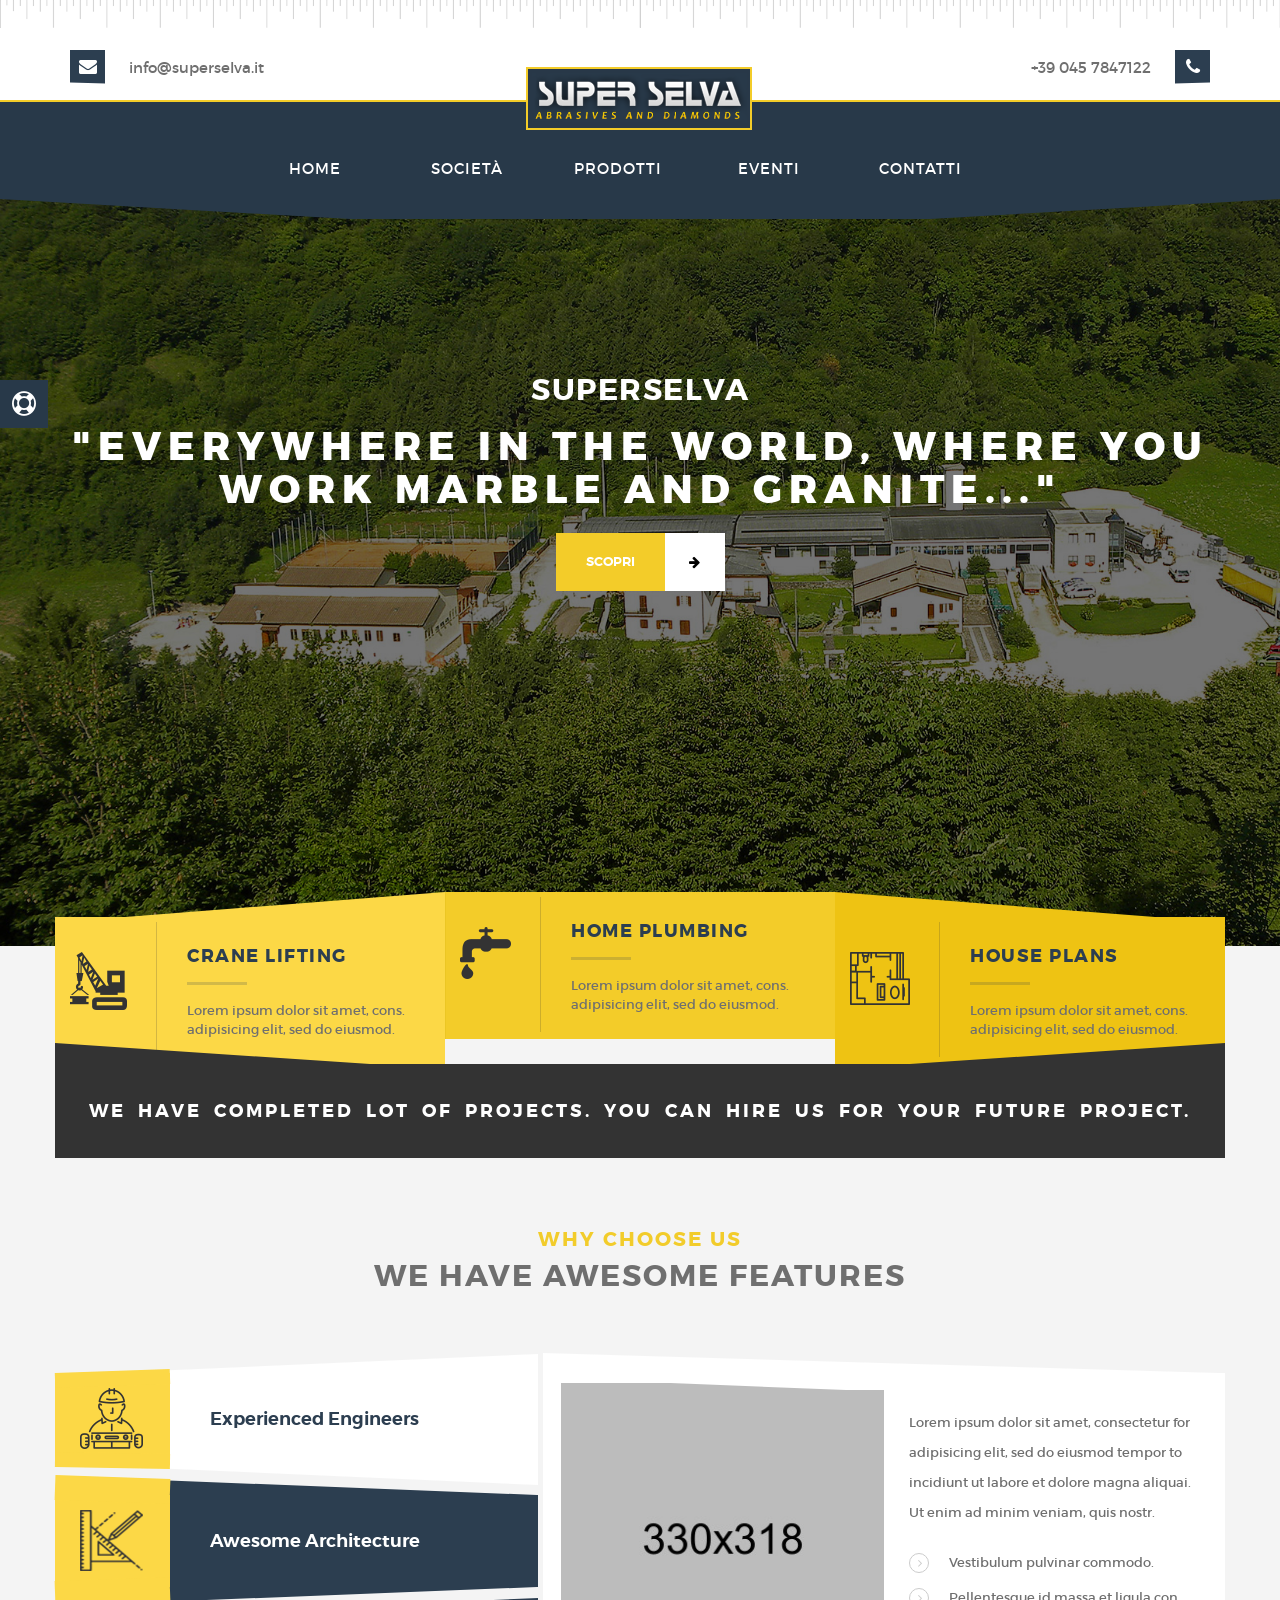
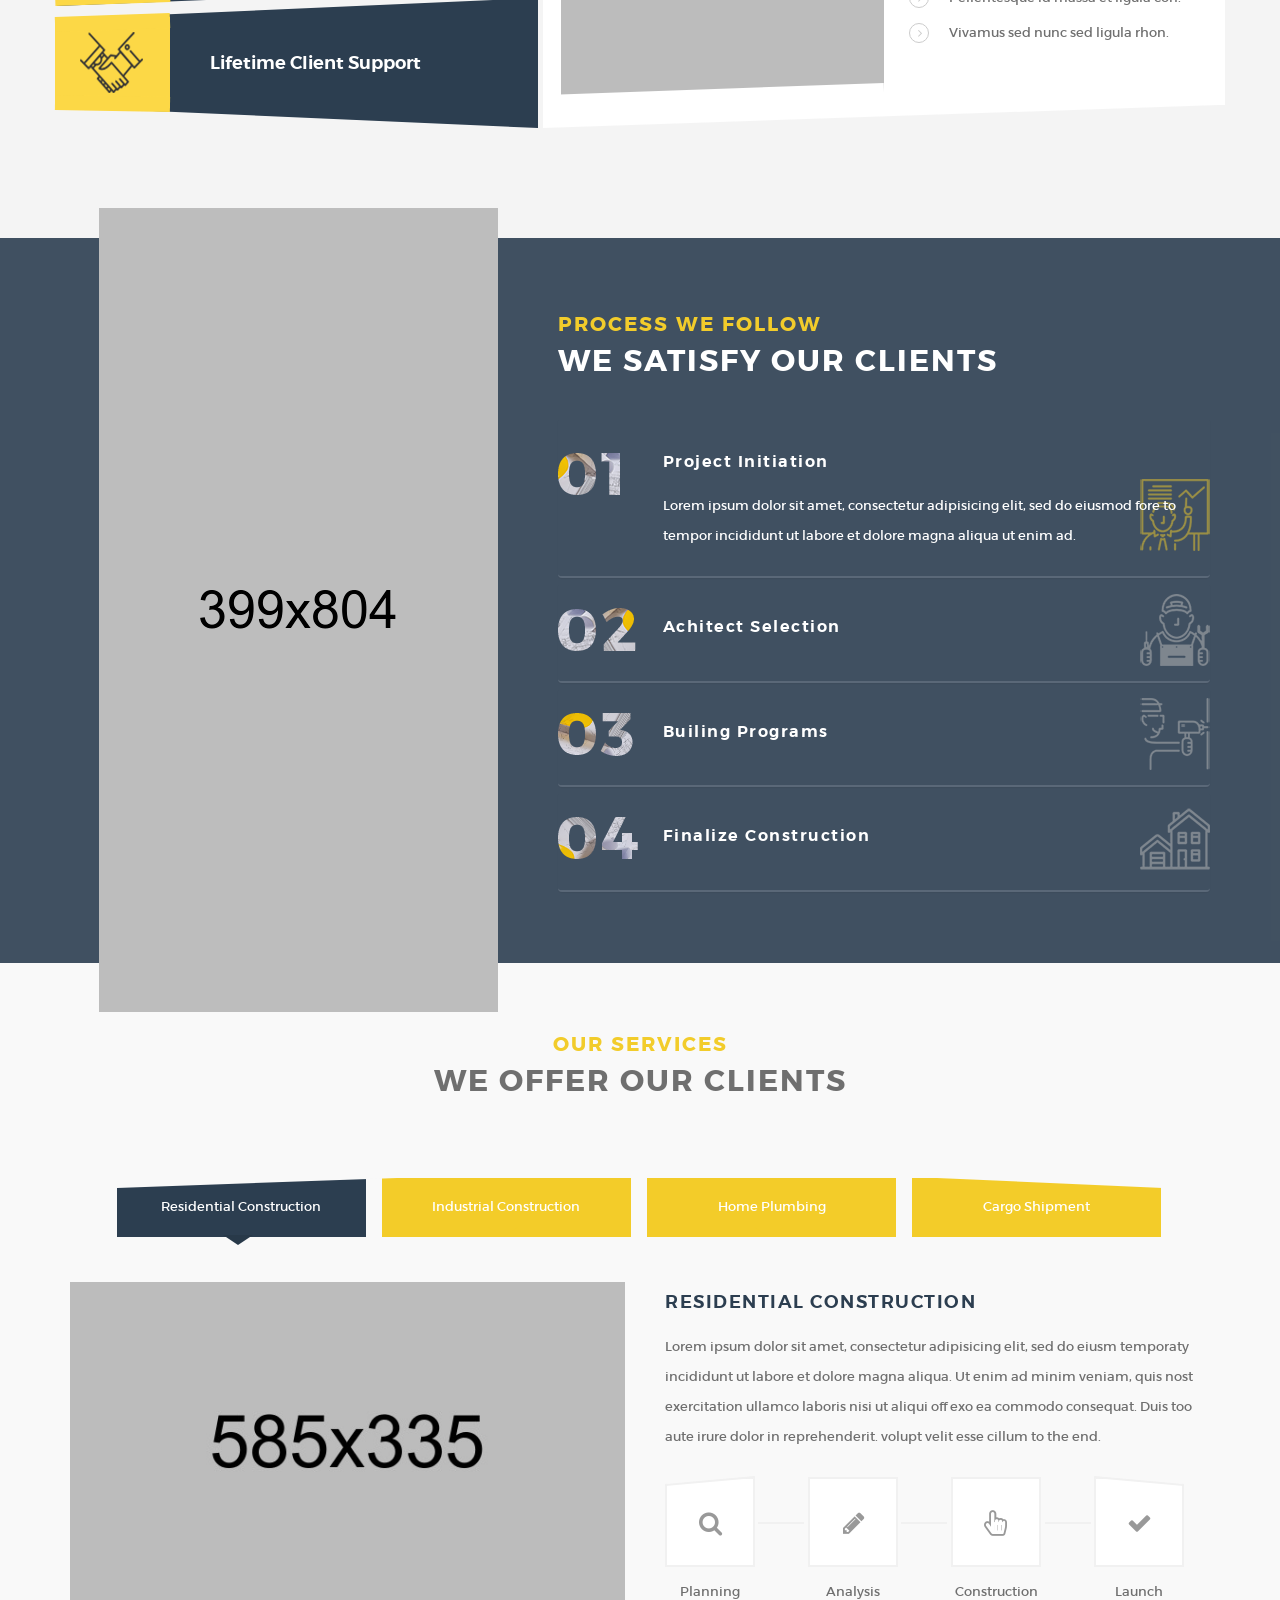
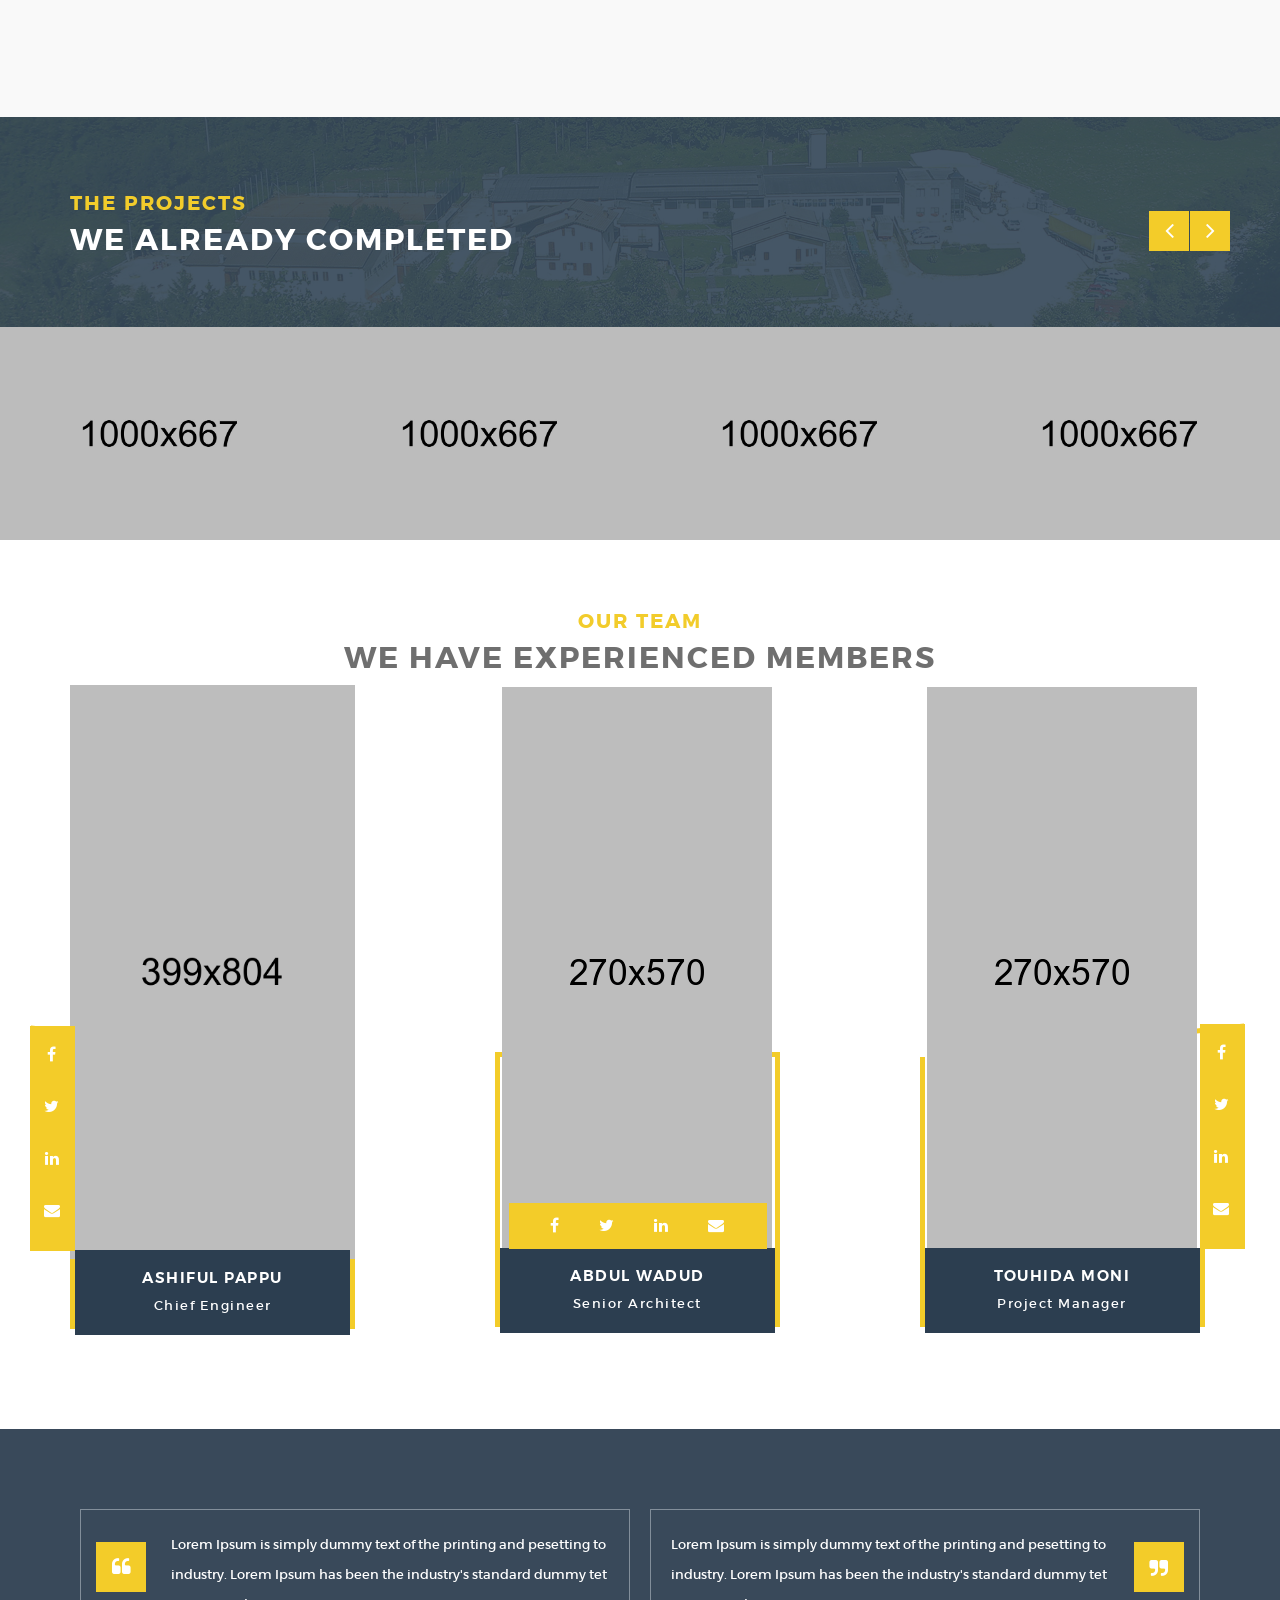
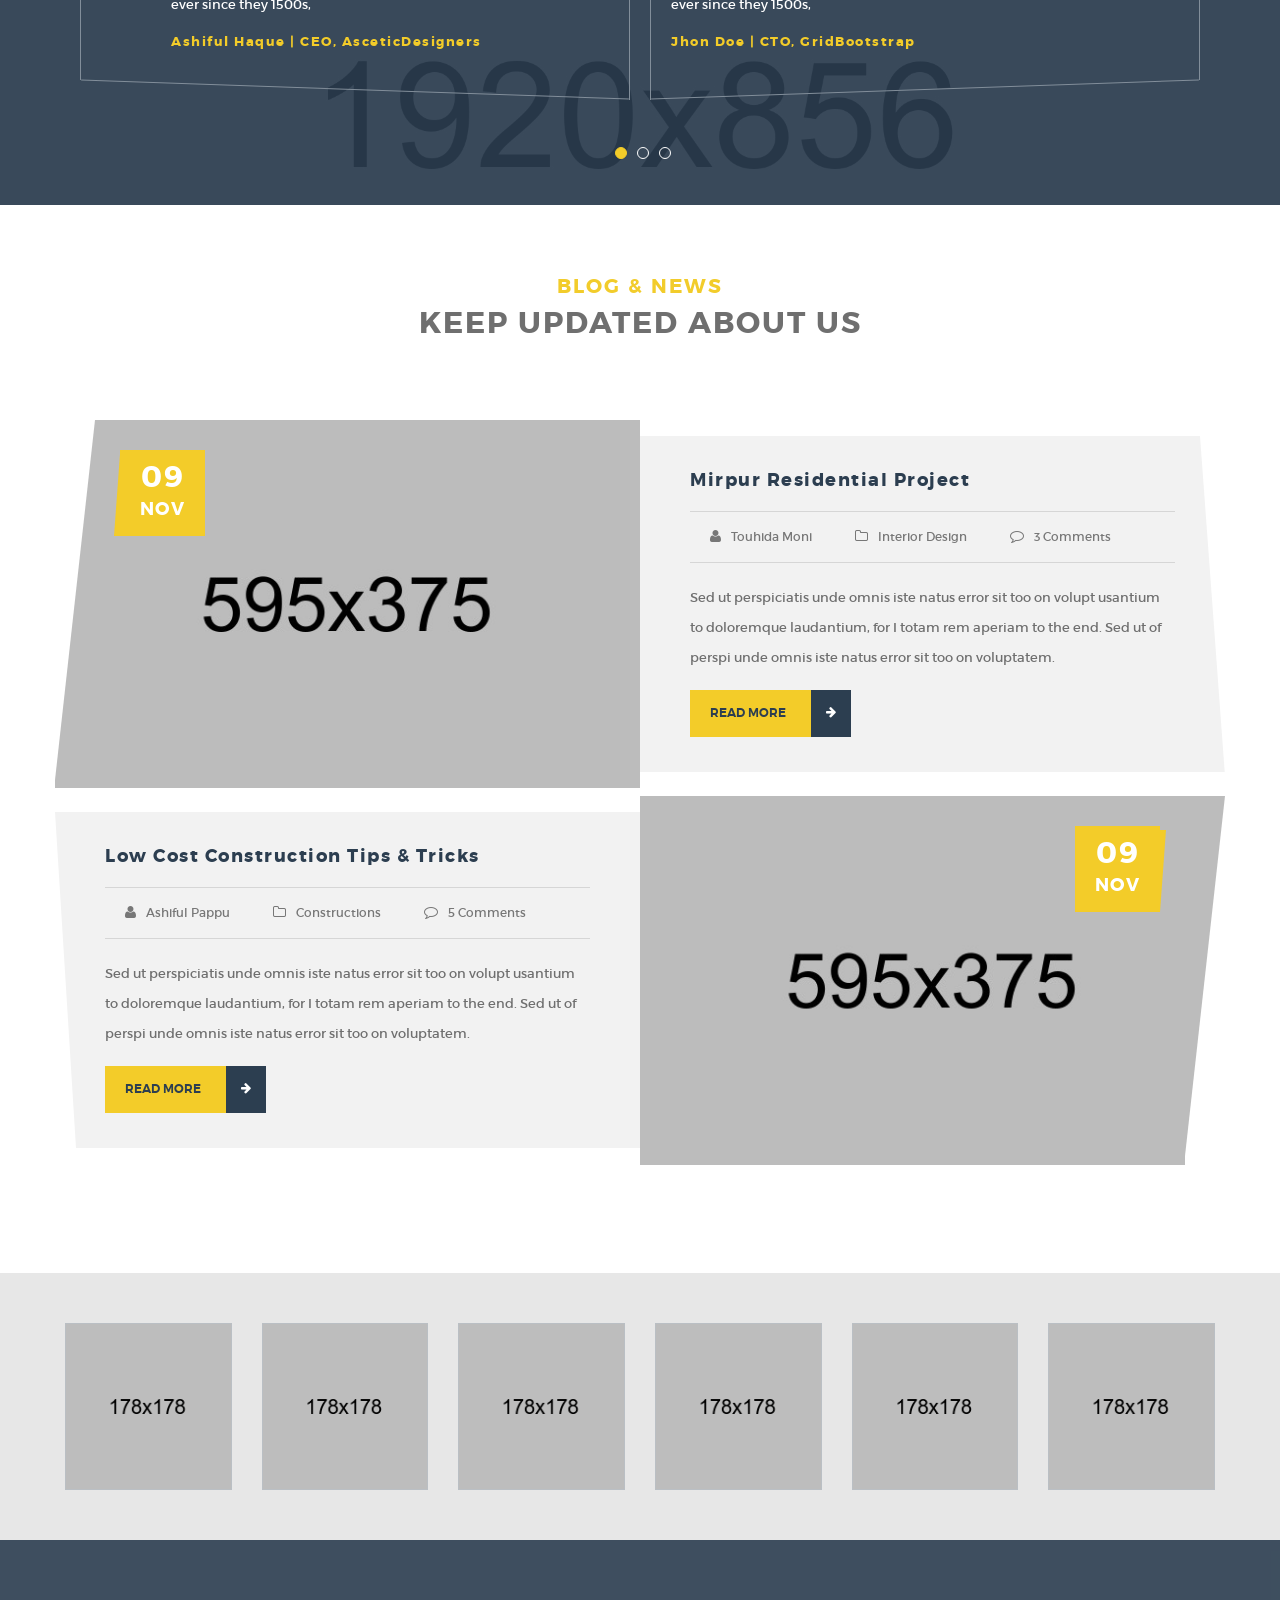
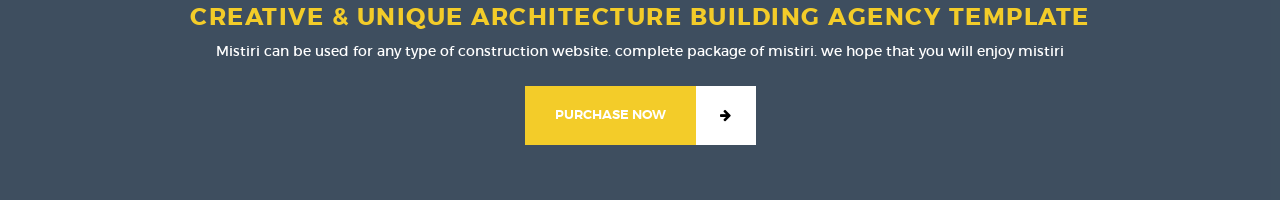
<file: index.html>
<!DOCTYPE html>
<html lang="en">
    <head>
        <meta charset="utf-8">
        <meta http-equiv="X-UA-Compatible" content="IE=edge">
        <meta name="viewport" content="width=device-width, initial-scale=1">
        <meta name="author" content="Asten Srl">
        <meta name="description" content="">

        <title>Homepage | Superselva S.r.l.</title>

        <!-- CSS -->
        <link href="css/bootstrap.min.css" rel="stylesheet">
        <link rel="stylesheet" href="css/font-awesome.min.css">                     
        <link rel="stylesheet" href="css/animate.css">            
        <link rel="stylesheet" href="css/magnific-popup.css">            
        <link rel="stylesheet" href="css/owl.carousel.css">            
        <link rel="stylesheet" href="css/main.css">    
        <link rel="stylesheet" href="css/responsive.css">
        
        <!-- icons -->
        <link rel="icon" href="images/ico/favicon.ico">	
        <link rel="apple-touch-icon-precomposed" sizes="144x144" href="../images/ico/apple-touch-icon-144-precomposed.png">
        <link rel="apple-touch-icon-precomposed" sizes="114x114" href="../images/ico/apple-touch-icon-114-precomposed.png">
        <link rel="apple-touch-icon-precomposed" sizes="72x72" href="../images/ico/apple-touch-icon-72-precomposed.png">
        <link rel="apple-touch-icon-precomposed" sizes="57x57" href="../images/ico/apple-touch-icon-57-precomposed.png">
        <!-- icons -->

        <!-- HTML5 shim and Respond.js for IE8 support of HTML5 elements and media queries -->
        <!-- WARNING: Respond.js doesn't work if you view the page via file:// -->
        <!--[if lt IE 9]>
          <script src="https://oss.maxcdn.com/html5shiv/3.7.2/html5shiv.min.js"></script>
          <script src="https://oss.maxcdn.com/respond/1.4.2/respond.min.js"></script>
        <![endif]-->
		<!-- Developed By Grid Bootstrap -->

    </head>
    <body>
        <header id="header">
			<div class="top-bar">
				<div class="container">
					<div class="row">
						<div class="col-sm-6">
							<div class="info-box">
								<span class="icon-left"><i class="fa fa-envelope"></i></span>
								<a href="#">info@superselva.it</a>
							</div>
						</div>

						<div class="col-sm-6">
							<div class="info-box pull-right">
								<span>+39 045 7847122</span>
								<span class="icon-right"><i class="fa fa-phone"></i></span>
							</div>
						</div>
					</div>
				</div><!-- container -->
			</div><!-- top-bar -->
			
			<div class="main-menu">
                <nav class="navbar navbar-default">
                    <div class="container">
                        <div class="navbar-header">
                            <button type="button" class="navbar-toggle collapsed" data-toggle="collapse" data-target="#navbar-collapse">
                            <span class="sr-only">Toggle navigation</span>
                            <span class="icon-bar"></span>
                            <span class="icon-bar"></span>
                            <span class="icon-bar"></span>
                            </button>
                            <a class="logo" href="index.html"><img class="img-responsive" src="images/logo.png" alt="Logo"></a>
                        </div>
                        <div class="collapse navbar-collapse" id="navbar-collapse">
                            <ul class="nav navbar-nav">
                                <li><a href="#"></a></li>
                                <li><a href="index.html">Home</a></li>
                                <li><a href="#">Società</a></li> 
                                <li><a href="#">Prodotti</a></li> 
                                <li><a href="#">Eventi</a></li> 
                                <li><a href="#">Contatti</a></li>
                                <li><a href="#"></a></li> 
                            </ul>
                        </div>
                    </div><!-- container -->
                </nav><!-- navbar -->                    
            </div><!-- main menu --> 
        </header><!-- Header -->  

        <div class="home-section image-bg">
            <div class="overlay"></div>  
            <div class="home-content">
                <div class="container text-center">
                    <h1>Superselva</h1>
                    <h2 style="font-size: 39px !important;">"Everywhere in the world, where you work marble and granite..."</h2>
                    <a href="#" class="btn btn-primary">Scopri<i class="fa fa-arrow-right"></i></a>
                </div><!-- container -->
            </div><!-- home content -->
        </div><!-- home --> 

        <div class="services">
            <div class="container">
                <div class="row">
                    <div class="col-sm-4 no-padding">
                        <div class="service crane-lifting image-bg">
                            <div class="overlay"></div>
                            <div class="image-box">
                                <img class="img-responsive" src="images/service/1.png" alt="Image">
                            </div>
                            <div class="box-title">
                                <h3>Crane Lifting</h3>
                                <p>Lorem ipsum dolor sit amet, cons. adipisicing elit, sed do eiusmod. </p>
                            </div>
                        </div>
                    </div>
                    <div class="col-sm-4 no-padding">
                        <div class="service home-plumbing image-bg">
                            <div class="overlay"></div>
                            <div class="image-box">
                                <img class="img-responsive" src="images/service/2.png" alt="Image">
                            </div>
                            <div class="box-title">
                                <h3>Home plumbing</h3>
                                <p>Lorem ipsum dolor sit amet, cons. adipisicing elit, sed do eiusmod. </p>
                            </div>
                        </div>
                    </div>
                    <div class="col-sm-4 no-padding">
                        <div class="service house-plans image-bg">
                            <div class="overlay"></div>
                            <div class="image-box">
                                <img class="img-responsive" src="images/service/3.png" alt="Image">
                            </div>
                            <div class="box-title">
                                <h3>House Plans</h3>
                                <p>Lorem ipsum dolor sit amet, cons. adipisicing elit, sed do eiusmod.</p>
                            </div>
                        </div>
                    </div> 
                </div> 
                <div class="row service-title">
                    <h4>We have completed lot of projects. You can hire us for your future project.</h4>
                </div>                    
            </div><!-- container -->
        </div><!-- services --> 

        <div class="features-section section-padding">
            <div class="container">
                <div class="section-title text-center">
                    <h1>Why Choose Us</h1>
                    <h2>We have awesome Features</h2>
                </div>
                <div class="row">
                    <div class="col-md-6 col-lg-5 no-padding">
                        <div class="features-tabs">
                            <ul class="nav nav-tabs" role="tablist">
                                <li role="presentation" class="active features-before">
                                    <a class="feature-tab" href="#experienced" data-toggle="tab">
										<span class="features-image features">
											<img class="img-responsive" src="images/features/1.png" alt="Image">
										</span>
										Experienced Engineers
									</a>
								</li>
                                <li role="presentation" class="before-middle">
                                    <a class="feature-tab" href="#awesome" data-toggle="tab">
										<span class="features-image image-middle">
											<img class="img-responsive" src="images/features/2.png" alt="Image">
										</span>
										Awesome Architecture
									</a>
								</li>
                                <li role="presentation" class="features-before">
                                    <a class="feature-tab" href="#lifetime" data-toggle="tab">
										<span class="features-image features">
											<img class="img-responsive" src="images/features/3.png" alt="Image">
										</span>
										Lifetime Client Support
									</a>
								</li>
                            </ul>                      
                        </div>
                    </div>

                    <div class="col-md-6 col-lg-7 no-padding">
                        <div class="right-content">
                            <div class="tab-content">
                                <div role="tabpanel" class="tab-pane active" id="experienced">
                                    <div class="row">
										<div class="col-sm-6 no-padding">
											<div class="feature-image">
												<img class="img-responsive" src="images/features/1.jpg" alt="image">
											</div>                                                    
										</div>
										<div class="col-sm-6 no-padding">
											<div class="features-info">
												<p>Lorem ipsum dolor sit amet, consectetur for adipisicing elit, sed do eiusmod tempor to incidiunt ut labore et dolore magna aliquai. Ut enim ad minim veniam, quis nostr.</p>
												<ul class="features-list">
													<li><i class="fa fa-angle-right"></i>Vestibulum pulvinar commodo.</li>
													<li><i class="fa fa-angle-right"></i>Pellentesque id massa et ligula con.</li>
													<li><i class="fa fa-angle-right"></i>Vivamus sed nunc sed ligula rhon.</li>
												</ul>
											</div>                                        
										</div>
									</div>
                                </div><!-- tab pane -->

                                <div role="tabpanel" class="tab-pane" id="awesome">
                                    <div class="row">
										<div class="col-sm-6 no-padding">
											<div class="feature-image">
												<img class="img-responsive" src="images/features/2.jpg" alt="image">
											</div>
										</div> 
										<div class="col-sm-6 no-padding">
											<div class="features-info">
												<p>Duis autem vel eum iriure dolor in hendrerit in vulputate velit esse molestie consequat, vel illum dolore eu feugiat nulla facilisis at vero eros et accumsan et.</p>
												<ul class="features-list">
													<li><i class="fa fa-angle-right"></i>Vel illum dolore eu feugiat.</li>
													<li><i class="fa fa-angle-right"></i>Pellentesque id massa et ligula con.</li>
													<li><i class="fa fa-angle-right"></i>Vivamus sed nunc sed ligula rhon.</li>
												</ul>
											</div>                                        
										</div>      
									</div>
                                </div><!-- tab pane -->

                                <div role="tabpanel" class="tab-pane" id="lifetime">
                                    <div class="row">
										<div class="col-sm-6 no-padding">
											<div class="features-info">
												<p>Lorem ipsum dolor sit amet, consectetur for adipisicing elit, sed do eiusmod tempor to incidiunt ut labore et dolore magna aliquai. Ut enim ad minim veniam, quis nostr.</p>
												<ul class="features-list">
													<li><i class="fa fa-angle-right"></i>Vestibulum pulvinar commodo.</li>
													<li><i class="fa fa-angle-right"></i>Pellentesque id massa et ligula con.</li>
													<li><i class="fa fa-angle-right"></i>Vivamus sed nunc sed ligula rhon.</li>
												</ul>
											</div>                                        
										</div>

										<div class="col-sm-6 no-padding">
											<div class="feature-image image-right">
												<img class="img-responsive" src="images/features/3.jpg" alt="image">
											</div>                                       
										</div>
									</div>
                                </div><!-- tab pane -->  
                            </div><!-- tab content -->
                        </div><!-- right-content -->
                    </div>
                </div><!-- row --> 
            </div><!-- container -->
        </div><!-- features section --> 

        <div class="work-process image-bg">
            <div class="overlay"></div>
            <div class="container">
                <div class="row">
                    <div class="col-md-5 hidden-xs hidden-sm">
                        <div class="process-image">
                            <img class="img-responsive" src="images/process/1.png" alt="image">
                        </div>
                    </div>
                    <div class="col-md-7 col-sm-12">
                        <div class="process-accordion">
                            <div class="process-info">
                                <div class="section-title">
                                    <h1>Process We Follow</h1>
                                    <h2>We Satisfy our Clients</h2>
                                </div>
                                <div class="panel-group" id="process-accordion" role="tablist">
                                    <div class="panel panel-default active-process">
                                        <div class="panel-heading" role="tab" id="initiation">
                                            <div class="process-number">
                                                <img class="img-responsive" src="images/process/2.png" alt="image">
                                            </div> 
                                            <div class="process-bg">
                                                <img class="img-responsive" src="images/process/6.png" alt="image">
                                            </div>                                             
                                            <h4 class="panel-title">
												<a role="button" data-toggle="collapse" data-parent="#process-accordion" href="#process" aria-expanded="true" aria-controls="process">
												Project Initiation
												</a>
                                            </h4>
                                        </div>
                                        <div id="process" class="panel-collapse collapse in" role="tabpanel" aria-labelledby="initiation">
                                            <div class="panel-body">                                      
                                                <p>Lorem ipsum dolor sit amet, consectetur adipisicing elit, sed do eiusmod fore to tempor incididunt ut labore et dolore magna aliqua ut enim ad.</p>
                                            </div>
                                        </div>
                                    </div><!-- panel-default -->

                                    <div class="panel panel-default">
                                        <div class="panel-heading" role="tab" id="selection">
                                            <div class="process-number">
                                                <img class="img-responsive" src="images/process/3.png" alt="image">
                                            </div> 
                                            <div class="process-bg">
                                                <img class="img-responsive" src="images/process/7.png" alt="image">
                                            </div>                                             
                                            <h4 class="panel-title">
                                            <a role="button" data-toggle="collapse" data-parent="#process-accordion" href="#process-one" aria-expanded="true" aria-controls="process-one">
                                            Achitect Selection
                                            </a>
                                            </h4>
                                        </div>
                                        <div id="process-one" class="panel-collapse collapse" role="tabpanel" aria-labelledby="selection">
                                            <div class="panel-body">                                       
                                               <p>Lorem ipsum dolor sit amet, consectetur adipisicing elit, sed do eiusmod fore to tempor incididunt ut labore et dolore magna aliqua ut enim ad.</p>
                                            </div>
                                        </div>
                                    </div><!-- panel-default -->

                                    <div class="panel panel-default">
                                        <div class="panel-heading" role="tab" id="programs">
                                            <div class="process-number">
                                                <img class="img-responsive" src="images/process/4.png" alt="image">
                                            </div> 
                                            <div class="process-bg">
                                                <img class="img-responsive" src="images/process/8.png" alt="image">
                                            </div>                                             
                                            <h4 class="panel-title">
                                            <a role="button" data-toggle="collapse" data-parent="#process-accordion" href="#process-two" aria-expanded="true" aria-controls="process-two">
                                            Builing Programs
                                            </a>
                                            </h4>
                                        </div>
                                        <div id="process-two" class="panel-collapse collapse" role="tabpanel" aria-labelledby="programs">
                                            <div class="panel-body">                                       
                                                <p>Lorem ipsum dolor sit amet, consectetur adipisicing elit, sed do eiusmod fore to tempor incididunt ut labore et dolore magna aliqua ut enim ad.</p>
                                            </div>
                                        </div>
                                    </div><!-- panel-default -->

                                    <div class="panel panel-default">
                                        <div class="panel-heading" role="tab" id="finalize">
                                           
                                            <div class="process-number">
                                                <img class="img-responsive" src="images/process/5.png" alt="image">
                                            </div> 
                                            <div class="process-bg">
                                                <img class="img-responsive" src="images/process/9.png" alt="image">
                                            </div>  
											<h4 class="panel-title">											
                                            <a role="button" data-toggle="collapse" data-parent="#process-accordion" href="#process-three" aria-expanded="true" aria-controls="process-three">
                                            Finalize Construction
                                            </a>
                                            </h4>
                                        </div>
                                        <div id="process-three" class="panel-collapse collapse" role="tabpanel" aria-labelledby="finalize">
                                            <div class="panel-body">
                                                <p>Lorem ipsum dolor sit amet, consectetur adipisicing elit, sed do eiusmod fore to tempor incididunt ut labore et dolore magna aliqua ut enim ad.</p>
                                            </div>
                                        </div>
                                    </div><!-- panel-default -->
                                </div>                            
                            </div>
                        </div>
                    </div>
                </div><!-- row -->
            </div><!-- container -->
        </div><!-- process -->  

        <div class="service-section section-padding">
            <div class="container">
                <div class="section-title text-center">
                    <h1>Our Services</h1>
                    <h2>We Offer Our Clients</h2>
                </div>
                <div class="service-tabs text-center">
                    <ul class="nav nav-tabs" role="tablist">
                        <li role="presentation" class="active"><a href="#residential" data-toggle="tab">Residential Construction</a></li>
                        <li role="presentation"><a href="#industrial" data-toggle="tab">Industrial Construction</a></li>
                        <li role="presentation"><a href="#plumbing" data-toggle="tab">Home Plumbing</a></li>
                        <li role="presentation"><a href="#shipment" data-toggle="tab">Cargo Shipment</a></li>
                    </ul>                     
                </div>

                <div class="tab-content service-content">
                    <div role="tabpanel" class="tab-pane fade in active" id="residential">
						<div class="row">
							<div class="col-sm-6">
								<div class="service-image">
									<img class="img-responsive" src="images/service/service.jpg" alt="image"> 
								</div>
							</div>
							<div class="col-sm-6">
								<div class="service-info">
									<h4>Residential Construction</h4>
									<p>Lorem ipsum dolor sit amet, consectetur adipisicing elit, sed do eiusm temporaty incididunt ut labore et dolore magna aliqua. Ut enim ad minim veniam, quis nost exercitation ullamco laboris nisi ut aliqui off exo ea commodo consequat. Duis too aute irure dolor in reprehenderit. volupt velit esse cillum to the end.</p>
									<ul class="service-structure list-inline">
										<li class="planing"><a href="#"><i class="fa fa-search"></i></a><span>Planning</span></li>
										<li class="analysis"><a href="#"><i class="fa fa-pencil"></i></a><span>Analysis</span></li>
										<li class="construc"><a href="#"><i class="fa fa-hand-pointer-o"></i></a><span>Construction</span></li>
										<li class="launch"><a href="#"><i class="fa fa-check"></i></a><span>Launch</span></li>
									</ul>
								</div>
							</div>
						</div><!-- row --> 
                    </div><!-- tab pane -->

                    <div role="tabpanel" class="tab-pane fade" id="industrial">
                        <div class="row">
							<div class="col-sm-6">
								<div class="service-info">
									<h4>Industrial Construction</h4>
									<p>Lorem ipsum dolor sit amet, consectetur adipisicing elit, sed do eiusm temporaty incididunt ut labore et dolore magna aliqua. Ut enim ad minim veniam, quis nost exercitation ullamco laboris nisi ut aliqui off exo ea commodo consequat. Duis too aute irure dolor in reprehenderit. volupt velit esse cillum to the end.</p>
									<p>Ut enim ad minim veniam, quis nost exercitation ullamco laboris nisi ut aliqui off exo ea commodo consequat. Duis too aute irure dolor in reprehenderit. volupt velit esse cillum to the end.</p>
								</div>
							</div>
							<div class="col-sm-6">
								<div class="service-image">
									<img class="img-responsive" src="images/service/service2.jpg" alt="image"> 
								</div>
							</div>
						</div><!-- row --> 
                    </div><!-- tab pane --> 

                    <div role="tabpanel" class="tab-pane fade" id="plumbing">
                        <div class="row">
							<div class="col-sm-12">
								<div class="service-item">
									<div class="service-info">
										<h4>Home Plumbing consectetur adipisicing elit</h4>
										<p> Typi non habent claritatem insitam; est usus legentis in iis qui facit eorum claritatem. Investigationes demonstraverunt lectores legere me lius quod ii legunt saepius. Claritas est etiam processus dynamicus, qui sequitur mutationem consuetudium lectorum. Mirum est notare quam littera gothica, quam nunc putamus parum claram, anteposuerit litterarum formas humanitatis per seacula quarta decima et quinta decima.</p>
										<p>Lorem ipsum dolor sit amet, consectetur adipisicing elit, sed do eiusm temporaty incididunt ut labore et dolore magna aliqua. Ut enim ad minim veniam, quis nost exercitation ullamco laboris nisi ut aliqui off exo ea commodo consequat. </p>	
									</div>
								</div>
							</div>  
						</div><!-- row --> 
                    </div><!-- tab pane --> 

                    <div role="tabpanel" class="tab-pane fade" id="shipment">
                        <div class="row">
							<div class="col-sm-6">
								<div class="service-info">
									<h4>Cargo shipment process</h4>
									<p> Typi non habent claritatem insitam; est usus legentis in iis qui facit eorum claritatem. Investigationes demonstraverunt lectores legere me lius quod ii legunt saepius. Claritas est etiam processus dynamicus, qui sequitur mutationem consuetudium lectorum.</p>
									<p>Lorem ipsum dolor sit amet, consectetur adipisicing elit, sed do eiusm temporaty incididunt ut labore et dolore magna aliqua.</p>	
								</div>
							</div>  
							<div class="col-sm-6">
								<div class="service-info">
									<p>Investigationes demonstraverunt lectores legere me lius quod ii legunt saepius. Claritas est etiam processus dynamicus, qui sequitur mutationem consuetudium lectorum.</p>
									<ul>
										<li><i class="fa fa-angle-double-right" aria-hidden="true"></i> Cargo shipment consectetur adipisicing elit</li>
										<li><i class="fa fa-angle-double-right" aria-hidden="true"></i> Typi non habent claritatem insitam</li>
										<li><i class="fa fa-angle-double-right" aria-hidden="true"></i> Investigationes demonstraverunt lectores legere me lius quod </li>
										<li><i class="fa fa-angle-double-right" aria-hidden="true"></i> Humanitatis per seacula quarta decima et quinta decima</li>
										<li><i class="fa fa-angle-double-right" aria-hidden="true"></i> Ut enim ad minim veniam, quis nost exercitation ullamco</li>
									</ul>	
								</div>
							</div>                                  
						</div><!-- row --> 
                    </div><!-- tab pane -->                                   
                </div><!-- tab content -->                
            </div><!-- container -->
        </div><!-- service section --> 

        <div class="portfolio-section">
            <div class="portfolio-title image-bg">
                <div class="overlay"></div>
                <div class="section-title">
                    <div class="container">
                        <h1>The Projects</h1>
                        <h2>We already completed</h2>
                    </div>
                </div>
            </div>
            <div class="portfolio-content">
                <div class="portfolio-slider">
                    <div class="portfolio">
                        <div class="portfolio-item">
                            <img class="img-responsive" src="images/portfolio/1.jpg" alt="image"> 
                        </div>
                        <div class="portfolio-overlay">
                            <div class="portfolio-info">
                                <h4>Ascetic Interior Design</h4>
                                <p>Interior Project</p>
                            </div>
                            <div class="portfolio-icons">
                                <a href="project-details.html"><i class="fa fa-link"></i></a>
                                <a class="image-link" href="images/portfolio/1.jpg"><i class="fa fa-search"></i></a>
                            </div>
                        </div>                        
                    </div>
                
                    <div class="portfolio">
                        <div class="portfolio-item">
                            <img class="img-responsive" src="images/portfolio/2.jpg" alt="image"> 
                        </div>
                        <div class="portfolio-overlay">
                            <div class="portfolio-info">
                                <h4>Ascetic Interior Design</h4>
                                <p>Interior Project</p>
                            </div>
                            <div class="portfolio-icons">
                                <a href="project-details.html"><i class="fa fa-link"></i></a>
                                <a class="image-link" href="images/portfolio/2.jpg"><i class="fa fa-search"></i></a>
                            </div>
                        </div>                        
                    </div>
                
                    <div class="portfolio">
                        <div class="portfolio-item">
                            <img class="img-responsive" src="images/portfolio/3.jpg" alt="image"> 
                        </div>
                        <div class="portfolio-overlay">
                            <div class="portfolio-info">
                                <h4>Ascetic Interior Design</h4>
                                <p>Interior Project</p>
                            </div>
                            <div class="portfolio-icons">
                                <a href="project-details.html"><i class="fa fa-link"></i></a>
                                <a class="image-link" href="images/portfolio/3.jpg"><i class="fa fa-search"></i></a>
                            </div>
                        </div>                        
                    </div>

                    <div class="portfolio">
                        <div class="portfolio-item">
                            <img class="img-responsive" src="images/portfolio/4.jpg" alt="image"> 
                        </div>
                        <div class="portfolio-overlay">
                            <div class="portfolio-info">
                                <h4>Ascetic Interior Design</h4>
                                <p>Interior Project</p>
                            </div>
                            <div class="portfolio-icons">
                                <a href="project-details.html"><i class="fa fa-link"></i></a>
                                <a class="image-link" href="images/portfolio/4.jpg"><i class="fa fa-search"></i></a>
                            </div>
                        </div>                        
                    </div>

                    <div class="portfolio">
                        <div class="portfolio-item">
                            <img class="img-responsive" src="images/portfolio/2.jpg" alt="image"> 
                        </div>
                        <div class="portfolio-overlay">
                            <div class="portfolio-info">
                                <h4>Ascetic Interior Design</h4>
                                <p>Interior Project</p>
                            </div>
                            <div class="portfolio-icons">
                                <a href="project-details.html"><i class="fa fa-link"></i></a>
                                <a class="image-link" href="images/portfolio/2.jpg"><i class="fa fa-search"></i></a>
                            </div>
                        </div>                        
                    </div>

                    <div class="portfolio">
                        <div class="portfolio-item">
                            <img class="img-responsive" src="images/portfolio/3.jpg" alt="image"> 
                        </div>
                        <div class="portfolio-overlay">
                            <div class="portfolio-info">
                                <h4>Ascetic Interior Design</h4>
                                <p>Interior Project</p>
                            </div>
                            <div class="portfolio-icons">
                                <a href="project-details.html"><i class="fa fa-link"></i></a>
                                <a class="image-link" href="images/portfolio/3.jpg"><i class="fa fa-search"></i></a>
                            </div>
                        </div>                        
                    </div>

                    <div class="portfolio">
                        <div class="portfolio-item">
                            <img class="img-responsive" src="images/portfolio/1.jpg" alt="image"> 
                        </div>
                        <div class="portfolio-overlay">
                            <div class="portfolio-info">
                                <h4>Ascetic Interior Design</h4>
                                <p>Interior Project</p>
                            </div>
                            <div class="portfolio-icons">
                                <a href="project-details.html"><i class="fa fa-link"></i></a>
                                <a class="image-link" href="images/portfolio/1.jpg"><i class="fa fa-search"></i></a>
                            </div>
                        </div>                        
                    </div>
                </div> 
            </div><!-- portfolio content -->
        </div><!-- portfolio section -->    

        <div class="team-section section-padding">
            <div class="container">
                <div class="section-title text-center">
                    <h1>OUR Team</h1>
                    <h2>We have Experienced Members</h2>
                </div>
                <div class="team-members">
                    <div class="team-member member-first">
						<div class="member-image">
							<img class="img-responsive" src="images/team/1.png" alt="image"> 
						</div>
						<div class="team-info">
							<ul class="team-social">
								<li><a href="#"><i class="fa fa-facebook"></i></a></li>
								<li><a href="#"><i class="fa fa-twitter"></i></a></li>
								<li><a href="#"><i class="fa fa-linkedin"></i></a></li>
								<li><a href="#"><i class="fa fa-envelope"></i></a></li>
							</ul>
							<div class="member-info">
								<h4>Ashiful Pappu</h4>
								<p>Chief Engineer</p>
							</div>
						</div>                            
					</div>
                    <div class="team-member member-middle">
						<div class="member-image">
							<img class="img-responsive" src="images/team/2.png" alt="image"> 
						</div> 
						<div class="team-info">
							<ul class="team-social">
								<li><a href="#"><i class="fa fa-facebook"></i></a></li>
								<li><a href="#"><i class="fa fa-twitter"></i></a></li>
								<li><a href="#"><i class="fa fa-linkedin"></i></a></li>
								<li><a href="#"><i class="fa fa-envelope"></i></a></li>
							</ul>
							<div class="member-info">
								<h4>Abdul Wadud</h4>
								<p>Senior Architect</p>
							</div>
						</div>                    
					</div>
                    <div class="team-member member-last">
						<div class="member-image">
							<img class="img-responsive" src="images/team/3.png" alt="image"> 
						</div> 
						<div class="team-info">
							<ul class="team-social">
								<li><a href="#"><i class="fa fa-facebook"></i></a></li>
								<li><a href="#"><i class="fa fa-twitter"></i></a></li>
								<li><a href="#"><i class="fa fa-linkedin"></i></a></li>
								<li><a href="#"><i class="fa fa-envelope"></i></a></li>
							</ul>
							<div class="member-info">
								<h4>Touhida Moni</h4>
								<p>Project Manager</p>
							</div> 
						</div>                         
					</div>
                </div><!-- row -->
            </div><!-- container -->
        </div><!-- team section -->

        <div class="testimonial-section image-bg ">
            <div class="overlay"></div>
            <div class="container">
                <div class="testimonial-slider">
                    
                    <div class="left-content">
                        <div class="testimonial">
                            <div class="testimonial-icon">
                                <i class="fa fa-quote-left"></i>
                            </div>
                            <div class="testimonial-info">
                                <p>Lorem Ipsum is simply dummy text of the printing and pesetting to industry. Lorem Ipsum has been the industry's standard dummy tet ever since they 1500s, </p>
                                <h5>Ashiful Haque | CEO, AsceticDesigners</h5>
                            </div>
                        </div>
                    </div>
                    <div class="right-content">
                        <div class="testimonial">
                            <div class="testimonial-icon">
                                <i class="fa fa-quote-left"></i>
                            </div>
                            <div class="testimonial-info">
                                <p>Lorem Ipsum is simply dummy text of the printing and pesetting to industry. Lorem Ipsum has been the industry's standard dummy tet ever since they 1500s, </p>
                                <h5>Jhon Doe | CTO, GridBootstrap</h5>
                            </div>
                        </div>
                    </div>
                    
                    <div class="left-content">
                        <div class="testimonial">
                            <div class="testimonial-icon">
                                <i class="fa fa-quote-left"></i>
                            </div>
                            <div class="testimonial-info">
                                <p>Lorem Ipsum is simply dummy text of the printing and pesetting to industry. Lorem Ipsum has been the industry's standard dummy tet ever since they 1500s, </p>
                                <h5>Stephen Lee | Marksell LTD.</h5>
                            </div>
                        </div>
                    </div>
                    <div class="right-content">
                        <div class="testimonial">
                            <div class="testimonial-icon">
                                <i class="fa fa-quote-left"></i>
                            </div>
                            <div class="testimonial-info">
                                <p>Lorem Ipsum is simply dummy text of the printing and pesetting to industry. Lorem Ipsum has been the industry's standard dummy tet ever since they 1500s, </p>
                                <h5>Jhon Hog | VC, Baselion</h5>
                            </div>
                        </div>
                    </div>
                    
                    <div class="left-content">
                        <div class="testimonial">
                            <div class="testimonial-icon">
                                <i class="fa fa-quote-left"></i>
                            </div>
                            <div class="testimonial-info">
                                <p>Lorem Ipsum is simply dummy text of the printing and pesetting to industry. Lorem Ipsum has been the industry's standard dummy tet ever since they 1500s, </p>
                                <h5>Mark Lee | CEO, ABC Design</h5>
                            </div>
                        </div>
                    </div>
                    <div class="right-content">
                        <div class="testimonial">
                            <div class="testimonial-icon">
                                <i class="fa fa-quote-left"></i>
                            </div>
                            <div class="testimonial-info">
                                <p>Lorem Ipsum is simply dummy text of the printing and pesetting to industry. Lorem Ipsum has been the industry's standard dummy tet ever since they 1500s, </p>
                                <h5>Mard Devid | Aricell Developer</h5>
                            </div>
                        </div>
                    </div>
                </div>
            </div><!-- container -->
        </div><!-- testimonial section -->  

        <div class="blog-section section-padding">
            <div class="container">
                <div class="section-title text-center">
                    <h1>Blog & News</h1>
                    <h2>Keep Updated about US</h2>
                </div>
                <div class="blog-content blog-one">
                    <div class="row">
                        <div class="col-md-6 no-padding">
                            <div class="blog-image">
                                <div class="entry-thumbnail">
                                    <a href="blog-details.html"><img class="img-responsive" src="images/blog/1.jpg" alt="Blog Image"></a>
                                </div>
								<div class="time">
									<h2>09 <span>Nov</span></h2>
								</div>
                            </div> <!-- blog-image -->
                        </div>
                        <div class="col-md-6 no-padding">
                            <div class="entry-post">
                               <div class="entry-title">
                                   <h4><a href="blog-details.html">Mirpur Residential Project</a></h4>
                               </div> 
                               <div class="post-content">
									<div class="entry-meta">
										<ul class="list-inline">
										   <li><a href="#"><i class="fa fa-user"></i>Touhida Moni</a></li>
										   <li><a href="#"><i class="fa fa-folder-o"></i>Interior Design</a></li>
										   <li><a href="#"><i class="fa fa-comment-o"></i>3 Comments</a></li>
									   </ul>
									</div>								   
								   <div class="entry-summary">
										<p>Sed ut perspiciatis unde omnis iste natus error sit too on volupt usantium to  doloremque laudantium, for I totam rem aperiam to the end. Sed ut of perspi unde omnis iste natus error sit too on voluptatem.</p>
									   <a href="blog-details.html" class="btn btn-primary">Read more<i class="fa fa-arrow-right"></i></a>
								   </div>								   
                               </div>
							</div><!-- entry-post -->
                        </div>
                    </div><!-- row -->
                </div><!-- blog content -->
                
                <div class="blog-content blog-two">
                    <div class="row">
                        <div class="col-md-6 no-padding">
                            <div class="entry-post">
                               <div class="entry-title">
                                   <h4><a href="blog-details.html">Low Cost Construction Tips & Tricks </a></h4>
                               </div> 
                               <div class="post-content">
									<div class="entry-meta">
										<ul class="list-inline">
										   <li><a href="#"><i class="fa fa-user"></i>Ashiful Pappu</a></li>
										   <li><a href="#"><i class="fa fa-folder-o"></i>Constructions</a></li>
										   <li><a href="#"><i class="fa fa-comment-o"></i>5 Comments</a></li>
									   </ul>
									</div>								   
								   <div class="entry-summary">
										<p>Sed ut perspiciatis unde omnis iste natus error sit too on volupt usantium to  doloremque laudantium, for I totam rem aperiam to the end. Sed ut of perspi unde omnis iste natus error sit too on voluptatem.</p>
									   <a href="blog-details.html" class="btn btn-primary">Read More <i class="fa fa-arrow-right"></i></a>
								   </div>								   
                               </div>
							</div><!-- entry-post -->
                        </div>
                        <div class="col-md-6 no-padding">
                           <div class="blog-image">
                                <div class="entry-thumbnail">
                                    <a href="blog-details.html"><img class="img-responsive" src="images/blog/2.jpg" alt="Blog Image"></a>
                                </div>
								<div class="time">
									<h2>09 <span>Nov</span></h2>
								</div>
                            </div> <!-- blog-image -->
                        </div>                    
                    </div><!-- row -->
                </div><!-- blog content -->
            </div><!-- container -->
        </div><!-- blog section -->    

        <div class="clients-section image-bg">
            <div class="overlay"></div>
            <div id="brand-carousel" class="brand-item">
				<div class="brand-image">
					<img class="img-responsive" src="images/brand/1.png" alt="Brand image">
				</div>
				<div class="brand-image">
					<img class="img-responsive" src="images/brand/2.png" alt="Brand image">
				</div>
				<div class="brand-image">
					<img class="img-responsive" src="images/brand/3.png" alt="Brand image">
				</div>
				<div class="brand-image">
					<img class="img-responsive" src="images/brand/4.png" alt="Brand image">
				</div>
				<div class="brand-image">
					<img class="img-responsive" src="images/brand/5.png" alt="Brand image">
				</div>
				<div class="brand-image">
					<img class="img-responsive" src="images/brand/6.png" alt="Brand image">
				</div>
				<div class="brand-image">
					<img class="img-responsive" src="images/brand/1.png" alt="Brand image">
				</div>
				<div class="brand-image">
					<img class="img-responsive" src="images/brand/2.png" alt="Brand image">
				</div>
				<div class="brand-image">
					<img class="img-responsive" src="images/brand/3.png" alt="Brand image">
				</div>
            </div>

            <div class="coll-to-action">
                <div class="container">
					<div class="row">
						<div class="brand-info">
							<h3>Creative & Unique Architecture Building Agency Template</h3>
							<p> Mistiri can be used for any type of construction website. complete package of mistiri. we hope that you will enjoy mistiri</p>                            
						</div>
						<div class="brand-button">
							<a href="#" class="btn btn-primary">Purchase Now <span><i class="fa fa-arrow-right"></i></span></a>
						</div>
					</div>
                </div>
            </div>        
        </div><!-- brands -->

        <?php include 'footer.php';?>

            

		
		<!--/Preset Style Chooser--> 
		<div class="demo-chooser">
			<div class="demo-chooser-inner">
				<a href="#" class="toggler"><i class="fa fa-life-ring fa-spin"></i></a>
				<h4>Other's Pages</h4>
				<ul class="demo-list clearfix">
					<li><a href="http://template.gridbootstrap.com/mistiri/index2.html" target="_blank">Menu Satyle Two</a></li>
					<li><a href="http://template.gridbootstrap.com/mistiri/blog-details.html" target="_blank">Blog Details</a></li>
					<li><a href="http://template.gridbootstrap.com/mistiri/contact.html" target="_blank">Contact Page</a></li>
					<li><a href="http://template.gridbootstrap.com/mistiri/project-one.html" target="_blank">Project page V-1</a></li>
					<li><a href="http://template.gridbootstrap.com/mistiri/project-two.html" target="_blank">Project page V-2</a></li>
					<li><a href="http://template.gridbootstrap.com/mistiri/project-three.html" target="_blank">Project page V-3</a></li>
					<li><a href="http://template.gridbootstrap.com/mistiri/project-details.html" target="_blank">Project Details</a></li>
				</ul>
			</div>
		</div>
		<!--/End:Preset Style Chooser-->
		
		
        <!-- script -->
        <script src="js/jquery.min.js"></script>
        <script src="js/modernizr.min.js"></script>
        <script src="js/bootstrap.min.js"></script>
        <script src="js/smoothscroll.min.js"></script>
        <script src="js/jquery.scrollUp.min.js"></script>                  
        <script src="js/owl.carousel.min.js"></script>
		<script src="js/isotope.pkgd.min.js"></script> 		
        <script src="js/magnific-popup.min.js"></script>
		<script src="js/inview.min.js"></script>	
		<script src="js/custom.js"></script>
    </body>
</html>
</file>
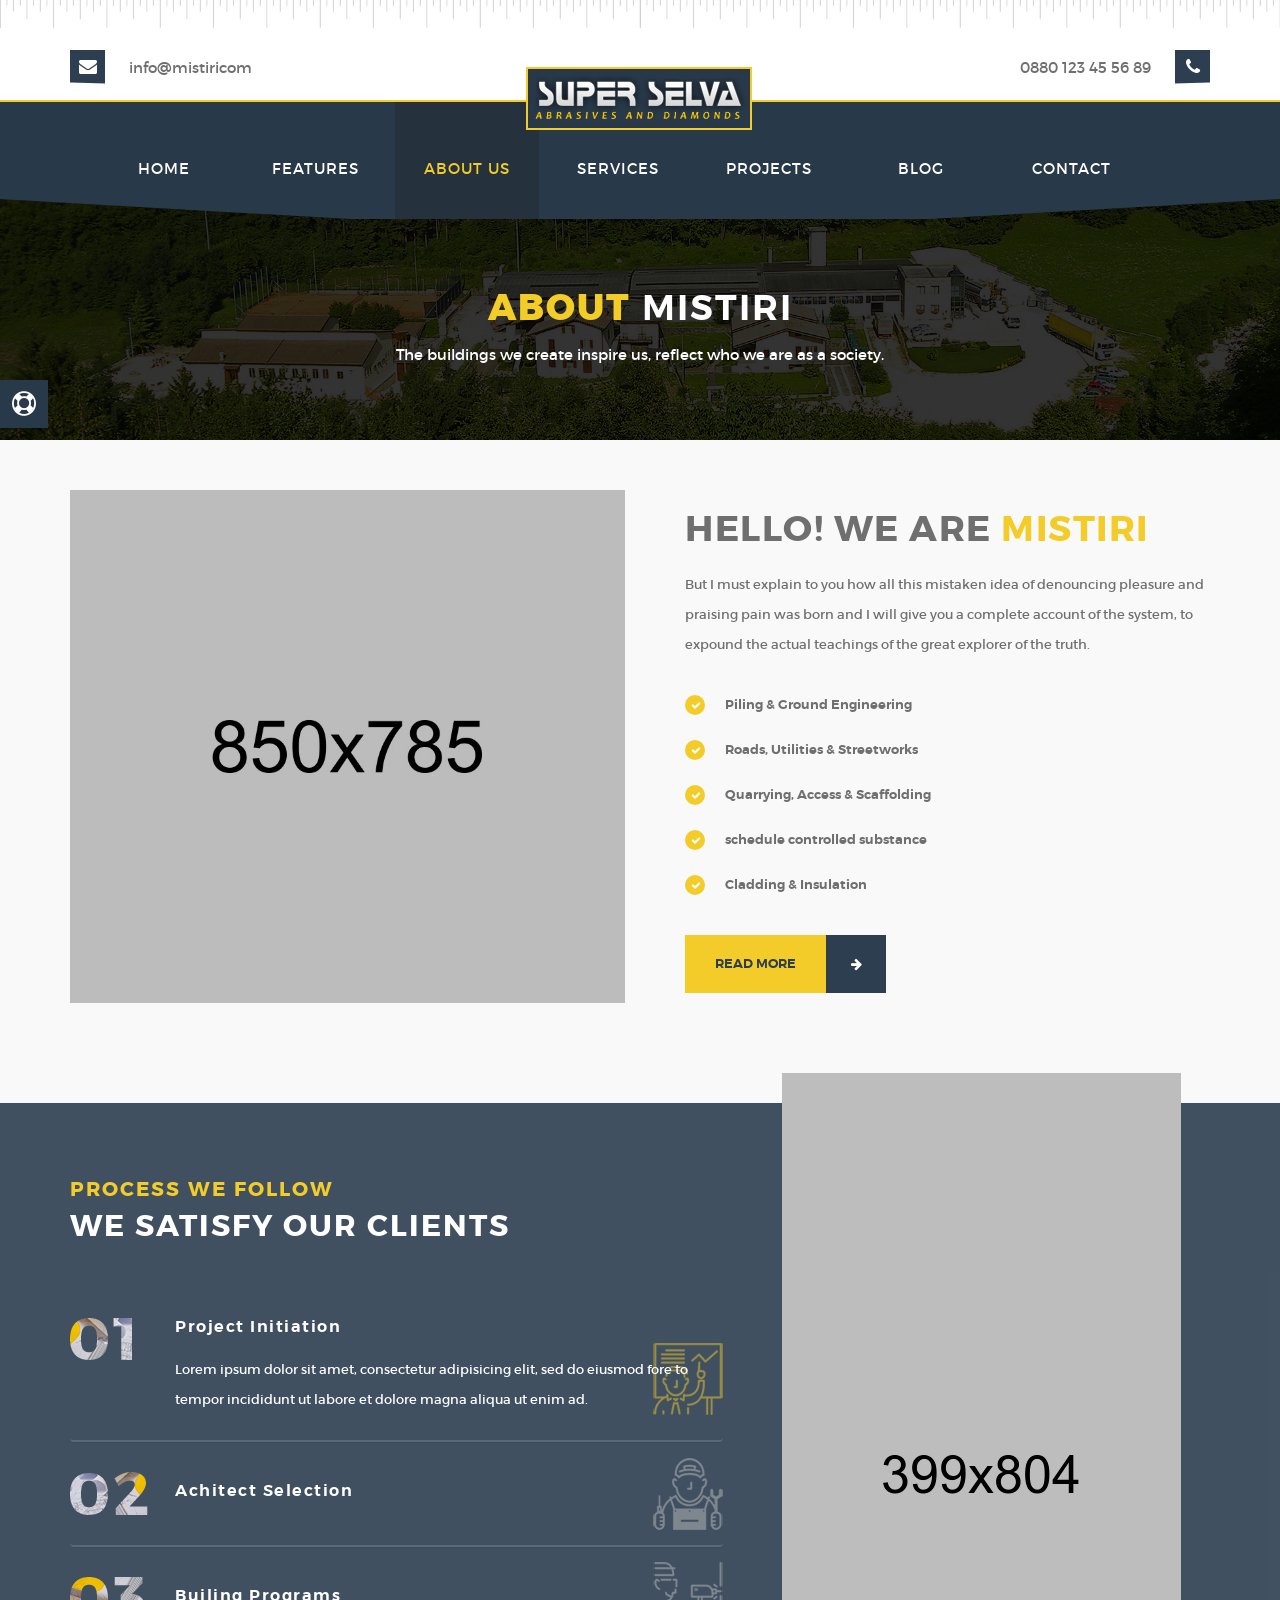
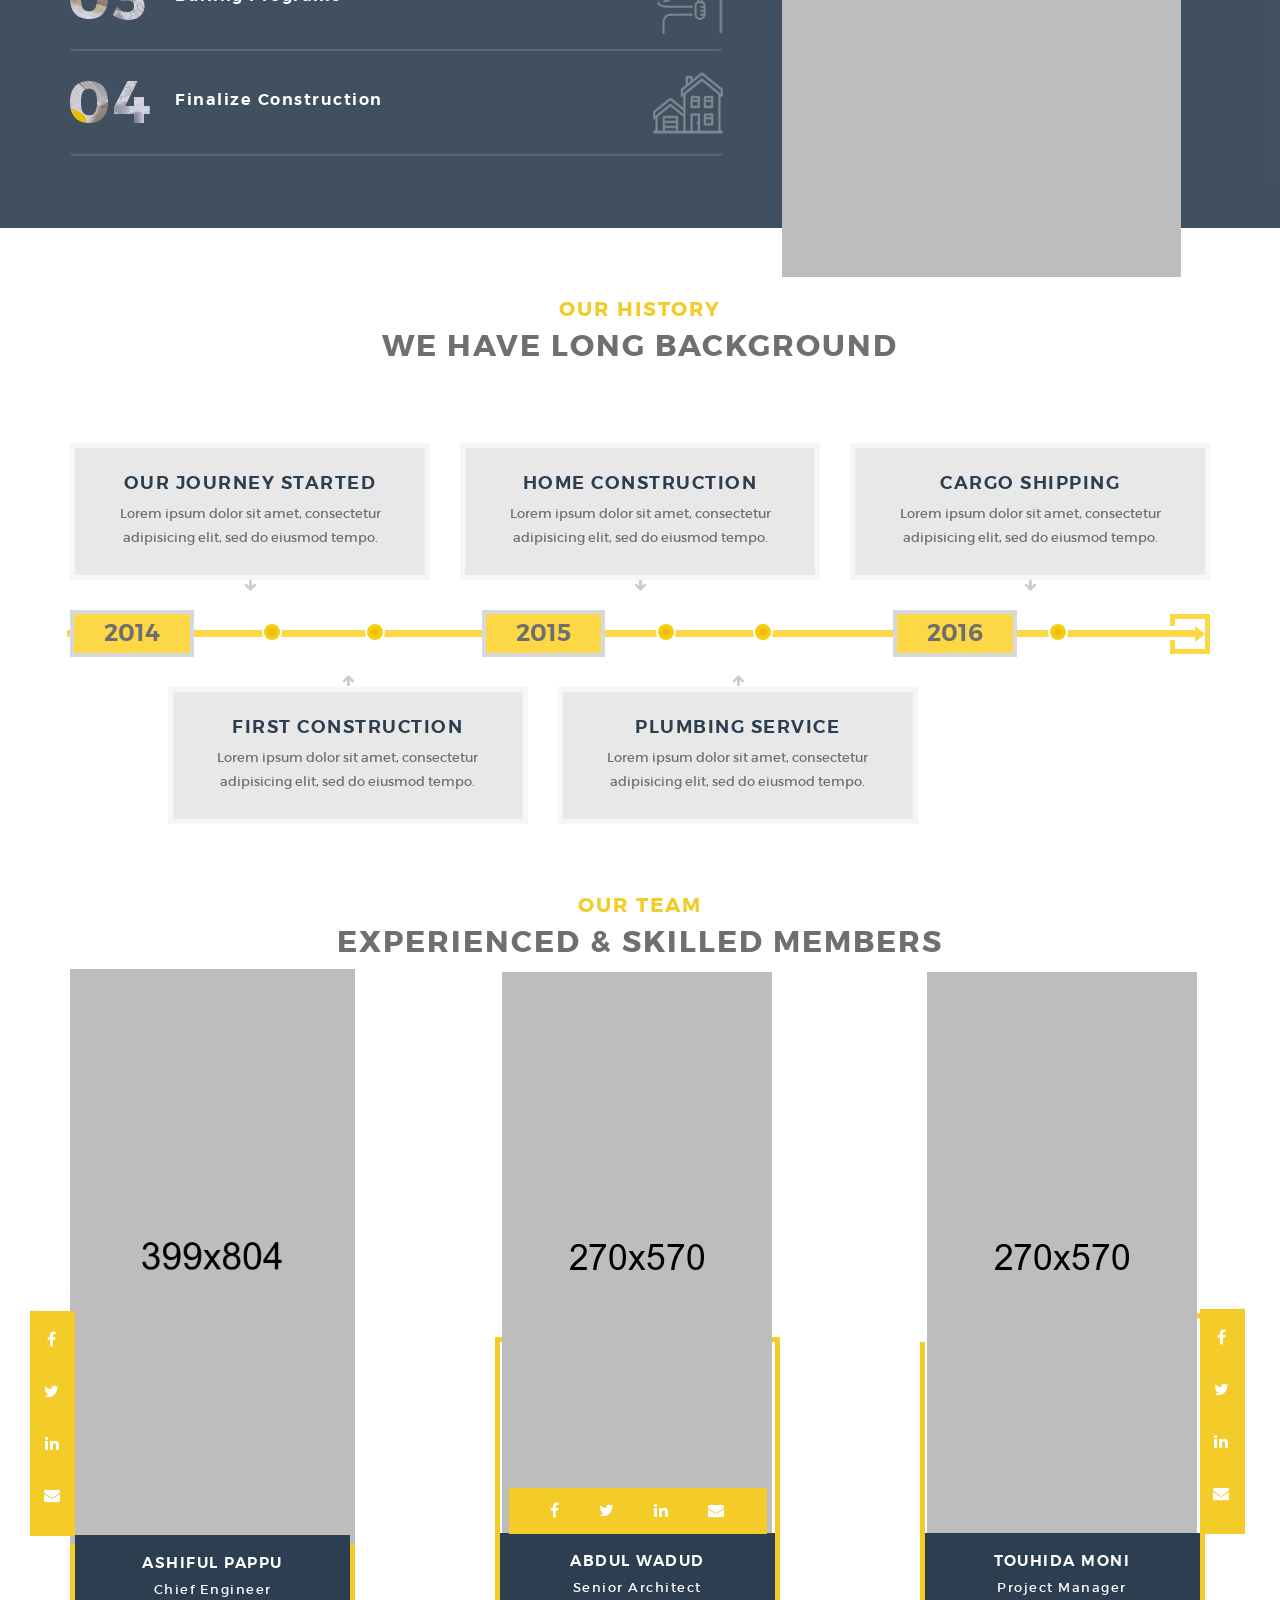
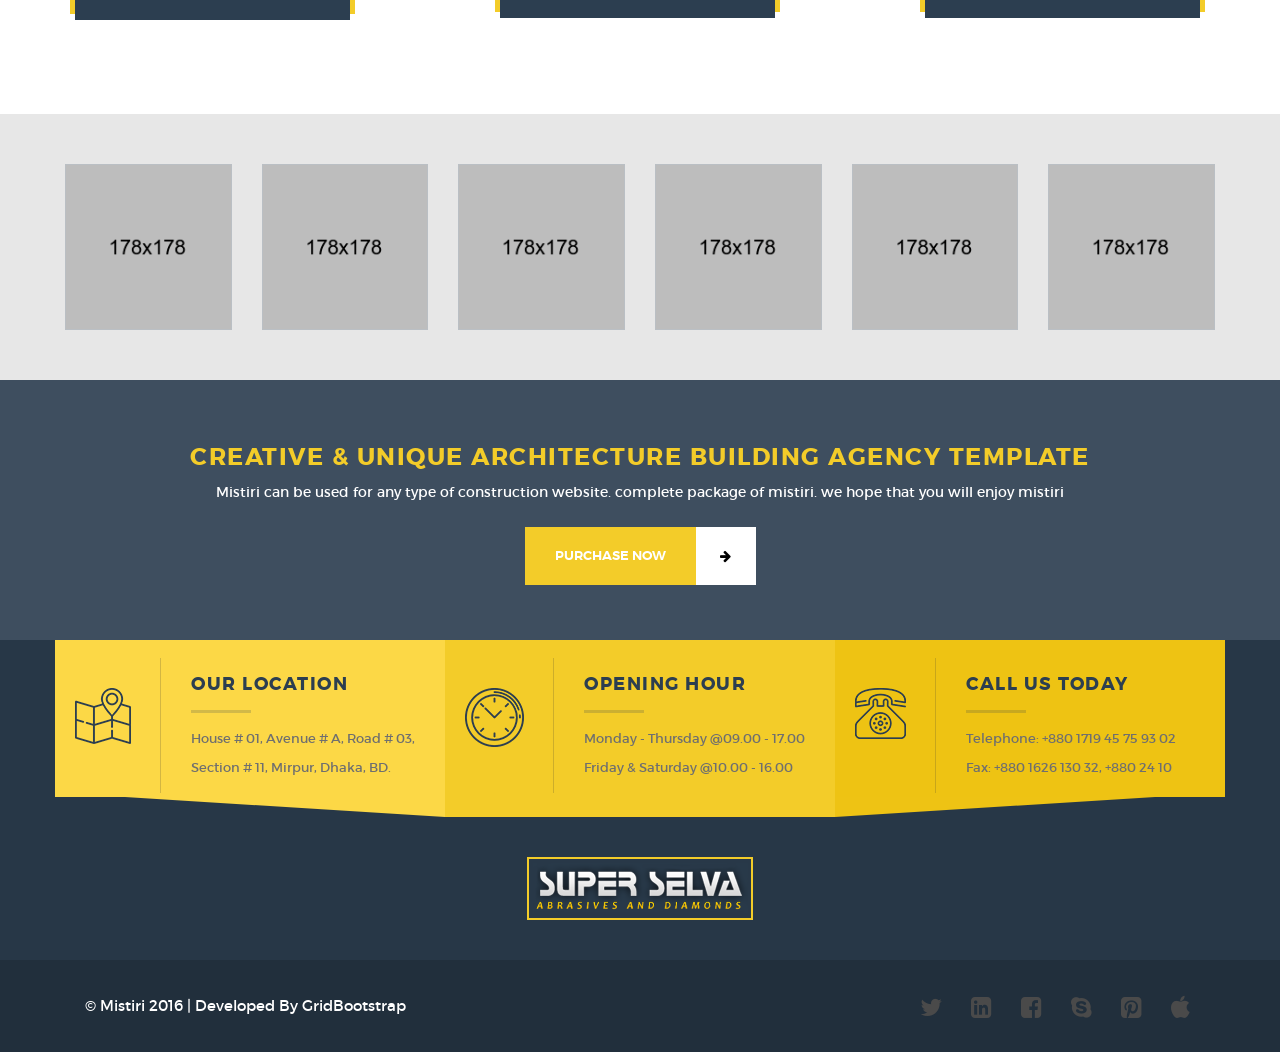
<file: about.html>
<!DOCTYPE html>
<html lang="en">
    <head>
        <meta charset="utf-8">
        <meta http-equiv="X-UA-Compatible" content="IE=edge">
        <meta name="viewport" content="width=device-width, initial-scale=1">
        <meta name="author" content="Grid Bootstrap">
        <meta name="description" content="">

        <title>Mistiri | Bootstrap3 Construction HTML Template</title>

        <!-- CSS -->
        <link href="css/bootstrap.min.css" rel="stylesheet">
        <link rel="stylesheet" href="css/font-awesome.min.css">                     
        <link rel="stylesheet" href="css/animate.css">            
        <link rel="stylesheet" href="css/magnific-popup.css">            
        <link rel="stylesheet" href="css/owl.carousel.css">            
        <link rel="stylesheet" href="css/main.css">    
        <link rel="stylesheet" href="css/responsive.css">
        
        <!-- icons -->
        <link rel="icon" href="images/ico/favicon.ico">	
        <link rel="apple-touch-icon-precomposed" sizes="144x144" href="../images/ico/apple-touch-icon-144-precomposed.png">
        <link rel="apple-touch-icon-precomposed" sizes="114x114" href="../images/ico/apple-touch-icon-114-precomposed.png">
        <link rel="apple-touch-icon-precomposed" sizes="72x72" href="../images/ico/apple-touch-icon-72-precomposed.png">
        <link rel="apple-touch-icon-precomposed" sizes="57x57" href="../images/ico/apple-touch-icon-57-precomposed.png">
        <!-- icons -->

        <!-- HTML5 shim and Respond.js for IE8 support of HTML5 elements and media queries -->
        <!-- WARNING: Respond.js doesn't work if you view the page via file:// -->
        <!--[if lt IE 9]>
          <script src="https://oss.maxcdn.com/html5shiv/3.7.2/html5shiv.min.js"></script>
          <script src="https://oss.maxcdn.com/respond/1.4.2/respond.min.js"></script>
        <![endif]-->
		<!-- Developed By Grid Bootstrap -->

    </head>
    <body>
        <header id="header">
			<div class="top-bar">
				<div class="container">
					<div class="row">
						<div class="col-sm-6">
							<div class="info-box">
								<span class="icon-left"><i class="fa fa-envelope"></i></span>
								<a href="#">info@mistiricom</a>
							</div>
						</div><!-- logo end -->

						<div class="col-sm-6">
							<div class="info-box pull-right">
								<span>0880 123 45 56 89</span>
								<span class="icon-right"><i class="fa fa-phone"></i></span>
							</div>
						</div>
					</div>
				</div><!-- container -->
			</div><!-- top-bar -->
			
			<div class="main-menu">
                <nav class="navbar navbar-default">
                    <div class="container">
                        <div class="navbar-header">
                            <button type="button" class="navbar-toggle collapsed" data-toggle="collapse" data-target="#navbar-collapse">
                            <span class="sr-only">Toggle navigation</span>
                            <span class="icon-bar"></span>
                            <span class="icon-bar"></span>
                            <span class="icon-bar"></span>
                            </button>
                            <a class="logo" href="index.html"><img class="img-responsive" src="images/logo.png" alt="Logo"></a>
                        </div>
                        <div class="collapse navbar-collapse" id="navbar-collapse">
                            <ul class="nav navbar-nav">
                                <li><a href="index.html">Home</a></li>
                                <li><a href="features.html">Features</a></li>
                                <li class="active"><a href="about.html">About us</a></li>
                                <li><a href="service.html">Services</a></li> 
                                <li><a href="project-one.html">Projects</a></li> 
                                <li><a href="blog.html">Blog</a></li> 
                                <li><a href="contact.html">Contact</a></li> 
                            </ul>
                        </div>
                    </div><!-- container -->
                </nav><!-- navbar -->                    
            </div><!-- main menu --> 
        </header><!-- Header -->  
		
		<div class="breadcrumb-section image-bg">
            <div class="overlay"></div>
            <div class="breadcrumb-content">
                <div class="container text-center">
                    <h1><span>About</span> Mistiri</h1>
                    <p>The buildings we create inspire us, reflect who we are as a society.</p>
                </div>
            </div><!-- breadcrumb content -->
        </div><!-- breadcrumb section --> 

        <div class="about-section section-padding">
            <div class="container">
                <div class="about-content">
                    <div class="row">
                        <div class="col-md-6">
                            <div class="about-image">
                                <img class="img-responsive" src="images/about/about.jpg" alt="Image">
                            </div>
                        </div>
                        <div class="col-md-6">
                            <div class="about-info">
                                <h1>HelLo! We are <span>Mistiri</span></h1>
                                <p>But I must explain to you how all this mistaken idea of denouncing pleasure and praising pain was born and I will give you a complete account of the system, to expound the actual teachings of the great explorer of the truth.</p>
                                <ul class="info-list">
                                    <li><i class="fa fa-check"></i>Piling & Ground Engineering</li>
                                    <li><i class="fa fa-check"></i>Roads, Utilities & Streetworks</li>
                                    <li><i class="fa fa-check"></i>Quarrying, Access & Scaffolding</li>
                                    <li><i class="fa fa-check"></i>schedule controlled substance</li>
                                    <li><i class="fa fa-check"></i>Cladding & Insulation</li>
                                </ul>
                                <a href="#" class="btn btn-primary">Read more<i class="fa fa-arrow-right"></i></a>
                            </div>
                        </div>
                    </div>
                </div>
            </div><!-- container -->
        </div><!-- about section -->

        <div class="work-process image-bg">
            <div class="overlay"></div>
            <div class="container">
                <div class="row">
                    <div class="col-md-7 col-sm-12">
                        <div class="process-accordion">
                            <div class="process-info">
                                <div class="section-title">
                                    <h1>Process We Follow</h1>
                                    <h2>We Satisfy our Clients</h2>
                                </div>
                                <div class="panel-group" id="process-accordion" role="tablist">
                                    <div class="panel panel-default active-process">
                                        <div class="panel-heading" role="tab" id="initiation">
                                            <div class="process-number">
                                                <img class="img-responsive" src="images/process/2.png" alt="image">
                                            </div> 
                                            <div class="process-bg">
                                                <img class="img-responsive" src="images/process/6.png" alt="image">
                                            </div>                                             
                                            <h4 class="panel-title">
												<a role="button" data-toggle="collapse" data-parent="#process-accordion" href="#process" aria-expanded="true" aria-controls="process">
												Project Initiation
												</a>
                                            </h4>
                                        </div>
                                        <div id="process" class="panel-collapse collapse in" role="tabpanel" aria-labelledby="initiation">
                                            <div class="panel-body">                                      
                                                <p>Lorem ipsum dolor sit amet, consectetur adipisicing elit, sed do eiusmod fore to tempor incididunt ut labore et dolore magna aliqua ut enim ad.</p>
                                            </div>
                                        </div>
                                    </div><!-- panel-default -->

                                    <div class="panel panel-default">
                                        <div class="panel-heading" role="tab" id="selection">
                                            <div class="process-number">
                                                <img class="img-responsive" src="images/process/3.png" alt="image">
                                            </div> 
                                            <div class="process-bg">
                                                <img class="img-responsive" src="images/process/7.png" alt="image">
                                            </div>                                             
                                            <h4 class="panel-title">
                                            <a role="button" data-toggle="collapse" data-parent="#process-accordion" href="#process-one" aria-expanded="true" aria-controls="process-one">
                                            Achitect Selection
                                            </a>
                                            </h4>
                                        </div>
                                        <div id="process-one" class="panel-collapse collapse" role="tabpanel" aria-labelledby="selection">
                                            <div class="panel-body">                                       
                                               <p>Lorem ipsum dolor sit amet, consectetur adipisicing elit, sed do eiusmod fore to tempor incididunt ut labore et dolore magna aliqua ut enim ad.</p>
                                            </div>
                                        </div>
                                    </div><!-- panel-default -->

                                    <div class="panel panel-default">
                                        <div class="panel-heading" role="tab" id="programs">
                                            <div class="process-number">
                                                <img class="img-responsive" src="images/process/4.png" alt="image">
                                            </div> 
                                            <div class="process-bg">
                                                <img class="img-responsive" src="images/process/8.png" alt="image">
                                            </div>                                             
                                            <h4 class="panel-title">
                                            <a role="button" data-toggle="collapse" data-parent="#process-accordion" href="#process-two" aria-expanded="true" aria-controls="process-two">
                                            Builing Programs
                                            </a>
                                            </h4>
                                        </div>
                                        <div id="process-two" class="panel-collapse collapse" role="tabpanel" aria-labelledby="programs">
                                            <div class="panel-body">                                       
                                                <p>Lorem ipsum dolor sit amet, consectetur adipisicing elit, sed do eiusmod fore to tempor incididunt ut labore et dolore magna aliqua ut enim ad.</p>
                                            </div>
                                        </div>
                                    </div><!-- panel-default -->

                                    <div class="panel panel-default">
                                        <div class="panel-heading" role="tab" id="finalize">
                                           
                                            <div class="process-number">
                                                <img class="img-responsive" src="images/process/5.png" alt="image">
                                            </div> 
                                            <div class="process-bg">
                                                <img class="img-responsive" src="images/process/9.png" alt="image">
                                            </div>  
											<h4 class="panel-title">											
                                            <a role="button" data-toggle="collapse" data-parent="#process-accordion" href="#process-three" aria-expanded="true" aria-controls="process-three">
                                            Finalize Construction
                                            </a>
                                            </h4>
                                        </div>
                                        <div id="process-three" class="panel-collapse collapse" role="tabpanel" aria-labelledby="finalize">
                                            <div class="panel-body">
                                                <p>Lorem ipsum dolor sit amet, consectetur adipisicing elit, sed do eiusmod fore to tempor incididunt ut labore et dolore magna aliqua ut enim ad.</p>
                                            </div>
                                        </div>
                                    </div><!-- panel-default -->
                                </div>                            
                            </div>
                        </div>
                    </div>					
                    <div class="col-md-5 hidden-xs hidden-sm">
                        <div class="process-image">
                            <img class="img-responsive" src="images/process/1.png" alt="image">
                        </div>
                    </div>
                </div><!-- row -->
            </div><!-- container -->
        </div><!-- process -->  

        <div class="timline-section section-padding">
            <div class="container">
                <div class="section-title text-center">
                    <h1>Our History</h1>
                    <h2>We Have long Background</h2>
                </div>
                <div class="timline-content">
                    <div class="timline-top">
                        <div class="row">
                            <div class="col-sm-4">
                                <div class="timline-panel">
                                    <div class="timline-overlay"></div>
                                    <h4>Our Journey Started</h4>
                                    <p>Lorem ipsum dolor sit amet, consectetur adipisicing elit, sed do eiusmod tempo.</p>
                                </div>
                            </div>
                            <div class="col-sm-4">
                                <div class="timline-panel">
                                    <div class="timline-overlay"></div>
                                    <h4>Home Construction</h4>
                                    <p>Lorem ipsum dolor sit amet, consectetur adipisicing elit, sed do eiusmod tempo.</p>
                                </div>
                            </div>
                            <div class="col-sm-4">
                                <div class="timline-panel">
                                    <div class="timline-overlay"></div>
                                    <h4>Cargo Shipping</h4>
                                    <p>Lorem ipsum dolor sit amet, consectetur adipisicing elit, sed do eiusmod tempo.</p>
                                </div>
                            </div>
                        </div>
                    </div>
					<div class="time-line hidden-xs">
						<div class="row">
							<div class="col-sm-12">
								<div class="posted-date">
									<ul class="posted list-inline">
										<li class="year">2014</li>
										<li class="year">2015</li>
										<li class="year">2016</li>
									</ul>
								</div> 
							</div>							                       
						</div> 
					</div>                    
                    <div class="timline-bottom">   
                        <div class="row">
                            <div class="col-sm-4 col-sm-offset-1">
                                <div class="timline-panel">
                                    <div class="timline-overlay"></div>
                                    <h4>First Construction</h4>
                                    <p>Lorem ipsum dolor sit amet, consectetur adipisicing elit, sed do eiusmod tempo.</p>
                                </div>
                            </div>
                            <div class="col-sm-4">
                                <div class="timline-panel">
                                    <div class="timline-overlay"></div>
                                    <h4>Plumbing Service</h4>
                                    <p>Lorem ipsum dolor sit amet, consectetur adipisicing elit, sed do eiusmod tempo.</p>
                                </div>
                            </div>
                        </div>
                    </div>
                </div>
            </div><!-- container -->
        </div><!-- timline section -->          

        <div class="team-section section-padding">
            <div class="container">
                <div class="section-title text-center">
                    <h1>Our Team</h1>
                    <h2>Experienced & Skilled Members</h2>
                </div>
                <div class="team-members">
                    <div class="team-member member-first">
						<div class="member-image">
							<img class="img-responsive" src="images/team/1.png" alt="image"> 
						</div>
						<div class="team-info">
							<ul class="team-social">
								<li><a href="#"><i class="fa fa-facebook"></i></a></li>
								<li><a href="#"><i class="fa fa-twitter"></i></a></li>
								<li><a href="#"><i class="fa fa-linkedin"></i></a></li>
								<li><a href="#"><i class="fa fa-envelope"></i></a></li>
							</ul>
							<div class="member-info">
								<h4>Ashiful Pappu</h4>
								<p>Chief Engineer</p>
							</div>
						</div>                            
					</div>
                    <div class="team-member member-middle">
						<div class="member-image">
							<img class="img-responsive" src="images/team/2.png" alt="image"> 
						</div> 
						<div class="team-info">
							<ul class="team-social">
								<li><a href="#"><i class="fa fa-facebook"></i></a></li>
								<li><a href="#"><i class="fa fa-twitter"></i></a></li>
								<li><a href="#"><i class="fa fa-linkedin"></i></a></li>
								<li><a href="#"><i class="fa fa-envelope"></i></a></li>
							</ul>
							<div class="member-info">
								<h4>Abdul Wadud</h4>
								<p>Senior Architect</p>
							</div>
						</div>                    
					</div>
                    <div class="team-member member-last">
						<div class="member-image">
							<img class="img-responsive" src="images/team/3.png" alt="image"> 
						</div> 
						<div class="team-info">
							<ul class="team-social">
								<li><a href="#"><i class="fa fa-facebook"></i></a></li>
								<li><a href="#"><i class="fa fa-twitter"></i></a></li>
								<li><a href="#"><i class="fa fa-linkedin"></i></a></li>
								<li><a href="#"><i class="fa fa-envelope"></i></a></li>
							</ul>
							<div class="member-info">
								<h4>Touhida Moni</h4>
								<p>Project Manager</p>
							</div> 
						</div>                         
					</div>
                </div><!-- row -->
            </div><!-- container -->
        </div><!-- team section -->   

        <div class="clients-section image-bg">
            <div class="overlay"></div>
            <div id="brand-carousel" class="brand-item">
				<div class="brand-image">
					<img class="img-responsive" src="images/brand/1.png" alt="Brand image">
				</div>
				<div class="brand-image">
					<img class="img-responsive" src="images/brand/2.png" alt="Brand image">
				</div>
				<div class="brand-image">
					<img class="img-responsive" src="images/brand/3.png" alt="Brand image">
				</div>
				<div class="brand-image">
					<img class="img-responsive" src="images/brand/4.png" alt="Brand image">
				</div>
				<div class="brand-image">
					<img class="img-responsive" src="images/brand/5.png" alt="Brand image">
				</div>
				<div class="brand-image">
					<img class="img-responsive" src="images/brand/6.png" alt="Brand image">
				</div>
				<div class="brand-image">
					<img class="img-responsive" src="images/brand/1.png" alt="Brand image">
				</div>
				<div class="brand-image">
					<img class="img-responsive" src="images/brand/2.png" alt="Brand image">
				</div>
				<div class="brand-image">
					<img class="img-responsive" src="images/brand/3.png" alt="Brand image">
				</div>
            </div>

            <div class="coll-to-action">
                <div class="container">
					<div class="row">
						<div class="brand-info">
							<h3>Creative & Unique Architecture Building Agency Template</h3>
							<p> Mistiri can be used for any type of construction website. complete package of mistiri. we hope that you will enjoy mistiri</p>                            
						</div>
						<div class="brand-button">
							<a href="#" class="btn btn-primary">Purchase Now <span><i class="fa fa-arrow-right"></i></span></a>
						</div>
					</div>
                </div>
            </div>      
        </div><!-- brands -->

        <footer class="footer">
            <div class="contact-section">
                <div class="container">
                    <div class="row">
                        <div class="col-sm-4 no-padding">
                            <div class="contact-info left-contact">
                                <div class="contact-image image-box ">
                                    <img class="img-responsive" src="images/footer/1.png" alt="Image">
                                </div>
                                <div class="box-title">
                                    <h3>Our location</h3>
                                    <p>House # 01, Avenue # A, Road # 03,</p>
                                    <p>Section # 11, Mirpur, Dhaka, BD.</p>
                                </div>
                            </div>
                        </div>
                        <div class="col-sm-4 no-padding">
                            <div class="contact-info opening-hour">
                                <div class="contact-image image-box">
                                    <img class="img-responsive" src="images/footer/2.png" alt="Image">
                                </div>
                                <div class="box-title">
                                    <h3>Opening Hour</h3>
                                    <p>Monday - Thursday @09.00 - 17.00</p>
                                    <p>Friday & Saturday    @10.00 - 16.00</p>
                                </div>
                            </div>
                        </div>
                        <div class="col-sm-4 no-padding">
                            <div class="contact-info right-contact">
                                <div class="contact-image image-box">
                                    <img class="img-responsive" src="images/footer/3.png" alt="Image">
                                </div>
                                <div class="box-title">
                                    <h3>Call Us Today</h3>
                                    <p>Telephone: +880 1719 45 75 93 02</p>
                                    <p>Fax: +880 1626 130 32, +880 24 10</p>
                                </div>
                            </div>
                        </div>
                    </div><!-- row -->
                    <div class="row">
                        <div class="footer-logo text-center">
                            <a href="index.html"><img class="img-responsive" src="images/logo.png" alt="Logo"></a>
                        </div>
                    </div>                        
                </div><!-- container -->
            </div><!-- contact informetion -->

            <div class="footer-bottom">
                <div class="container">
                    <div class="col-sm-6 copyright-text">
                        <p>&copy; Mistiri 2016 | Developed By <a href="http://www.gridbootstrap.com/">GridBootstrap</a></p>
                    </div>

                    <div class="col-sm-6">
                        <ul class="footer-social list-inline">
                            <li><a href="#"><i class="fa fa-twitter"></i></a></li>
                            <li><a href="#"><i class="fa fa-linkedin-square"></i></a></li>
                            <li><a href="#"><i class="fa fa-facebook-square"></i></a></li>
                            <li><a href="#"><i class="fa fa-skype"></i></a></li>
                            <li><a href="#"><i class="fa fa-pinterest-square"></i></a></li>
                            <li><a href="#"><i class="fa fa-apple"></i></a></li>
                        </ul>
                    </div>
                </div>
            </div><!-- footer bottom -->
        </footer><!-- footer --> 
		
		<!--/Preset Style Chooser--> 
		<div class="demo-chooser">
			<div class="demo-chooser-inner">
				<a href="#" class="toggler"><i class="fa fa-life-ring fa-spin"></i></a>
				<h4>Other's Pages</h4>
				<ul class="demo-list clearfix">
					<li><a href="http://template.gridbootstrap.com/mistiri/index2.html" target="_blank">Menu Satyle Two</a></li>
					<li><a href="http://template.gridbootstrap.com/mistiri/blog-details.html" target="_blank">Blog Details</a></li>
					<li><a href="http://template.gridbootstrap.com/mistiri/contact.html" target="_blank">Contact Page</a></li>
					<li><a href="http://template.gridbootstrap.com/mistiri/project-one.html" target="_blank">Project page V-1</a></li>
					<li><a href="http://template.gridbootstrap.com/mistiri/project-two.html" target="_blank">Project page V-2</a></li>
					<li><a href="http://template.gridbootstrap.com/mistiri/project-three.html" target="_blank">Project page V-3</a></li>
					<li><a href="http://template.gridbootstrap.com/mistiri/project-details.html" target="_blank">Project Details</a></li>
				</ul>
			</div>
		</div>
		<!--/End:Preset Style Chooser-->
		
		<!-- script -->
        <script src="js/jquery.min.js"></script>
        <script src="js/modernizr.min.js"></script>
        <script src="js/bootstrap.min.js"></script>
        <script src="js/smoothscroll.min.js"></script>
        <script src="js/jquery.scrollUp.min.js"></script>                  
        <script src="js/owl.carousel.min.js"></script>
		<script src="js/isotope.pkgd.min.js"></script> 		
        <script src="js/magnific-popup.min.js"></script>
		<script src="js/inview.min.js"></script>		
        <script src="js/custom.js"></script>
		
    </body>
</html>
</file>
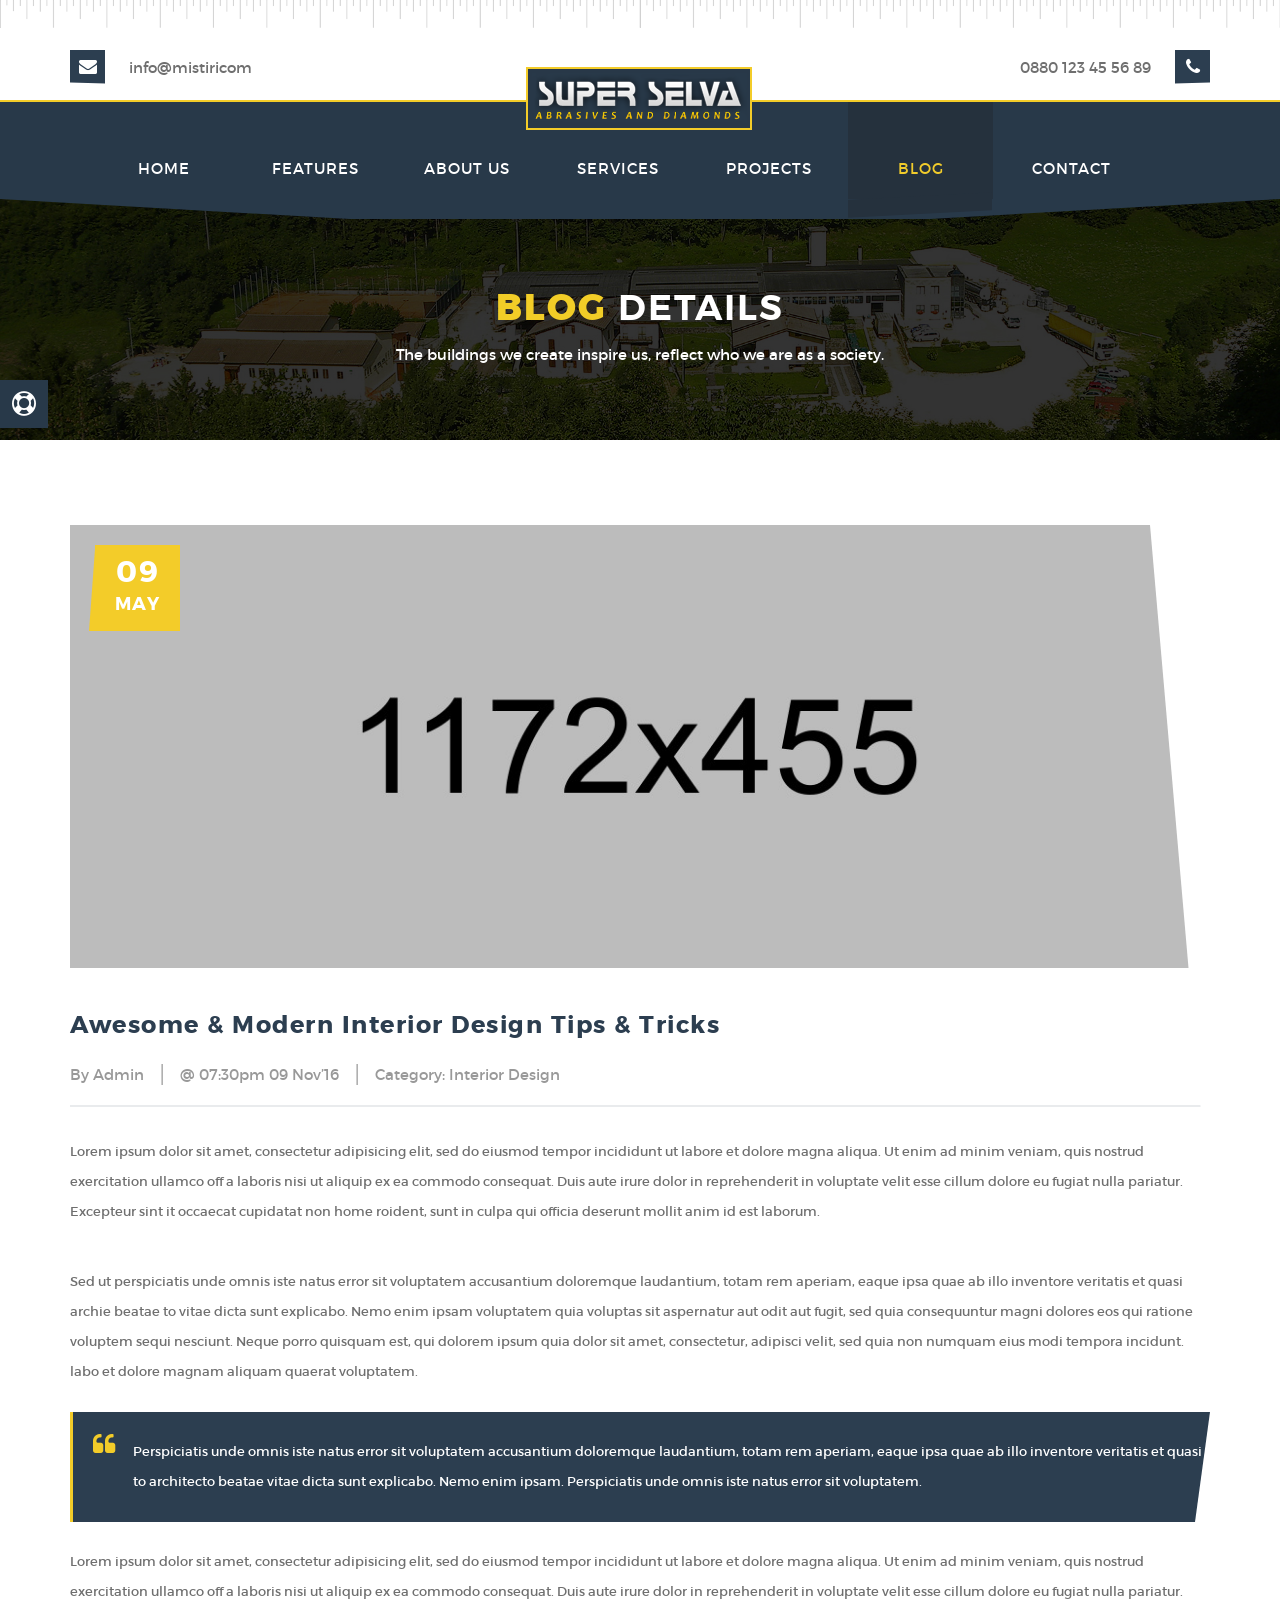
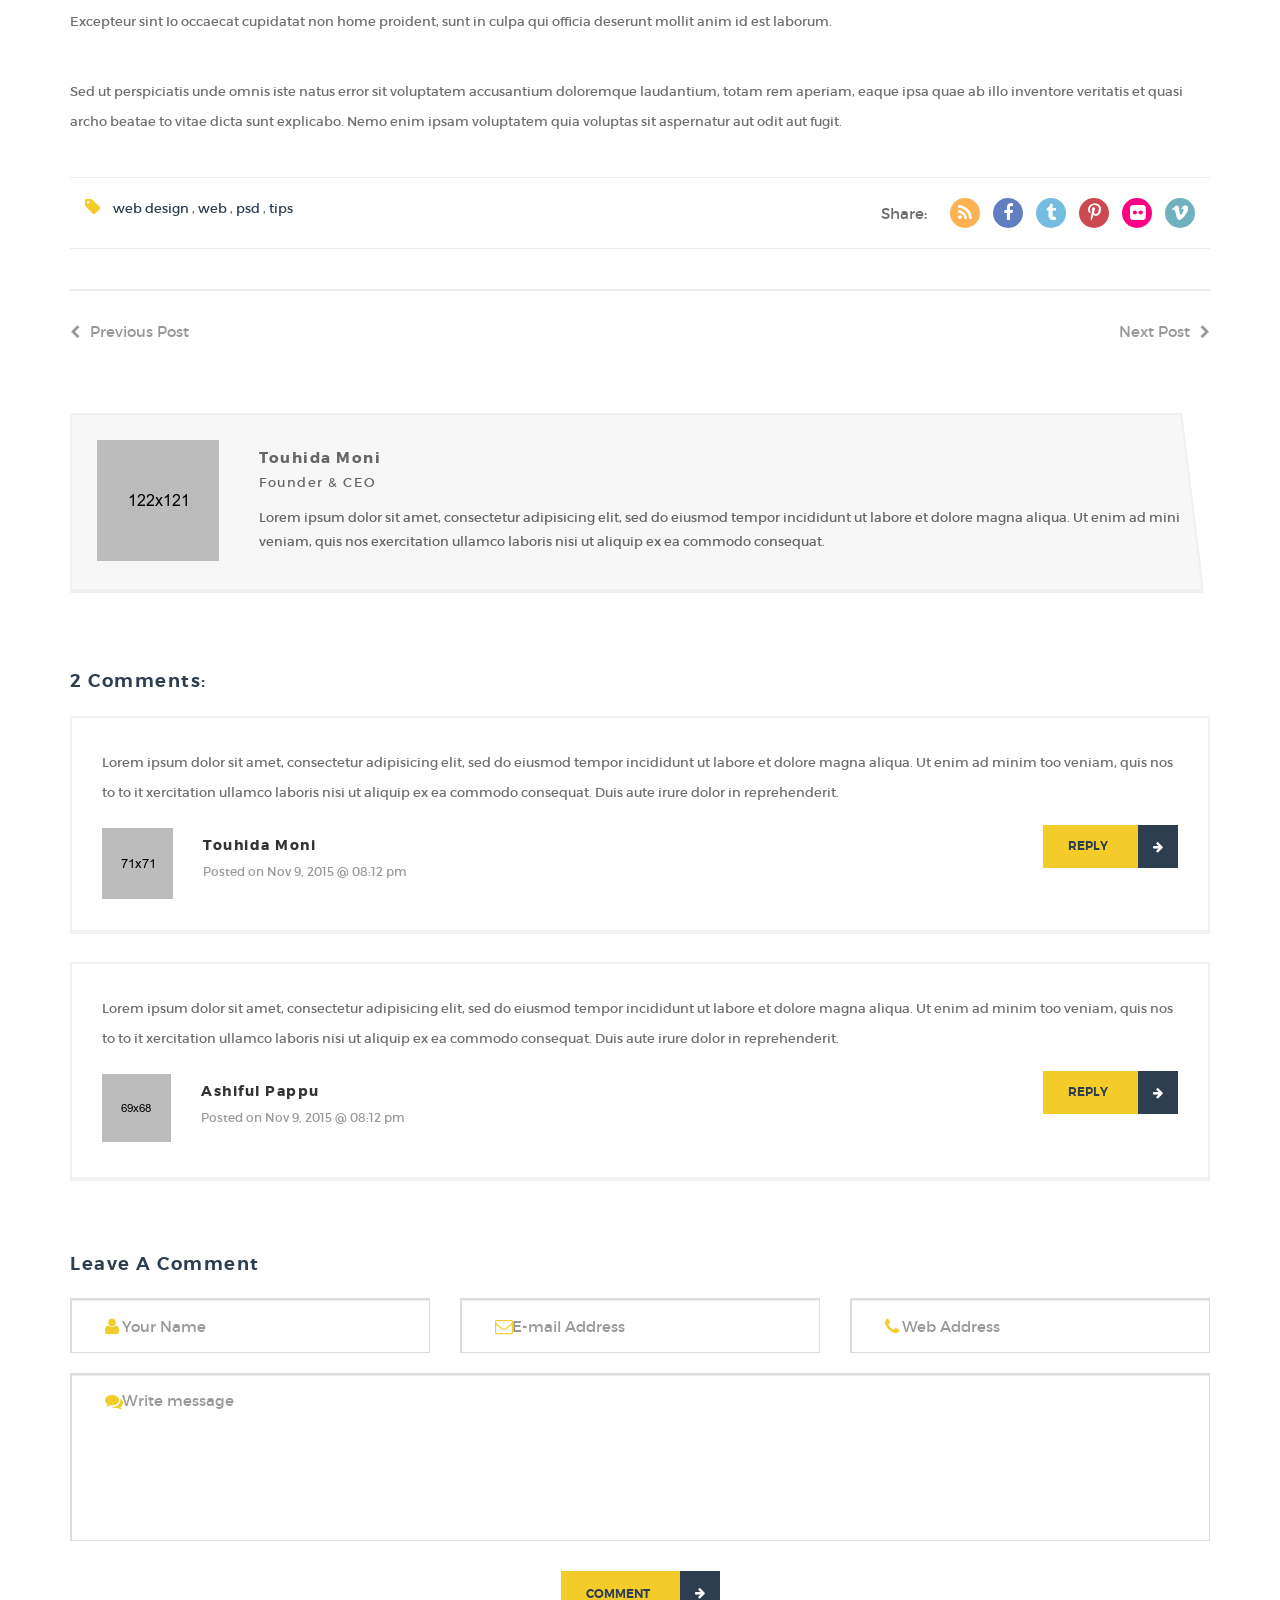
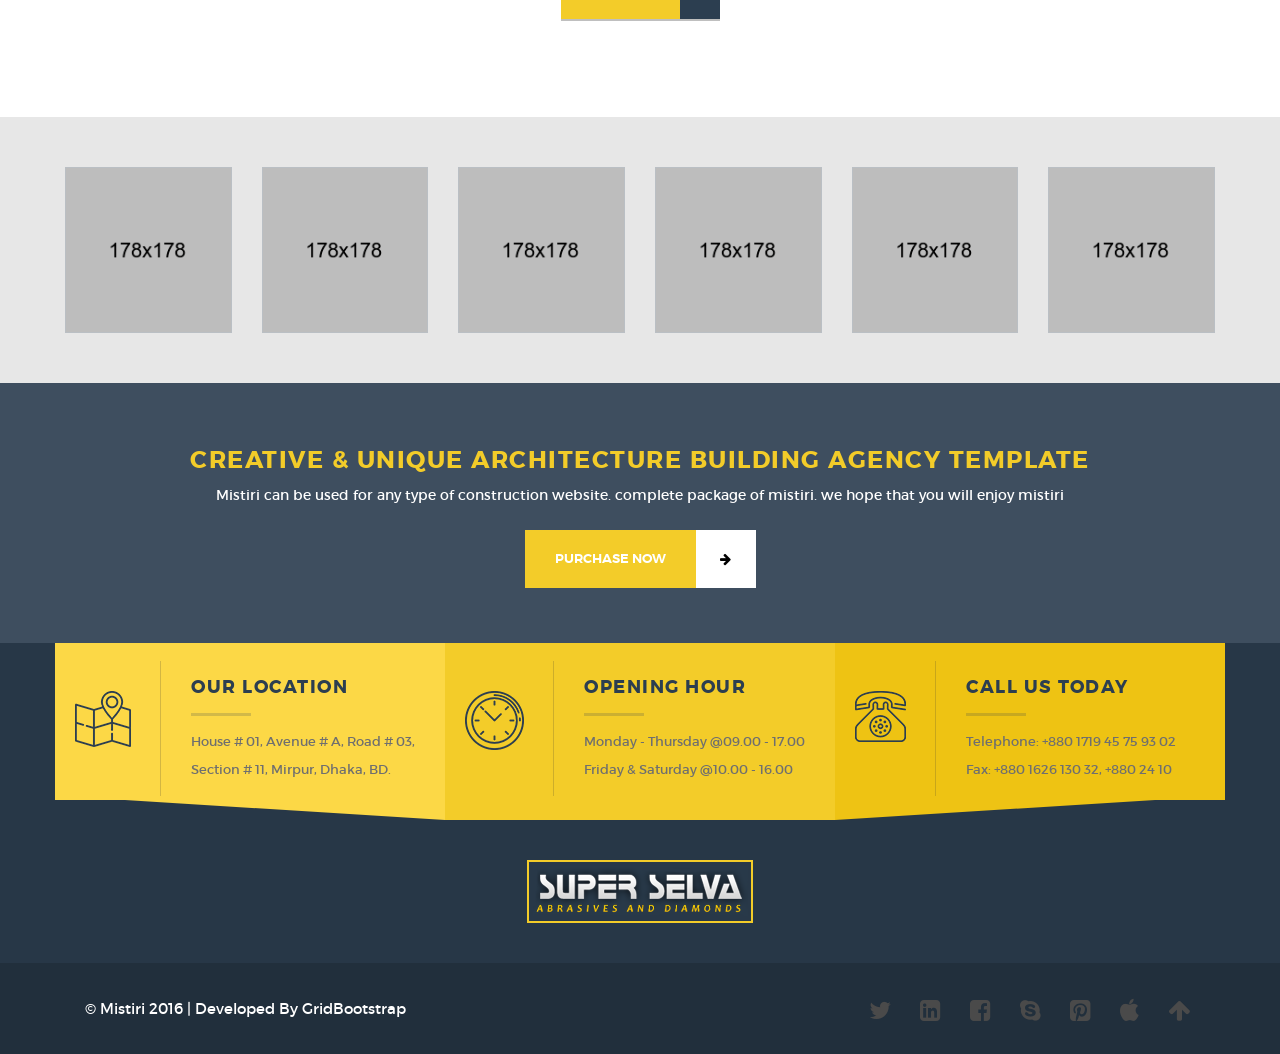
<file: blog-details.html>
<!DOCTYPE html>
<html lang="en">
    <head>
        <meta charset="utf-8">
        <meta http-equiv="X-UA-Compatible" content="IE=edge">
        <meta name="viewport" content="width=device-width, initial-scale=1">
        <meta name="author" content="Grid Bootstrap">
        <meta name="description" content="">

        <title>Mistiri | Bootstrap3 Construction HTML Template</title>

        <!-- CSS -->
        <link href="css/bootstrap.min.css" rel="stylesheet">
        <link rel="stylesheet" href="css/font-awesome.min.css">                     
        <link rel="stylesheet" href="css/animate.css">            
        <link rel="stylesheet" href="css/magnific-popup.css">            
        <link rel="stylesheet" href="css/owl.carousel.css">            
        <link rel="stylesheet" href="css/main.css">    
        <link rel="stylesheet" href="css/responsive.css">
        
        <!-- icons -->
        <link rel="icon" href="images/ico/favicon.ico">	
        <link rel="apple-touch-icon-precomposed" sizes="144x144" href="../images/ico/apple-touch-icon-144-precomposed.png">
        <link rel="apple-touch-icon-precomposed" sizes="114x114" href="../images/ico/apple-touch-icon-114-precomposed.png">
        <link rel="apple-touch-icon-precomposed" sizes="72x72" href="../images/ico/apple-touch-icon-72-precomposed.png">
        <link rel="apple-touch-icon-precomposed" sizes="57x57" href="../images/ico/apple-touch-icon-57-precomposed.png">
        <!-- icons -->

        <!-- HTML5 shim and Respond.js for IE8 support of HTML5 elements and media queries -->
        <!-- WARNING: Respond.js doesn't work if you view the page via file:// -->
        <!--[if lt IE 9]>
          <script src="https://oss.maxcdn.com/html5shiv/3.7.2/html5shiv.min.js"></script>
          <script src="https://oss.maxcdn.com/respond/1.4.2/respond.min.js"></script>
        <![endif]-->
		<!-- Developed By Grid Bootstrap -->

    </head>
    <body>
        <header id="header">
			<div class="top-bar">
				<div class="container">
					<div class="row">
						<div class="col-sm-6">
							<div class="info-box">
								<span class="icon-left"><i class="fa fa-envelope"></i></span>
								<a href="#">info@mistiricom</a>
							</div>
						</div><!-- logo end -->

						<div class="col-sm-6">
							<div class="info-box pull-right">
								<span>0880 123 45 56 89</span>
								<span class="icon-right"><i class="fa fa-phone"></i></span>
							</div>
						</div>
					</div>
				</div><!-- container -->
			</div><!-- top-bar -->
			
			<div class="main-menu">
                <nav class="navbar navbar-default">
                    <div class="container">
                        <div class="navbar-header">
                            <button type="button" class="navbar-toggle collapsed" data-toggle="collapse" data-target="#navbar-collapse">
                            <span class="sr-only">Toggle navigation</span>
                            <span class="icon-bar"></span>
                            <span class="icon-bar"></span>
                            <span class="icon-bar"></span>
                            </button>
                            <a class="logo" href="index.html"><img class="img-responsive" src="images/logo.png" alt="Logo"></a>
                        </div>
                        <div class="collapse navbar-collapse" id="navbar-collapse">
                            <ul class="nav navbar-nav">
                                <li><a href="index.html">Home</a></li>
                                <li><a href="features.html">Features</a></li>
                                <li><a href="about.html">About us</a></li>
                                <li><a href="service.html">Services</a></li> 
                                <li><a href="project-one.html">Projects</a></li> 
                                <li class="active"><a href="blog.html">Blog</a></li> 
                                <li><a href="contact.html">Contact</a></li> 
                            </ul>
                        </div>
                    </div><!-- container -->
                </nav><!-- navbar -->                    
            </div><!-- main menu --> 
        </header><!-- Header -->  
		
		<div class="breadcrumb-section image-bg">
            <div class="overlay"></div>
            <div class="breadcrumb-content">
                <div class="container text-center">
                    <h1><span>Blog</span> Details</h1>
                    <p>The buildings we create inspire us, reflect who we are as a society.</p>
                </div>
            </div><!-- breadcrumb content -->
        </div><!-- breadcrumb section --> 

        <div class="blog-details">
            <div class="container">
                <div class="blog-content">
					<div class="blog-image">
						<div class="entry-thumbnail">
							<img class="img-responsive" src="images/blog/blog-post.jpg" alt="Blog Image">
						</div>
						<div class="time">
							<h2>09 <span>May</span></h2>
						</div>
					</div> <!-- blog-image -->
                    <div class="entry-title">
					   <h3>Awesome & Modern Interior Design Tips & Tricks</h3>
					</div> 
					<div class="entry-meta">
						<ul>  
						   <li>By <a href="#">Admin</a></li>
						   <li><a href="#">@ 07:30pm 09 Nov’16</a></li>
						   <li>Category: <a href="#">Interior Design</a></li>
					   </ul>
					</div>	
					<div class="post-content">
                        <p>Lorem ipsum dolor sit amet, consectetur adipisicing elit, sed do eiusmod tempor incididunt ut labore et dolore magna aliqua. Ut enim ad minim veniam, quis nostrud exercitation ullamco off a laboris nisi ut aliquip ex ea commodo consequat. Duis aute irure dolor in reprehenderit in voluptate velit esse cillum dolore eu fugiat nulla pariatur. Excepteur sint it occaecat cupidatat non home roident, sunt in culpa qui officia deserunt mollit anim id est laborum. </p><br>
                        <p>Sed ut perspiciatis unde omnis iste natus error sit voluptatem accusantium doloremque laudantium, totam rem aperiam, eaque ipsa quae ab illo inventore veritatis et quasi archie  beatae to vitae dicta sunt explicabo. Nemo enim ipsam voluptatem quia voluptas sit aspernatur aut odit aut fugit, sed quia consequuntur magni dolores eos qui ratione voluptem sequi nesciunt. Neque porro quisquam est, qui dolorem ipsum quia dolor sit amet, consectetur, adipisci velit, sed quia non numquam eius modi tempora incidunt. labo et dolore magnam aliquam quaerat voluptatem.</p>
                        <blockquote><i class="fa fa-quote-left"></i>Perspiciatis unde omnis iste natus error sit voluptatem accusantium doloremque laudantium, totam rem aperiam, eaque ipsa quae ab illo inventore veritatis et quasi to architecto beatae vitae dicta sunt explicabo. Nemo enim ipsam. Perspiciatis unde omnis iste natus error sit voluptatem.</blockquote>
                        <p>Lorem ipsum dolor sit amet, consectetur adipisicing elit, sed do eiusmod tempor incididunt ut labore et dolore magna aliqua. Ut enim ad minim veniam, quis nostrud exercitation ullamco off a  laboris nisi ut aliquip ex ea commodo consequat. Duis aute irure dolor in reprehenderit in voluptate velit esse cillum dolore eu fugiat nulla pariatur. Excepteur sint Io occaecat cupidatat non home proident, sunt in culpa qui officia deserunt mollit anim id est laborum. </p> <br>
                        <p>Sed ut perspiciatis unde omnis iste natus error sit voluptatem accusantium doloremque laudantium, totam rem aperiam, eaque ipsa quae ab illo inventore veritatis et quasi archo beatae to vitae dicta sunt explicabo. Nemo enim ipsam voluptatem quia voluptas sit aspernatur aut odit aut fugit.</p>
                    </div>
                    <div class="share-social">
                        <div class="row">
                            <div class="post-tags">
								<span><i class="fa fa-tag"></i></span>
                                <span><a href="#">web design</a> ,</span>
                                <span><a href="#">web</a> ,</span>
                                <span><a href="#">psd</a> ,</span>
                                <span><a href="#">tips</a></span>								
                            </div>
                            <ul class="social pull-right">
                                <li>Share:</li>
                                <li><a href="#"><i class="fa fa-rss"></i></a></li>
                                <li><a href="#"><i class="fa fa-facebook"></i></a></li>
                                <li><a href="#"><i class="fa fa-tumblr"></i></a></li>
                                <li><a href="#"><i class="fa fa-pinterest-p"></i></a></li>
                                <li><a href="#"><i class="fa fa-flickr"></i></a></li>
                                <li><a href="#"><i class="fa fa-vimeo"></i></a></li>
                            </ul>                               
                        </div>
                    </div><!-- share social -->

                    <div class="prev-next">
                        <div class="prev">
                            <a href="#"><i class="fa fa-chevron-left"></i>previous post</a>
                        </div>
                        <div class="next">
                            <a href="#">next post<i class="fa fa-chevron-right"></i></a>
                        </div>
                    </div><!-- prev next -->  

                    <div class="post-author">
                        <div class="author-image">
                            <img class="img-responsive" src="images/blog/5.jpg" alt="Image">
                        </div>
                        <div class="post-author-info">
                            <h4>Touhida Moni</h4>
                            <h5>Founder & CEO</h5>
                            <p>Lorem ipsum dolor sit amet, consectetur adipisicing elit, sed do eiusmod tempor incididunt ut labore et dolore magna aliqua. Ut enim ad mini veniam, quis nos exercitation ullamco laboris nisi ut aliquip ex ea commodo consequat.</p>
                        </div>
                    </div>                  

                    <div class="comments-area">
                        <h4>2 Comments:</h4>
                        <div class="post-comment">
                            <div class="post-nfo">
                                <div class="commenter-info">
                                    <p>Lorem ipsum dolor sit amet, consectetur adipisicing elit, sed do eiusmod tempor incididunt ut labore et dolore magna aliqua. Ut enim ad minim too veniam, quis nos to to it xercitation ullamco laboris nisi ut aliquip ex ea commodo consequat. Duis aute irure dolor in reprehenderit.</p>
                                    <a class="commenter-avatar" href="#">
                                    <img class="img-responsive" src="images/blog/user-1.jpg" alt="Commenter">
                                    </a>
                                </div>
                                <div class="media-body">
                                    <div class="media-inner">
                                        <h5>Touhida Moni</h5>
                                        <p class="date">Posted on Nov 9, 2015 @ 08:12 pm</p>
                                    </div>
                                    <a href="#" class="btn btn-primary">Reply<i class="fa fa-arrow-right"></i></a>
                                </div>
                            </div>
                        </div><!-- post-comment --> 

                        <div class="post-comment">
                            <div class="post-nfo">
                                <div class="commenter-info">
                                    <p>Lorem ipsum dolor sit amet, consectetur adipisicing elit, sed do eiusmod tempor incididunt ut labore et dolore magna aliqua. Ut enim ad minim too veniam, quis nos to to it xercitation ullamco laboris nisi ut aliquip ex ea commodo consequat. Duis aute irure dolor in reprehenderit.</p>
                                    <a class="commenter-avatar" href="#">
                                    <img class="img-responsive" src="images/blog/user-2.jpg" alt="Commenter">
                                    </a>
                                </div>
                                <div class="media-body">
                                    <div class="media-inner">
                                        <h5>Ashiful Pappu</h5>
                                        <p class="date">Posted on Nov 9, 2015 @ 08:12 pm</p>
                                    </div>
                                    <a href="#" class="btn btn-primary">Reply<i class="fa fa-arrow-right"></i></a> 
                                </div>
                            </div>
                        </div><!-- post-comment -->                         
                    </div><!-- comments area -->

                    <div class="replay-box">
                        <h4>Leave A Comment</h4>
                        <form id="contact-form" class="contact-form" name="contact-form" method="post" action="#">
                            <div class="row">
                                <div class="col-sm-4">
                                    <div class="form-group">
										<i class="fa fa-user" aria-hidden="true"></i>
                                        <input type="text" class="form-control control-1" required="required" placeholder="Your Name">
                                    </div>
                                </div>
                                <div class="col-sm-4">
                                    <div class="form-group">
										<i class="fa fa-envelope-o" aria-hidden="true"></i>
                                        <input type="email" class="form-control" required="required" placeholder="E-mail Address">
                                    </div> 
                                </div>
                                <div class="col-sm-4">
                                    <div class="form-group">
										<i class="fa fa-phone" aria-hidden="true"></i>
                                        <input type="text" class="form-control" required="required" placeholder="Web Address">
                                    </div> 
                                </div>
                                <div class="col-sm-12">
                                    <div class="form-group">
										<i class="fa fa-comments" aria-hidden="true"></i>
                                        <textarea name="message" id="message" required="required" class="form-control" rows="7" placeholder="Write message"></textarea>
                                    </div>             
                                </div>     
                            </div>							
                            <div class="text-center">
                                <button type="submit" class="btn btn-primary">Comment<i class="fa fa-arrow-right"></i></button>
                            </div>
                        </form><!-- contact form -->  
                    </div>                                       
                </div>                 
            </div><!-- container -->
        </div><!-- blog post -->                                 

 
        <div class="clients-section image-bg">
            <div class="overlay"></div>
            <div id="brand-carousel" class="brand-item">
				<div class="brand-image">
					<img class="img-responsive" src="images/brand/1.png" alt="Brand image">
				</div>
				<div class="brand-image">
					<img class="img-responsive" src="images/brand/2.png" alt="Brand image">
				</div>
				<div class="brand-image">
					<img class="img-responsive" src="images/brand/3.png" alt="Brand image">
				</div>
				<div class="brand-image">
					<img class="img-responsive" src="images/brand/4.png" alt="Brand image">
				</div>
				<div class="brand-image">
					<img class="img-responsive" src="images/brand/5.png" alt="Brand image">
				</div>
				<div class="brand-image">
					<img class="img-responsive" src="images/brand/6.png" alt="Brand image">
				</div>
				<div class="brand-image">
					<img class="img-responsive" src="images/brand/1.png" alt="Brand image">
				</div>
				<div class="brand-image">
					<img class="img-responsive" src="images/brand/2.png" alt="Brand image">
				</div>
				<div class="brand-image">
					<img class="img-responsive" src="images/brand/3.png" alt="Brand image">
				</div>
            </div>

            <div class="coll-to-action">
                <div class="container">
					<div class="row">
						<div class="brand-info">
							<h3>Creative & Unique Architecture Building Agency Template</h3>
							<p> Mistiri can be used for any type of construction website. complete package of mistiri. we hope that you will enjoy mistiri</p>                            
						</div>
						<div class="brand-button">
							<a href="#" class="btn btn-primary">Purchase Now <span><i class="fa fa-arrow-right"></i></span></a>
						</div>
					</div>
                </div>
            </div>      
        </div><!-- brands -->

        <footer class="footer">
            <div class="contact-section">
                <div class="container">
                    <div class="row">
                        <div class="col-sm-4 no-padding">
                            <div class="contact-info left-contact">
                                <div class="contact-image image-box ">
                                    <img class="img-responsive" src="images/footer/1.png" alt="Image">
                                </div>
                                <div class="box-title">
                                    <h3>Our location</h3>
                                    <p>House # 01, Avenue # A, Road # 03,</p>
                                    <p>Section # 11, Mirpur, Dhaka, BD.</p>
                                </div>
                            </div>
                        </div>
                        <div class="col-sm-4 no-padding">
                            <div class="contact-info opening-hour">
                                <div class="contact-image image-box">
                                    <img class="img-responsive" src="images/footer/2.png" alt="Image">
                                </div>
                                <div class="box-title">
                                    <h3>Opening Hour</h3>
                                    <p>Monday - Thursday @09.00 - 17.00</p>
                                    <p>Friday & Saturday    @10.00 - 16.00</p>
                                </div>
                            </div>
                        </div>
                        <div class="col-sm-4 no-padding">
                            <div class="contact-info right-contact">
                                <div class="contact-image image-box">
                                    <img class="img-responsive" src="images/footer/3.png" alt="Image">
                                </div>
                                <div class="box-title">
                                    <h3>Call Us Today</h3>
                                    <p>Telephone: +880 1719 45 75 93 02</p>
                                    <p>Fax: +880 1626 130 32, +880 24 10</p>
                                </div>
                            </div>
                        </div>
                    </div><!-- row -->
                    <div class="row">
                        <div class="footer-logo text-center">
                            <a href="index.html"><img class="img-responsive" src="images/logo.png" alt="Logo"></a>
                        </div>
                    </div>                        
                </div><!-- container -->
            </div><!-- contact informetion -->

            <div class="footer-bottom">
                <div class="container">
                    <div class="col-sm-6 copyright-text">
                        <p>&copy; Mistiri 2016 | Developed By <a href="http://www.gridbootstrap.com/">GridBootstrap</a></p>
                    </div>

                    <div class="col-sm-6">
                        <ul class="footer-social list-inline">
                            <li><a href="#"><i class="fa fa-twitter"></i></a></li>
                            <li><a href="#"><i class="fa fa-linkedin-square"></i></a></li>
                            <li><a href="#"><i class="fa fa-facebook-square"></i></a></li>
                            <li><a href="#"><i class="fa fa-skype"></i></a></li>
                            <li><a href="#"><i class="fa fa-pinterest-square"></i></a></li>
                            <li><a href="#"><i class="fa fa-apple"></i></a></li>
                            <li class="arrow-top"><a href="#"><i class="fa fa-arrow-up"></i></a></li>
                        </ul>
                    </div>
                </div>
            </div><!-- footer bottom -->
        </footer><!-- footer --> 

		
		<!--/Preset Style Chooser--> 
		<div class="demo-chooser">
			<div class="demo-chooser-inner">
				<a href="#" class="toggler"><i class="fa fa-life-ring fa-spin"></i></a>
				<h4>Other's Pages</h4>
				<ul class="demo-list clearfix">
					<li><a href="http://template.gridbootstrap.com/mistiri/index2.html" target="_blank">Menu Satyle Two</a></li>
					<li><a href="http://template.gridbootstrap.com/mistiri/blog-details.html" target="_blank">Blog Details</a></li>
					<li><a href="http://template.gridbootstrap.com/mistiri/contact.html" target="_blank">Contact Page</a></li>
					<li><a href="http://template.gridbootstrap.com/mistiri/project-one.html" target="_blank">Project page V-1</a></li>
					<li><a href="http://template.gridbootstrap.com/mistiri/project-two.html" target="_blank">Project page V-2</a></li>
					<li><a href="http://template.gridbootstrap.com/mistiri/project-three.html" target="_blank">Project page V-3</a></li>
					<li><a href="http://template.gridbootstrap.com/mistiri/project-details.html" target="_blank">Project Details</a></li>
				</ul>
			</div>
		</div>
		<!--/End:Preset Style Chooser-->
		
        <!-- script -->
        <script src="js/jquery.min.js"></script>
        <script src="js/modernizr.min.js"></script>
        <script src="js/bootstrap.min.js"></script>
        <script src="js/smoothscroll.min.js"></script>
        <script src="js/jquery.scrollUp.min.js"></script>                  
        <script src="js/owl.carousel.min.js"></script>
		<script src="js/isotope.pkgd.min.js"></script> 		
        <script src="js/magnific-popup.min.js"></script>
		<script src="js/inview.min.js"></script>	
		<script src="js/custom.js"></script>
    </body>
</html>
</file>
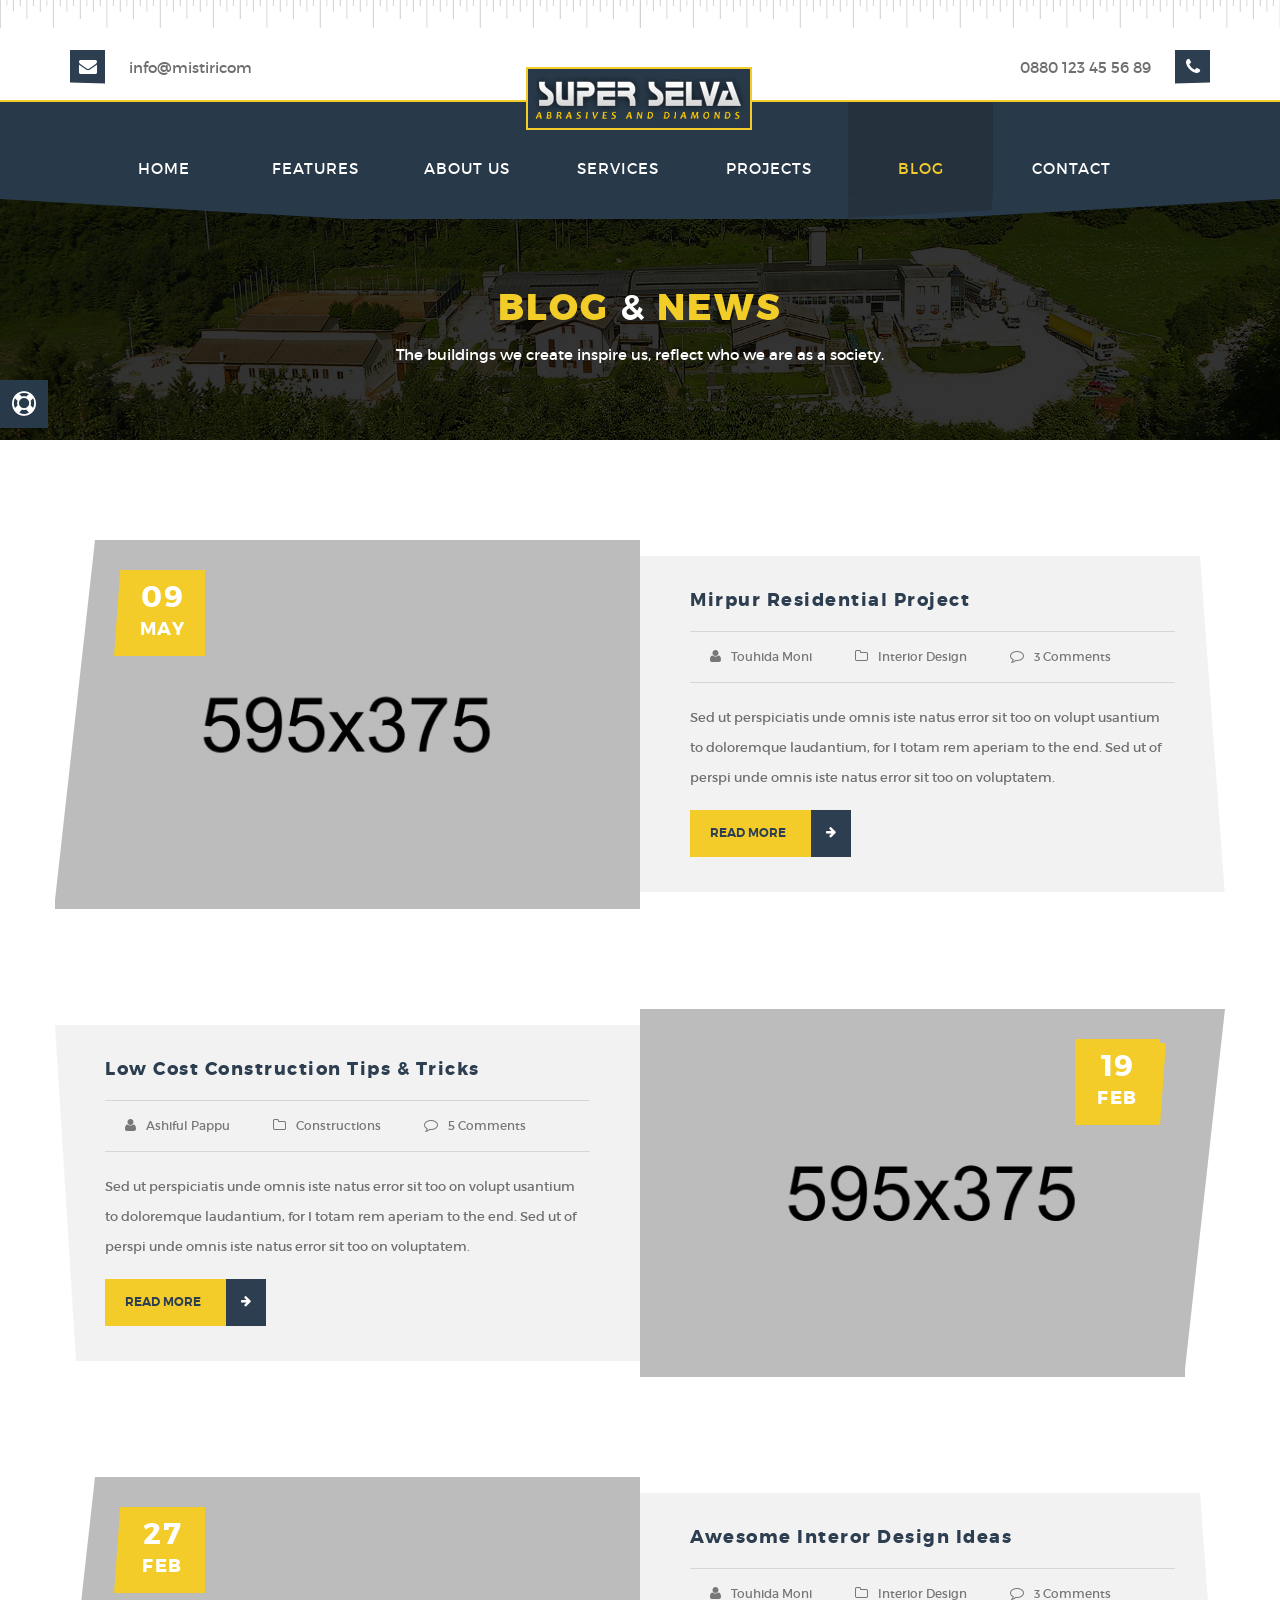
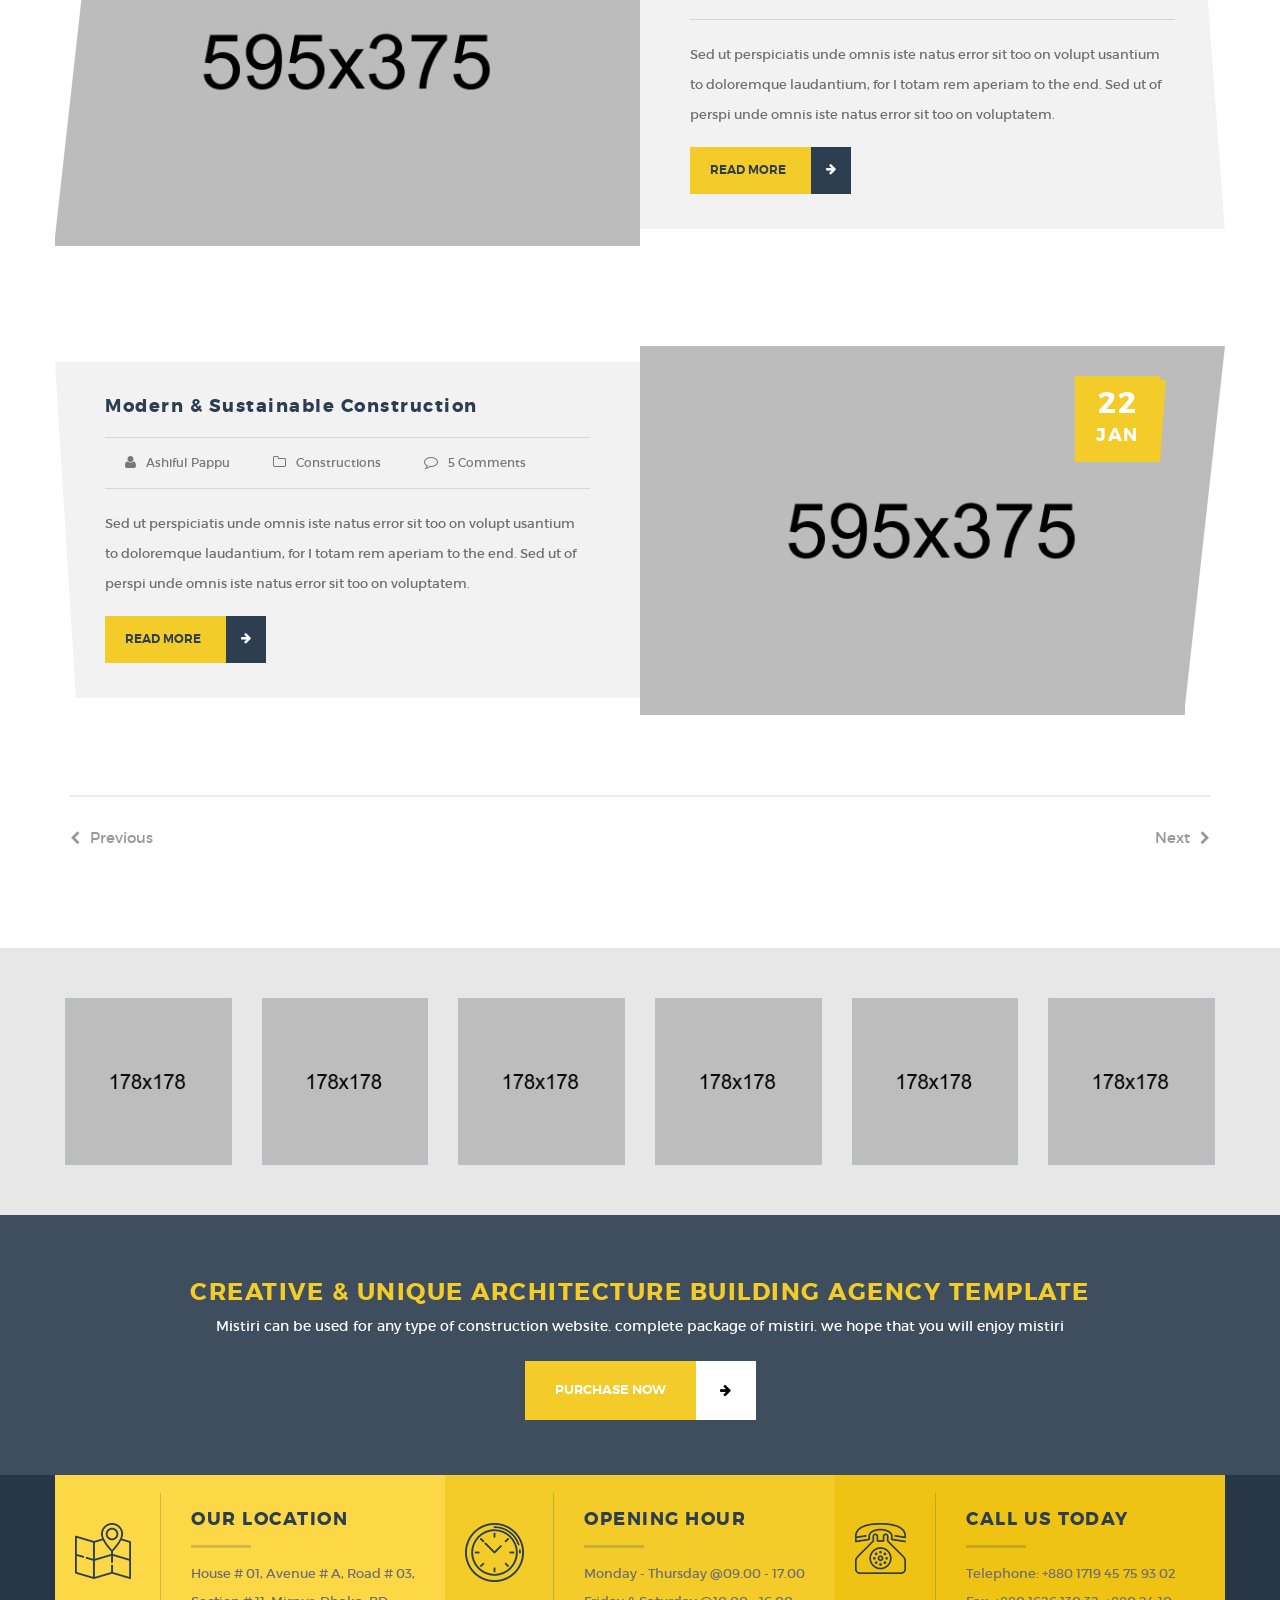
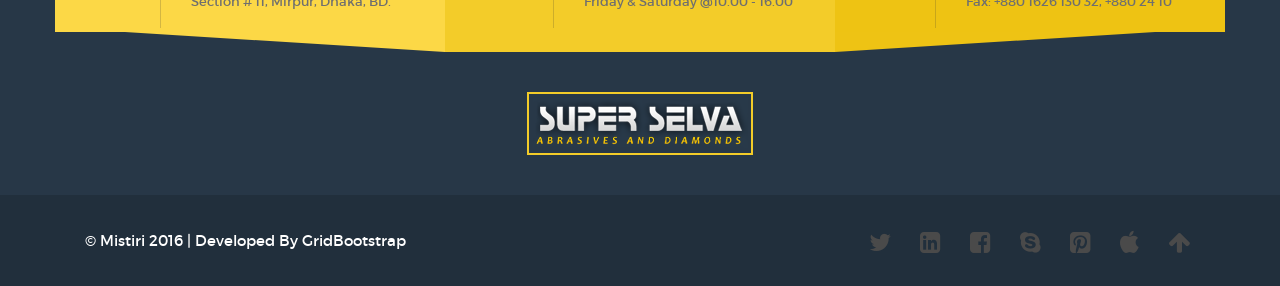
<file: blog.html>
<!DOCTYPE html>
<html lang="en">
    <head>
        <meta charset="utf-8">
        <meta http-equiv="X-UA-Compatible" content="IE=edge">
        <meta name="viewport" content="width=device-width, initial-scale=1">
        <meta name="author" content="Grid Bootstrap">
        <meta name="description" content="">

        <title>Mistiri | Bootstrap3 Construction HTML Template</title>

        <!-- CSS -->
        <link href="css/bootstrap.min.css" rel="stylesheet">
        <link rel="stylesheet" href="css/font-awesome.min.css">                     
        <link rel="stylesheet" href="css/animate.css">            
        <link rel="stylesheet" href="css/magnific-popup.css">            
        <link rel="stylesheet" href="css/owl.carousel.css">            
        <link rel="stylesheet" href="css/main.css">    
        <link rel="stylesheet" href="css/responsive.css">
        
        <!-- icons -->
        <link rel="icon" href="images/ico/favicon.ico">	
        <link rel="apple-touch-icon-precomposed" sizes="144x144" href="../images/ico/apple-touch-icon-144-precomposed.png">
        <link rel="apple-touch-icon-precomposed" sizes="114x114" href="../images/ico/apple-touch-icon-114-precomposed.png">
        <link rel="apple-touch-icon-precomposed" sizes="72x72" href="../images/ico/apple-touch-icon-72-precomposed.png">
        <link rel="apple-touch-icon-precomposed" sizes="57x57" href="../images/ico/apple-touch-icon-57-precomposed.png">
        <!-- icons -->

        <!-- HTML5 shim and Respond.js for IE8 support of HTML5 elements and media queries -->
        <!-- WARNING: Respond.js doesn't work if you view the page via file:// -->
        <!--[if lt IE 9]>
          <script src="https://oss.maxcdn.com/html5shiv/3.7.2/html5shiv.min.js"></script>
          <script src="https://oss.maxcdn.com/respond/1.4.2/respond.min.js"></script>
        <![endif]-->
		<!-- Developed By Grid Bootstrap -->

    </head>
    <body>
        <header id="header">
			<div class="top-bar">
				<div class="container">
					<div class="row">
						<div class="col-sm-6">
							<div class="info-box">
								<span class="icon-left"><i class="fa fa-envelope"></i></span>
								<a href="#">info@mistiricom</a>
							</div>
						</div><!-- logo end -->

						<div class="col-sm-6">
							<div class="info-box pull-right">
								<span>0880 123 45 56 89</span>
								<span class="icon-right"><i class="fa fa-phone"></i></span>
							</div>
						</div>
					</div>
				</div><!-- container -->
			</div><!-- top-bar -->
			
			<div class="main-menu">
                <nav class="navbar navbar-default">
                    <div class="container">
                        <div class="navbar-header">
                            <button type="button" class="navbar-toggle collapsed" data-toggle="collapse" data-target="#navbar-collapse">
                            <span class="sr-only">Toggle navigation</span>
                            <span class="icon-bar"></span>
                            <span class="icon-bar"></span>
                            <span class="icon-bar"></span>
                            </button>
                            <a class="logo" href="index.html"><img class="img-responsive" src="images/logo.png" alt="Logo"></a>
                        </div>
                        <div class="collapse navbar-collapse" id="navbar-collapse">
							<ul class="nav navbar-nav">
                                <li><a href="index.html">Home</a></li>
                                <li><a href="features.html">Features</a></li>
                                <li><a href="about.html">About us</a></li>
                                <li><a href="service.html">Services</a></li> 
                                <li><a href="project-one.html">Projects</a></li> 
                                <li class="active"><a href="blog.html">Blog</a></li> 
                                <li><a href="contact.html">Contact</a></li> 
                            </ul>
                        </div>
                    </div><!-- container -->
                </nav><!-- navbar -->                    
            </div><!-- main menu --> 
        </header><!-- Header -->  
		
		<div class="breadcrumb-section image-bg">
            <div class="overlay"></div>
            <div class="breadcrumb-content">
                <div class="container text-center">
                    <h1><span>Blog</span> & <span>News</span></h1>
                    <p>The buildings we create inspire us, reflect who we are as a society.</p>
                </div>
            </div><!-- breadcrumb content -->
        </div><!-- breadcrumb section --> 

        <div class="blog-section blog">
            <div class="container">
                <div class="blogNnews">
                    <div class="blog-content blog-one">
						<div class="row">
							<div class="col-md-6 no-padding">
								<div class="blog-image">
									<div class="entry-thumbnail">
										<a href="blog-details.html"><img class="img-responsive" src="images/blog/1.jpg" alt="Blog Image"></a>
									</div>
									<div class="time">
										<h2>09 <span>May</span></h2>
									</div>
								</div> <!-- blog-image -->
							</div>
							<div class="col-md-6 no-padding">
								<div class="entry-post">
									<div class="entry-title">
									   <h4><a href="blog-details.html">Mirpur Residential Project</a></h4>
									</div> 
									<div class="post-content">
										<div class="entry-meta">
											<ul class="list-inline">
											   <li><a href="#"><i class="fa fa-user"></i>Touhida Moni</a></li>
											   <li><a href="#"><i class="fa fa-folder-o"></i>Interior Design</a></li>
											   <li><a href="#"><i class="fa fa-comment-o"></i>3 Comments</a></li>
										   </ul>
										</div>								   
									   <div class="entry-summary">
											<p>Sed ut perspiciatis unde omnis iste natus error sit too on volupt usantium to  doloremque laudantium, for I totam rem aperiam to the end. Sed ut of perspi unde omnis iste natus error sit too on voluptatem.</p>
										   <a href="blog-details.html" class="btn btn-primary">Read more<i class="fa fa-arrow-right"></i></a>
									   </div>								   
								   </div>
								</div><!-- entry-post -->
							</div>
						</div><!-- row -->
					</div><!-- blog content -->
                    <div class="blog-content blog-two">
						<div class="row">
							<div class="col-md-6 no-padding">
								<div class="entry-post">
								   <div class="entry-title">
									   <h4><a href="blog-details.html">Low Cost Construction Tips & Tricks </a></h4>
								   </div> 
								   <div class="post-content">
										<div class="entry-meta">
											<ul class="list-inline">
											   <li><a href="#"><i class="fa fa-user"></i>Ashiful Pappu</a></li>
											   <li><a href="#"><i class="fa fa-folder-o"></i>Constructions</a></li>
											   <li><a href="#"><i class="fa fa-comment-o"></i>5 Comments</a></li>
										   </ul>
										</div>								   
									   <div class="entry-summary">
											<p>Sed ut perspiciatis unde omnis iste natus error sit too on volupt usantium to  doloremque laudantium, for I totam rem aperiam to the end. Sed ut of perspi unde omnis iste natus error sit too on voluptatem.</p>
										   <a href="blog-details.html" class="btn btn-primary">Read More <i class="fa fa-arrow-right"></i></a>
									   </div>								   
								   </div>
								</div><!-- entry-post -->
							</div>
							<div class="col-md-6 no-padding">
								<div class="blog-image">
									<div class="entry-thumbnail">
										<a href="blog-details.html"><img class="img-responsive" src="images/blog/2.jpg" alt="Blog Image"></a>
									</div>
									<div class="time">
										<h2>19 <span>Feb</span></h2>
									</div>
								</div> <!-- blog-image -->
							</div>                    
						</div><!-- row -->
					</div><!-- blog content -->
					<div class="blog-content blog-one">
						<div class="row">
							<div class="col-md-6 no-padding">
								<div class="blog-image">
									<div class="entry-thumbnail">
										<a href="blog-details.html"><img class="img-responsive" src="images/blog/3.jpg" alt="Blog Image"></a>
									</div>
									<div class="time">
										<h2>27 <span>Feb</span></h2>
									</div>
								</div> <!-- blog-image -->
							</div>
							<div class="col-md-6 no-padding">
								<div class="entry-post">
								   <div class="entry-title">
									   <h4><a href="blog-details.html">Awesome Interor Design Ideas</a></h4>
								   </div> 
								   <div class="post-content">
										<div class="entry-meta">
											<ul class="list-inline">
											   <li><a href="#"><i class="fa fa-user"></i>Touhida Moni</a></li>
											   <li><a href="#"><i class="fa fa-folder-o"></i>Interior Design</a></li>
											   <li><a href="#"><i class="fa fa-comment-o"></i>3 Comments</a></li>
										   </ul>
										</div>								   
									   <div class="entry-summary">
											<p>Sed ut perspiciatis unde omnis iste natus error sit too on volupt usantium to  doloremque laudantium, for I totam rem aperiam to the end. Sed ut of perspi unde omnis iste natus error sit too on voluptatem.</p>
										   <a href="blog-details.html" class="btn btn-primary">Read more<i class="fa fa-arrow-right"></i></a>
									   </div>								   
								   </div>
								</div><!-- entry-post -->
							</div>
						</div><!-- row -->
					</div><!-- blog content -->
                    <div class="blog-content blog-two">
						<div class="row">
							<div class="col-md-6 no-padding">
								<div class="entry-post">
								   <div class="entry-title">
									   <h4><a href="blog-details.html">Modern & Sustainable Construction</a></h4>
								   </div> 
								   <div class="post-content">
										<div class="entry-meta">
											<ul class="list-inline">
											   <li><a href="#"><i class="fa fa-user"></i>Ashiful Pappu</a></li>
											   <li><a href="#"><i class="fa fa-folder-o"></i>Constructions</a></li>
											   <li><a href="#"><i class="fa fa-comment-o"></i>5 Comments</a></li>
										   </ul>
										</div>								   
									   <div class="entry-summary">
											<p>Sed ut perspiciatis unde omnis iste natus error sit too on volupt usantium to  doloremque laudantium, for I totam rem aperiam to the end. Sed ut of perspi unde omnis iste natus error sit too on voluptatem.</p>
										   <a href="blog-details.html" class="btn btn-primary">Read More <i class="fa fa-arrow-right"></i></a>
									   </div>								   
								   </div>
								</div><!-- entry-post -->
							</div>
							<div class="col-md-6 no-padding">
							   <div class="blog-image">
									<div class="entry-thumbnail">
										<a href="blog-details.html"><img class="img-responsive" src="images/blog/4.jpg" alt="Blog Image"></a>
									</div>
									<div class="time">
										<h2>22 <span>Jan</span></h2>
									</div>
								</div> <!-- blog-image -->
							</div>                    
						</div><!-- row -->
					</div><!-- blog content -->
					<div class="prev-next">
						<div class="prev">
							<a href="#"><i class="fa fa-chevron-left"></i>previous</a>
						</div>
						<div class="next">
							<a href="#">next<i class="fa fa-chevron-right"></i></a>
						</div>
					</div><!-- prev next --> 
                </div><!-- blog content -->
            </div><!-- container -->
        </div><!-- blog section -->                                 

        
        <div class="clients-section image-bg">
            <div class="overlay"></div>
            <div id="brand-carousel" class="brand-item">
				<div class="brand-image">
					<img class="img-responsive" src="images/brand/1.png" alt="Brand image">
				</div>
				<div class="brand-image">
					<img class="img-responsive" src="images/brand/2.png" alt="Brand image">
				</div>
				<div class="brand-image">
					<img class="img-responsive" src="images/brand/3.png" alt="Brand image">
				</div>
				<div class="brand-image">
					<img class="img-responsive" src="images/brand/4.png" alt="Brand image">
				</div>
				<div class="brand-image">
					<img class="img-responsive" src="images/brand/5.png" alt="Brand image">
				</div>
				<div class="brand-image">
					<img class="img-responsive" src="images/brand/6.png" alt="Brand image">
				</div>
				<div class="brand-image">
					<img class="img-responsive" src="images/brand/1.png" alt="Brand image">
				</div>
				<div class="brand-image">
					<img class="img-responsive" src="images/brand/2.png" alt="Brand image">
				</div>
				<div class="brand-image">
					<img class="img-responsive" src="images/brand/3.png" alt="Brand image">
				</div>
            </div>

            <div class="coll-to-action">
                <div class="container">
					<div class="row">
						<div class="brand-info">
							<h3>Creative & Unique Architecture Building Agency Template</h3>
							<p> Mistiri can be used for any type of construction website. complete package of mistiri. we hope that you will enjoy mistiri</p>                            
						</div>
						<div class="brand-button">
							<a href="#" class="btn btn-primary">Purchase Now <span><i class="fa fa-arrow-right"></i></span></a>
						</div>
					</div>
                </div>
            </div>       
        </div><!-- brands -->

        <footer class="footer">
            <div class="contact-section">
                <div class="container">
                    <div class="row">
                        <div class="col-sm-4 no-padding">
                            <div class="contact-info left-contact">
                                <div class="contact-image image-box ">
                                    <img class="img-responsive" src="images/footer/1.png" alt="Image">
                                </div>
                                <div class="box-title">
                                    <h3>Our location</h3>
                                    <p>House # 01, Avenue # A, Road # 03,</p>
                                    <p>Section # 11, Mirpur, Dhaka, BD.</p>
                                </div>
                            </div>
                        </div>
                        <div class="col-sm-4 no-padding">
                            <div class="contact-info opening-hour">
                                <div class="contact-image image-box">
                                    <img class="img-responsive" src="images/footer/2.png" alt="Image">
                                </div>
                                <div class="box-title">
                                    <h3>Opening Hour</h3>
                                    <p>Monday - Thursday @09.00 - 17.00</p>
                                    <p>Friday & Saturday    @10.00 - 16.00</p>
                                </div>
                            </div>
                        </div>
                        <div class="col-sm-4 no-padding">
                            <div class="contact-info right-contact">
                                <div class="contact-image image-box">
                                    <img class="img-responsive" src="images/footer/3.png" alt="Image">
                                </div>
                                <div class="box-title">
                                    <h3>Call Us Today</h3>
                                    <p>Telephone: +880 1719 45 75 93 02</p>
                                    <p>Fax: +880 1626 130 32, +880 24 10</p>
                                </div>
                            </div>
                        </div>
                    </div><!-- row -->
                    <div class="row">
                        <div class="footer-logo text-center">
                            <a href="index.html"><img class="img-responsive" src="images/logo.png" alt="Logo"></a>
                        </div>
                    </div>                        
                </div><!-- container -->
            </div><!-- contact informetion -->

            <div class="footer-bottom">
                <div class="container">
                    <div class="col-sm-6 copyright-text">
                        <p>&copy; Mistiri 2016 | Developed By <a href="http://www.gridbootstrap.com/">GridBootstrap</a></p>
                    </div>

                    <div class="col-sm-6">
                        <ul class="footer-social list-inline">
                            <li><a href="#"><i class="fa fa-twitter"></i></a></li>
                            <li><a href="#"><i class="fa fa-linkedin-square"></i></a></li>
                            <li><a href="#"><i class="fa fa-facebook-square"></i></a></li>
                            <li><a href="#"><i class="fa fa-skype"></i></a></li>
                            <li><a href="#"><i class="fa fa-pinterest-square"></i></a></li>
                            <li><a href="#"><i class="fa fa-apple"></i></a></li>
                            <li class="arrow-top"><a href="#"><i class="fa fa-arrow-up"></i></a></li>
                        </ul>
                    </div>
                </div>
            </div><!-- footer bottom -->
        </footer><!-- footer --> 
		
		<!--/Preset Style Chooser--> 
		<div class="demo-chooser">
			<div class="demo-chooser-inner">
				<a href="#" class="toggler"><i class="fa fa-life-ring fa-spin"></i></a>
				<h4>Other's Pages</h4>
				<ul class="demo-list clearfix">
					<li><a href="http://template.gridbootstrap.com/mistiri/index2.html" target="_blank">Menu Satyle Two</a></li>
					<li><a href="http://template.gridbootstrap.com/mistiri/blog-details.html" target="_blank">Blog Details</a></li>
					<li><a href="http://template.gridbootstrap.com/mistiri/contact.html" target="_blank">Contact Page</a></li>
					<li><a href="http://template.gridbootstrap.com/mistiri/project-one.html" target="_blank">Project page V-1</a></li>
					<li><a href="http://template.gridbootstrap.com/mistiri/project-two.html" target="_blank">Project page V-2</a></li>
					<li><a href="http://template.gridbootstrap.com/mistiri/project-three.html" target="_blank">Project page V-3</a></li>
					<li><a href="http://template.gridbootstrap.com/mistiri/project-details.html" target="_blank">Project Details</a></li>
				</ul>
			</div>
		</div>
		<!--/End:Preset Style Chooser-->
		

        <!-- script -->
        <script src="js/jquery.min.js"></script>
        <script src="js/modernizr.min.js"></script>
        <script src="js/bootstrap.min.js"></script>
        <script src="js/smoothscroll.min.js"></script>
        <script src="js/jquery.scrollUp.min.js"></script>                  
        <script src="js/owl.carousel.min.js"></script>
		<script src="js/isotope.pkgd.min.js"></script> 		
        <script src="js/magnific-popup.min.js"></script>
		<script src="js/inview.min.js"></script>	
		<script src="js/custom.js"></script>
    </body>
</html>
</file>
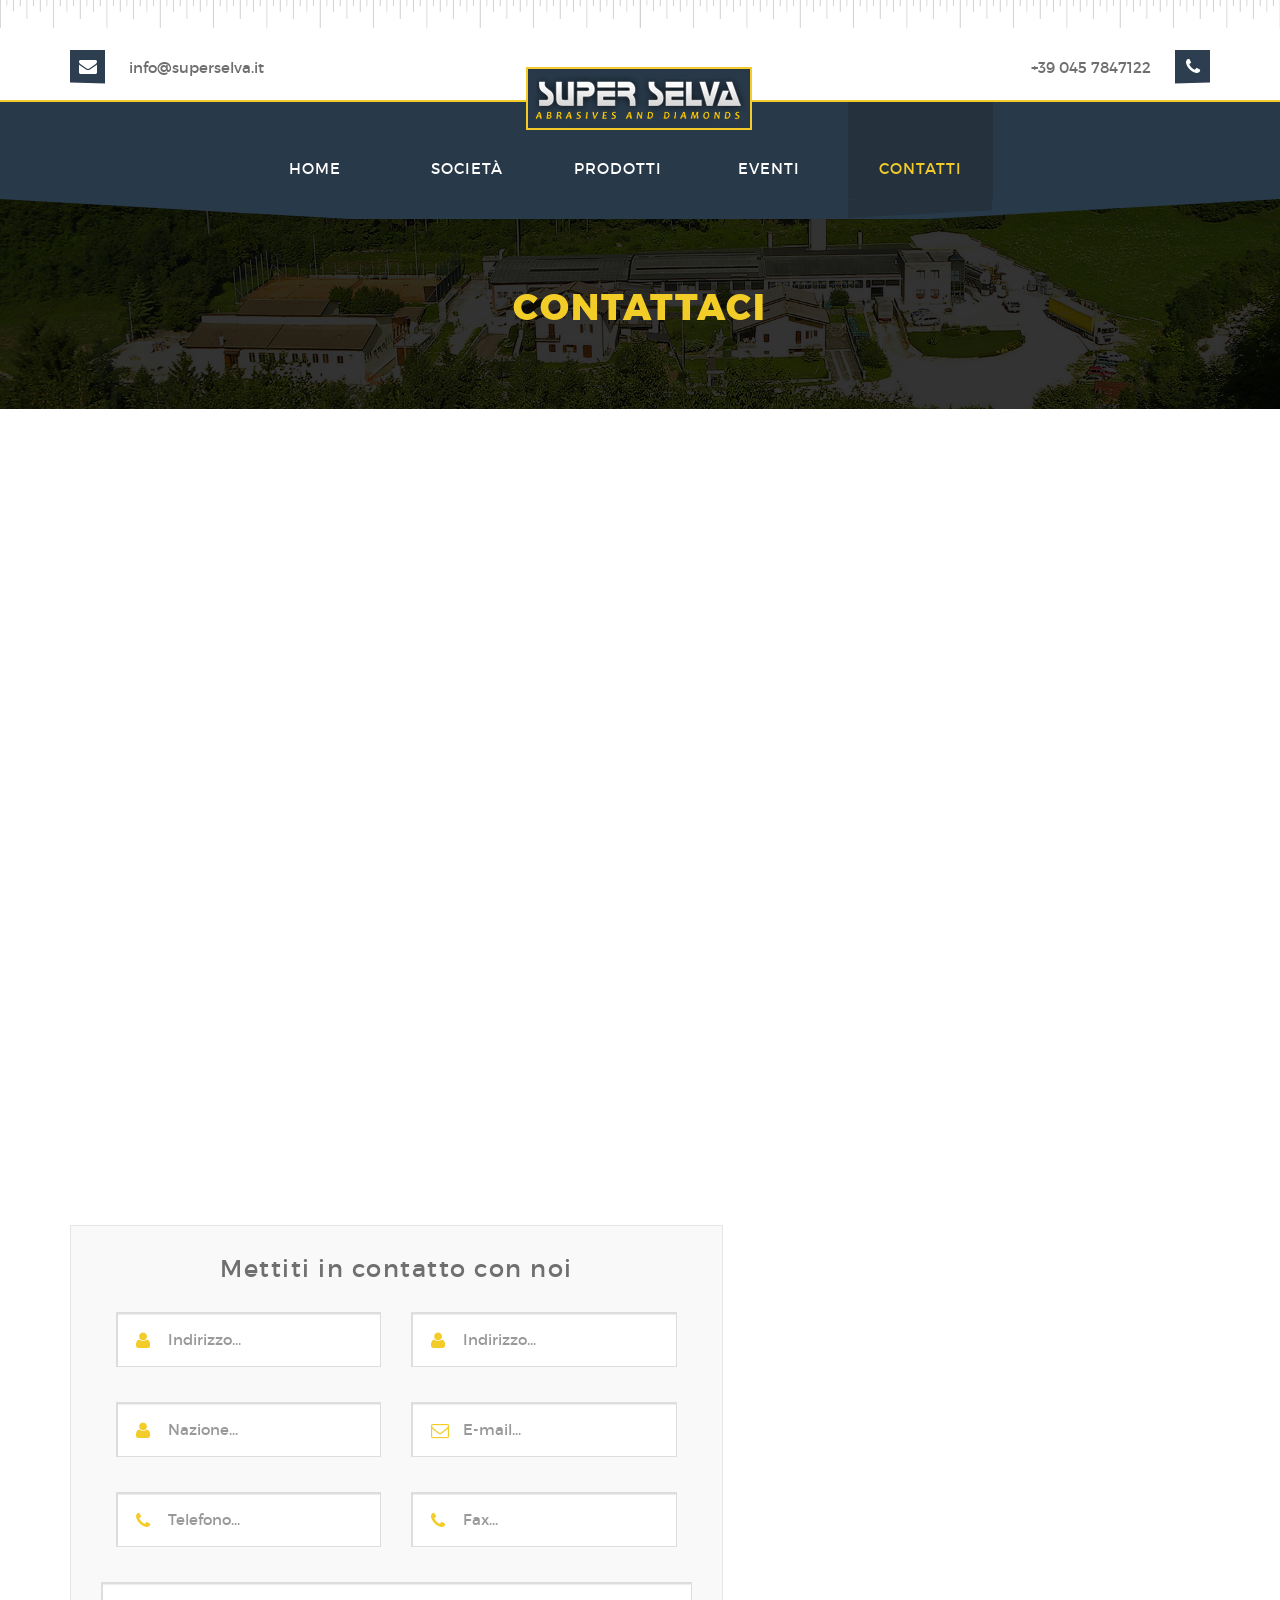
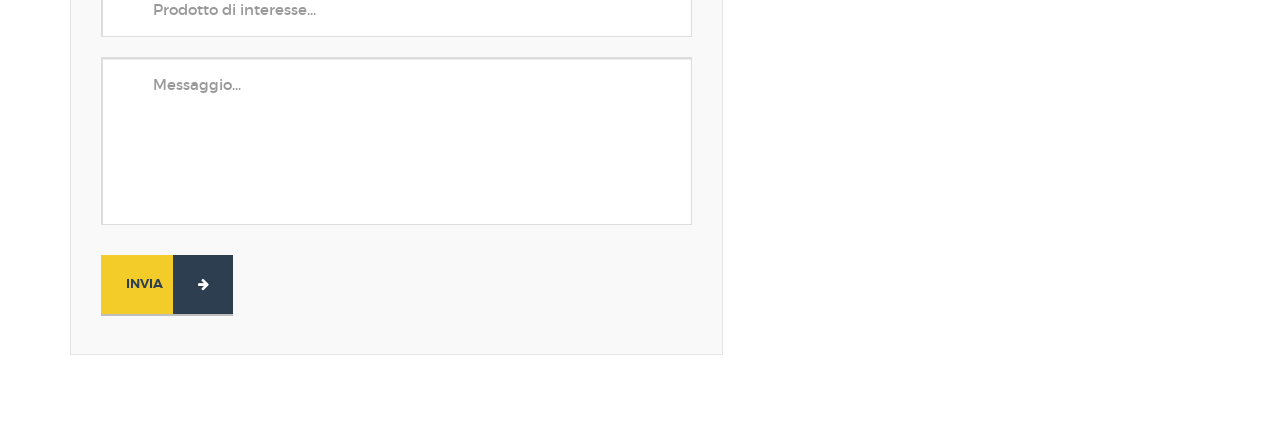
<file: contact.html>
<!DOCTYPE html>
<html lang="en">
    <head>
        <meta charset="utf-8">
        <meta http-equiv="X-UA-Compatible" content="IE=edge">
        <meta name="viewport" content="width=device-width, initial-scale=1">
        <meta name="author" content="Grid Bootstrap">
        <meta name="description" content="">

        <title>Contatti | Superselva s.r.l.</title>

        <!-- CSS -->
        <link href="css/bootstrap.min.css" rel="stylesheet">
        <link rel="stylesheet" href="css/font-awesome.min.css">                     
        <link rel="stylesheet" href="css/animate.css">            
        <link rel="stylesheet" href="css/magnific-popup.css">            
        <link rel="stylesheet" href="css/owl.carousel.css">            
        <link rel="stylesheet" href="css/main.css">    
        <link rel="stylesheet" href="css/responsive.css">
        
        <!-- icons -->
        <link rel="icon" href="images/ico/favicon.ico">	
        <link rel="apple-touch-icon-precomposed" sizes="144x144" href="../images/ico/apple-touch-icon-144-precomposed.png">
        <link rel="apple-touch-icon-precomposed" sizes="114x114" href="../images/ico/apple-touch-icon-114-precomposed.png">
        <link rel="apple-touch-icon-precomposed" sizes="72x72" href="../images/ico/apple-touch-icon-72-precomposed.png">
        <link rel="apple-touch-icon-precomposed" sizes="57x57" href="../images/ico/apple-touch-icon-57-precomposed.png">
        <!-- icons -->

        <!-- HTML5 shim and Respond.js for IE8 support of HTML5 elements and media queries -->
        <!-- WARNING: Respond.js doesn't work if you view the page via file:// -->
        <!--[if lt IE 9]>
          <script src="https://oss.maxcdn.com/html5shiv/3.7.2/html5shiv.min.js"></script>
          <script src="https://oss.maxcdn.com/respond/1.4.2/respond.min.js"></script>
        <![endif]-->
		<!-- Developed By Grid Bootstrap -->

    </head>
    <body>
        <header id="header">
			<div class="top-bar">
				<div class="container">
					<div class="row">
						<div class="col-sm-6">
							<div class="info-box">
								<span class="icon-left"><i class="fa fa-envelope"></i></span>
								<a href="#">info@superselva.it</a>
							</div>
						</div><!-- logo end -->

						<div class="col-sm-6">
							<div class="info-box pull-right">
								<span>+39 045 7847122</span>
								<span class="icon-right"><i class="fa fa-phone"></i></span>
							</div>
						</div>
					</div>
				</div><!-- container -->
			</div><!-- top-bar -->
			
			<div class="main-menu">
                <nav class="navbar navbar-default">
                    <div class="container">
                        <div class="navbar-header">
                            <button type="button" class="navbar-toggle collapsed" data-toggle="collapse" data-target="#navbar-collapse">
                            <span class="sr-only">Toggle navigation</span>
                            <span class="icon-bar"></span>
                            <span class="icon-bar"></span>
                            <span class="icon-bar"></span>
                            </button>
                            <a class="logo" href="index.html"><img class="img-responsive" src="images/logo.png" alt="Logo"></a>
                        </div>
                        <div class="collapse navbar-collapse" id="navbar-collapse">
                            <ul class="nav navbar-nav">
                                <li><a href="#"></a></li>
                                <li><a href="#">Home</a></li>
                                <li><a href="#">Società</a></li> 
                                <li><a href="#">Prodotti</a></li> 
                                <li><a href="#">Eventi</a></li> 
                                <li class="active"><a href="#">Contatti</a></li>
                                <li><a href="#"></a></li> 
                            </ul>
                        </div>
                    </div><!-- container -->
                </nav><!-- navbar -->                    
            </div><!-- main menu --> 
        </header><!-- Header -->  
		
		<div class="breadcrumb-section image-bg">
            <div class="overlay"></div>
            <div class="breadcrumb-content">
                <div class="container text-center">
                    <h1><span>Contattaci</span></h1>
                    <!--<p>The buildings we create inspire us, reflect who we are as a society.</p>-->
                </div>
            </div><!-- breadcrumb content -->
        </div><!-- breadcrumb section --> 

        <div class="contact-form-section section-padding">
            <div id="gmap"></div>
            <div class="container">
                <div class="row">
                    <div class="col-sm-7">
                        <div class="contact-info">
                            <h2>Mettiti in contatto con noi</h2>
                            <form id="contact-form" class="contact-form" name="contact-form" method="post" action="#">
                                <div class="col-md-6 col-sm-12 form-group">
                                    <i class="fa fa-user" aria-hidden="true"></i>
                                    <input type="text" class="form-control name-field" required placeholder="Indirizzo...">
                                </div>
                                <div class="col-md-6 col-sm-12 form-group">
                                    <i class="fa fa-user" aria-hidden="true"></i>
                                    <input type="text" class="form-control name-field" required placeholder="Indirizzo...">
                                </div>
                                <div class="col-md-6 col-sm-12 form-group">
                                    <i class="fa fa-user" aria-hidden="true"></i>
                                    <input type="text" class="form-control name-field" required placeholder="Nazione...">
                                </div>
                                <div class="col-md-6 col-sm-12 form-group">
									<i class="fa fa-envelope-o" aria-hidden="true"></i>
                                    <input type="email" class="form-control mail-field" required placeholder="E-mail...">
                                </div> 
                                <div class="col-md-6 col-sm-12 form-group">
									<i class="fa fa-phone" aria-hidden="true"></i>
                                    <input type="text" class="form-control web-filed" required placeholder="Telefono...">
                                </div> 
                                <div class="col-md-6 col-sm-12 form-group">
                                    <i class="fa fa-phone" aria-hidden="true"></i>
                                    <input type="text" class="form-control web-filed" required placeholder="Fax...">
                                </div> 
                                <div class="form-group">
                                    <i aria-hidden="true"></i>
                                    <input type="text" class="form-control web-filed" required placeholder="Prodotto di interesse...">
                                </div> 
                                <div class="form-group">
									<i aria-hidden="true"></i>
                                    <textarea name="message" id="message" required class="form-control message-filed" rows="7" placeholder="Messaggio..."></textarea>
                                </div>             
                                <button type="submit" class="btn btn-primary">Invia<i class="fa fa-arrow-right"></i></button>
                            </form><!-- contact form -->  
                            
                        </div>                          
                    </div>
                </div><!-- row -->
            </div><!-- container -->
        </div><!-- contact form section -->  

        

        <?php include 'piede.php';?>
		
		<!-- script -->		
        <script src="js/jquery.min.js"></script>
        <script src="js/modernizr.min.js"></script>
        <script src="js/bootstrap.min.js"></script>
        <script src="js/smoothscroll.min.js"></script>
        <script src="js/jquery.scrollUp.min.js"></script>                  
        <script src="js/owl.carousel.min.js"></script>
		<script src="js/isotope.pkgd.min.js"></script> 		
        <script src="js/magnific-popup.min.js"></script>
		<script src="js/inview.min.js"></script>	
		<script type="text/javascript" src="http://maps.google.com/maps/api/js?sensor=true"></script>
        <script src="js/gmaps.min.js"></script>		
        <script src="js/custom.js"></script>
		<script type="text/javascript">
			 // -------------------------------------------------------------
			//   Google Map 
			// -------------------------------------------------------------  

			(function(){

				var map;

				map = new GMaps({
					el: '#gmap',
					lat: 45.995447,
					lng: -73.5697587,
					scrollwheel:false,
					zoom: 10,
					zoomControl : false,
					panControl : true,
					streetViewControl : true,
					mapTypeControl: true,
					overviewMapControl: false,
					clickable: false
				});

				var image = '';
				map.addMarker({
					lat: 45.995447,
					lng: -73.5697587,
					icon: image,
					animation: google.maps.Animation.DROP,
					verticalAlign: 'bottom',
					horizontalAlign: 'center',
					backgroundColor: '#d3cfcf',
				});

			}());

		</script>
    </body>
</html>
</file>
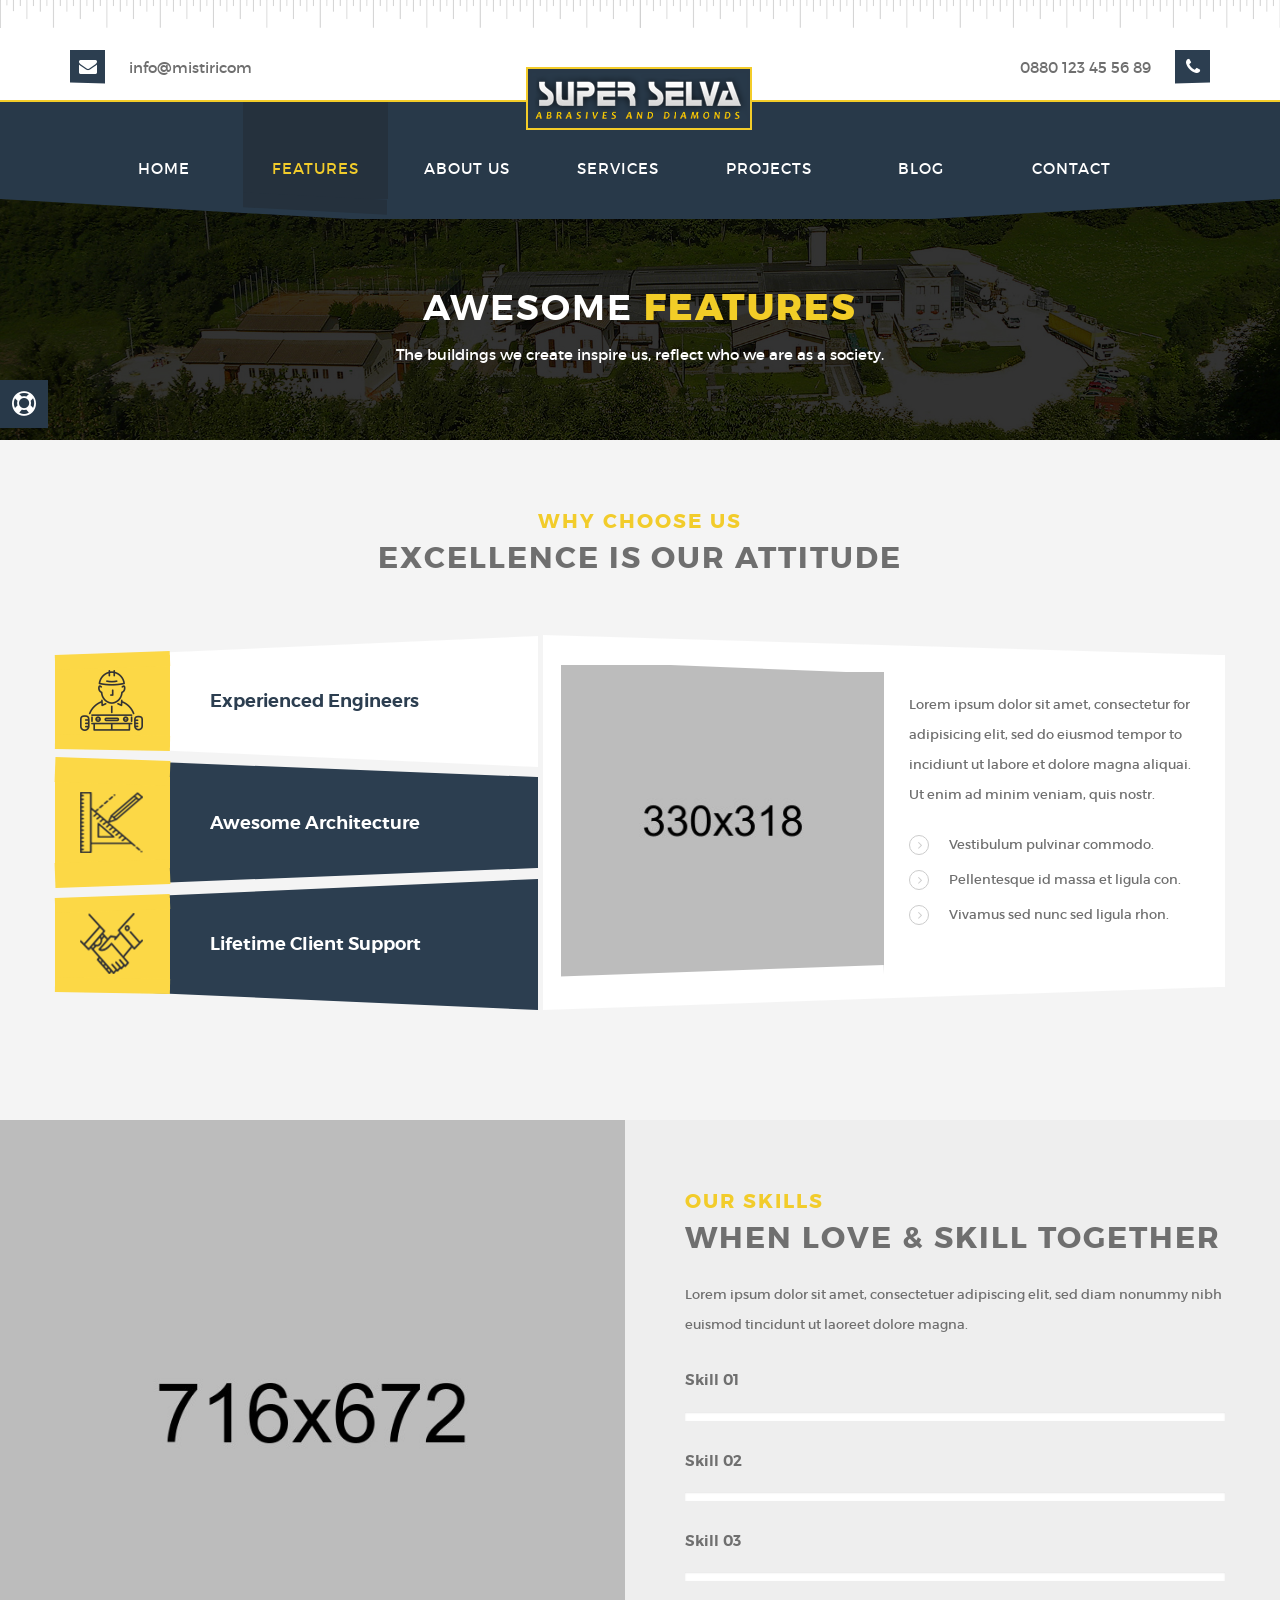
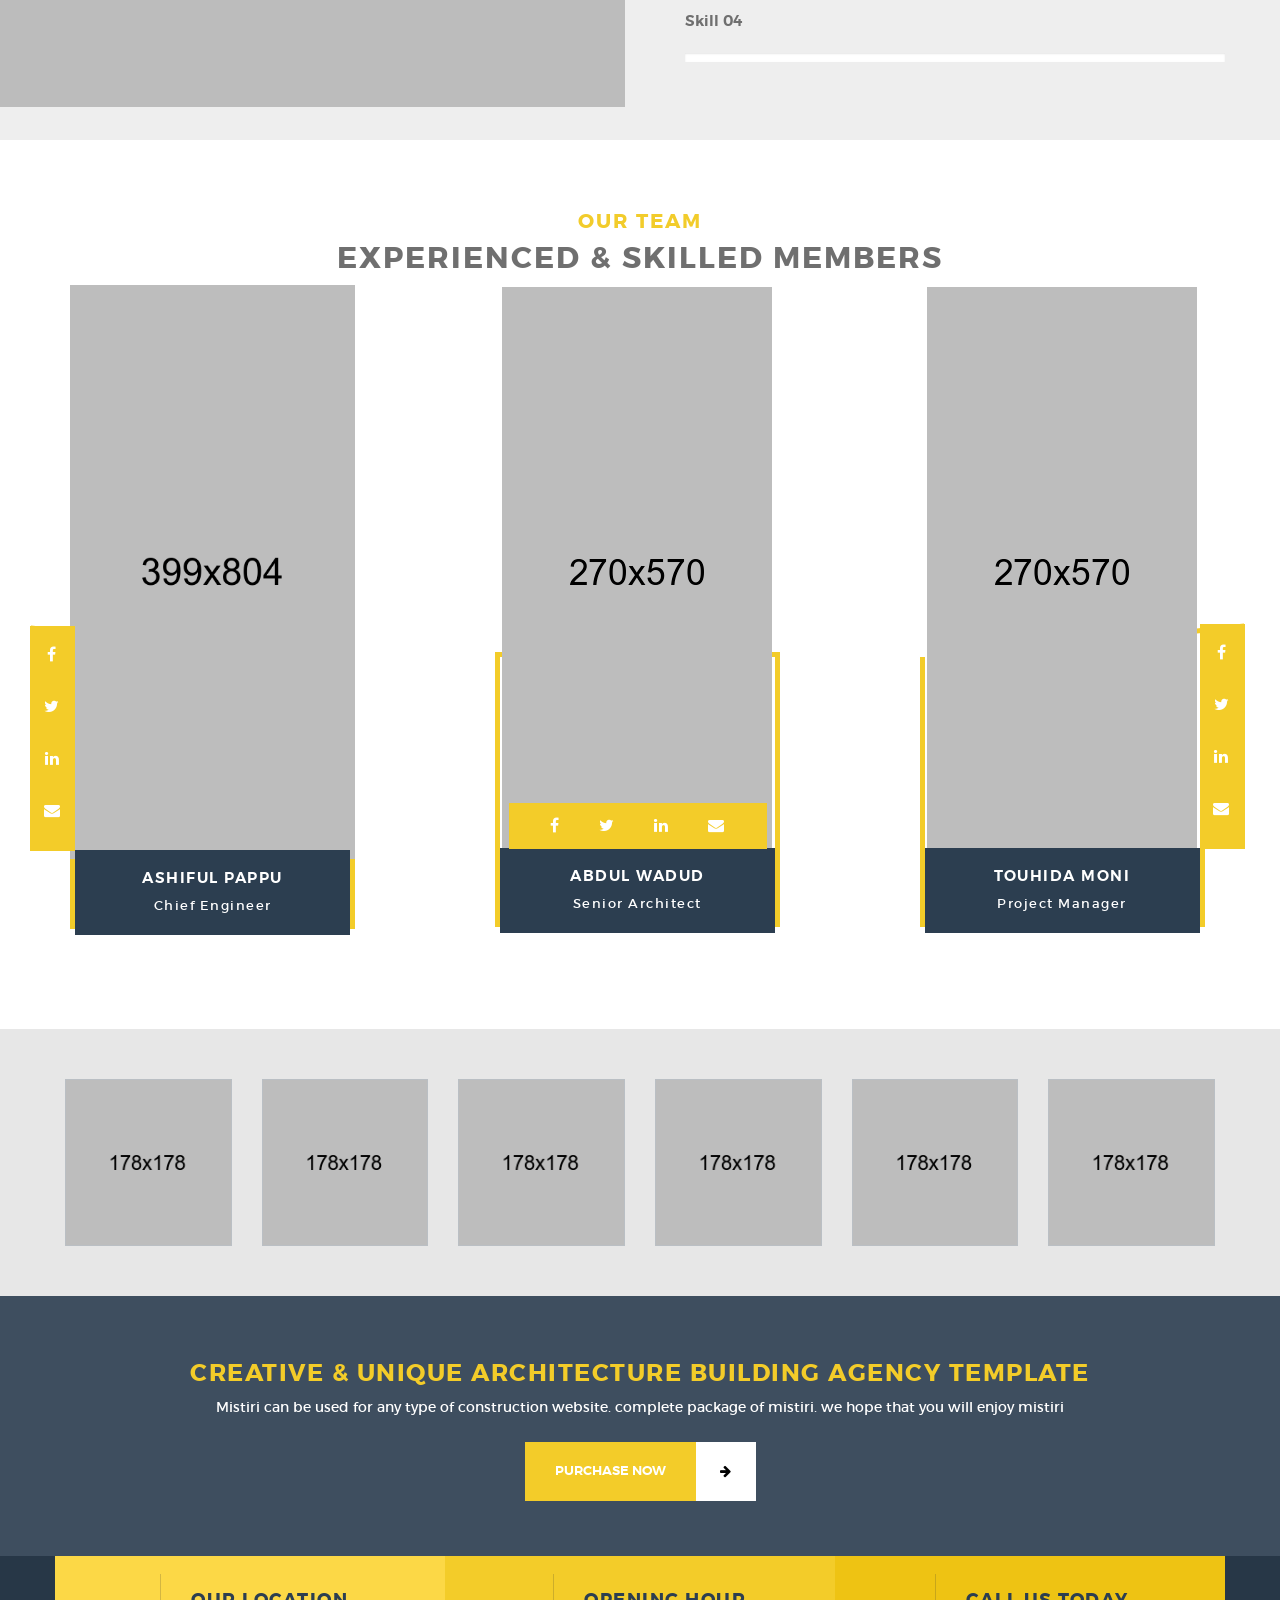
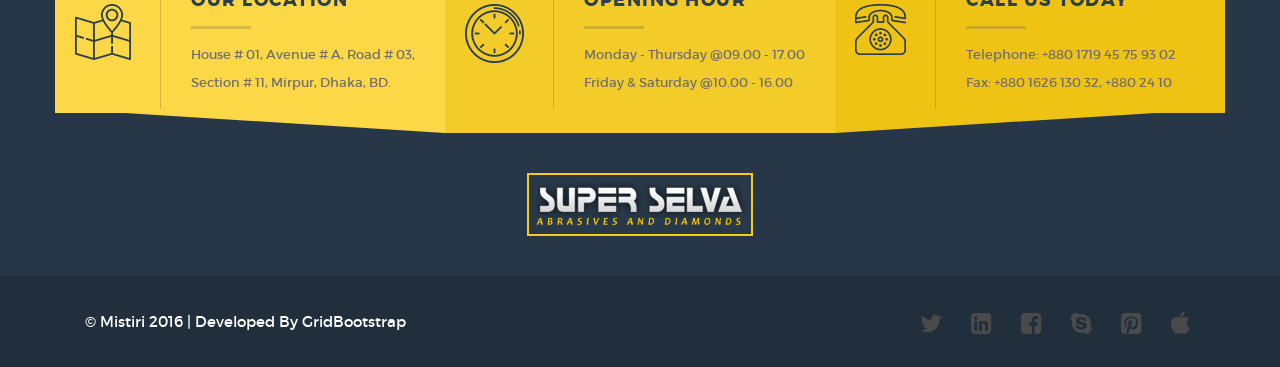
<file: features.html>
<!DOCTYPE html>
<html lang="en">
    <head>
        <meta charset="utf-8">
        <meta http-equiv="X-UA-Compatible" content="IE=edge">
        <meta name="viewport" content="width=device-width, initial-scale=1">
        <meta name="author" content="Grid Bootstrap">
        <meta name="description" content="">

        <title>Mistiri | Bootstrap3 Construction HTML Template</title>

        <!-- CSS -->
        <link href="css/bootstrap.min.css" rel="stylesheet">
        <link rel="stylesheet" href="css/font-awesome.min.css">                     
        <link rel="stylesheet" href="css/animate.css">            
        <link rel="stylesheet" href="css/magnific-popup.css">            
        <link rel="stylesheet" href="css/owl.carousel.css">            
        <link rel="stylesheet" href="css/main.css">    
        <link rel="stylesheet" href="css/responsive.css">
        
        <!-- icons -->
        <link rel="icon" href="images/ico/favicon.ico">	
        <link rel="apple-touch-icon-precomposed" sizes="144x144" href="../images/ico/apple-touch-icon-144-precomposed.png">
        <link rel="apple-touch-icon-precomposed" sizes="114x114" href="../images/ico/apple-touch-icon-114-precomposed.png">
        <link rel="apple-touch-icon-precomposed" sizes="72x72" href="../images/ico/apple-touch-icon-72-precomposed.png">
        <link rel="apple-touch-icon-precomposed" sizes="57x57" href="../images/ico/apple-touch-icon-57-precomposed.png">
        <!-- icons -->

        <!-- HTML5 shim and Respond.js for IE8 support of HTML5 elements and media queries -->
        <!-- WARNING: Respond.js doesn't work if you view the page via file:// -->
        <!--[if lt IE 9]>
          <script src="https://oss.maxcdn.com/html5shiv/3.7.2/html5shiv.min.js"></script>
          <script src="https://oss.maxcdn.com/respond/1.4.2/respond.min.js"></script>
        <![endif]-->
		<!-- Developed By Grid Bootstrap -->

    </head>
    <body>
        <header id="header">
			<div class="top-bar">
				<div class="container">
					<div class="row">
						<div class="col-sm-6">
							<div class="info-box">
								<span class="icon-left"><i class="fa fa-envelope"></i></span>
								<a href="#">info@mistiricom</a>
							</div>
						</div><!-- logo end -->

						<div class="col-sm-6">
							<div class="info-box pull-right">
								<span>0880 123 45 56 89</span>
								<span class="icon-right"><i class="fa fa-phone"></i></span>
							</div>
						</div>
					</div>
				</div><!-- container -->
			</div><!-- top-bar -->
			
			<div class="main-menu">
                <nav class="navbar navbar-default">
                    <div class="container">
                        <div class="navbar-header">
                            <button type="button" class="navbar-toggle collapsed" data-toggle="collapse" data-target="#navbar-collapse">
                            <span class="sr-only">Toggle navigation</span>
                            <span class="icon-bar"></span>
                            <span class="icon-bar"></span>
                            <span class="icon-bar"></span>
                            </button>
                            <a class="logo" href="index.html"><img class="img-responsive" src="images/logo.png" alt="Logo"></a>
                        </div>
                        <div class="collapse navbar-collapse" id="navbar-collapse">
                            <ul class="nav navbar-nav">
                                <li><a href="index.html">Home</a></li>
                                <li class="active"><a href="features.html">Features</a></li>
                                <li><a href="about.html">About us</a></li>
                                <li><a href="service.html">Services</a></li> 
                                <li><a href="project-one.html">Projects</a></li> 
                                <li><a href="blog.html">Blog</a></li> 
                                <li><a href="contact.html">Contact</a></li> 
                            </ul>
                        </div>
                    </div><!-- container -->
                </nav><!-- navbar -->                    
            </div><!-- main menu --> 
        </header><!-- Header -->  
		
		<div class="breadcrumb-section image-bg">
            <div class="overlay"></div>
            <div class="breadcrumb-content">
                <div class="container text-center">
                    <h1>Awesome <span>Features</span></h1>
                    <p>The buildings we create inspire us, reflect who we are as a society.</p>
                </div>
            </div><!-- breadcrumb content -->
        </div><!-- breadcrumb section --> 

        <div class="features-section section-padding">
            <div class="container">
                <div class="section-title text-center">
                    <h1>Why Choose Us</h1>
                    <h2>Excellence is our attitude</h2>
                </div>
                <div class="row">
                    <div class="col-md-6 col-lg-5 no-padding">
                        <div class="features-tabs">
                            <ul class="nav nav-tabs" role="tablist">
                                <li role="presentation" class="active features-before">
                                    <a class="feature-tab" href="#experienced" data-toggle="tab">
										<span class="features-image features">
											<img class="img-responsive" src="images/features/1.png" alt="Image">
										</span>
										Experienced Engineers
									</a>
								</li>
                                <li role="presentation" class="before-middle">
                                    <a class="feature-tab" href="#awesome" data-toggle="tab">
										<span class="features-image image-middle">
											<img class="img-responsive" src="images/features/2.png" alt="Image">
										</span>
										Awesome Architecture
									</a>
								</li>
                                <li role="presentation" class="features-before">
                                    <a class="feature-tab" href="#lifetime" data-toggle="tab">
										<span class="features-image features">
											<img class="img-responsive" src="images/features/3.png" alt="Image">
										</span>
										Lifetime Client Support
									</a>
								</li>
                            </ul>                      
                        </div>
                    </div>

                    <div class="col-md-6 col-lg-7 no-padding">
                        <div class="right-content">
                            <div class="tab-content">
                                <div role="tabpanel" class="tab-pane active" id="experienced">
                                    <div class="row">
										<div class="col-sm-6 no-padding">
											<div class="feature-image">
												<img class="img-responsive" src="images/features/1.jpg" alt="image">
											</div>                                                    
										</div>
										<div class="col-sm-6 no-padding">
											<div class="features-info">
												<p>Lorem ipsum dolor sit amet, consectetur for adipisicing elit, sed do eiusmod tempor to incidiunt ut labore et dolore magna aliquai. Ut enim ad minim veniam, quis nostr.</p>
												<ul class="features-list">
													<li><i class="fa fa-angle-right"></i>Vestibulum pulvinar commodo.</li>
													<li><i class="fa fa-angle-right"></i>Pellentesque id massa et ligula con.</li>
													<li><i class="fa fa-angle-right"></i>Vivamus sed nunc sed ligula rhon.</li>
												</ul>
											</div>                                        
										</div>
									</div>
                                </div><!-- tab pane -->

                                <div role="tabpanel" class="tab-pane" id="awesome">
                                    <div class="row">
										<div class="col-sm-6 no-padding">
											<div class="feature-image">
												<img class="img-responsive" src="images/features/2.jpg" alt="image">
											</div>
										</div> 
										<div class="col-sm-6 no-padding">
											<div class="features-info">
												<p>Duis autem vel eum iriure dolor in hendrerit in vulputate velit esse molestie consequat, vel illum dolore eu feugiat nulla facilisis at vero eros et accumsan et.</p>
												<ul class="features-list">
													<li><i class="fa fa-angle-right"></i>Vel illum dolore eu feugiat.</li>
													<li><i class="fa fa-angle-right"></i>Pellentesque id massa et ligula con.</li>
													<li><i class="fa fa-angle-right"></i>Vivamus sed nunc sed ligula rhon.</li>
												</ul>
											</div>                                        
										</div>      
									</div>
                                </div><!-- tab pane -->

                                <div role="tabpanel" class="tab-pane" id="lifetime">
                                    <div class="row">
										<div class="col-sm-6 no-padding">
											<div class="features-info">
												<p>Lorem ipsum dolor sit amet, consectetur for adipisicing elit, sed do eiusmod tempor to incidiunt ut labore et dolore magna aliquai. Ut enim ad minim veniam, quis nostr.</p>
												<ul class="features-list">
													<li><i class="fa fa-angle-right"></i>Vestibulum pulvinar commodo.</li>
													<li><i class="fa fa-angle-right"></i>Pellentesque id massa et ligula con.</li>
													<li><i class="fa fa-angle-right"></i>Vivamus sed nunc sed ligula rhon.</li>
												</ul>
											</div>                                        
										</div>

										<div class="col-sm-6 no-padding">
											<div class="feature-image image-right">
												<img class="img-responsive" src="images/features/3.jpg" alt="image">
											</div>                                       
										</div>
									</div>
                                </div><!-- tab pane -->  
                            </div><!-- tab content -->
                        </div><!-- right-content -->
                    </div>
                </div><!-- row --> 
            </div><!-- container -->
        </div><!-- features section -->  

		<div class="skills-section">
            <div class="container-fluid no-padding">
                <div class="row">
                    <div class="col-md-6">
                        <div class="skills-image">
                            <img class="img-responsive" src="images/features/feature.jpg" alt="Image">
                        </div>
                    </div>
                    <div class="col-md-6">
                        <div class="skills-info">
                            <div class="section-title">
                                <h1>Our Skills</h1>
                                <h2>When love & skill together</h2>
                                <p>Lorem ipsum dolor sit amet, consectetuer adipiscing elit, sed diam nonummy nibh euismod tincidunt ut laoreet dolore magna.</p>
                            </div>

                            <div class="skill">
                                <label>Skill 01</label>
                                <div class="skill-progress">
                                    <div class="progress">
                                        <div class="progress-bar" role="progressbar" aria-valuenow="60" aria-valuemin="0" aria-valuemax="100" >
                                        </div>
                                    </div>
                                </div>

                                <label>Skill 02</label>
                                <div class="skill-progress">
                                    <div class="progress">
                                        <div class="progress-bar" role="progressbar" aria-valuenow="80" aria-valuemin="0" aria-valuemax="100" >
                                        </div>
                                    </div>
                                </div>

                                <label>Skill 03</label>
                                <div class="skill-progress">
                                    <div class="progress">
                                        <div class="progress-bar" role="progressbar" aria-valuenow="60" aria-valuemin="0" aria-valuemax="100" >
                                        </div>
                                    </div>
                                </div>

                                <label>Skill 04</label>
                                <div class="skill-progress">
                                    <div class="progress">
                                        <div class="progress-bar" role="progressbar" aria-valuenow="50" aria-valuemin="0" aria-valuemax="100" >
                                        </div>
                                    </div>
                                </div>
                            </div><!-- skill -->                            
                        </div>
                    </div>
                </div><!-- row -->
            </div><!-- container -->
        </div><!-- skills section -->

        <div class="team-section section-padding">
            <div class="container">
                <div class="section-title text-center">
                    <h1>Our Team</h1>
                    <h2>Experienced & Skilled Members</h2>
                </div>
                <div class="team-members">
                    <div class="team-member member-first">
						<div class="member-image">
							<img class="img-responsive" src="images/team/1.png" alt="image"> 
						</div>
						<div class="team-info">
							<ul class="team-social">
								<li><a href="#"><i class="fa fa-facebook"></i></a></li>
								<li><a href="#"><i class="fa fa-twitter"></i></a></li>
								<li><a href="#"><i class="fa fa-linkedin"></i></a></li>
								<li><a href="#"><i class="fa fa-envelope"></i></a></li>
							</ul>
							<div class="member-info">
								<h4>Ashiful Pappu</h4>
								<p>Chief Engineer</p>
							</div>
						</div>                            
					</div>
                    <div class="team-member member-middle">
						<div class="member-image">
							<img class="img-responsive" src="images/team/2.png" alt="image"> 
						</div> 
						<div class="team-info">
							<ul class="team-social">
								<li><a href="#"><i class="fa fa-facebook"></i></a></li>
								<li><a href="#"><i class="fa fa-twitter"></i></a></li>
								<li><a href="#"><i class="fa fa-linkedin"></i></a></li>
								<li><a href="#"><i class="fa fa-envelope"></i></a></li>
							</ul>
							<div class="member-info">
								<h4>Abdul Wadud</h4>
								<p>Senior Architect</p>
							</div>
						</div>                    
					</div>
                    <div class="team-member member-last">
						<div class="member-image">
							<img class="img-responsive" src="images/team/3.png" alt="image"> 
						</div> 
						<div class="team-info">
							<ul class="team-social">
								<li><a href="#"><i class="fa fa-facebook"></i></a></li>
								<li><a href="#"><i class="fa fa-twitter"></i></a></li>
								<li><a href="#"><i class="fa fa-linkedin"></i></a></li>
								<li><a href="#"><i class="fa fa-envelope"></i></a></li>
							</ul>
							<div class="member-info">
								<h4>Touhida Moni</h4>
								<p>Project Manager</p>
							</div> 
						</div>                         
					</div>
                </div><!-- row -->
            </div><!-- container -->
        </div><!-- team section -->   

        <div class="clients-section image-bg">
            <div class="overlay"></div>
            <div id="brand-carousel" class="brand-item">
				<div class="brand-image">
					<img class="img-responsive" src="images/brand/1.png" alt="Brand image">
				</div>
				<div class="brand-image">
					<img class="img-responsive" src="images/brand/2.png" alt="Brand image">
				</div>
				<div class="brand-image">
					<img class="img-responsive" src="images/brand/3.png" alt="Brand image">
				</div>
				<div class="brand-image">
					<img class="img-responsive" src="images/brand/4.png" alt="Brand image">
				</div>
				<div class="brand-image">
					<img class="img-responsive" src="images/brand/5.png" alt="Brand image">
				</div>
				<div class="brand-image">
					<img class="img-responsive" src="images/brand/6.png" alt="Brand image">
				</div>
				<div class="brand-image">
					<img class="img-responsive" src="images/brand/1.png" alt="Brand image">
				</div>
				<div class="brand-image">
					<img class="img-responsive" src="images/brand/2.png" alt="Brand image">
				</div>
				<div class="brand-image">
					<img class="img-responsive" src="images/brand/3.png" alt="Brand image">
				</div>
            </div>

            <div class="coll-to-action">
                <div class="container">
					<div class="row">
						<div class="brand-info">
							<h3>Creative & Unique Architecture Building Agency Template</h3>
							<p> Mistiri can be used for any type of construction website. complete package of mistiri. we hope that you will enjoy mistiri</p>                            
						</div>
						<div class="brand-button">
							<a href="#" class="btn btn-primary">Purchase Now <span><i class="fa fa-arrow-right"></i></span></a>
						</div>
					</div>
                </div>
            </div>       
        </div><!-- brands -->

        <footer class="footer">
            <div class="contact-section">
                <div class="container">
                    <div class="row">
                        <div class="col-sm-4 no-padding">
                            <div class="contact-info left-contact">
                                <div class="contact-image image-box ">
                                    <img class="img-responsive" src="images/footer/1.png" alt="Image">
                                </div>
                                <div class="box-title">
                                    <h3>Our location</h3>
                                    <p>House # 01, Avenue # A, Road # 03,</p>
                                    <p>Section # 11, Mirpur, Dhaka, BD.</p>
                                </div>
                            </div>
                        </div>
                        <div class="col-sm-4 no-padding">
                            <div class="contact-info opening-hour">
                                <div class="contact-image image-box">
                                    <img class="img-responsive" src="images/footer/2.png" alt="Image">
                                </div>
                                <div class="box-title">
                                    <h3>Opening Hour</h3>
                                    <p>Monday - Thursday @09.00 - 17.00</p>
                                    <p>Friday & Saturday    @10.00 - 16.00</p>
                                </div>
                            </div>
                        </div>
                        <div class="col-sm-4 no-padding">
                            <div class="contact-info right-contact">
                                <div class="contact-image image-box">
                                    <img class="img-responsive" src="images/footer/3.png" alt="Image">
                                </div>
                                <div class="box-title">
                                    <h3>Call Us Today</h3>
                                    <p>Telephone: +880 1719 45 75 93 02</p>
                                    <p>Fax: +880 1626 130 32, +880 24 10</p>
                                </div>
                            </div>
                        </div>
                    </div><!-- row -->
                    <div class="row">
                        <div class="footer-logo text-center">
                            <a href="index.html"><img class="img-responsive" src="images/logo.png" alt="Logo"></a>
                        </div>
                    </div>                        
                </div><!-- container -->
            </div><!-- contact informetion -->

            <div class="footer-bottom">
                <div class="container">
                    <div class="col-sm-6 copyright-text">
                        <p>&copy; Mistiri 2016 | Developed By <a href="http://www.gridbootstrap.com/">GridBootstrap</a></p>
                    </div>

                    <div class="col-sm-6">
                        <ul class="footer-social list-inline">
                            <li><a href="#"><i class="fa fa-twitter"></i></a></li>
                            <li><a href="#"><i class="fa fa-linkedin-square"></i></a></li>
                            <li><a href="#"><i class="fa fa-facebook-square"></i></a></li>
                            <li><a href="#"><i class="fa fa-skype"></i></a></li>
                            <li><a href="#"><i class="fa fa-pinterest-square"></i></a></li>
                            <li><a href="#"><i class="fa fa-apple"></i></a></li>
                        </ul>
                    </div>
                </div>
            </div><!-- footer bottom -->
        </footer><!-- footer --> 
		
		<!--/Preset Style Chooser--> 
		<div class="demo-chooser">
			<div class="demo-chooser-inner">
				<a href="#" class="toggler"><i class="fa fa-life-ring fa-spin"></i></a>
				<h4>Other's Pages</h4>
				<ul class="demo-list clearfix">
					<li><a href="http://template.gridbootstrap.com/mistiri/index2.html" target="_blank">Menu Satyle Two</a></li>
					<li><a href="http://template.gridbootstrap.com/mistiri/blog-details.html" target="_blank">Blog Details</a></li>
					<li><a href="http://template.gridbootstrap.com/mistiri/contact.html" target="_blank">Contact Page</a></li>
					<li><a href="http://template.gridbootstrap.com/mistiri/project-one.html" target="_blank">Project page V-1</a></li>
					<li><a href="http://template.gridbootstrap.com/mistiri/project-two.html" target="_blank">Project page V-2</a></li>
					<li><a href="http://template.gridbootstrap.com/mistiri/project-three.html" target="_blank">Project page V-3</a></li>
					<li><a href="http://template.gridbootstrap.com/mistiri/project-details.html" target="_blank">Project Details</a></li>
				</ul>
			</div>
		</div>
		<!--/End:Preset Style Chooser-->
		
		<!-- script -->
        <script src="js/jquery.min.js"></script>
        <script src="js/modernizr.min.js"></script>
        <script src="js/bootstrap.min.js"></script>
        <script src="js/smoothscroll.min.js"></script>
        <script src="js/jquery.scrollUp.min.js"></script>                  
        <script src="js/owl.carousel.min.js"></script>
		<script src="js/isotope.pkgd.min.js"></script> 		
        <script src="js/magnific-popup.min.js"></script>
		<script src="js/inview.min.js"></script>		
        <script src="js/custom.js"></script>		
       
    </body>
</html>
</file>
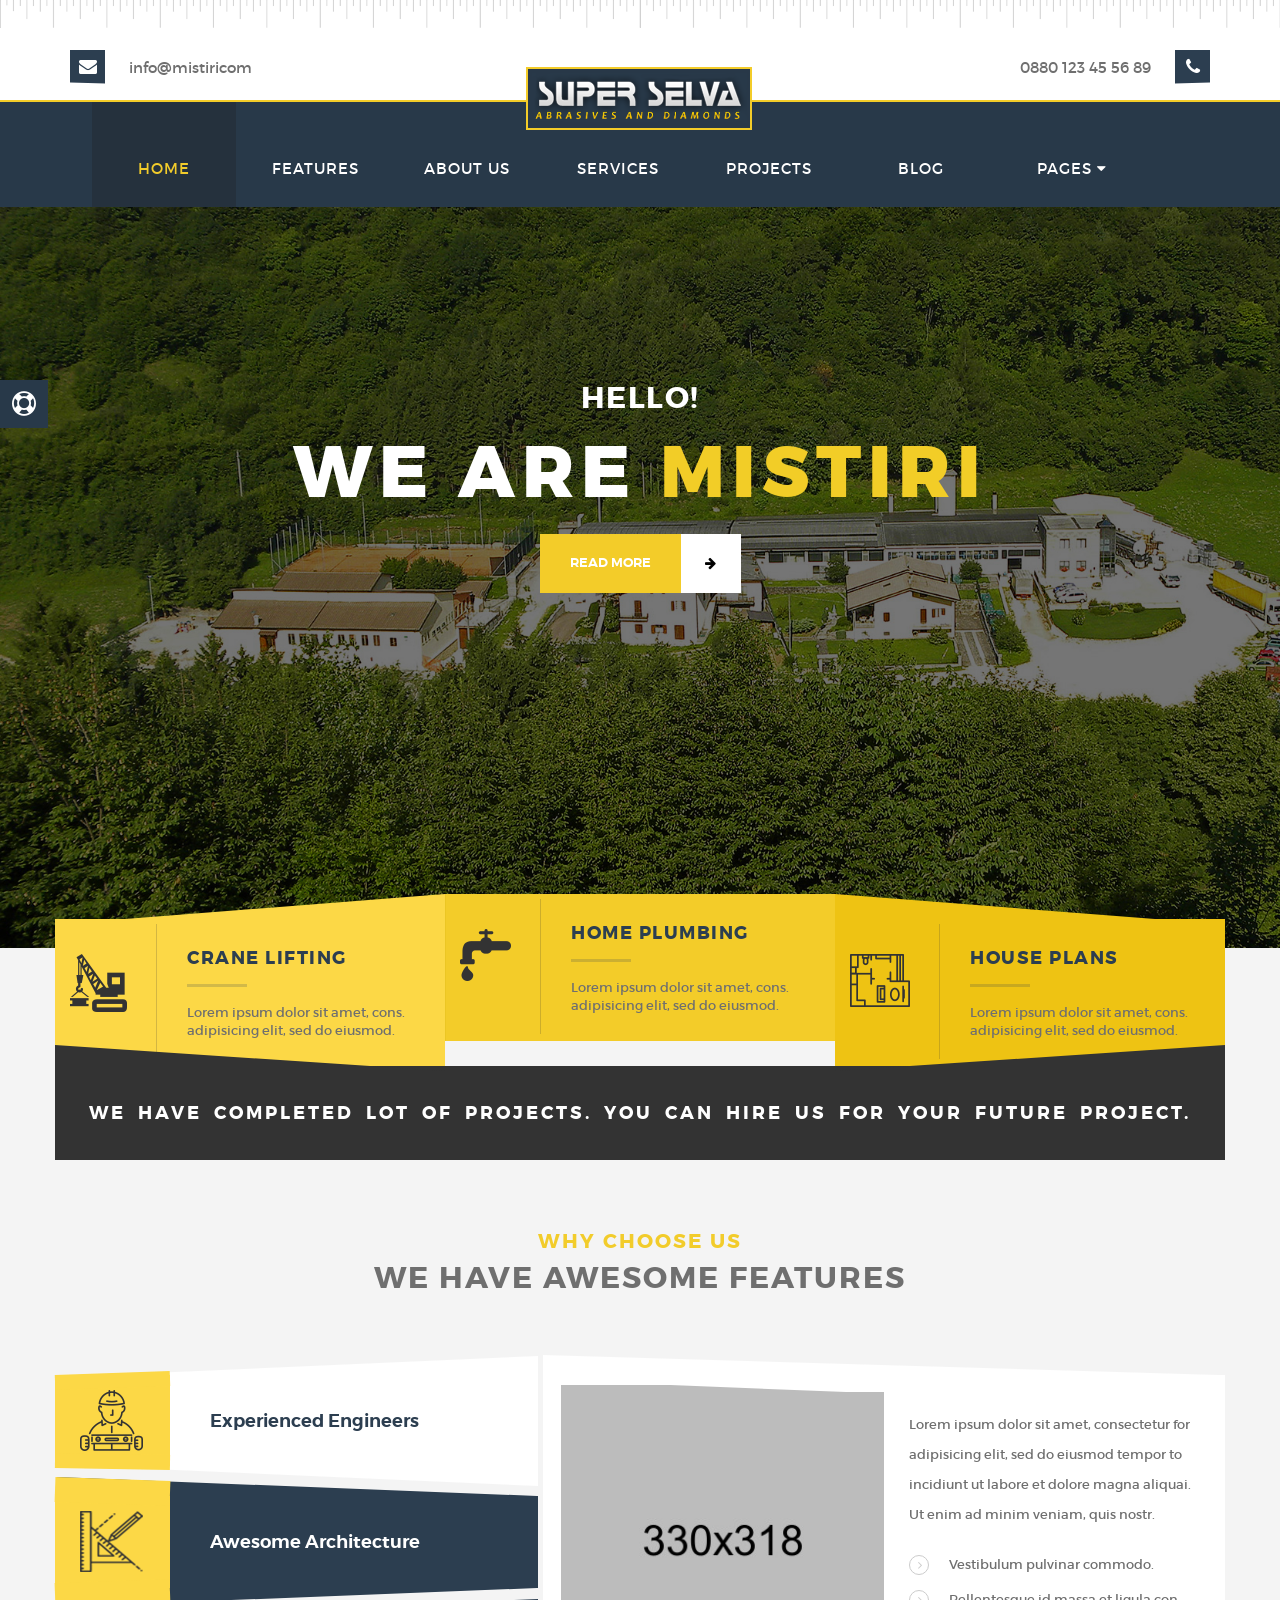
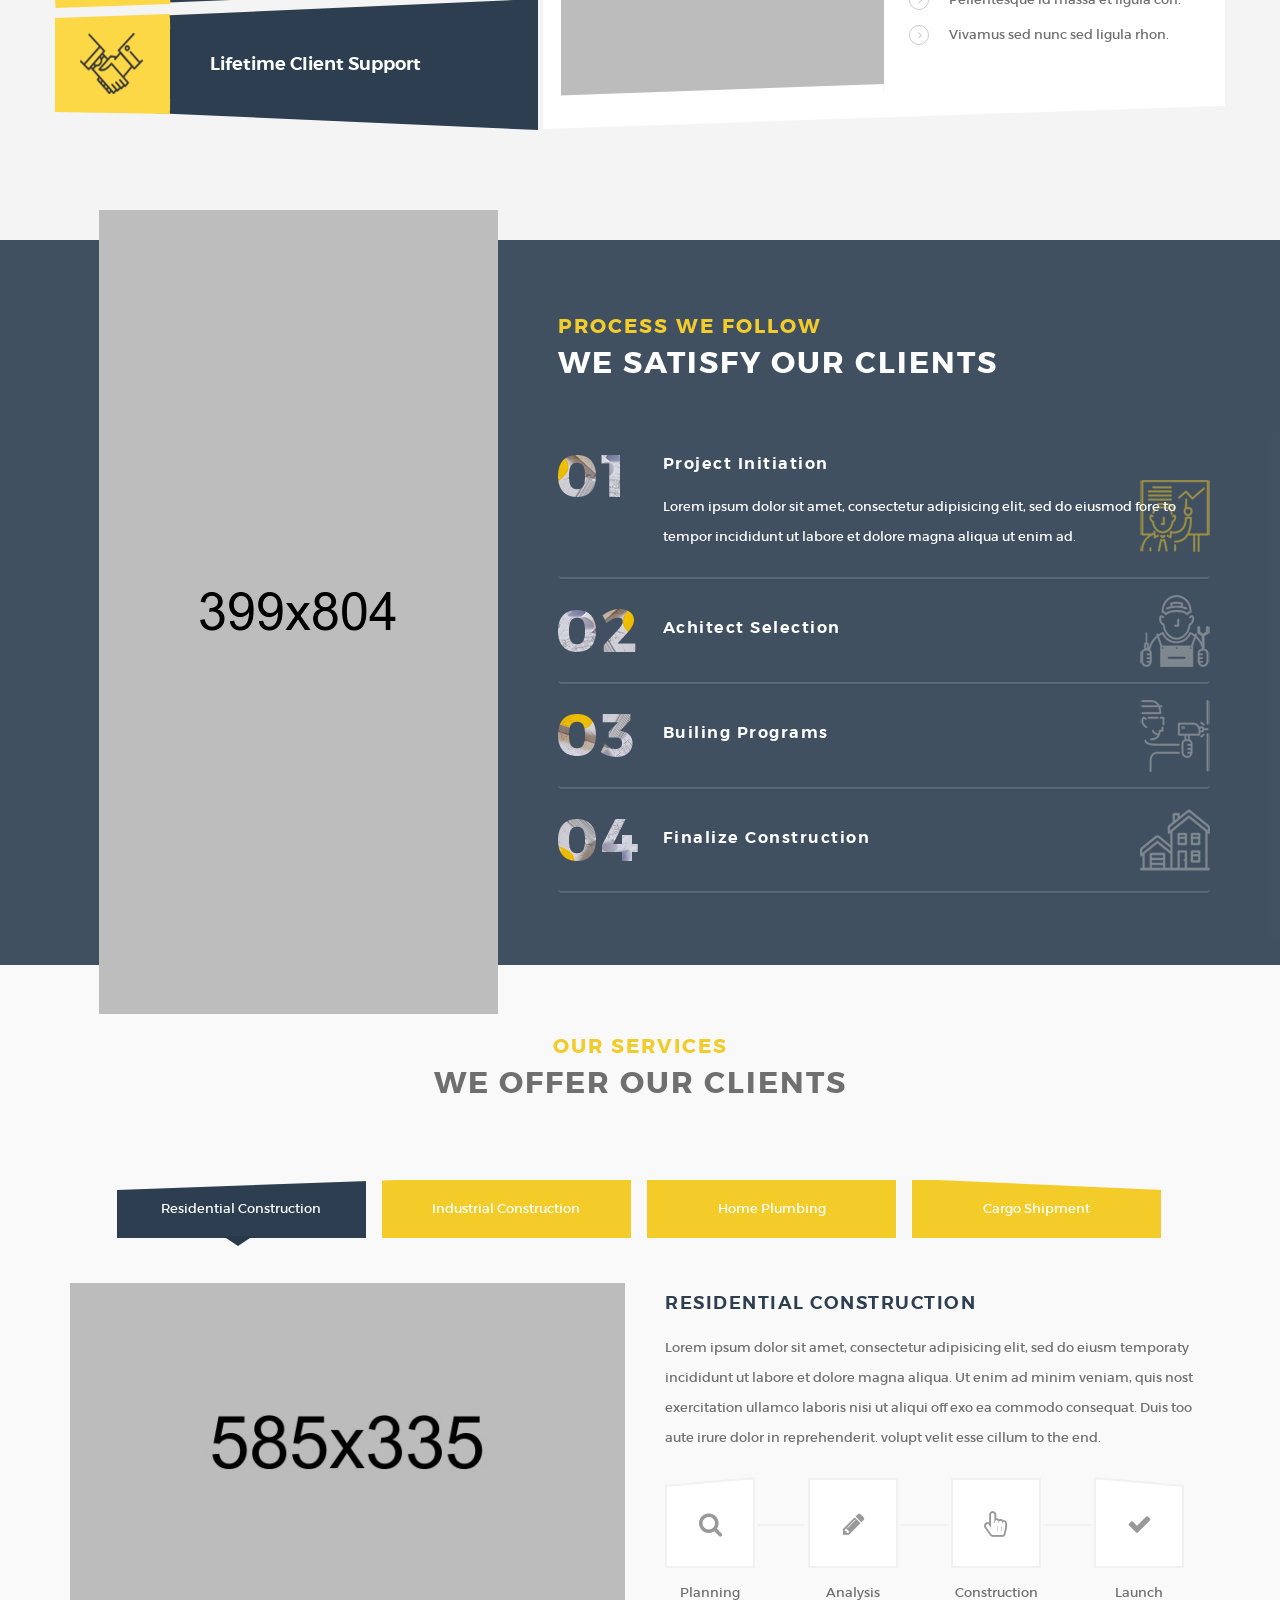
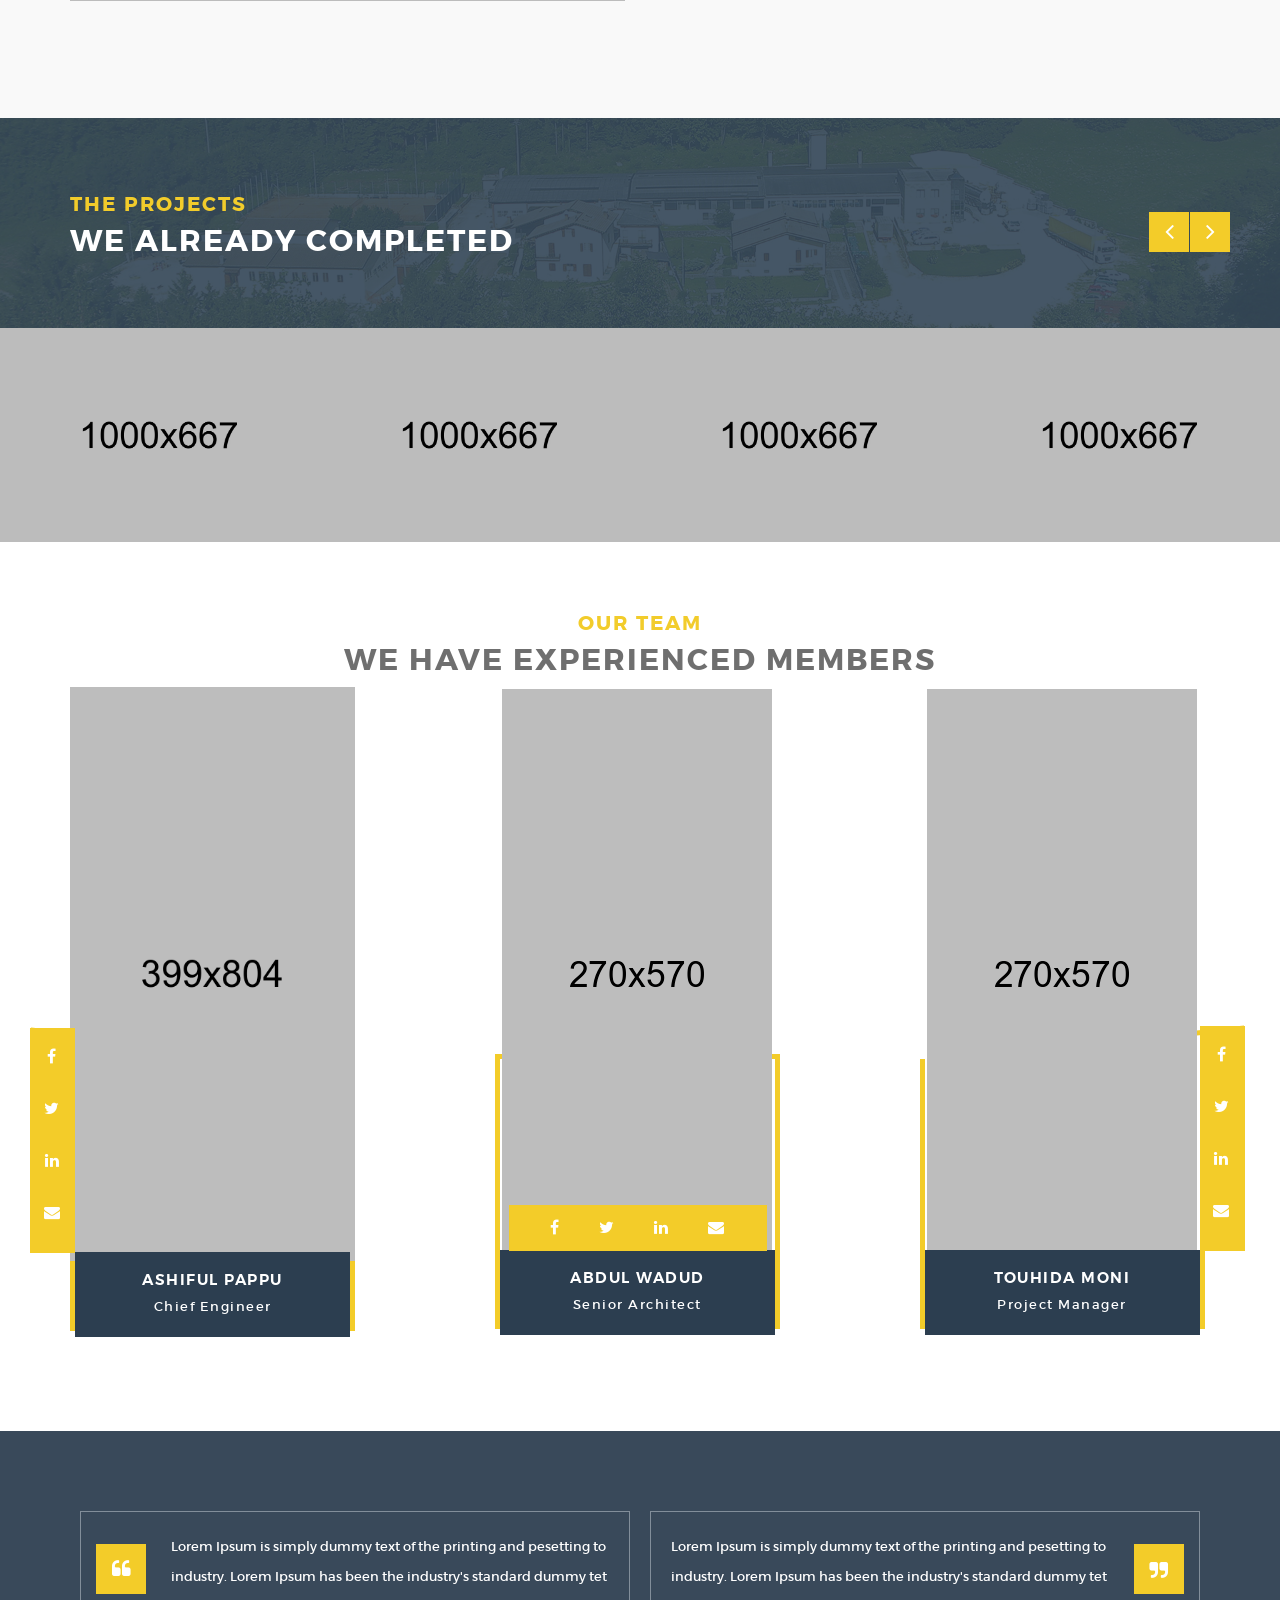
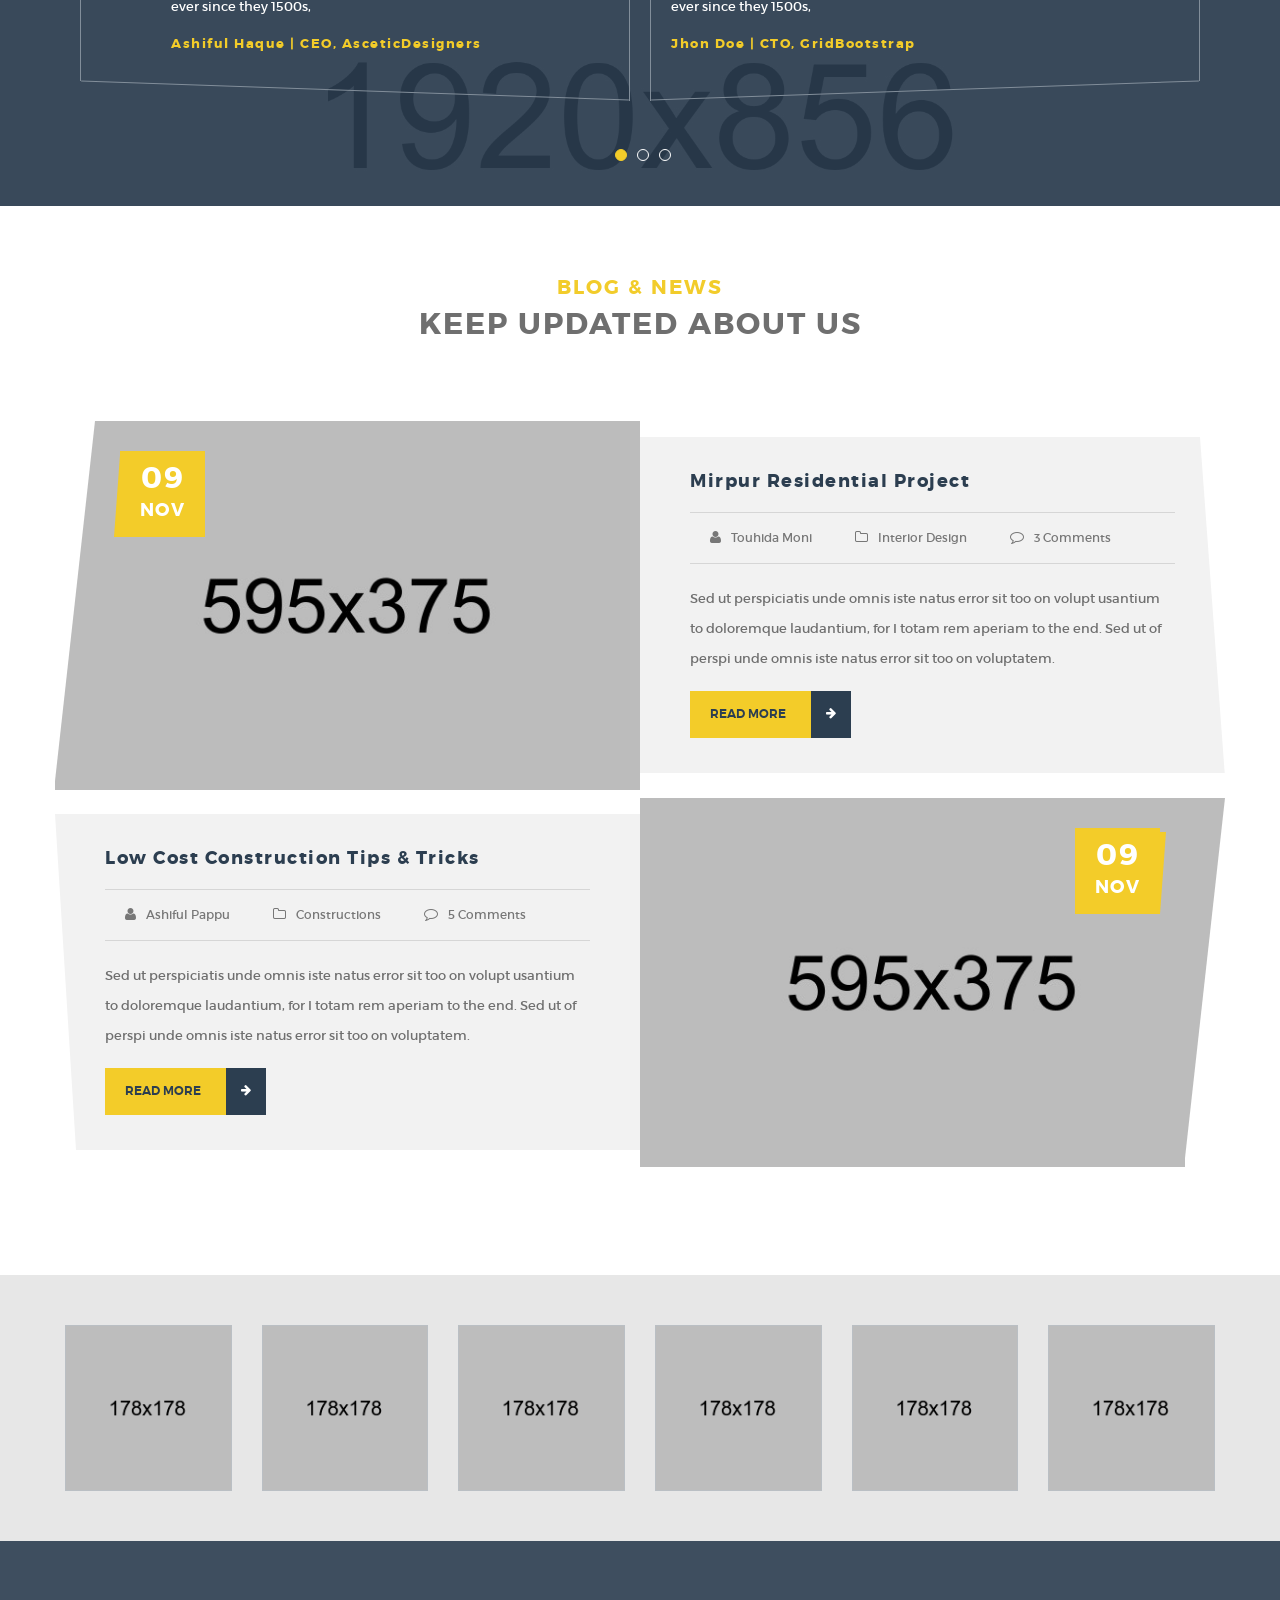
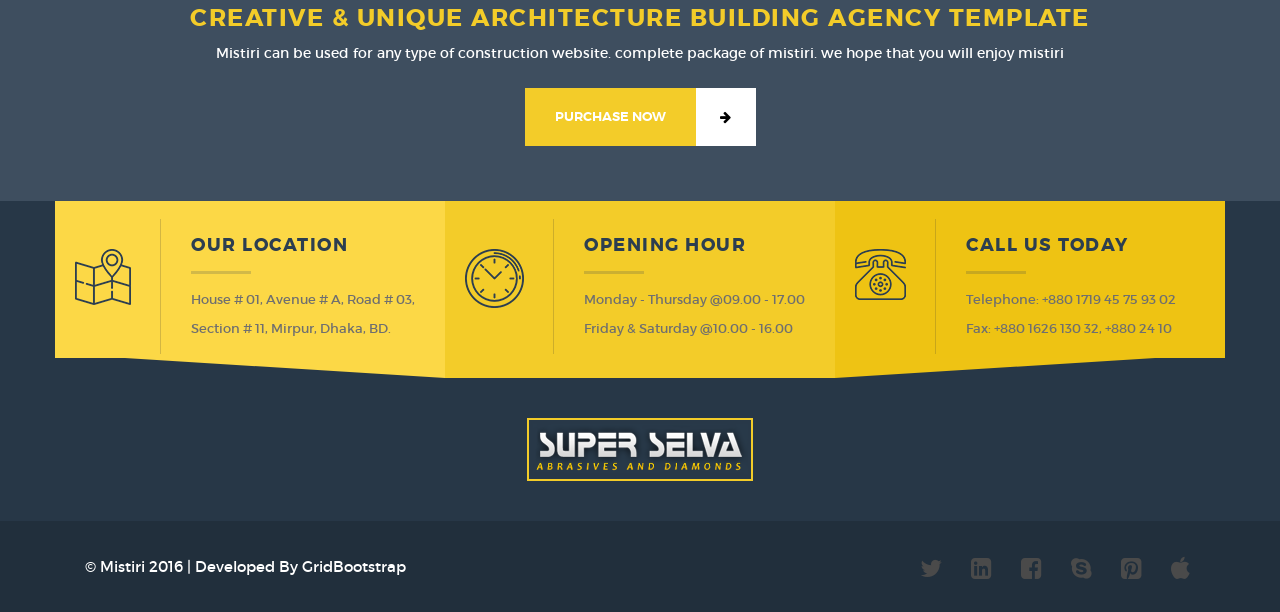
<file: index2.html>
<!DOCTYPE html>
<html lang="en">
    <head>
        <meta charset="utf-8">
        <meta http-equiv="X-UA-Compatible" content="IE=edge">
        <meta name="viewport" content="width=device-width, initial-scale=1">
        <meta name="author" content="Grid Bootstrap">
        <meta name="description" content="">

        <title>Mistiri | Bootstrap3 Construction HTML Template</title>

        <!-- CSS -->
        <link href="css/bootstrap.min.css" rel="stylesheet">
        <link rel="stylesheet" href="css/font-awesome.min.css">                     
        <link rel="stylesheet" href="css/animate.css">            
        <link rel="stylesheet" href="css/magnific-popup.css">            
        <link rel="stylesheet" href="css/owl.carousel.css">            
        <link rel="stylesheet" href="css/main.css">    
        <link rel="stylesheet" href="css/responsive.css">
        
        <!-- icons -->
        <link rel="icon" href="images/ico/favicon.ico">	
        <link rel="apple-touch-icon-precomposed" sizes="144x144" href="../images/ico/apple-touch-icon-144-precomposed.png">
        <link rel="apple-touch-icon-precomposed" sizes="114x114" href="../images/ico/apple-touch-icon-114-precomposed.png">
        <link rel="apple-touch-icon-precomposed" sizes="72x72" href="../images/ico/apple-touch-icon-72-precomposed.png">
        <link rel="apple-touch-icon-precomposed" sizes="57x57" href="../images/ico/apple-touch-icon-57-precomposed.png">
        <!-- icons -->

        <!-- HTML5 shim and Respond.js for IE8 support of HTML5 elements and media queries -->
        <!-- WARNING: Respond.js doesn't work if you view the page via file:// -->
        <!--[if lt IE 9]>
          <script src="https://oss.maxcdn.com/html5shiv/3.7.2/html5shiv.min.js"></script>
          <script src="https://oss.maxcdn.com/respond/1.4.2/respond.min.js"></script>
        <![endif]-->
		<!-- Developed By Grid Bootstrap -->

    </head>
    <body>
        <header id="header">
			<div class="top-bar">
				<div class="container">
					<div class="row">
						<div class="col-sm-6">
							<div class="info-box">
								<span class="icon-left"><i class="fa fa-envelope"></i></span>
								<a href="#">info@mistiricom</a>
							</div>
						</div>

						<div class="col-sm-6">
							<div class="info-box pull-right">
								<span>0880 123 45 56 89</span>
								<span class="icon-right"><i class="fa fa-phone"></i></span>
							</div>
						</div>
					</div>
				</div><!-- container -->
			</div><!-- top-bar -->
			
			<div class="main-menu menu-two">
                <nav class="navbar navbar-default">
                    <div class="container">
                        <div class="navbar-header">
                            <button type="button" class="navbar-toggle collapsed" data-toggle="collapse" data-target="#navbar-collapse">
                            <span class="sr-only">Toggle navigation</span>
                            <span class="icon-bar"></span>
                            <span class="icon-bar"></span>
                            <span class="icon-bar"></span>
                            </button>
                            <a class="logo" href="index.html"><img class="img-responsive" src="images/logo.png" alt="Logo"></a>
                        </div>
                        <div class="collapse navbar-collapse" id="navbar-collapse">
                            <ul class="nav navbar-nav">
                                <li class="active"><a href="index.html">Home</a></li>
                                <li><a href="features.html">Features</a></li>
                                <li><a href="about.html">About us</a></li>
                                <li><a href="service.html">Services</a></li> 
                                <li><a href="project-one.html">Projects</a></li> 
                                <li><a href="blog.html">Blog</a></li> 
								<li class="dropdown">
									<a href="javascript:void(0);" class="dropdown-toggle" data-toggle="dropdown">
										Pages
										<i class="fa fa-caret-down" aria-hidden="true"></i>
									</a>
									<ul class="dropdown-menu">                               
										<li><a href="blog-details.html">Blog Details</a></li>
										<li><a href="contact.html">Contact Page</a></li>
										<li><a href="project-one.html">Project page V-1</a></li>
										<li><a href="project-two.html">Project page V-2</a></li>
										<li><a href="project-three.html">Project page V-3</a></li>
										<li><a href="project-details.html">Project Details</a></li>
									</ul>
								</li>
                            </ul>
                        </div>
                    </div><!-- container -->
                </nav><!-- navbar -->                    
            </div><!-- main menu --> 
        </header><!-- Header -->  

        <div class="home-section image-bg">
            <div class="overlay"></div>  
            <div class="home-content">
                <div class="container text-center">
                    <h1>hello!</h1>
                    <h2>We are <span>mistiri</span></h2>
                    <a href="#" class="btn btn-primary">Read more<i class="fa fa-arrow-right"></i></a>
                </div><!-- container -->
            </div><!-- home content -->
        </div><!-- home --> 

        <div class="services">
            <div class="container">
                <div class="row">
                    <div class="col-sm-4 no-padding">
                        <div class="service crane-lifting image-bg">
                            <div class="overlay"></div>
                            <div class="image-box">
                                <img class="img-responsive" src="images/service/1.png" alt="Image">
                            </div>
                            <div class="box-title">
                                <h3>Crane Lifting</h3>
                                <p>Lorem ipsum dolor sit amet, cons. adipisicing elit, sed do eiusmod. </p>
                            </div>
                        </div>
                    </div>
                    <div class="col-sm-4 no-padding">
                        <div class="service home-plumbing image-bg">
                            <div class="overlay"></div>
                            <div class="image-box">
                                <img class="img-responsive" src="images/service/2.png" alt="Image">
                            </div>
                            <div class="box-title">
                                <h3>Home plumbing</h3>
                                <p>Lorem ipsum dolor sit amet, cons. adipisicing elit, sed do eiusmod. </p>
                            </div>
                        </div>
                    </div>
                    <div class="col-sm-4 no-padding">
                        <div class="service house-plans image-bg">
                            <div class="overlay"></div>
                            <div class="image-box">
                                <img class="img-responsive" src="images/service/3.png" alt="Image">
                            </div>
                            <div class="box-title">
                                <h3>House Plans</h3>
                                <p>Lorem ipsum dolor sit amet, cons. adipisicing elit, sed do eiusmod.</p>
                            </div>
                        </div>
                    </div> 
                </div> 
                <div class="row service-title">
                    <h4>We have completed lot of projects. You can hire us for your future project.</h4>
                </div>                    
            </div><!-- container -->
        </div><!-- services --> 

        <div class="features-section section-padding">
            <div class="container">
                <div class="section-title text-center">
                    <h1>Why Choose Us</h1>
                    <h2>We have awesome Features</h2>
                </div>
                <div class="row">
                    <div class="col-md-6 col-lg-5 no-padding">
                        <div class="features-tabs">
                            <ul class="nav nav-tabs" role="tablist">
                                <li role="presentation" class="active features-before">
                                    <a class="feature-tab" href="#experienced" data-toggle="tab">
										<span class="features-image features">
											<img class="img-responsive" src="images/features/1.png" alt="Image">
										</span>
										Experienced Engineers
									</a>
								</li>
                                <li role="presentation" class="before-middle">
                                    <a class="feature-tab" href="#awesome" data-toggle="tab">
										<span class="features-image image-middle">
											<img class="img-responsive" src="images/features/2.png" alt="Image">
										</span>
										Awesome Architecture
									</a>
								</li>
                                <li role="presentation" class="features-before">
                                    <a class="feature-tab" href="#lifetime" data-toggle="tab">
										<span class="features-image features">
											<img class="img-responsive" src="images/features/3.png" alt="Image">
										</span>
										Lifetime Client Support
									</a>
								</li>
                            </ul>                      
                        </div>
                    </div>

                    <div class="col-md-6 col-lg-7 no-padding">
                        <div class="right-content">
                            <div class="tab-content">
                                <div role="tabpanel" class="tab-pane active" id="experienced">
                                    <div class="row">
										<div class="col-sm-6 no-padding">
											<div class="feature-image">
												<img class="img-responsive" src="images/features/1.jpg" alt="image">
											</div>                                                    
										</div>
										<div class="col-sm-6 no-padding">
											<div class="features-info">
												<p>Lorem ipsum dolor sit amet, consectetur for adipisicing elit, sed do eiusmod tempor to incidiunt ut labore et dolore magna aliquai. Ut enim ad minim veniam, quis nostr.</p>
												<ul class="features-list">
													<li><i class="fa fa-angle-right"></i>Vestibulum pulvinar commodo.</li>
													<li><i class="fa fa-angle-right"></i>Pellentesque id massa et ligula con.</li>
													<li><i class="fa fa-angle-right"></i>Vivamus sed nunc sed ligula rhon.</li>
												</ul>
											</div>                                        
										</div>
									</div>
                                </div><!-- tab pane -->

                                <div role="tabpanel" class="tab-pane" id="awesome">
                                    <div class="row">
										<div class="col-sm-6 no-padding">
											<div class="feature-image">
												<img class="img-responsive" src="images/features/2.jpg" alt="image">
											</div>
										</div> 
										<div class="col-sm-6 no-padding">
											<div class="features-info">
												<p>Duis autem vel eum iriure dolor in hendrerit in vulputate velit esse molestie consequat, vel illum dolore eu feugiat nulla facilisis at vero eros et accumsan et.</p>
												<ul class="features-list">
													<li><i class="fa fa-angle-right"></i>Vel illum dolore eu feugiat.</li>
													<li><i class="fa fa-angle-right"></i>Pellentesque id massa et ligula con.</li>
													<li><i class="fa fa-angle-right"></i>Vivamus sed nunc sed ligula rhon.</li>
												</ul>
											</div>                                        
										</div>      
									</div>
                                </div><!-- tab pane -->

                                <div role="tabpanel" class="tab-pane" id="lifetime">
                                    <div class="row">
										<div class="col-sm-6 no-padding">
											<div class="features-info">
												<p>Lorem ipsum dolor sit amet, consectetur for adipisicing elit, sed do eiusmod tempor to incidiunt ut labore et dolore magna aliquai. Ut enim ad minim veniam, quis nostr.</p>
												<ul class="features-list">
													<li><i class="fa fa-angle-right"></i>Vestibulum pulvinar commodo.</li>
													<li><i class="fa fa-angle-right"></i>Pellentesque id massa et ligula con.</li>
													<li><i class="fa fa-angle-right"></i>Vivamus sed nunc sed ligula rhon.</li>
												</ul>
											</div>                                        
										</div>

										<div class="col-sm-6 no-padding">
											<div class="feature-image image-right">
												<img class="img-responsive" src="images/features/3.jpg" alt="image">
											</div>                                       
										</div>
									</div>
                                </div><!-- tab pane -->  
                            </div><!-- tab content -->
                        </div><!-- right-content -->
                    </div>
                </div><!-- row --> 
            </div><!-- container -->
        </div><!-- features section --> 

        <div class="work-process image-bg">
            <div class="overlay"></div>
            <div class="container">
                <div class="row">
                    <div class="col-md-5 hidden-xs hidden-sm">
                        <div class="process-image">
                            <img class="img-responsive" src="images/process/1.png" alt="image">
                        </div>
                    </div>
                    <div class="col-md-7 col-sm-12">
                        <div class="process-accordion">
                            <div class="process-info">
                                <div class="section-title">
                                    <h1>Process We Follow</h1>
                                    <h2>We Satisfy our Clients</h2>
                                </div>
                                <div class="panel-group" id="process-accordion" role="tablist">
                                    <div class="panel panel-default active-process">
                                        <div class="panel-heading" role="tab" id="initiation">
                                            <div class="process-number">
                                                <img class="img-responsive" src="images/process/2.png" alt="image">
                                            </div> 
                                            <div class="process-bg">
                                                <img class="img-responsive" src="images/process/6.png" alt="image">
                                            </div>                                             
                                            <h4 class="panel-title">
												<a role="button" data-toggle="collapse" data-parent="#process-accordion" href="#process" aria-expanded="true" aria-controls="process">
												Project Initiation
												</a>
                                            </h4>
                                        </div>
                                        <div id="process" class="panel-collapse collapse in" role="tabpanel" aria-labelledby="initiation">
                                            <div class="panel-body">                                      
                                                <p>Lorem ipsum dolor sit amet, consectetur adipisicing elit, sed do eiusmod fore to tempor incididunt ut labore et dolore magna aliqua ut enim ad.</p>
                                            </div>
                                        </div>
                                    </div><!-- panel-default -->

                                    <div class="panel panel-default">
                                        <div class="panel-heading" role="tab" id="selection">
                                            <div class="process-number">
                                                <img class="img-responsive" src="images/process/3.png" alt="image">
                                            </div> 
                                            <div class="process-bg">
                                                <img class="img-responsive" src="images/process/7.png" alt="image">
                                            </div>                                             
                                            <h4 class="panel-title">
                                            <a role="button" data-toggle="collapse" data-parent="#process-accordion" href="#process-one" aria-expanded="true" aria-controls="process-one">
                                            Achitect Selection
                                            </a>
                                            </h4>
                                        </div>
                                        <div id="process-one" class="panel-collapse collapse" role="tabpanel" aria-labelledby="selection">
                                            <div class="panel-body">                                       
                                               <p>Lorem ipsum dolor sit amet, consectetur adipisicing elit, sed do eiusmod fore to tempor incididunt ut labore et dolore magna aliqua ut enim ad.</p>
                                            </div>
                                        </div>
                                    </div><!-- panel-default -->

                                    <div class="panel panel-default">
                                        <div class="panel-heading" role="tab" id="programs">
                                            <div class="process-number">
                                                <img class="img-responsive" src="images/process/4.png" alt="image">
                                            </div> 
                                            <div class="process-bg">
                                                <img class="img-responsive" src="images/process/8.png" alt="image">
                                            </div>                                             
                                            <h4 class="panel-title">
                                            <a role="button" data-toggle="collapse" data-parent="#process-accordion" href="#process-two" aria-expanded="true" aria-controls="process-two">
                                            Builing Programs
                                            </a>
                                            </h4>
                                        </div>
                                        <div id="process-two" class="panel-collapse collapse" role="tabpanel" aria-labelledby="programs">
                                            <div class="panel-body">                                       
                                                <p>Lorem ipsum dolor sit amet, consectetur adipisicing elit, sed do eiusmod fore to tempor incididunt ut labore et dolore magna aliqua ut enim ad.</p>
                                            </div>
                                        </div>
                                    </div><!-- panel-default -->

                                    <div class="panel panel-default">
                                        <div class="panel-heading" role="tab" id="finalize">
                                           
                                            <div class="process-number">
                                                <img class="img-responsive" src="images/process/5.png" alt="image">
                                            </div> 
                                            <div class="process-bg">
                                                <img class="img-responsive" src="images/process/9.png" alt="image">
                                            </div>  
											<h4 class="panel-title">											
                                            <a role="button" data-toggle="collapse" data-parent="#process-accordion" href="#process-three" aria-expanded="true" aria-controls="process-three">
                                            Finalize Construction
                                            </a>
                                            </h4>
                                        </div>
                                        <div id="process-three" class="panel-collapse collapse" role="tabpanel" aria-labelledby="finalize">
                                            <div class="panel-body">
                                                <p>Lorem ipsum dolor sit amet, consectetur adipisicing elit, sed do eiusmod fore to tempor incididunt ut labore et dolore magna aliqua ut enim ad.</p>
                                            </div>
                                        </div>
                                    </div><!-- panel-default -->
                                </div>                            
                            </div>
                        </div>
                    </div>
                </div><!-- row -->
            </div><!-- container -->
        </div><!-- process -->  

        <div class="service-section section-padding">
            <div class="container">
                <div class="section-title text-center">
                    <h1>Our Services</h1>
                    <h2>We Offer Our Clients</h2>
                </div>
                <div class="service-tabs text-center">
                    <ul class="nav nav-tabs" role="tablist">
                        <li role="presentation" class="active"><a href="#residential" data-toggle="tab">Residential Construction</a></li>
                        <li role="presentation"><a href="#industrial" data-toggle="tab">Industrial Construction</a></li>
                        <li role="presentation"><a href="#plumbing" data-toggle="tab">Home Plumbing</a></li>
                        <li role="presentation"><a href="#shipment" data-toggle="tab">Cargo Shipment</a></li>
                    </ul>                     
                </div>

                <div class="tab-content service-content">
                    <div role="tabpanel" class="tab-pane fade in active" id="residential">
						<div class="row">
							<div class="col-sm-6">
								<div class="service-image">
									<img class="img-responsive" src="images/service/service.jpg" alt="image"> 
								</div>
							</div>
							<div class="col-sm-6">
								<div class="service-info">
									<h4>Residential Construction</h4>
									<p>Lorem ipsum dolor sit amet, consectetur adipisicing elit, sed do eiusm temporaty incididunt ut labore et dolore magna aliqua. Ut enim ad minim veniam, quis nost exercitation ullamco laboris nisi ut aliqui off exo ea commodo consequat. Duis too aute irure dolor in reprehenderit. volupt velit esse cillum to the end.</p>
									<ul class="service-structure list-inline">
										<li class="planing"><a href="#"><i class="fa fa-search"></i></a><span>Planning</span></li>
										<li class="analysis"><a href="#"><i class="fa fa-pencil"></i></a><span>Analysis</span></li>
										<li class="construc"><a href="#"><i class="fa fa-hand-pointer-o"></i></a><span>Construction</span></li>
										<li class="launch"><a href="#"><i class="fa fa-check"></i></a><span>Launch</span></li>
									</ul>
								</div>
							</div>
						</div><!-- row --> 
                    </div><!-- tab pane -->

                    <div role="tabpanel" class="tab-pane fade" id="industrial">
                        <div class="row">
							<div class="col-sm-6">
								<div class="service-info">
									<h4>Industrial Construction</h4>
									<p>Lorem ipsum dolor sit amet, consectetur adipisicing elit, sed do eiusm temporaty incididunt ut labore et dolore magna aliqua. Ut enim ad minim veniam, quis nost exercitation ullamco laboris nisi ut aliqui off exo ea commodo consequat. Duis too aute irure dolor in reprehenderit. volupt velit esse cillum to the end.</p>
									<p>Ut enim ad minim veniam, quis nost exercitation ullamco laboris nisi ut aliqui off exo ea commodo consequat. Duis too aute irure dolor in reprehenderit. volupt velit esse cillum to the end.</p>
								</div>
							</div>
							<div class="col-sm-6">
								<div class="service-image">
									<img class="img-responsive" src="images/service/service2.jpg" alt="image"> 
								</div>
							</div>
						</div><!-- row --> 
                    </div><!-- tab pane --> 

                    <div role="tabpanel" class="tab-pane fade" id="plumbing">
                        <div class="row">
							<div class="col-sm-12">
								<div class="service-item">
									<div class="service-info">
										<h4>Home Plumbing consectetur adipisicing elit</h4>
										<p> Typi non habent claritatem insitam; est usus legentis in iis qui facit eorum claritatem. Investigationes demonstraverunt lectores legere me lius quod ii legunt saepius. Claritas est etiam processus dynamicus, qui sequitur mutationem consuetudium lectorum. Mirum est notare quam littera gothica, quam nunc putamus parum claram, anteposuerit litterarum formas humanitatis per seacula quarta decima et quinta decima.</p>
										<p>Lorem ipsum dolor sit amet, consectetur adipisicing elit, sed do eiusm temporaty incididunt ut labore et dolore magna aliqua. Ut enim ad minim veniam, quis nost exercitation ullamco laboris nisi ut aliqui off exo ea commodo consequat. </p>	
									</div>
								</div>
							</div>  
						</div><!-- row --> 
                    </div><!-- tab pane --> 

                    <div role="tabpanel" class="tab-pane fade" id="shipment">
                        <div class="row">
							<div class="col-sm-6">
								<div class="service-info">
									<h4>Cargo shipment process</h4>
									<p> Typi non habent claritatem insitam; est usus legentis in iis qui facit eorum claritatem. Investigationes demonstraverunt lectores legere me lius quod ii legunt saepius. Claritas est etiam processus dynamicus, qui sequitur mutationem consuetudium lectorum.</p>
									<p>Lorem ipsum dolor sit amet, consectetur adipisicing elit, sed do eiusm temporaty incididunt ut labore et dolore magna aliqua.</p>	
								</div>
							</div>  
							<div class="col-sm-6">
								<div class="service-info">
									<p>Investigationes demonstraverunt lectores legere me lius quod ii legunt saepius. Claritas est etiam processus dynamicus, qui sequitur mutationem consuetudium lectorum.</p>
									<ul>
										<li><i class="fa fa-angle-double-right" aria-hidden="true"></i> Cargo shipment consectetur adipisicing elit</li>
										<li><i class="fa fa-angle-double-right" aria-hidden="true"></i> Typi non habent claritatem insitam</li>
										<li><i class="fa fa-angle-double-right" aria-hidden="true"></i> Investigationes demonstraverunt lectores legere me lius quod </li>
										<li><i class="fa fa-angle-double-right" aria-hidden="true"></i> Humanitatis per seacula quarta decima et quinta decima</li>
										<li><i class="fa fa-angle-double-right" aria-hidden="true"></i> Ut enim ad minim veniam, quis nost exercitation ullamco</li>
									</ul>	
								</div>
							</div>                                  
						</div><!-- row --> 
                    </div><!-- tab pane -->                                   
                </div><!-- tab content -->                
            </div><!-- container -->
        </div><!-- service section --> 

        <div class="portfolio-section">
            <div class="portfolio-title image-bg">
                <div class="overlay"></div>
                <div class="section-title">
                    <div class="container">
                        <h1>The Projects</h1>
                        <h2>We already completed</h2>
                    </div>
                </div>
            </div>
            <div class="portfolio-content">
                <div class="portfolio-slider">
                    <div class="portfolio">
                        <div class="portfolio-item">
                            <img class="img-responsive" src="images/portfolio/1.jpg" alt="image"> 
                        </div>
                        <div class="portfolio-overlay">
                            <div class="portfolio-info">
                                <h4>Ascetic Interior Design</h4>
                                <p>Interior Project</p>
                            </div>
                            <div class="portfolio-icons">
                                <a href="project-details.html"><i class="fa fa-link"></i></a>
                                <a class="image-link" href="images/portfolio/1.jpg"><i class="fa fa-search"></i></a>
                            </div>
                        </div>                        
                    </div>
                
                    <div class="portfolio">
                        <div class="portfolio-item">
                            <img class="img-responsive" src="images/portfolio/2.jpg" alt="image"> 
                        </div>
                        <div class="portfolio-overlay">
                            <div class="portfolio-info">
                                <h4>Ascetic Interior Design</h4>
                                <p>Interior Project</p>
                            </div>
                            <div class="portfolio-icons">
                                <a href="project-details.html"><i class="fa fa-link"></i></a>
                                <a class="image-link" href="images/portfolio/2.jpg"><i class="fa fa-search"></i></a>
                            </div>
                        </div>                        
                    </div>
                
                    <div class="portfolio">
                        <div class="portfolio-item">
                            <img class="img-responsive" src="images/portfolio/3.jpg" alt="image"> 
                        </div>
                        <div class="portfolio-overlay">
                            <div class="portfolio-info">
                                <h4>Ascetic Interior Design</h4>
                                <p>Interior Project</p>
                            </div>
                            <div class="portfolio-icons">
                                <a href="project-details.html"><i class="fa fa-link"></i></a>
                                <a class="image-link" href="images/portfolio/3.jpg"><i class="fa fa-search"></i></a>
                            </div>
                        </div>                        
                    </div>

                    <div class="portfolio">
                        <div class="portfolio-item">
                            <img class="img-responsive" src="images/portfolio/4.jpg" alt="image"> 
                        </div>
                        <div class="portfolio-overlay">
                            <div class="portfolio-info">
                                <h4>Ascetic Interior Design</h4>
                                <p>Interior Project</p>
                            </div>
                            <div class="portfolio-icons">
                                <a href="project-details.html"><i class="fa fa-link"></i></a>
                                <a class="image-link" href="images/portfolio/4.jpg"><i class="fa fa-search"></i></a>
                            </div>
                        </div>                        
                    </div>

                    <div class="portfolio">
                        <div class="portfolio-item">
                            <img class="img-responsive" src="images/portfolio/2.jpg" alt="image"> 
                        </div>
                        <div class="portfolio-overlay">
                            <div class="portfolio-info">
                                <h4>Ascetic Interior Design</h4>
                                <p>Interior Project</p>
                            </div>
                            <div class="portfolio-icons">
                                <a href="project-details.html"><i class="fa fa-link"></i></a>
                                <a class="image-link" href="images/portfolio/2.jpg"><i class="fa fa-search"></i></a>
                            </div>
                        </div>                        
                    </div>

                    <div class="portfolio">
                        <div class="portfolio-item">
                            <img class="img-responsive" src="images/portfolio/3.jpg" alt="image"> 
                        </div>
                        <div class="portfolio-overlay">
                            <div class="portfolio-info">
                                <h4>Ascetic Interior Design</h4>
                                <p>Interior Project</p>
                            </div>
                            <div class="portfolio-icons">
                                <a href="project-details.html"><i class="fa fa-link"></i></a>
                                <a class="image-link" href="images/portfolio/3.jpg"><i class="fa fa-search"></i></a>
                            </div>
                        </div>                        
                    </div>

                    <div class="portfolio">
                        <div class="portfolio-item">
                            <img class="img-responsive" src="images/portfolio/1.jpg" alt="image"> 
                        </div>
                        <div class="portfolio-overlay">
                            <div class="portfolio-info">
                                <h4>Ascetic Interior Design</h4>
                                <p>Interior Project</p>
                            </div>
                            <div class="portfolio-icons">
                                <a href="project-details.html"><i class="fa fa-link"></i></a>
                                <a class="image-link" href="images/portfolio/1.jpg"><i class="fa fa-search"></i></a>
                            </div>
                        </div>                        
                    </div>
                </div> 
            </div><!-- portfolio content -->
        </div><!-- portfolio section -->    

        <div class="team-section section-padding">
            <div class="container">
                <div class="section-title text-center">
                    <h1>OUR Team</h1>
                    <h2>We have Experienced Members</h2>
                </div>
                <div class="team-members">
                    <div class="team-member member-first">
						<div class="member-image">
							<img class="img-responsive" src="images/team/1.png" alt="image"> 
						</div>
						<div class="team-info">
							<ul class="team-social">
								<li><a href="#"><i class="fa fa-facebook"></i></a></li>
								<li><a href="#"><i class="fa fa-twitter"></i></a></li>
								<li><a href="#"><i class="fa fa-linkedin"></i></a></li>
								<li><a href="#"><i class="fa fa-envelope"></i></a></li>
							</ul>
							<div class="member-info">
								<h4>Ashiful Pappu</h4>
								<p>Chief Engineer</p>
							</div>
						</div>                            
					</div>
                    <div class="team-member member-middle">
						<div class="member-image">
							<img class="img-responsive" src="images/team/2.png" alt="image"> 
						</div> 
						<div class="team-info">
							<ul class="team-social">
								<li><a href="#"><i class="fa fa-facebook"></i></a></li>
								<li><a href="#"><i class="fa fa-twitter"></i></a></li>
								<li><a href="#"><i class="fa fa-linkedin"></i></a></li>
								<li><a href="#"><i class="fa fa-envelope"></i></a></li>
							</ul>
							<div class="member-info">
								<h4>Abdul Wadud</h4>
								<p>Senior Architect</p>
							</div>
						</div>                    
					</div>
                    <div class="team-member member-last">
						<div class="member-image">
							<img class="img-responsive" src="images/team/3.png" alt="image"> 
						</div> 
						<div class="team-info">
							<ul class="team-social">
								<li><a href="#"><i class="fa fa-facebook"></i></a></li>
								<li><a href="#"><i class="fa fa-twitter"></i></a></li>
								<li><a href="#"><i class="fa fa-linkedin"></i></a></li>
								<li><a href="#"><i class="fa fa-envelope"></i></a></li>
							</ul>
							<div class="member-info">
								<h4>Touhida Moni</h4>
								<p>Project Manager</p>
							</div> 
						</div>                         
					</div>
                </div><!-- row -->
            </div><!-- container -->
        </div><!-- team section -->

        <div class="testimonial-section image-bg ">
            <div class="overlay"></div>
            <div class="container">
                <div class="testimonial-slider">
                    
                    <div class="left-content">
                        <div class="testimonial">
                            <div class="testimonial-icon">
                                <i class="fa fa-quote-left"></i>
                            </div>
                            <div class="testimonial-info">
                                <p>Lorem Ipsum is simply dummy text of the printing and pesetting to industry. Lorem Ipsum has been the industry's standard dummy tet ever since they 1500s, </p>
                                <h5>Ashiful Haque | CEO, AsceticDesigners</h5>
                            </div>
                        </div>
                    </div>
                    <div class="right-content">
                        <div class="testimonial">
                            <div class="testimonial-icon">
                                <i class="fa fa-quote-left"></i>
                            </div>
                            <div class="testimonial-info">
                                <p>Lorem Ipsum is simply dummy text of the printing and pesetting to industry. Lorem Ipsum has been the industry's standard dummy tet ever since they 1500s, </p>
                                <h5>Jhon Doe | CTO, GridBootstrap</h5>
                            </div>
                        </div>
                    </div>
                    
                    <div class="left-content">
                        <div class="testimonial">
                            <div class="testimonial-icon">
                                <i class="fa fa-quote-left"></i>
                            </div>
                            <div class="testimonial-info">
                                <p>Lorem Ipsum is simply dummy text of the printing and pesetting to industry. Lorem Ipsum has been the industry's standard dummy tet ever since they 1500s, </p>
                                <h5>Stephen Lee | Marksell LTD.</h5>
                            </div>
                        </div>
                    </div>
                    <div class="right-content">
                        <div class="testimonial">
                            <div class="testimonial-icon">
                                <i class="fa fa-quote-left"></i>
                            </div>
                            <div class="testimonial-info">
                                <p>Lorem Ipsum is simply dummy text of the printing and pesetting to industry. Lorem Ipsum has been the industry's standard dummy tet ever since they 1500s, </p>
                                <h5>Jhon Hog | VC, Baselion</h5>
                            </div>
                        </div>
                    </div>
                    
                    <div class="left-content">
                        <div class="testimonial">
                            <div class="testimonial-icon">
                                <i class="fa fa-quote-left"></i>
                            </div>
                            <div class="testimonial-info">
                                <p>Lorem Ipsum is simply dummy text of the printing and pesetting to industry. Lorem Ipsum has been the industry's standard dummy tet ever since they 1500s, </p>
                                <h5>Mark Lee | CEO, ABC Design</h5>
                            </div>
                        </div>
                    </div>
                    <div class="right-content">
                        <div class="testimonial">
                            <div class="testimonial-icon">
                                <i class="fa fa-quote-left"></i>
                            </div>
                            <div class="testimonial-info">
                                <p>Lorem Ipsum is simply dummy text of the printing and pesetting to industry. Lorem Ipsum has been the industry's standard dummy tet ever since they 1500s, </p>
                                <h5>Mard Devid | Aricell Developer</h5>
                            </div>
                        </div>
                    </div>
                </div>
            </div><!-- container -->
        </div><!-- testimonial section -->  

        <div class="blog-section section-padding">
            <div class="container">
                <div class="section-title text-center">
                    <h1>Blog & News</h1>
                    <h2>Keep Updated about US</h2>
                </div>
                <div class="blog-content blog-one">
                    <div class="row">
                        <div class="col-md-6 no-padding">
                            <div class="blog-image">
                                <div class="entry-thumbnail">
                                    <a href="blog-details.html"><img class="img-responsive" src="images/blog/1.jpg" alt="Blog Image"></a>
                                </div>
								<div class="time">
									<h2>09 <span>Nov</span></h2>
								</div>
                            </div> <!-- blog-image -->
                        </div>
                        <div class="col-md-6 no-padding">
                            <div class="entry-post">
                               <div class="entry-title">
                                   <h4><a href="blog-details.html">Mirpur Residential Project</a></h4>
                               </div> 
                               <div class="post-content">
									<div class="entry-meta">
										<ul class="list-inline">
										   <li><a href="#"><i class="fa fa-user"></i>Touhida Moni</a></li>
										   <li><a href="#"><i class="fa fa-folder-o"></i>Interior Design</a></li>
										   <li><a href="#"><i class="fa fa-comment-o"></i>3 Comments</a></li>
									   </ul>
									</div>								   
								   <div class="entry-summary">
										<p>Sed ut perspiciatis unde omnis iste natus error sit too on volupt usantium to  doloremque laudantium, for I totam rem aperiam to the end. Sed ut of perspi unde omnis iste natus error sit too on voluptatem.</p>
									   <a href="blog-details.html" class="btn btn-primary">Read more<i class="fa fa-arrow-right"></i></a>
								   </div>								   
                               </div>
							</div><!-- entry-post -->
                        </div>
                    </div><!-- row -->
                </div><!-- blog content -->
                
                <div class="blog-content blog-two">
                    <div class="row">
                        <div class="col-md-6 no-padding">
                            <div class="entry-post">
                               <div class="entry-title">
                                   <h4><a href="blog-details.html">Low Cost Construction Tips & Tricks </a></h4>
                               </div> 
                               <div class="post-content">
									<div class="entry-meta">
										<ul class="list-inline">
										   <li><a href="#"><i class="fa fa-user"></i>Ashiful Pappu</a></li>
										   <li><a href="#"><i class="fa fa-folder-o"></i>Constructions</a></li>
										   <li><a href="#"><i class="fa fa-comment-o"></i>5 Comments</a></li>
									   </ul>
									</div>								   
								   <div class="entry-summary">
										<p>Sed ut perspiciatis unde omnis iste natus error sit too on volupt usantium to  doloremque laudantium, for I totam rem aperiam to the end. Sed ut of perspi unde omnis iste natus error sit too on voluptatem.</p>
									   <a href="blog-details.html" class="btn btn-primary">Read More <i class="fa fa-arrow-right"></i></a>
								   </div>								   
                               </div>
							</div><!-- entry-post -->
                        </div>
                        <div class="col-md-6 no-padding">
                           <div class="blog-image">
                                <div class="entry-thumbnail">
                                    <a href="blog-details.html"><img class="img-responsive" src="images/blog/2.jpg" alt="Blog Image"></a>
                                </div>
								<div class="time">
									<h2>09 <span>Nov</span></h2>
								</div>
                            </div> <!-- blog-image -->
                        </div>                    
                    </div><!-- row -->
                </div><!-- blog content -->
            </div><!-- container -->
        </div><!-- blog section -->    

        <div class="clients-section image-bg">
            <div class="overlay"></div>
            <div id="brand-carousel" class="brand-item">
				<div class="brand-image">
					<img class="img-responsive" src="images/brand/1.png" alt="Brand image">
				</div>
				<div class="brand-image">
					<img class="img-responsive" src="images/brand/2.png" alt="Brand image">
				</div>
				<div class="brand-image">
					<img class="img-responsive" src="images/brand/3.png" alt="Brand image">
				</div>
				<div class="brand-image">
					<img class="img-responsive" src="images/brand/4.png" alt="Brand image">
				</div>
				<div class="brand-image">
					<img class="img-responsive" src="images/brand/5.png" alt="Brand image">
				</div>
				<div class="brand-image">
					<img class="img-responsive" src="images/brand/6.png" alt="Brand image">
				</div>
				<div class="brand-image">
					<img class="img-responsive" src="images/brand/1.png" alt="Brand image">
				</div>
				<div class="brand-image">
					<img class="img-responsive" src="images/brand/2.png" alt="Brand image">
				</div>
				<div class="brand-image">
					<img class="img-responsive" src="images/brand/3.png" alt="Brand image">
				</div>
            </div>

            <div class="coll-to-action">
                <div class="container">
					<div class="row">
						<div class="brand-info">
							<h3>Creative & Unique Architecture Building Agency Template</h3>
							<p> Mistiri can be used for any type of construction website. complete package of mistiri. we hope that you will enjoy mistiri</p>                            
						</div>
						<div class="brand-button">
							<a href="#" class="btn btn-primary">Purchase Now <span><i class="fa fa-arrow-right"></i></span></a>
						</div>
					</div>
                </div>
            </div>        
        </div><!-- brands -->

        <footer class="footer">
            <div class="contact-section">
                <div class="container">
                    <div class="row">
                        <div class="col-sm-4 no-padding">
                            <div class="contact-info left-contact">
                                <div class="contact-image image-box ">
                                    <img class="img-responsive" src="images/footer/1.png" alt="Image">
                                </div>
                                <div class="box-title">
                                    <h3>Our location</h3>
                                    <p>House # 01, Avenue # A, Road # 03,</p>
                                    <p>Section # 11, Mirpur, Dhaka, BD.</p>
                                </div>
                            </div>
                        </div>
                        <div class="col-sm-4 no-padding">
                            <div class="contact-info opening-hour">
                                <div class="contact-image image-box">
                                    <img class="img-responsive" src="images/footer/2.png" alt="Image">
                                </div>
                                <div class="box-title">
                                    <h3>Opening Hour</h3>
                                    <p>Monday - Thursday @09.00 - 17.00</p>
                                    <p>Friday & Saturday    @10.00 - 16.00</p>
                                </div>
                            </div>
                        </div>
                        <div class="col-sm-4 no-padding">
                            <div class="contact-info right-contact">
                                <div class="contact-image image-box">
                                    <img class="img-responsive" src="images/footer/3.png" alt="Image">
                                </div>
                                <div class="box-title">
                                    <h3>Call Us Today</h3>
                                    <p>Telephone: +880 1719 45 75 93 02</p>
                                    <p>Fax: +880 1626 130 32, +880 24 10</p>
                                </div>
                            </div>
                        </div>
                    </div><!-- row -->
                    <div class="row">
                        <div class="footer-logo text-center">
                            <a href="index.html"><img class="img-responsive" src="images/logo.png" alt="Logo"></a>
                        </div>
                    </div>                        
                </div><!-- container -->
            </div><!-- contact informetion -->

            <div class="footer-bottom">
                <div class="container">
                    <div class="col-sm-6 copyright-text">
                        <p>&copy; Mistiri 2016 | Developed By <a href="http://www.gridbootstrap.com/">GridBootstrap</a></p>
                    </div>

                    <div class="col-sm-6">
                        <ul class="footer-social list-inline">
                            <li><a href="#"><i class="fa fa-twitter"></i></a></li>
                            <li><a href="#"><i class="fa fa-linkedin-square"></i></a></li>
                            <li><a href="#"><i class="fa fa-facebook-square"></i></a></li>
                            <li><a href="#"><i class="fa fa-skype"></i></a></li>
                            <li><a href="#"><i class="fa fa-pinterest-square"></i></a></li>
                            <li><a href="#"><i class="fa fa-apple"></i></a></li>
                        </ul>
                    </div>
                </div>
            </div><!-- footer bottom -->
        </footer><!-- footer --> 

		<!--/Preset Style Chooser--> 
		<div class="demo-chooser">
			<div class="demo-chooser-inner">
				<a href="#" class="toggler"><i class="fa fa-life-ring fa-spin"></i></a>
				<h4>Other's Pages</h4>
				<ul class="demo-list clearfix">
					<li><a href="http://template.gridbootstrap.com/mistiri/index2.html" target="_blank">Menu Satyle Two</a></li>
					<li><a href="http://template.gridbootstrap.com/mistiri/blog-details.html" target="_blank">Blog Details</a></li>
					<li><a href="http://template.gridbootstrap.com/mistiri/contact.html" target="_blank">Contact Page</a></li>
					<li><a href="http://template.gridbootstrap.com/mistiri/project-one.html" target="_blank">Project page V-1</a></li>
					<li><a href="http://template.gridbootstrap.com/mistiri/project-two.html" target="_blank">Project page V-2</a></li>
					<li><a href="http://template.gridbootstrap.com/mistiri/project-three.html" target="_blank">Project page V-3</a></li>
					<li><a href="http://template.gridbootstrap.com/mistiri/project-details.html" target="_blank">Project Details</a></li>
				</ul>
			</div>
		</div>
		<!--/End:Preset Style Chooser-->
		
        <!-- script -->
        <script src="js/jquery.min.js"></script>
        <script src="js/modernizr.min.js"></script>
        <script src="js/bootstrap.min.js"></script>
        <script src="js/smoothscroll.min.js"></script>
        <script src="js/jquery.scrollUp.min.js"></script>                  
        <script src="js/owl.carousel.min.js"></script>
		<script src="js/isotope.pkgd.min.js"></script> 		
        <script src="js/magnific-popup.min.js"></script>
		<script src="js/inview.min.js"></script>	
		<script src="js/custom.js"></script>
    </body>
</html>
</file>
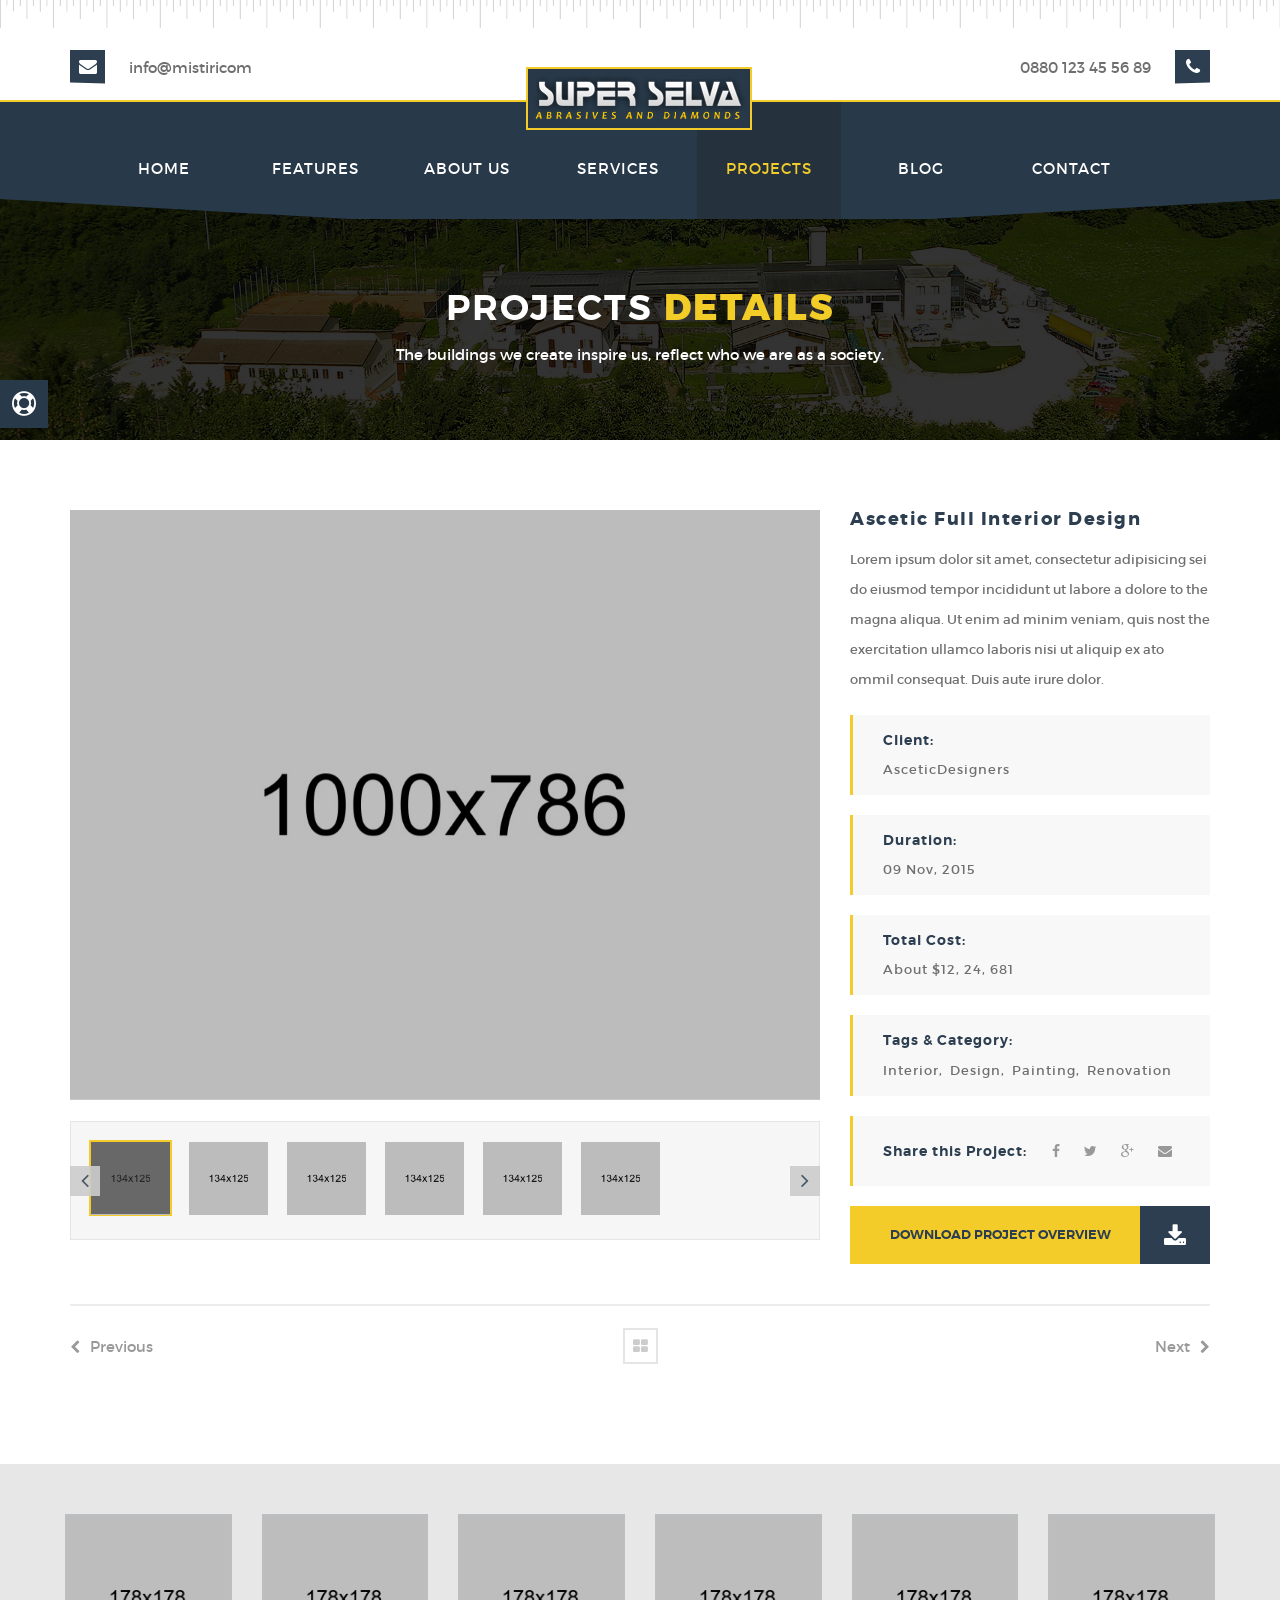
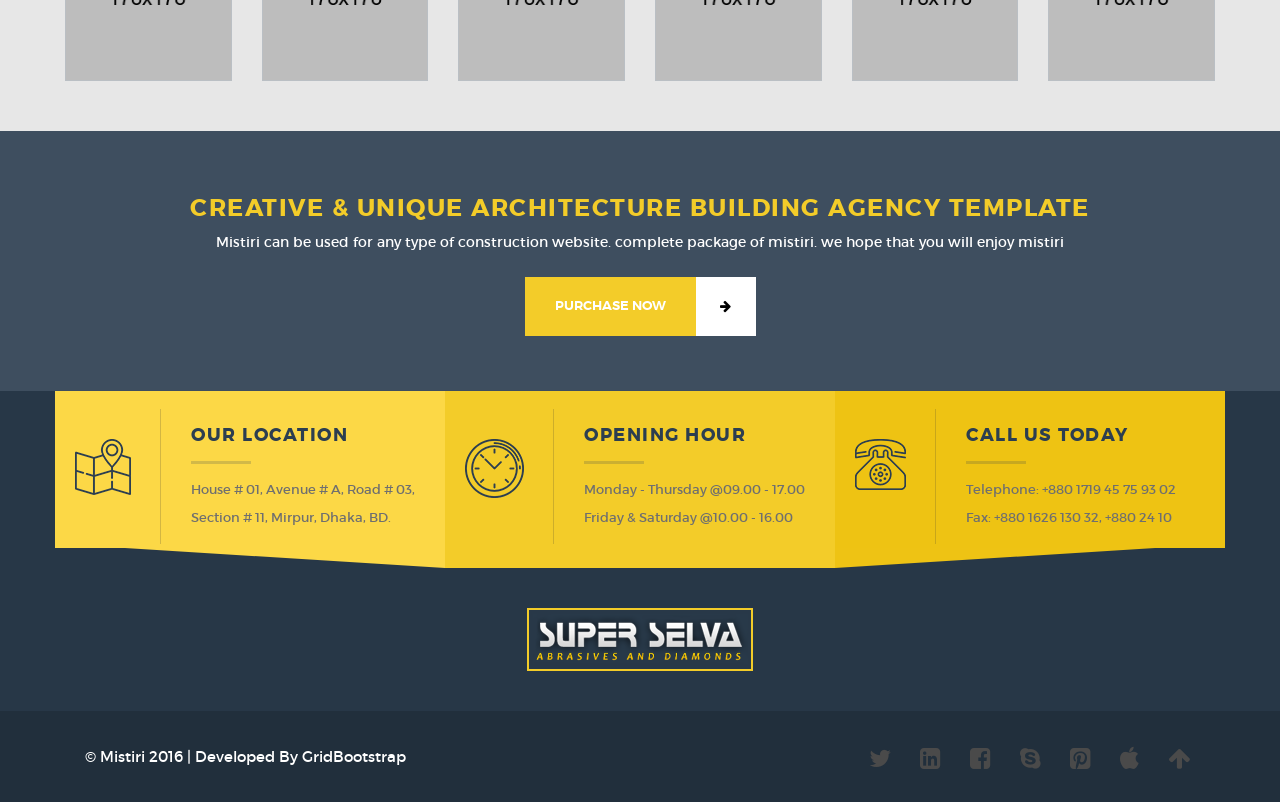
<file: project-details.html>
<!DOCTYPE html>
<html lang="en">
    <head>
        <meta charset="utf-8">
        <meta http-equiv="X-UA-Compatible" content="IE=edge">
        <meta name="viewport" content="width=device-width, initial-scale=1">
        <meta name="author" content="Grid Bootstrap">
        <meta name="description" content="">

        <title>Mistiri | Bootstrap3 Construction HTML Template</title>

        <!-- CSS -->
        <link href="css/bootstrap.min.css" rel="stylesheet">
        <link rel="stylesheet" href="css/font-awesome.min.css">                     
        <link rel="stylesheet" href="css/animate.css">            
        <link rel="stylesheet" href="css/magnific-popup.css">            
        <link rel="stylesheet" href="css/owl.carousel.css">            
        <link rel="stylesheet" href="css/main.css">    
        <link rel="stylesheet" href="css/responsive.css">
        
        <!-- icons -->
        <link rel="icon" href="images/ico/favicon.ico">	
        <link rel="apple-touch-icon-precomposed" sizes="144x144" href="../images/ico/apple-touch-icon-144-precomposed.png">
        <link rel="apple-touch-icon-precomposed" sizes="114x114" href="../images/ico/apple-touch-icon-114-precomposed.png">
        <link rel="apple-touch-icon-precomposed" sizes="72x72" href="../images/ico/apple-touch-icon-72-precomposed.png">
        <link rel="apple-touch-icon-precomposed" sizes="57x57" href="../images/ico/apple-touch-icon-57-precomposed.png">
        <!-- icons -->

        <!-- HTML5 shim and Respond.js for IE8 support of HTML5 elements and media queries -->
        <!-- WARNING: Respond.js doesn't work if you view the page via file:// -->
        <!--[if lt IE 9]>
          <script src="https://oss.maxcdn.com/html5shiv/3.7.2/html5shiv.min.js"></script>
          <script src="https://oss.maxcdn.com/respond/1.4.2/respond.min.js"></script>
        <![endif]-->
		<!-- Developed By Grid Bootstrap -->

    </head>
    <body>
        <header id="header">
			<div class="top-bar">
				<div class="container">
					<div class="row">
						<div class="col-sm-6">
							<div class="info-box">
								<span class="icon-left"><i class="fa fa-envelope"></i></span>
								<a href="#">info@mistiricom</a>
							</div>
						</div><!-- logo end -->

						<div class="col-sm-6">
							<div class="info-box pull-right">
								<span>0880 123 45 56 89</span>
								<span class="icon-right"><i class="fa fa-phone"></i></span>
							</div>
						</div>
					</div>
				</div><!-- container -->
			</div><!-- top-bar -->
			
			<div class="main-menu">
                <nav class="navbar navbar-default">
                    <div class="container">
                        <div class="navbar-header">
                            <button type="button" class="navbar-toggle collapsed" data-toggle="collapse" data-target="#navbar-collapse">
                            <span class="sr-only">Toggle navigation</span>
                            <span class="icon-bar"></span>
                            <span class="icon-bar"></span>
                            <span class="icon-bar"></span>
                            </button>
                            <a class="logo" href="index.html"><img class="img-responsive" src="images/logo.png" alt="Logo"></a>
                        </div>
                        <div class="collapse navbar-collapse" id="navbar-collapse">
                            <ul class="nav navbar-nav">
                                <li><a href="index.html">Home</a></li>
                                <li><a href="features.html">Features</a></li>
                                <li><a href="about.html">About us</a></li>
                                <li><a href="service.html">Services</a></li> 
                                <li class="active"><a href="project-one.html">Projects</a></li> 
                                <li><a href="blog.html">Blog</a></li> 
                                <li><a href="contact.html">Contact</a></li> 
                            </ul>
                        </div>
                    </div><!-- container -->
                </nav><!-- navbar -->                    
            </div><!-- main menu --> 
        </header><!-- Header -->  
		
		<div class="breadcrumb-section image-bg">
            <div class="overlay"></div>
            <div class="breadcrumb-content">
                <div class="container text-center">
                    <h1>Projects <span>Details</span></h1>
                    <p>The buildings we create inspire us, reflect who we are as a society.</p>
                </div>
            </div><!-- breadcrumb content -->
        </div><!-- breadcrumb section --> 

        <div class="details-section section-padding">
            <div class="container">                  
                <div class="row">
                    <div class="col-md-8 col-sm-6">
						<div id="product-carousel" class="carousel slide" data-ride="carousel">
							<div class="carousel-inner" role="listbox">
								<div class="item active">
									<div class="carousel-image">
										<img class="img-responsive" src="images/slider/1.jpg" alt="Image">
									</div>
								</div>
								<div class="item">
									<div class="carousel-image">
										<img class="img-responsive" src="images/slider/2.jpg" alt="Image">
									</div>
								</div>
								<div class="item">
									<div class="carousel-image">
										<img class="img-responsive" src="images/slider/3.jpg" alt="Image">
									</div>
								</div>
								<div class="item">
									<div class="carousel-image">
										<img class="img-responsive" src="images/slider/4.jpg" alt="Image">
									</div>
								</div>
								<div class="item">
									<div class="carousel-image">
										<img class="img-responsive" src="images/slider/5.jpg" alt="Image">
									</div>
								</div>
								<div class="item">
									<div class="carousel-image">
										<img class="img-responsive" src="images/slider/6.jpg" alt="Image">
									</div>
								</div>
							</div>
							<div class="carousel-controls">
								<ol class="carousel-indicators">
									<li data-target="#product-carousel" data-slide-to="0" class="active">
										<img src="images/slider/list-1.jpg" alt="Carousel Thumb" class="img-responsive">
									</li>
									<li data-target="#product-carousel" data-slide-to="1">
										<img src="images/slider/list-2.jpg" alt="Carousel Thumb" class="img-responsive">
									</li>
									<li data-target="#product-carousel" data-slide-to="2">
										<img src="images/slider/list-3.jpg" alt="Carousel Thumb" class="img-responsive">
									</li>
									<li data-target="#product-carousel" data-slide-to="3">
										<img src="images/slider/list-4.jpg" alt="Carousel Thumb" class="img-responsive">
									</li>
									<li data-target="#product-carousel" data-slide-to="4">
										<img src="images/slider/list-5.jpg" alt="Carousel Thumb" class="img-responsive">
									</li>
									<li data-target="#product-carousel" data-slide-to="5">
										<img src="images/slider/list-6.jpg" alt="Carousel Thumb" class="img-responsive">
									</li>
								</ol>
								<div class="carousel-arrow">
									<a class="left" href="#product-carousel" role="button" data-slide="prev">
										<i class="fa fa-angle-left"></i>
									</a>
									<a class="right" href="#product-carousel" role="button" data-slide="next">
										<i class="fa fa-angle-right"></i>
									</a>
								</div>
								
							</div>								
						</div>
                    </div>
                    <div class="col-md-4 col-sm-6">
                        <div class="details-info">
                            <h1>Ascetic Full Interior Design</h1>
                            <p>Lorem ipsum dolor sit amet, consectetur adipisicing sei do eiusmod tempor incididunt ut labore a dolore to the  magna aliqua. Ut enim ad minim veniam, quis nost the exercitation ullamco laboris nisi ut aliquip ex ato ommil consequat. Duis aute irure dolor.</p>
                            <div class="details-list">
                                <ul>
                                    <li>
                                        <p>Client: <span>AsceticDesigners</span></p>
                                    </li>
                                    <li>
                                        <p>Duration: <span>09 Nov, 2015</span></p>
                                    </li>
                                    <li>
                                        <p>Total Cost: <span>About $12, 24, 681</span></p>
                                    </li>
                                    <li>
                                        <p>Tags & Category: <br>
										<span class="cateagory"><a href="#">Interior,</a></span>
										<span class="cateagory"><a href="#">Design,</a></span>
										<span class="cateagory"><a href="#">Painting,</a></span>
										<span class="cateagory"><a href="#">Renovation</a></span></p>
                                    </li>
                                    <li>
                                        <div class="share-project">
                                            <p>Share this Project:</p> 
                                        </div>
                                        <ul class="details-social list-inline">
                                            <li><a href="#"><i class="fa fa-facebook"></i></a></li>
                                            <li><a href="#"><i class="fa fa-twitter"></i></a></li>
                                            <li><a href="#"><i class="fa fa-google-plus"></i></a></li>
                                            <li><a href="#"><i class="fa fa-envelope"></i></a></li>
                                        </ul>                                        
                                    </li>
                                </ul>
                            </div>
							<a href="#" class="btn btn-primary">Download Project Overview <span><i class="fa fa-download"></i></span></a>
                        </div>
                    </div>           
                </div><!-- row --> 
                <div class="prev-next">
                    <div class="row">
                        <div class="col-xs-4">
                            <div class="prev">
                                <a href="#"><i class="fa fa-chevron-left"></i>previous</a>
                            </div>                        
                        </div>
                        <div class="col-xs-4">
                            <div class="indicator-icon text-center">
                                <i class="fa fa-th-large" aria-hidden="true"></i>
                            </div>                        
                        </div>
                        <div class="col-xs-4">
                            <div class="next">
                                <a href="#">next<i class="fa fa-chevron-right"></i></a>
                            </div>                        
                        </div>
                    </div>                        
                </div>                        
            </div><!-- container -->            
        </div><!-- details section -->  

        <div class="clients-section image-bg">
            <div class="overlay"></div>
            <div id="brand-carousel" class="brand-item">
				<div class="brand-image">
					<img class="img-responsive" src="images/brand/1.png" alt="Brand image">
				</div>
				<div class="brand-image">
					<img class="img-responsive" src="images/brand/2.png" alt="Brand image">
				</div>
				<div class="brand-image">
					<img class="img-responsive" src="images/brand/3.png" alt="Brand image">
				</div>
				<div class="brand-image">
					<img class="img-responsive" src="images/brand/4.png" alt="Brand image">
				</div>
				<div class="brand-image">
					<img class="img-responsive" src="images/brand/5.png" alt="Brand image">
				</div>
				<div class="brand-image">
					<img class="img-responsive" src="images/brand/6.png" alt="Brand image">
				</div>
				<div class="brand-image">
					<img class="img-responsive" src="images/brand/1.png" alt="Brand image">
				</div>
				<div class="brand-image">
					<img class="img-responsive" src="images/brand/2.png" alt="Brand image">
				</div>
				<div class="brand-image">
					<img class="img-responsive" src="images/brand/3.png" alt="Brand image">
				</div>
            </div>

            <div class="coll-to-action">
                <div class="container">
					<div class="row">
						<div class="brand-info">
							<h3>Creative & Unique Architecture Building Agency Template</h3>
							<p> Mistiri can be used for any type of construction website. complete package of mistiri. we hope that you will enjoy mistiri</p>                            
						</div>
						<div class="brand-button">
							<a href="#" class="btn btn-primary">Purchase Now <span><i class="fa fa-arrow-right"></i></span></a>
						</div>
					</div>
                </div>
            </div>      
        </div><!-- brands -->

        <footer class="footer">
            <div class="contact-section">
                <div class="container">
                    <div class="row">
                        <div class="col-sm-4 no-padding">
                            <div class="contact-info left-contact">
                                <div class="contact-image image-box ">
                                    <img class="img-responsive" src="images/footer/1.png" alt="Image">
                                </div>
                                <div class="box-title">
                                    <h3>Our location</h3>
                                    <p>House # 01, Avenue # A, Road # 03,</p>
                                    <p>Section # 11, Mirpur, Dhaka, BD.</p>
                                </div>
                            </div>
                        </div>
                        <div class="col-sm-4 no-padding">
                            <div class="contact-info opening-hour">
                                <div class="contact-image image-box">
                                    <img class="img-responsive" src="images/footer/2.png" alt="Image">
                                </div>
                                <div class="box-title">
                                    <h3>Opening Hour</h3>
                                    <p>Monday - Thursday @09.00 - 17.00</p>
                                    <p>Friday & Saturday    @10.00 - 16.00</p>
                                </div>
                            </div>
                        </div>
                        <div class="col-sm-4 no-padding">
                            <div class="contact-info right-contact">
                                <div class="contact-image image-box">
                                    <img class="img-responsive" src="images/footer/3.png" alt="Image">
                                </div>
                                <div class="box-title">
                                    <h3>Call Us Today</h3>
                                    <p>Telephone: +880 1719 45 75 93 02</p>
                                    <p>Fax: +880 1626 130 32, +880 24 10</p>
                                </div>
                            </div>
                        </div>
                    </div><!-- row -->
                    <div class="row">
                        <div class="footer-logo text-center">
                            <a href="index.html"><img class="img-responsive" src="images/logo.png" alt="Logo"></a>
                        </div>
                    </div>                        
                </div><!-- container -->
            </div><!-- contact informetion -->

            <div class="footer-bottom">
                <div class="container">
                    <div class="col-sm-6 copyright-text">
                        <p>&copy; Mistiri 2016 | Developed By <a href="http://www.gridbootstrap.com/">GridBootstrap</a></p>
                    </div>

                    <div class="col-sm-6">
                        <ul class="footer-social list-inline">
                            <li><a href="#"><i class="fa fa-twitter"></i></a></li>
                            <li><a href="#"><i class="fa fa-linkedin-square"></i></a></li>
                            <li><a href="#"><i class="fa fa-facebook-square"></i></a></li>
                            <li><a href="#"><i class="fa fa-skype"></i></a></li>
                            <li><a href="#"><i class="fa fa-pinterest-square"></i></a></li>
                            <li><a href="#"><i class="fa fa-apple"></i></a></li>
                            <li class="arrow-top"><a href="#"><i class="fa fa-arrow-up"></i></a></li>
                        </ul>
                    </div>
                </div>
            </div><!-- footer bottom -->
        </footer><!-- footer --> 
		
		
		<!--/Preset Style Chooser--> 
		<div class="demo-chooser">
			<div class="demo-chooser-inner">
				<a href="#" class="toggler"><i class="fa fa-life-ring fa-spin"></i></a>
				<h4>Other's Pages</h4>
				<ul class="demo-list clearfix">
					<li><a href="http://template.gridbootstrap.com/mistiri/index2.html" target="_blank">Menu Satyle Two</a></li>
					<li><a href="http://template.gridbootstrap.com/mistiri/blog-details.html" target="_blank">Blog Details</a></li>
					<li><a href="http://template.gridbootstrap.com/mistiri/contact.html" target="_blank">Contact Page</a></li>
					<li><a href="http://template.gridbootstrap.com/mistiri/project-one.html" target="_blank">Project page V-1</a></li>
					<li><a href="http://template.gridbootstrap.com/mistiri/project-two.html" target="_blank">Project page V-2</a></li>
					<li><a href="http://template.gridbootstrap.com/mistiri/project-three.html" target="_blank">Project page V-3</a></li>
					<li><a href="http://template.gridbootstrap.com/mistiri/project-details.html" target="_blank">Project Details</a></li>
				</ul>
			</div>
		</div>
		<!--/End:Preset Style Chooser-->
		

       <!-- script -->
        <script src="js/jquery.min.js"></script>
        <script src="js/modernizr.min.js"></script>
        <script src="js/bootstrap.min.js"></script>
        <script src="js/smoothscroll.min.js"></script>
        <script src="js/jquery.scrollUp.min.js"></script>                  
        <script src="js/owl.carousel.min.js"></script>
		<script src="js/isotope.pkgd.min.js"></script> 		
        <script src="js/magnific-popup.min.js"></script>
		<script src="js/inview.min.js"></script>		
        <script src="js/custom.js"></script>
    </body>
</html>
</file>
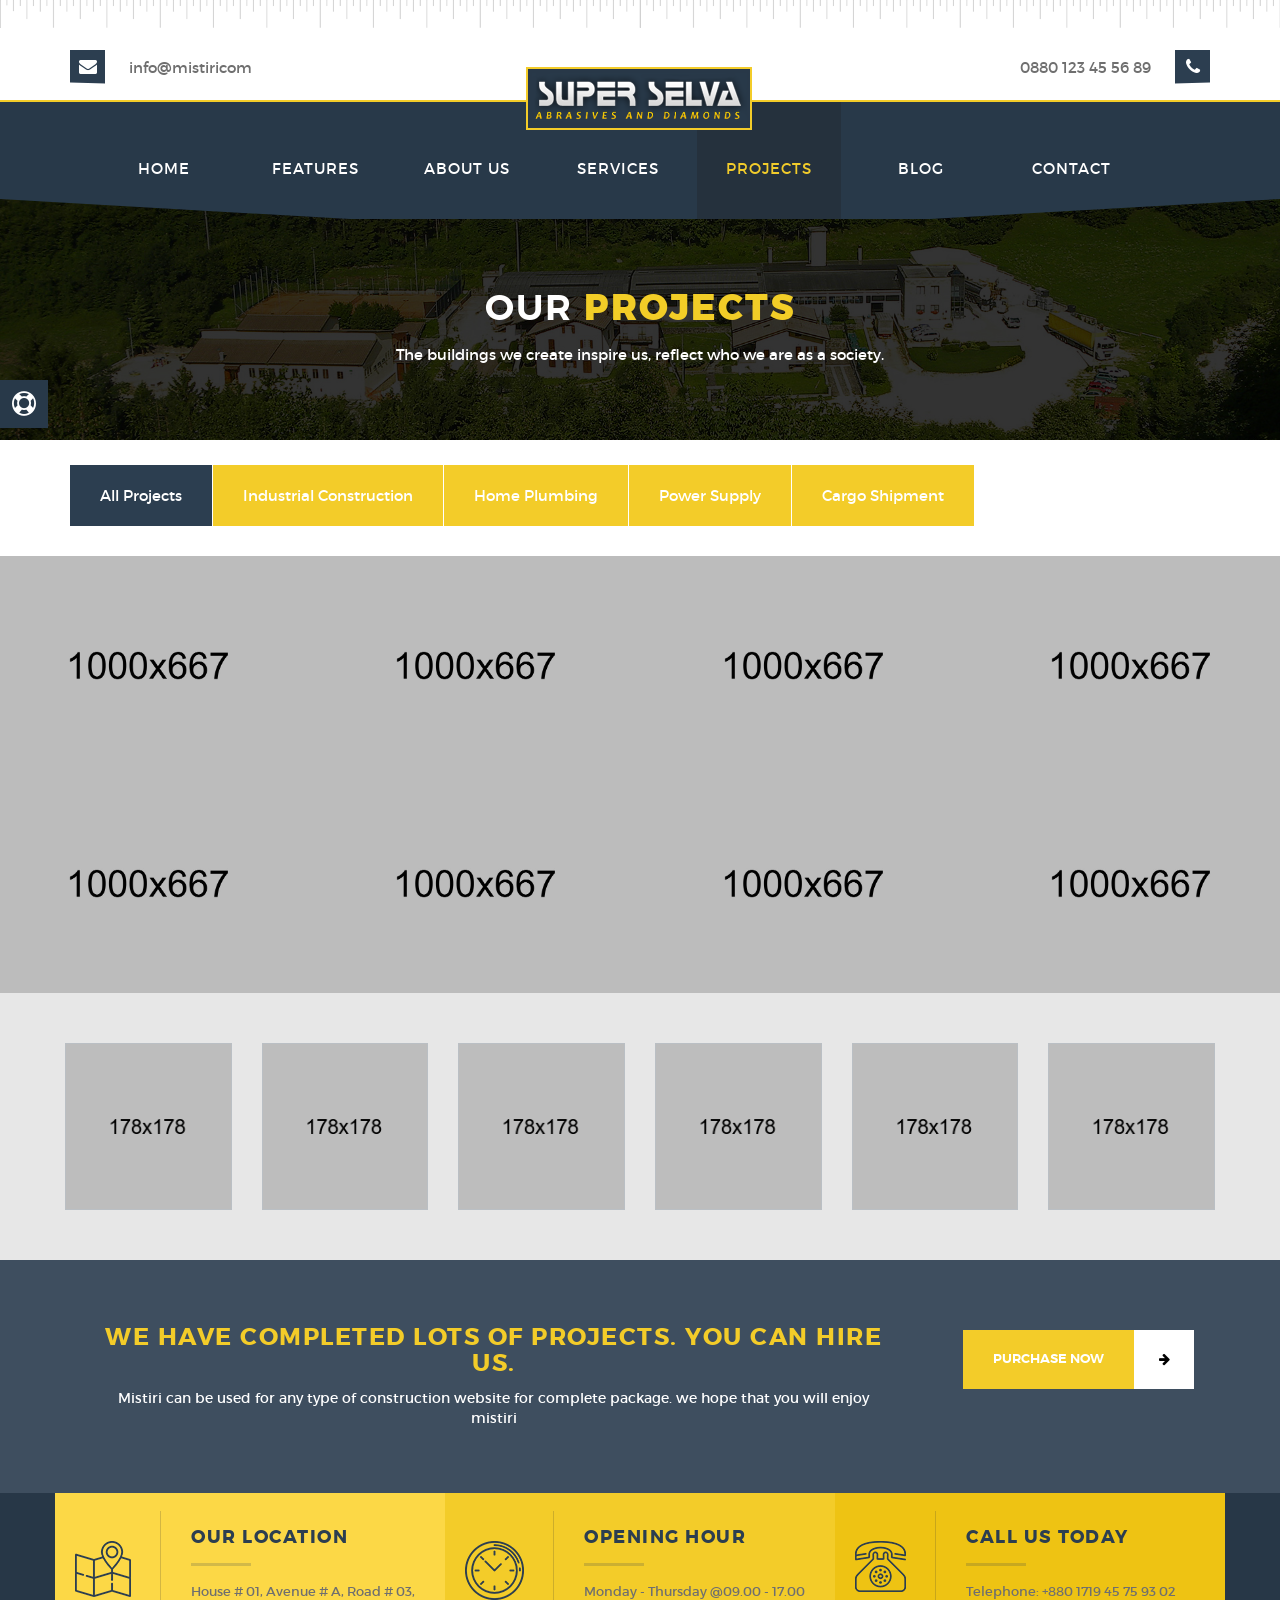
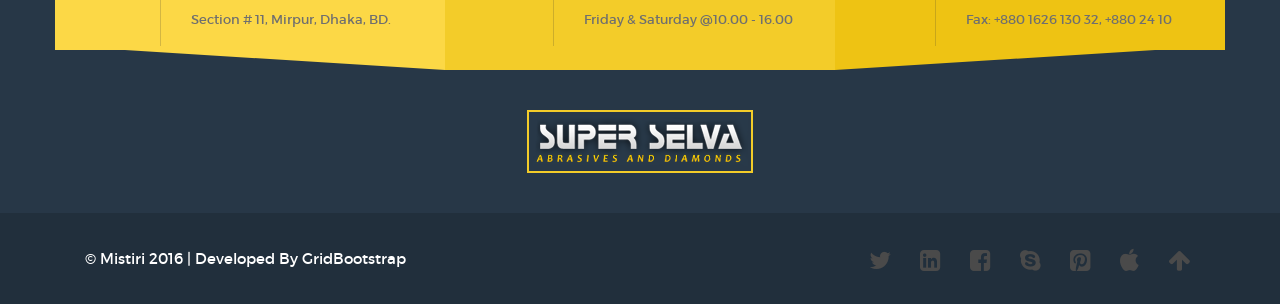
<file: project-one.html>
<!DOCTYPE html>
<html lang="en">
    <head>
        <meta charset="utf-8">
        <meta http-equiv="X-UA-Compatible" content="IE=edge">
        <meta name="viewport" content="width=device-width, initial-scale=1">
        <meta name="author" content="Grid Bootstrap">
        <meta name="description" content="">

        <title>Mistiri | Bootstrap3 Construction HTML Template</title>

        <!-- CSS -->
        <link href="css/bootstrap.min.css" rel="stylesheet">
        <link rel="stylesheet" href="css/font-awesome.min.css">                     
        <link rel="stylesheet" href="css/animate.css">            
        <link rel="stylesheet" href="css/magnific-popup.css">            
        <link rel="stylesheet" href="css/owl.carousel.css">            
        <link rel="stylesheet" href="css/main.css">    
        <link rel="stylesheet" href="css/responsive.css">
        
        <!-- icons -->
        <link rel="icon" href="images/ico/favicon.ico">	
        <link rel="apple-touch-icon-precomposed" sizes="144x144" href="../images/ico/apple-touch-icon-144-precomposed.png">
        <link rel="apple-touch-icon-precomposed" sizes="114x114" href="../images/ico/apple-touch-icon-114-precomposed.png">
        <link rel="apple-touch-icon-precomposed" sizes="72x72" href="../images/ico/apple-touch-icon-72-precomposed.png">
        <link rel="apple-touch-icon-precomposed" sizes="57x57" href="../images/ico/apple-touch-icon-57-precomposed.png">
        <!-- icons -->

        <!-- HTML5 shim and Respond.js for IE8 support of HTML5 elements and media queries -->
        <!-- WARNING: Respond.js doesn't work if you view the page via file:// -->
        <!--[if lt IE 9]>
          <script src="https://oss.maxcdn.com/html5shiv/3.7.2/html5shiv.min.js"></script>
          <script src="https://oss.maxcdn.com/respond/1.4.2/respond.min.js"></script>
        <![endif]-->
		<!-- Developed By Grid Bootstrap -->

    </head>
    <body>
        <header id="header">
			<div class="top-bar">
				<div class="container">
					<div class="row">
						<div class="col-sm-6">
							<div class="info-box">
								<span class="icon-left"><i class="fa fa-envelope"></i></span>
								<a href="#">info@mistiricom</a>
							</div>
						</div><!-- logo end -->

						<div class="col-sm-6">
							<div class="info-box pull-right">
								<span>0880 123 45 56 89</span>
								<span class="icon-right"><i class="fa fa-phone"></i></span>
							</div>
						</div>
					</div>
				</div><!-- container -->
			</div><!-- top-bar -->
			
			<div class="main-menu">
                <nav class="navbar navbar-default">
                    <div class="container">
                        <div class="navbar-header">
                            <button type="button" class="navbar-toggle collapsed" data-toggle="collapse" data-target="#navbar-collapse">
                            <span class="sr-only">Toggle navigation</span>
                            <span class="icon-bar"></span>
                            <span class="icon-bar"></span>
                            <span class="icon-bar"></span>
                            </button>
                            <a class="logo" href="index.html"><img class="img-responsive" src="images/logo.png" alt="Logo"></a>
                        </div>
                        <div class="collapse navbar-collapse" id="navbar-collapse">
                            <ul class="nav navbar-nav">
                                <li><a href="index.html">Home</a></li>
                                <li><a href="features.html">Features</a></li>
                                <li><a href="about.html">About us</a></li>
                                <li><a href="service.html">Services</a></li> 
                                <li  class="active"><a href="project-one.html">Projects</a></li> 
                                <li><a href="blog.html">Blog</a></li> 
                                <li><a href="contact.html">Contact</a></li> 
                            </ul>
                        </div>
                    </div><!-- container -->
                </nav><!-- navbar -->                    
            </div><!-- main menu --> 
        </header><!-- Header -->  
		
		<div class="breadcrumb-section image-bg">
            <div class="overlay"></div>
            <div class="breadcrumb-content">
                <div class="container text-center">
                    <h1>Our <span>Projects</span></h1>
                    <p>The buildings we create inspire us, reflect who we are as a society.</p>
                </div>
            </div><!-- breadcrumb content -->
        </div><!-- breadcrumb section --> 

        <div class="portfolio-section">
            <div class="portfolio-content">
                <div class="text-center container">
                    <ul class="portfoli-menu">
                        <li><a href="#" class="active" data-filter="*">All Projects</a></li>
                        <li><a href="#" data-filter=".industrial">Industrial Construction</a></li>
                        <li><a href="#" data-filter=".plumbing">Home Plumbing</a></li>
                        <li><a href="#" data-filter=".supply">Power Supply</a></li>
                        <li><a href="#" data-filter=".shipment">Cargo Shipment</a></li>
                    </ul>
                </div> 
                <div class="row portfolio-filter">
                    <div class="portfolio col-sm-6 col-md-3 no-padding industrial supply">
						<div class="portfolio-item">
							<img class="img-responsive" src="images/portfolio/1.jpg" alt="Image">
							<div class="portfolio-overlay">
								<div class="portfolio-info">
									<h4>Ascetic Interior Design</h4>
									<p>Interior Project</p>
								</div>
								<div class="portfolio-icons">
									<a href="#"><i class="fa fa-link"></i></a>
									<a href="images/portfolio/1.jpg"><i class="fa fa-search"></i></a>
								</div>
							</div> 
						</div> <!-- portfolio-item -->                    
					</div> <!-- portfolio -->
                    
                    <div class="portfolio col-sm-6 col-md-3 no-padding plumbing supply shipment">
						<div class="portfolio-item">
							<img class="img-responsive" src="images/portfolio/2.jpg" alt="Image"> 
							<div class="portfolio-overlay">
								<div class="portfolio-info">
									<h4>Ascetic Interior Design</h4>
									<p>Interior Project</p>
								</div>
								<div class="portfolio-icons">
									<a href="#"><i class="fa fa-link"></i></a>
									<a href="images/portfolio/2.jpg"><i class="fa fa-search"></i></a>
								</div>
							</div> 
						</div> <!-- portfolio-item -->                      
					</div> <!-- portfolio -->
                    
                    <div class="portfolio col-sm-6 col-md-3 no-padding industrial  plumbing supply">
						<div class="portfolio-item">
							<img class="img-responsive" src="images/portfolio/3.jpg" alt="Image"> 
							<div class="portfolio-overlay">
								<div class="portfolio-info">
									<h4>Ascetic Interior Design</h4>
									<p>Interior Project</p>
								</div>
								<div class="portfolio-icons">
									<a href="#"><i class="fa fa-link"></i></a>
									<a href="images/portfolio/3.jpg"><i class="fa fa-search"></i></a>
								</div>
							</div>
						</div> <!-- portfolio-item -->                      
					</div> <!-- portfolio -->

                    <div class="portfolio col-sm-6 col-md-3 no-padding industrial supply shipment">
						<div class="portfolio-item">
							<img class="img-responsive" src="images/portfolio/4.jpg" alt="Image"> 
							<div class="portfolio-overlay">
								<div class="portfolio-info">
									<h4>Ascetic Interior Design</h4>
									<p>Interior Project</p>
								</div>
								<div class="portfolio-icons">
									<a href="#"><i class="fa fa-link"></i></a>
									<a href="images/portfolio/4.jpg"><i class="fa fa-search"></i></a>
								</div>
							</div> 
						</div> <!-- portfolio-item -->                       
					</div> <!-- portfolio -->
					
                    <div class="portfolio col-sm-6 col-md-3 no-padding plumbing supply shipment">
						<div class="portfolio-item">
							<img class="img-responsive" src="images/portfolio/5.jpg" alt="Image"> 
							<div class="portfolio-overlay">
								<div class="portfolio-info">
									<h4>Ascetic Interior Design</h4>
									<p>Interior Project</p>
								</div>
								<div class="portfolio-icons">
									<a href="#"><i class="fa fa-link"></i></a>
									<a href="images/portfolio/5.jpg"><i class="fa fa-search"></i></a>
								</div>
							</div> 
						</div> <!-- portfolio-item -->                       
					</div> <!-- portfolio -->
                    
					<div class="portfolio col-sm-6 col-md-3 no-padding plumbing shipment">
						<div class="portfolio-item">
							<img class="img-responsive" src="images/portfolio/6.jpg" alt="Image"> 
							<div class="portfolio-overlay">
								<div class="portfolio-info">
									<h4>Ascetic Interior Design</h4>
									<p>Interior Project</p>
								</div>
								<div class="portfolio-icons">
									<a href="#"><i class="fa fa-link"></i></a>
									<a href="images/portfolio/6.jpg"><i class="fa fa-search"></i></a>
								</div>
							</div>
						</div> <!-- portfolio-item -->                         
					</div> <!-- portfolio -->
                    
                    <div class="portfolio col-sm-6 col-md-3 no-padding industrial  plumbing shipment">
						<div class="portfolio-item">
							<img class="img-responsive" src="images/portfolio/7.jpg" alt="Image"> 
							<div class="portfolio-overlay">
								<div class="portfolio-info">
									<h4>Ascetic Interior Design</h4>
									<p>Interior Project</p>
								</div>
								<div class="portfolio-icons">
									<a href="#"><i class="fa fa-link"></i></a>
									<a href="images/portfolio/7.jpg"><i class="fa fa-search"></i></a>
								</div>
							</div> 
						</div> <!-- portfolio-item -->                       
					</div> <!-- portfolio -->

                    <div class="portfolio col-sm-6 col-md-3 no-padding industrial plumbing">
						<div class="portfolio-item">
							<img class="img-responsive" src="images/portfolio/8.jpg" alt="Image"> 
							<div class="portfolio-overlay">
								<div class="portfolio-info">
									<h4>Ascetic Interior Design</h4>
									<p>Interior Project</p>
								</div>
								<div class="portfolio-icons">
									<a href="#"><i class="fa fa-link"></i></a>
									<a href="images/portfolio/8.jpg"><i class="fa fa-search"></i></a>
								</div>
							</div> 
						</div> <!-- portfolio-item -->                     
					</div> <!-- portfolio -->
                </div> <!-- row -->
            </div> <!-- portfolio content -->
        </div> <!-- portfolio section -->   

        <div class="clients-section image-bg">
            <div class="overlay"></div>
            <div id="brand-carousel" class="brand-item">
				<div class="brand-image">
					<img class="img-responsive" src="images/brand/1.png" alt="Brand image">
				</div>
				<div class="brand-image">
					<img class="img-responsive" src="images/brand/2.png" alt="Brand image">
				</div>
				<div class="brand-image">
					<img class="img-responsive" src="images/brand/3.png" alt="Brand image">
				</div>
				<div class="brand-image">
					<img class="img-responsive" src="images/brand/4.png" alt="Brand image">
				</div>
				<div class="brand-image">
					<img class="img-responsive" src="images/brand/5.png" alt="Brand image">
				</div>
				<div class="brand-image">
					<img class="img-responsive" src="images/brand/6.png" alt="Brand image">
				</div>
				<div class="brand-image">
					<img class="img-responsive" src="images/brand/1.png" alt="Brand image">
				</div>
				<div class="brand-image">
					<img class="img-responsive" src="images/brand/2.png" alt="Brand image">
				</div>
				<div class="brand-image">
					<img class="img-responsive" src="images/brand/3.png" alt="Brand image">
				</div>
            </div>

            <div class="coll-to-action">
                <div class="container">
					<div class="row">
						<div class="col-md-9">
							<div class="brand-info">
								<h3>We have completed lots of projects. you can hire us.</h3>
								<p> Mistiri can be used for any type of construction website for complete package. we hope that you will enjoy mistiri</p>                            
							</div>
						</div>
						<div class="col-md-3">
							<div class="brand-button">
								<a href="#" class="btn btn-primary">Purchase Now <span><i class="fa fa-arrow-right"></i></span></a>
							</div>
						</div>
					</div>
                </div>
            </div>        
        </div><!-- brands -->

        <footer class="footer">
            <div class="contact-section">
                <div class="container">
                    <div class="row">
                        <div class="col-sm-4 no-padding">
                            <div class="contact-info left-contact">
                                <div class="contact-image image-box ">
                                    <img class="img-responsive" src="images/footer/1.png" alt="Image">
                                </div>
                                <div class="box-title">
                                    <h3>Our location</h3>
                                    <p>House # 01, Avenue # A, Road # 03,</p>
                                    <p>Section # 11, Mirpur, Dhaka, BD.</p>
                                </div>
                            </div>
                        </div>
                        <div class="col-sm-4 no-padding">
                            <div class="contact-info opening-hour">
                                <div class="contact-image image-box">
                                    <img class="img-responsive" src="images/footer/2.png" alt="Image">
                                </div>
                                <div class="box-title">
                                    <h3>Opening Hour</h3>
                                    <p>Monday - Thursday @09.00 - 17.00</p>
                                    <p>Friday & Saturday    @10.00 - 16.00</p>
                                </div>
                            </div>
                        </div>
                        <div class="col-sm-4 no-padding">
                            <div class="contact-info right-contact">
                                <div class="contact-image image-box">
                                    <img class="img-responsive" src="images/footer/3.png" alt="Image">
                                </div>
                                <div class="box-title">
                                    <h3>Call Us Today</h3>
                                    <p>Telephone: +880 1719 45 75 93 02</p>
                                    <p>Fax: +880 1626 130 32, +880 24 10</p>
                                </div>
                            </div>
                        </div>
                    </div><!-- row -->
                    <div class="row">
                        <div class="footer-logo text-center">
                            <a href="index.html"><img class="img-responsive" src="images/logo.png" alt="Logo"></a>
                        </div>
                    </div>                        
                </div><!-- container -->
            </div><!-- contact informetion -->

            <div class="footer-bottom">
                <div class="container">
                    <div class="col-sm-6 copyright-text">
                        <p>&copy; Mistiri 2016 | Developed By <a href="http://www.gridbootstrap.com/">GridBootstrap</a></p>
                    </div>

                    <div class="col-sm-6">
                        <ul class="footer-social list-inline">
                            <li><a href="#"><i class="fa fa-twitter"></i></a></li>
                            <li><a href="#"><i class="fa fa-linkedin-square"></i></a></li>
                            <li><a href="#"><i class="fa fa-facebook-square"></i></a></li>
                            <li><a href="#"><i class="fa fa-skype"></i></a></li>
                            <li><a href="#"><i class="fa fa-pinterest-square"></i></a></li>
                            <li><a href="#"><i class="fa fa-apple"></i></a></li>
                            <li class="arrow-top"><a href="#"><i class="fa fa-arrow-up"></i></a></li>
                        </ul>
                    </div>
                </div>
            </div><!-- footer bottom -->
        </footer><!-- footer --> 

		
		<!--/Preset Style Chooser--> 
		<div class="demo-chooser">
			<div class="demo-chooser-inner">
				<a href="#" class="toggler"><i class="fa fa-life-ring fa-spin"></i></a>
				<h4>Other's Pages</h4>
				<ul class="demo-list clearfix">
					<li><a href="http://template.gridbootstrap.com/mistiri/index2.html" target="_blank">Menu Satyle Two</a></li>
					<li><a href="http://template.gridbootstrap.com/mistiri/blog-details.html" target="_blank">Blog Details</a></li>
					<li><a href="http://template.gridbootstrap.com/mistiri/contact.html" target="_blank">Contact Page</a></li>
					<li><a href="http://template.gridbootstrap.com/mistiri/project-one.html" target="_blank">Project page V-1</a></li>
					<li><a href="http://template.gridbootstrap.com/mistiri/project-two.html" target="_blank">Project page V-2</a></li>
					<li><a href="http://template.gridbootstrap.com/mistiri/project-three.html" target="_blank">Project page V-3</a></li>
					<li><a href="http://template.gridbootstrap.com/mistiri/project-details.html" target="_blank">Project Details</a></li>
				</ul>
			</div>
		</div>
		<!--/End:Preset Style Chooser-->
		
		
        <!-- script -->
        <script src="js/jquery.min.js"></script>
        <script src="js/modernizr.min.js"></script>
        <script src="js/bootstrap.min.js"></script>
        <script src="js/smoothscroll.min.js"></script>
        <script src="js/jquery.scrollUp.min.js"></script>                  
        <script src="js/owl.carousel.min.js"></script>
		<script src="js/isotope.pkgd.min.js"></script> 		
        <script src="js/magnific-popup.min.js"></script>
		<script src="js/inview.min.js"></script>	
		<script src="js/custom.js"></script>
    </body>
</html>
</file>
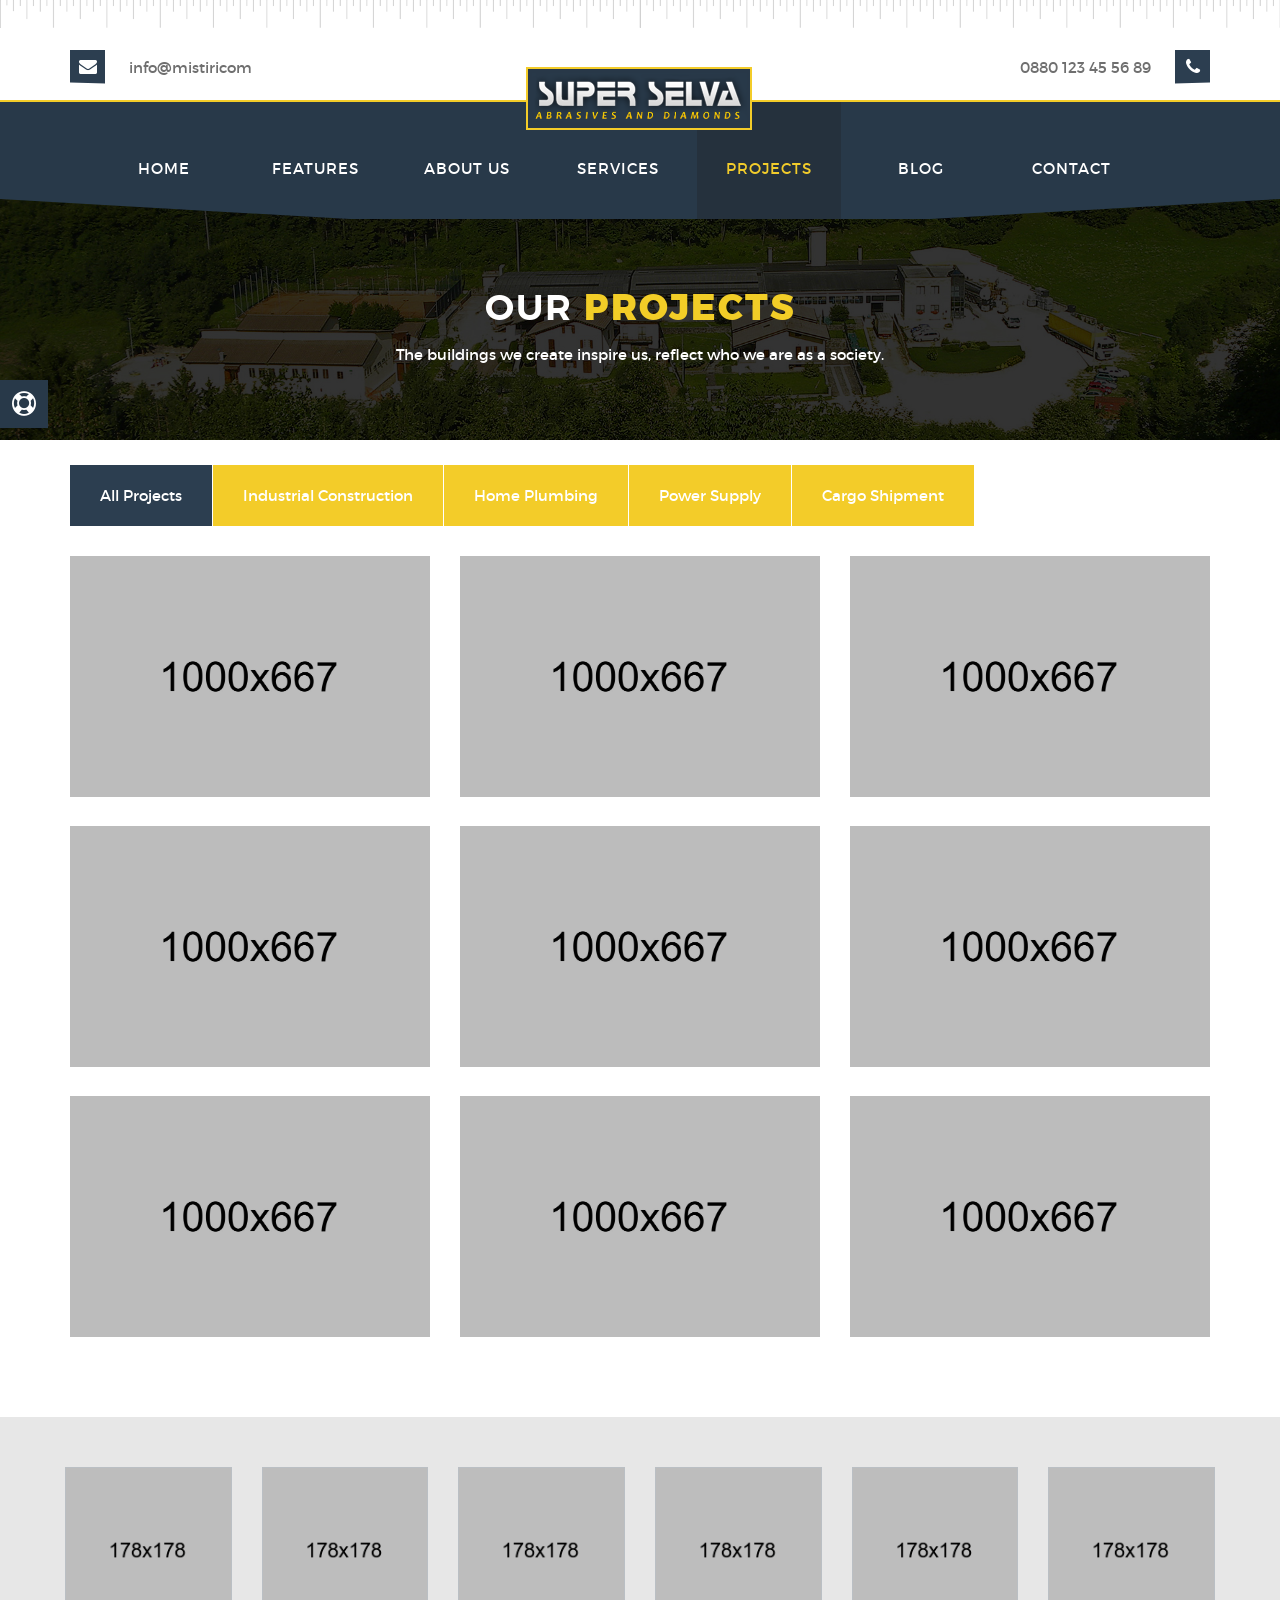
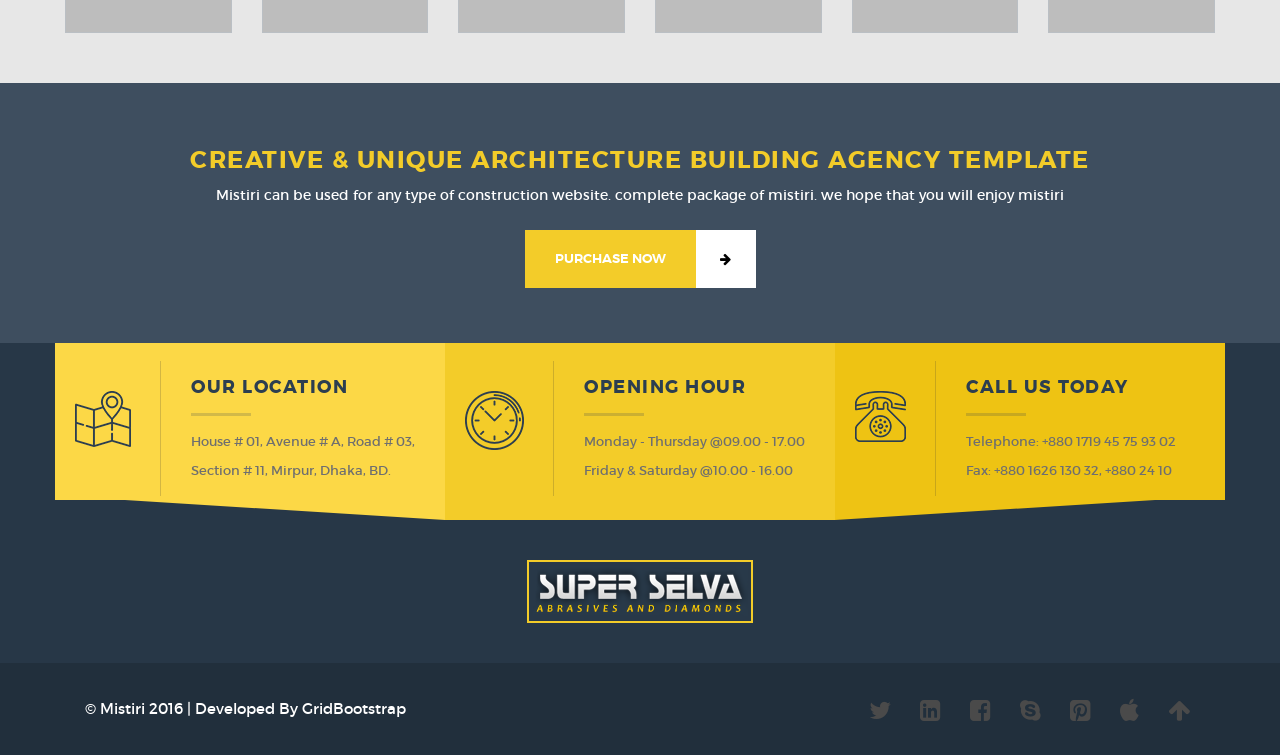
<file: project-three.html>
<!DOCTYPE html>
<html lang="en">
    <head>
        <meta charset="utf-8">
        <meta http-equiv="X-UA-Compatible" content="IE=edge">
        <meta name="viewport" content="width=device-width, initial-scale=1">
        <meta name="author" content="Grid Bootstrap">
        <meta name="description" content="">

        <title>Mistiri | Bootstrap3 Construction HTML Template</title>

        <!-- CSS -->
        <link href="css/bootstrap.min.css" rel="stylesheet">
        <link rel="stylesheet" href="css/font-awesome.min.css">                     
        <link rel="stylesheet" href="css/animate.css">            
        <link rel="stylesheet" href="css/magnific-popup.css">            
        <link rel="stylesheet" href="css/owl.carousel.css">            
        <link rel="stylesheet" href="css/main.css">    
        <link rel="stylesheet" href="css/responsive.css">
        
        <!-- icons -->
        <link rel="icon" href="images/ico/favicon.ico">	
        <link rel="apple-touch-icon-precomposed" sizes="144x144" href="../images/ico/apple-touch-icon-144-precomposed.png">
        <link rel="apple-touch-icon-precomposed" sizes="114x114" href="../images/ico/apple-touch-icon-114-precomposed.png">
        <link rel="apple-touch-icon-precomposed" sizes="72x72" href="../images/ico/apple-touch-icon-72-precomposed.png">
        <link rel="apple-touch-icon-precomposed" sizes="57x57" href="../images/ico/apple-touch-icon-57-precomposed.png">
        <!-- icons -->

        <!-- HTML5 shim and Respond.js for IE8 support of HTML5 elements and media queries -->
        <!-- WARNING: Respond.js doesn't work if you view the page via file:// -->
        <!--[if lt IE 9]>
          <script src="https://oss.maxcdn.com/html5shiv/3.7.2/html5shiv.min.js"></script>
          <script src="https://oss.maxcdn.com/respond/1.4.2/respond.min.js"></script>
        <![endif]-->
		<!-- Developed By Grid Bootstrap -->

    </head>
    <body>
        <header id="header">
			<div class="top-bar">
				<div class="container">
					<div class="row">
						<div class="col-sm-6">
							<div class="info-box">
								<span class="icon-left"><i class="fa fa-envelope"></i></span>
								<a href="#">info@mistiricom</a>
							</div>
						</div><!-- logo end -->

						<div class="col-sm-6">
							<div class="info-box pull-right">
								<span>0880 123 45 56 89</span>
								<span class="icon-right"><i class="fa fa-phone"></i></span>
							</div>
						</div>
					</div>
				</div><!-- container -->
			</div><!-- top-bar -->
			
			<div class="main-menu">
                <nav class="navbar navbar-default">
                    <div class="container">
                        <div class="navbar-header">
                            <button type="button" class="navbar-toggle collapsed" data-toggle="collapse" data-target="#navbar-collapse">
                            <span class="sr-only">Toggle navigation</span>
                            <span class="icon-bar"></span>
                            <span class="icon-bar"></span>
                            <span class="icon-bar"></span>
                            </button>
                            <a class="logo" href="index.html"><img class="img-responsive" src="images/logo.png" alt="Logo"></a>
                        </div>
                        <div class="collapse navbar-collapse" id="navbar-collapse">
                            <ul class="nav navbar-nav">
                                <li><a href="index.html">Home</a></li>
                                <li><a href="features.html">Features</a></li>
                                <li><a href="about.html">About us</a></li>
                                <li><a href="service.html">Services</a></li> 
                                <li class="active"><a href="project-one.html">Projects</a></li> 
                                <li><a href="blog.html">Blog</a></li> 
                                <li><a href="contact.html">Contact</a></li> 
                            </ul>
                        </div>
                    </div><!-- container -->
                </nav><!-- navbar -->                    
            </div><!-- main menu --> 
        </header><!-- Header -->  
		
		<div class="breadcrumb-section image-bg">
            <div class="overlay"></div>
            <div class="breadcrumb-content">
                <div class="container text-center">
                    <h1>Our <span>Projects</span></h1>
                    <p>The buildings we create inspire us, reflect who we are as a society.</p>
                </div>
            </div><!-- breadcrumb content -->
        </div><!-- breadcrumb section --> 

        <div class="portfolio-section">
            <div class="portfolio-content container">
                <div class="text-center">
                    <ul class="portfoli-menu">
                        <li><a href="#" class="active" data-filter="*">All Projects</a></li>
                        <li><a href="#" data-filter=".industrial">Industrial Construction</a></li>
                        <li><a href="#" data-filter=".plumbing">Home Plumbing</a></li>
                        <li><a href="#" data-filter=".supply">Power Supply</a></li>
                        <li><a href="#" data-filter=".shipment">Cargo Shipment</a></li>
                    </ul>
                </div> 
                <div class="row portfolio-filter portfolio-two">
                    <div class="portfolio col-sm-4 industrial supply">
						<div class="portfolio-item">
							<img class="img-responsive" src="images/portfolio/1.jpg" alt="Image">
							<div class="portfolio-overlay">
								<div class="portfolio-info">
									<h4>Ascetic Interior Design</h4>
									<p>Interior Project</p>
								</div>
								<div class="portfolio-icons">
									<a href="#"><i class="fa fa-link"></i></a>
									<a href="images/portfolio/1.jpg"><i class="fa fa-search"></i></a>
								</div>
							</div> 
						</div> <!-- portfolio-item -->                    
					</div> <!-- portfolio -->
                    
                    <div class="portfolio col-sm-4 plumbing supply shipment">
						<div class="portfolio-item">
							<img class="img-responsive" src="images/portfolio/2.jpg" alt="Image"> 
							<div class="portfolio-overlay">
								<div class="portfolio-info">
									<h4>Ascetic Interior Design</h4>
									<p>Interior Project</p>
								</div>
								<div class="portfolio-icons">
									<a href="#"><i class="fa fa-link"></i></a>
									<a href="images/portfolio/2.jpg"><i class="fa fa-search"></i></a>
								</div>
							</div> 
						</div> <!-- portfolio-item -->                      
					</div> <!-- portfolio -->
                    
                    <div class="portfolio col-sm-4 industrial  plumbing supply">
						<div class="portfolio-item">
							<img class="img-responsive" src="images/portfolio/3.jpg" alt="Image"> 
							<div class="portfolio-overlay">
								<div class="portfolio-info">
									<h4>Ascetic Interior Design</h4>
									<p>Interior Project</p>
								</div>
								<div class="portfolio-icons">
									<a href="#"><i class="fa fa-link"></i></a>
									<a href="images/portfolio/3.jpg"><i class="fa fa-search"></i></a>
								</div>
							</div>
						</div> <!-- portfolio-item -->                      
					</div> <!-- portfolio -->

                    <div class="portfolio col-sm-4 industrial supply shipment">
						<div class="portfolio-item">
							<img class="img-responsive" src="images/portfolio/4.jpg" alt="Image"> 
							<div class="portfolio-overlay">
								<div class="portfolio-info">
									<h4>Ascetic Interior Design</h4>
									<p>Interior Project</p>
								</div>
								<div class="portfolio-icons">
									<a href="#"><i class="fa fa-link"></i></a>
									<a href="images/portfolio/4.jpg"><i class="fa fa-search"></i></a>
								</div>
							</div> 
						</div> <!-- portfolio-item -->                       
					</div> <!-- portfolio -->
					
                    <div class="portfolio col-sm-4 plumbing supply shipment">
						<div class="portfolio-item">
							<img class="img-responsive" src="images/portfolio/5.jpg" alt="Image"> 
							<div class="portfolio-overlay">
								<div class="portfolio-info">
									<h4>Ascetic Interior Design</h4>
									<p>Interior Project</p>
								</div>
								<div class="portfolio-icons">
									<a href="#"><i class="fa fa-link"></i></a>
									<a href="images/portfolio/5.jpg"><i class="fa fa-search"></i></a>
								</div>
							</div> 
						</div> <!-- portfolio-item -->                       
					</div> <!-- portfolio -->
                    
					<div class="portfolio col-sm-4 plumbing shipment">
						<div class="portfolio-item">
							<img class="img-responsive" src="images/portfolio/6.jpg" alt="Image"> 
							<div class="portfolio-overlay">
								<div class="portfolio-info">
									<h4>Ascetic Interior Design</h4>
									<p>Interior Project</p>
								</div>
								<div class="portfolio-icons">
									<a href="#"><i class="fa fa-link"></i></a>
									<a href="images/portfolio/6.jpg"><i class="fa fa-search"></i></a>
								</div>
							</div>
						</div> <!-- portfolio-item -->                         
					</div> <!-- portfolio -->
                    
                    <div class="portfolio col-sm-4 industrial  plumbing shipment">
						<div class="portfolio-item">
							<img class="img-responsive" src="images/portfolio/7.jpg" alt="Image"> 
							<div class="portfolio-overlay">
								<div class="portfolio-info">
									<h4>Ascetic Interior Design</h4>
									<p>Interior Project</p>
								</div>
								<div class="portfolio-icons">
									<a href="#"><i class="fa fa-link"></i></a>
									<a href="images/portfolio/7.jpg"><i class="fa fa-search"></i></a>
								</div>
							</div> 
						</div> <!-- portfolio-item -->                       
					</div> <!-- portfolio -->

                    <div class="portfolio col-sm-4 industrial plumbing">
						<div class="portfolio-item">
							<img class="img-responsive" src="images/portfolio/8.jpg" alt="Image"> 
							<div class="portfolio-overlay">
								<div class="portfolio-info">
									<h4>Ascetic Interior Design</h4>
									<p>Interior Project</p>
								</div>
								<div class="portfolio-icons">
									<a href="#"><i class="fa fa-link"></i></a>
									<a href="images/portfolio/8.jpg"><i class="fa fa-search"></i></a>
								</div>
							</div> 
						</div> <!-- portfolio-item -->                     
					</div> <!-- portfolio -->
					<div class="portfolio col-sm-4 plumbing shipment">
						<div class="portfolio-item">
							<img class="img-responsive" src="images/portfolio/9.jpg" alt="Image"> 
							<div class="portfolio-overlay">
								<div class="portfolio-info">
									<h4>Ascetic Interior Design</h4>
									<p>Interior Project</p>
								</div>
								<div class="portfolio-icons">
									<a href="#"><i class="fa fa-link"></i></a>
									<a href="images/portfolio/8.jpg"><i class="fa fa-search"></i></a>
								</div>
							</div> 
						</div> <!-- portfolio-item -->                     
					</div> <!-- portfolio -->
                </div> <!-- row -->
            </div> <!-- portfolio content -->
        </div> <!-- portfolio section -->   

        <div class="clients-section image-bg">
            <div class="overlay"></div>
            <div id="brand-carousel" class="brand-item">
				<div class="brand-image">
					<img class="img-responsive" src="images/brand/1.png" alt="Brand image">
				</div>
				<div class="brand-image">
					<img class="img-responsive" src="images/brand/2.png" alt="Brand image">
				</div>
				<div class="brand-image">
					<img class="img-responsive" src="images/brand/3.png" alt="Brand image">
				</div>
				<div class="brand-image">
					<img class="img-responsive" src="images/brand/4.png" alt="Brand image">
				</div>
				<div class="brand-image">
					<img class="img-responsive" src="images/brand/5.png" alt="Brand image">
				</div>
				<div class="brand-image">
					<img class="img-responsive" src="images/brand/6.png" alt="Brand image">
				</div>
				<div class="brand-image">
					<img class="img-responsive" src="images/brand/1.png" alt="Brand image">
				</div>
				<div class="brand-image">
					<img class="img-responsive" src="images/brand/2.png" alt="Brand image">
				</div>
				<div class="brand-image">
					<img class="img-responsive" src="images/brand/3.png" alt="Brand image">
				</div>
            </div>

            <div class="coll-to-action">
                <div class="container">
					<div class="row">
						<div class="brand-info">
							<h3>Creative & Unique Architecture Building Agency Template</h3>
							<p> Mistiri can be used for any type of construction website. complete package of mistiri. we hope that you will enjoy mistiri</p>                            
						</div>
						<div class="brand-button">
							<a href="#" class="btn btn-primary">Purchase Now <span><i class="fa fa-arrow-right"></i></span></a>
						</div>
					</div>
                </div>
            </div>       
        </div><!-- brands -->

        <footer class="footer">
            <div class="contact-section">
                <div class="container">
                    <div class="row">
                        <div class="col-sm-4 no-padding">
                            <div class="contact-info left-contact">
                                <div class="contact-image image-box ">
                                    <img class="img-responsive" src="images/footer/1.png" alt="Image">
                                </div>
                                <div class="box-title">
                                    <h3>Our location</h3>
                                    <p>House # 01, Avenue # A, Road # 03,</p>
                                    <p>Section # 11, Mirpur, Dhaka, BD.</p>
                                </div>
                            </div>
                        </div>
                        <div class="col-sm-4 no-padding">
                            <div class="contact-info opening-hour">
                                <div class="contact-image image-box">
                                    <img class="img-responsive" src="images/footer/2.png" alt="Image">
                                </div>
                                <div class="box-title">
                                    <h3>Opening Hour</h3>
                                    <p>Monday - Thursday @09.00 - 17.00</p>
                                    <p>Friday & Saturday    @10.00 - 16.00</p>
                                </div>
                            </div>
                        </div>
                        <div class="col-sm-4 no-padding">
                            <div class="contact-info right-contact">
                                <div class="contact-image image-box">
                                    <img class="img-responsive" src="images/footer/3.png" alt="Image">
                                </div>
                                <div class="box-title">
                                    <h3>Call Us Today</h3>
                                    <p>Telephone: +880 1719 45 75 93 02</p>
                                    <p>Fax: +880 1626 130 32, +880 24 10</p>
                                </div>
                            </div>
                        </div>
                    </div><!-- row -->
                    <div class="row">
                        <div class="footer-logo text-center">
                            <a href="index.html"><img class="img-responsive" src="images/logo.png" alt="Logo"></a>
                        </div>
                    </div>                        
                </div><!-- container -->
            </div><!-- contact informetion -->

            <div class="footer-bottom">
                <div class="container">
                    <div class="col-sm-6 copyright-text">
                        <p>&copy; Mistiri 2016 | Developed By <a href="http://www.gridbootstrap.com/">GridBootstrap</a></p>
                    </div>

                    <div class="col-sm-6">
                        <ul class="footer-social list-inline">
                            <li><a href="#"><i class="fa fa-twitter"></i></a></li>
                            <li><a href="#"><i class="fa fa-linkedin-square"></i></a></li>
                            <li><a href="#"><i class="fa fa-facebook-square"></i></a></li>
                            <li><a href="#"><i class="fa fa-skype"></i></a></li>
                            <li><a href="#"><i class="fa fa-pinterest-square"></i></a></li>
                            <li><a href="#"><i class="fa fa-apple"></i></a></li>
                            <li class="arrow-top"><a href="#"><i class="fa fa-arrow-up"></i></a></li>
                        </ul>
                    </div>
                </div>
            </div><!-- footer bottom -->
        </footer><!-- footer --> 
		
		
		<!--/Preset Style Chooser--> 
		<div class="demo-chooser">
			<div class="demo-chooser-inner">
				<a href="#" class="toggler"><i class="fa fa-life-ring fa-spin"></i></a>
				<h4>Other's Pages</h4>
				<ul class="demo-list clearfix">
					<li><a href="http://template.gridbootstrap.com/mistiri/index2.html" target="_blank">Menu Satyle Two</a></li>
					<li><a href="http://template.gridbootstrap.com/mistiri/blog-details.html" target="_blank">Blog Details</a></li>
					<li><a href="http://template.gridbootstrap.com/mistiri/contact.html" target="_blank">Contact Page</a></li>
					<li><a href="http://template.gridbootstrap.com/mistiri/project-one.html" target="_blank">Project page V-1</a></li>
					<li><a href="http://template.gridbootstrap.com/mistiri/project-two.html" target="_blank">Project page V-2</a></li>
					<li><a href="http://template.gridbootstrap.com/mistiri/project-three.html" target="_blank">Project page V-3</a></li>
					<li><a href="http://template.gridbootstrap.com/mistiri/project-details.html" target="_blank">Project Details</a></li>
				</ul>
			</div>
		</div>
		<!--/End:Preset Style Chooser-->
		

        <!-- script -->
        <script src="js/jquery.min.js"></script>
        <script src="js/modernizr.min.js"></script>
        <script src="js/bootstrap.min.js"></script>
        <script src="js/smoothscroll.min.js"></script>
        <script src="js/jquery.scrollUp.min.js"></script>                  
        <script src="js/owl.carousel.min.js"></script>
		<script src="js/isotope.pkgd.min.js"></script> 		
        <script src="js/magnific-popup.min.js"></script>
		<script src="js/inview.min.js"></script>		
        <script src="js/custom.js"></script>
    </body>
</html>
</file>
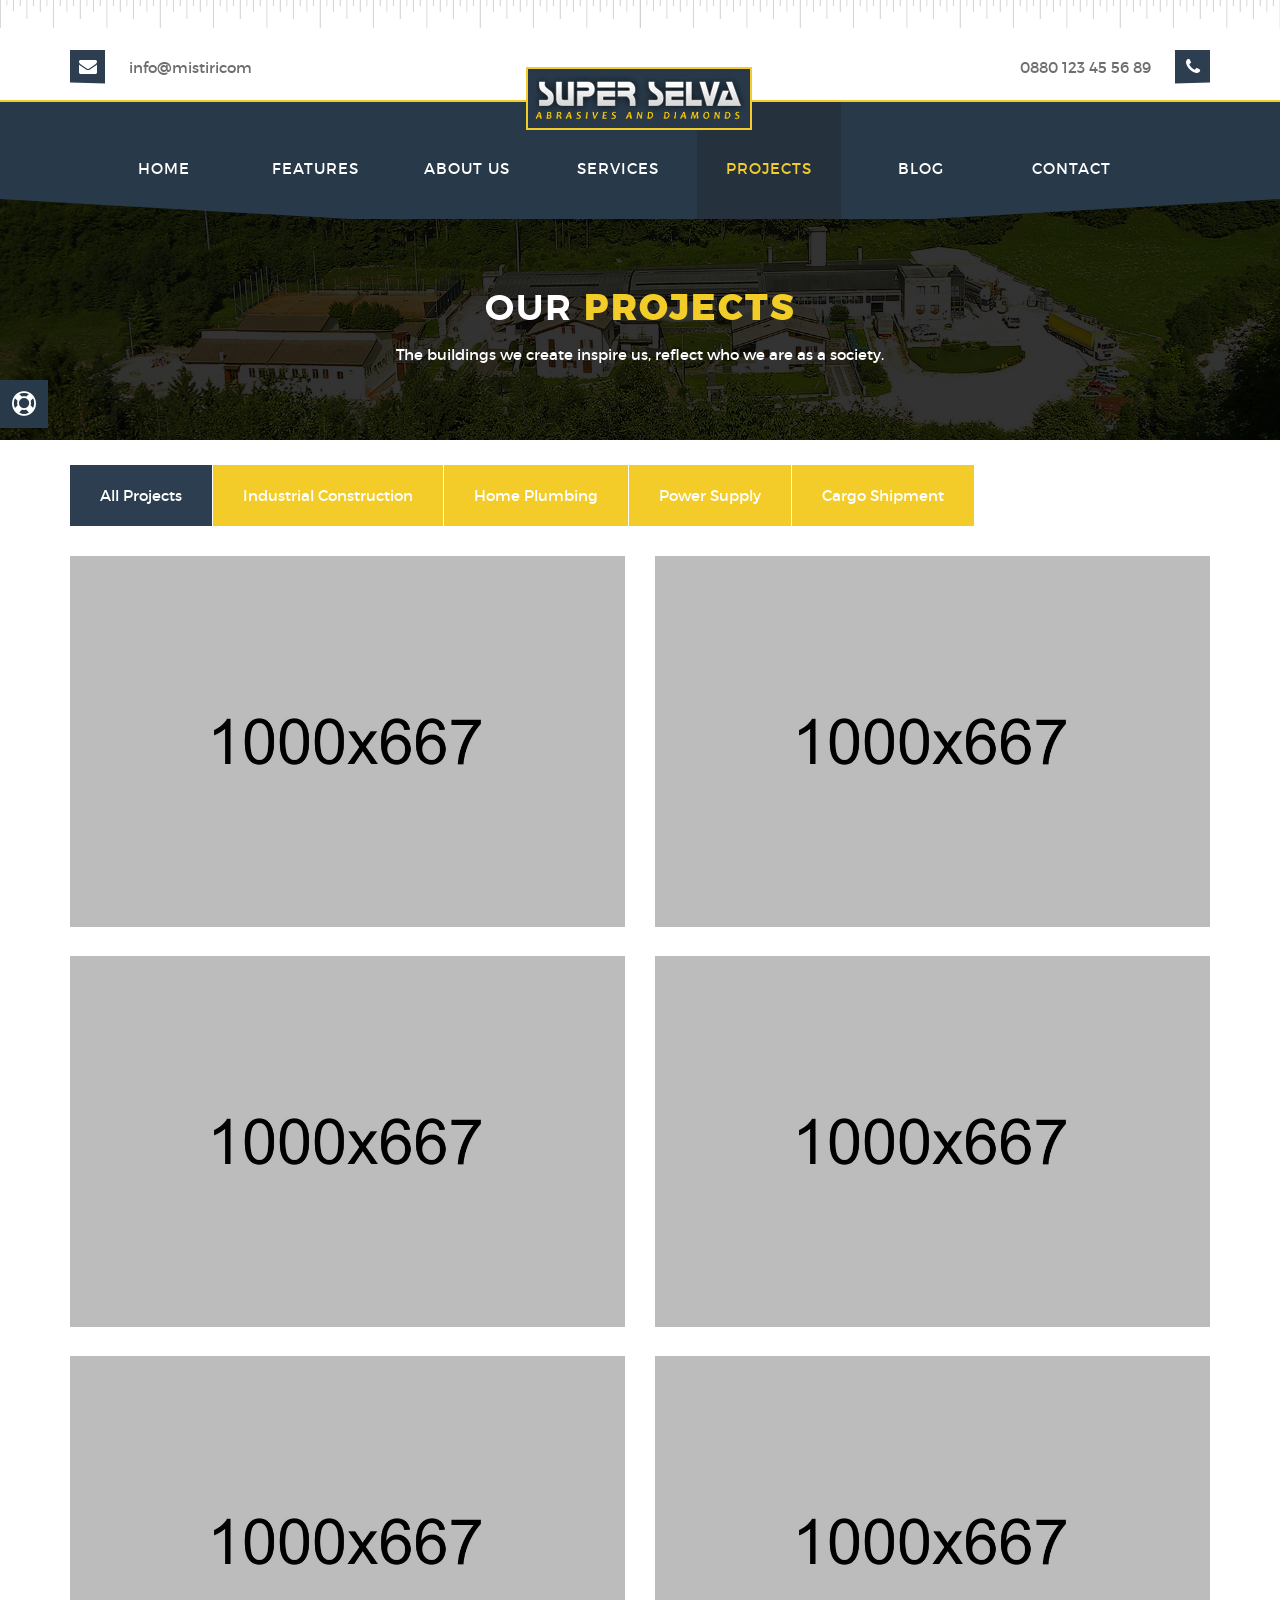
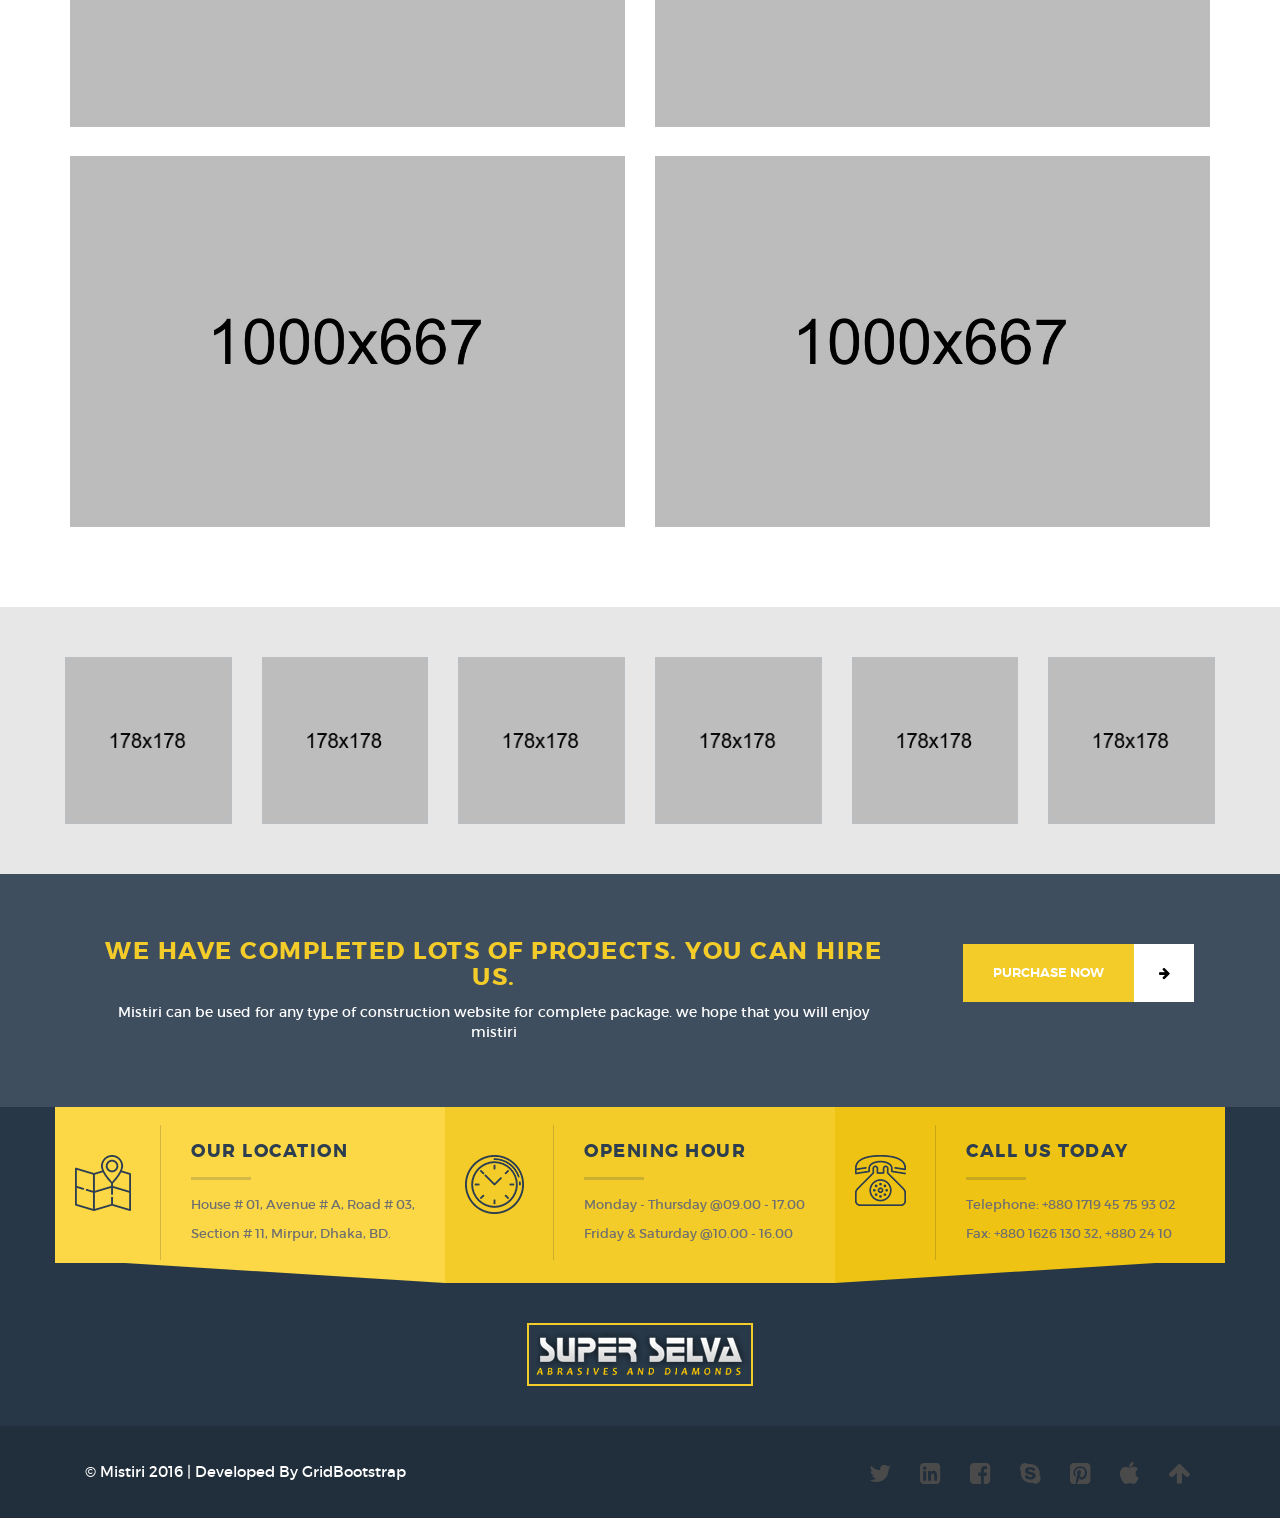
<file: project-two.html>
<!DOCTYPE html>
<html lang="en">
    <head>
        <meta charset="utf-8">
        <meta http-equiv="X-UA-Compatible" content="IE=edge">
        <meta name="viewport" content="width=device-width, initial-scale=1">
        <meta name="author" content="Grid Bootstrap">
        <meta name="description" content="">

        <title>Mistiri | Bootstrap3 Construction HTML Template</title>

        <!-- CSS -->
        <link href="css/bootstrap.min.css" rel="stylesheet">
        <link rel="stylesheet" href="css/font-awesome.min.css">                     
        <link rel="stylesheet" href="css/animate.css">            
        <link rel="stylesheet" href="css/magnific-popup.css">            
        <link rel="stylesheet" href="css/owl.carousel.css">            
        <link rel="stylesheet" href="css/main.css">    
        <link rel="stylesheet" href="css/responsive.css">
        
        <!-- icons -->
        <link rel="icon" href="images/ico/favicon.ico">	
        <link rel="apple-touch-icon-precomposed" sizes="144x144" href="../images/ico/apple-touch-icon-144-precomposed.png">
        <link rel="apple-touch-icon-precomposed" sizes="114x114" href="../images/ico/apple-touch-icon-114-precomposed.png">
        <link rel="apple-touch-icon-precomposed" sizes="72x72" href="../images/ico/apple-touch-icon-72-precomposed.png">
        <link rel="apple-touch-icon-precomposed" sizes="57x57" href="../images/ico/apple-touch-icon-57-precomposed.png">
        <!-- icons -->

        <!-- HTML5 shim and Respond.js for IE8 support of HTML5 elements and media queries -->
        <!-- WARNING: Respond.js doesn't work if you view the page via file:// -->
        <!--[if lt IE 9]>
          <script src="https://oss.maxcdn.com/html5shiv/3.7.2/html5shiv.min.js"></script>
          <script src="https://oss.maxcdn.com/respond/1.4.2/respond.min.js"></script>
        <![endif]-->
		<!-- Developed By Grid Bootstrap -->

    </head>
    <body>
        <header id="header">
			<div class="top-bar">
				<div class="container">
					<div class="row">
						<div class="col-sm-6">
							<div class="info-box">
								<span class="icon-left"><i class="fa fa-envelope"></i></span>
								<a href="#">info@mistiricom</a>
							</div>
						</div>

						<div class="col-sm-6">
							<div class="info-box pull-right">
								<span>0880 123 45 56 89</span>
								<span class="icon-right"><i class="fa fa-phone"></i></span>
							</div>
						</div>
					</div>
				</div><!-- container -->
			</div><!-- top-bar -->
			
			<div class="main-menu">
                <nav class="navbar navbar-default">
                    <div class="container">
                        <div class="navbar-header">
                            <button type="button" class="navbar-toggle collapsed" data-toggle="collapse" data-target="#navbar-collapse">
                            <span class="sr-only">Toggle navigation</span>
                            <span class="icon-bar"></span>
                            <span class="icon-bar"></span>
                            <span class="icon-bar"></span>
                            </button>
                            <a class="logo" href="index.html"><img class="img-responsive" src="images/logo.png" alt="Logo"></a>
                        </div>
                        <div class="collapse navbar-collapse" id="navbar-collapse">
                            <ul class="nav navbar-nav">
                                <li><a href="index.html">Home</a></li>
                                <li><a href="features.html">Features</a></li>
                                <li><a href="about.html">About us</a></li>
                                <li><a href="service.html">Services</a></li> 
                                <li  class="active"><a href="project-one.html">Projects</a></li> 
                                <li><a href="blog.html">Blog</a></li> 
                                <li><a href="contact.html">Contact</a></li> 
                            </ul>
                        </div>
                    </div><!-- container -->
                </nav><!-- navbar -->                    
            </div><!-- main menu --> 
        </header><!-- Header -->  
		
		<div class="breadcrumb-section image-bg">
            <div class="overlay"></div>
            <div class="breadcrumb-content">
                <div class="container text-center">
                    <h1>Our <span>Projects</span></h1>
                    <p>The buildings we create inspire us, reflect who we are as a society.</p>
                </div>
            </div><!-- breadcrumb content -->
        </div><!-- breadcrumb section --> 

        <div class="portfolio-section">
            <div class="portfolio-content container">
                <div class="text-center">
                    <ul class="portfoli-menu">
                        <li><a href="#" class="active" data-filter="*">All Projects</a></li>
                        <li><a href="#" data-filter=".industrial">Industrial Construction</a></li>
                        <li><a href="#" data-filter=".plumbing">Home Plumbing</a></li>
                        <li><a href="#" data-filter=".supply">Power Supply</a></li>
                        <li><a href="#" data-filter=".shipment">Cargo Shipment</a></li>
                    </ul>
                </div> 
                <div class="row portfolio-filter portfolio-two">
                    <div class="portfolio col-sm-6 industrial supply">
						<div class="portfolio-item">
							<img class="img-responsive" src="images/portfolio/1.jpg" alt="Image">
							<div class="portfolio-overlay">
								<div class="portfolio-info">
									<h4>Ascetic Interior Design</h4>
									<p>Interior Project</p>
								</div>
								<div class="portfolio-icons">
									<a href="#"><i class="fa fa-link"></i></a>
									<a href="images/portfolio/1.jpg"><i class="fa fa-search"></i></a>
								</div>
							</div> 
						</div> <!-- portfolio-item -->                    
					</div> <!-- portfolio -->
                    
                    <div class="portfolio col-sm-6 plumbing supply shipment">
						<div class="portfolio-item">
							<img class="img-responsive" src="images/portfolio/2.jpg" alt="Image"> 
							<div class="portfolio-overlay">
								<div class="portfolio-info">
									<h4>Ascetic Interior Design</h4>
									<p>Interior Project</p>
								</div>
								<div class="portfolio-icons">
									<a href="#"><i class="fa fa-link"></i></a>
									<a href="images/portfolio/2.jpg"><i class="fa fa-search"></i></a>
								</div>
							</div> 
						</div> <!-- portfolio-item -->                      
					</div> <!-- portfolio -->
                    
                    <div class="portfolio col-sm-6 industrial  plumbing supply">
						<div class="portfolio-item">
							<img class="img-responsive" src="images/portfolio/3.jpg" alt="Image"> 
							<div class="portfolio-overlay">
								<div class="portfolio-info">
									<h4>Ascetic Interior Design</h4>
									<p>Interior Project</p>
								</div>
								<div class="portfolio-icons">
									<a href="#"><i class="fa fa-link"></i></a>
									<a href="images/portfolio/3.jpg"><i class="fa fa-search"></i></a>
								</div>
							</div>
						</div> <!-- portfolio-item -->                      
					</div> <!-- portfolio -->

                    <div class="portfolio col-sm-6 industrial supply shipment">
						<div class="portfolio-item">
							<img class="img-responsive" src="images/portfolio/4.jpg" alt="Image"> 
							<div class="portfolio-overlay">
								<div class="portfolio-info">
									<h4>Ascetic Interior Design</h4>
									<p>Interior Project</p>
								</div>
								<div class="portfolio-icons">
									<a href="#"><i class="fa fa-link"></i></a>
									<a href="images/portfolio/4.jpg"><i class="fa fa-search"></i></a>
								</div>
							</div> 
						</div> <!-- portfolio-item -->                       
					</div> <!-- portfolio -->
					
                    <div class="portfolio col-sm-6 plumbing supply shipment">
						<div class="portfolio-item">
							<img class="img-responsive" src="images/portfolio/5.jpg" alt="Image"> 
							<div class="portfolio-overlay">
								<div class="portfolio-info">
									<h4>Ascetic Interior Design</h4>
									<p>Interior Project</p>
								</div>
								<div class="portfolio-icons">
									<a href="#"><i class="fa fa-link"></i></a>
									<a href="images/portfolio/5.jpg"><i class="fa fa-search"></i></a>
								</div>
							</div> 
						</div> <!-- portfolio-item -->                       
					</div> <!-- portfolio -->
                    
					<div class="portfolio col-sm-6 plumbing shipment">
						<div class="portfolio-item">
							<img class="img-responsive" src="images/portfolio/6.jpg" alt="Image"> 
							<div class="portfolio-overlay">
								<div class="portfolio-info">
									<h4>Ascetic Interior Design</h4>
									<p>Interior Project</p>
								</div>
								<div class="portfolio-icons">
									<a href="#"><i class="fa fa-link"></i></a>
									<a href="images/portfolio/6.jpg"><i class="fa fa-search"></i></a>
								</div>
							</div>
						</div> <!-- portfolio-item -->                         
					</div> <!-- portfolio -->
                    
                    <div class="portfolio col-sm-6 industrial  plumbing shipment">
						<div class="portfolio-item">
							<img class="img-responsive" src="images/portfolio/7.jpg" alt="Image"> 
							<div class="portfolio-overlay">
								<div class="portfolio-info">
									<h4>Ascetic Interior Design</h4>
									<p>Interior Project</p>
								</div>
								<div class="portfolio-icons">
									<a href="#"><i class="fa fa-link"></i></a>
									<a href="images/portfolio/7.jpg"><i class="fa fa-search"></i></a>
								</div>
							</div> 
						</div> <!-- portfolio-item -->                       
					</div> <!-- portfolio -->

                    <div class="portfolio col-sm-6 industrial plumbing">
						<div class="portfolio-item">
							<img class="img-responsive" src="images/portfolio/8.jpg" alt="Image"> 
							<div class="portfolio-overlay">
								<div class="portfolio-info">
									<h4>Ascetic Interior Design</h4>
									<p>Interior Project</p>
								</div>
								<div class="portfolio-icons">
									<a href="#"><i class="fa fa-link"></i></a>
									<a href="images/portfolio/8.jpg"><i class="fa fa-search"></i></a>
								</div>
							</div> 
						</div> <!-- portfolio-item -->                     
					</div> <!-- portfolio -->
                </div> <!-- row -->
            </div> <!-- portfolio content -->
        </div> <!-- portfolio section -->   

        <div class="clients-section image-bg">
            <div class="overlay"></div>
            <div id="brand-carousel" class="brand-item">
				<div class="brand-image">
					<img class="img-responsive" src="images/brand/1.png" alt="Brand image">
				</div>
				<div class="brand-image">
					<img class="img-responsive" src="images/brand/2.png" alt="Brand image">
				</div>
				<div class="brand-image">
					<img class="img-responsive" src="images/brand/3.png" alt="Brand image">
				</div>
				<div class="brand-image">
					<img class="img-responsive" src="images/brand/4.png" alt="Brand image">
				</div>
				<div class="brand-image">
					<img class="img-responsive" src="images/brand/5.png" alt="Brand image">
				</div>
				<div class="brand-image">
					<img class="img-responsive" src="images/brand/6.png" alt="Brand image">
				</div>
				<div class="brand-image">
					<img class="img-responsive" src="images/brand/1.png" alt="Brand image">
				</div>
				<div class="brand-image">
					<img class="img-responsive" src="images/brand/2.png" alt="Brand image">
				</div>
				<div class="brand-image">
					<img class="img-responsive" src="images/brand/3.png" alt="Brand image">
				</div>
            </div>

            <div class="coll-to-action">
                <div class="container">
					<div class="row">
						<div class="col-md-9">
							<div class="brand-info">
								<h3>We have completed lots of projects. you can hire us.</h3>
								<p> Mistiri can be used for any type of construction website for complete package. we hope that you will enjoy mistiri</p>                            
							</div>
						</div>
						<div class="col-md-3">
							<div class="brand-button">
								<a href="#" class="btn btn-primary">Purchase Now <span><i class="fa fa-arrow-right"></i></span></a>
							</div>
						</div>
					</div>
                </div>
            </div>        
        </div><!-- brands -->

        <footer class="footer">
            <div class="contact-section">
                <div class="container">
                    <div class="row">
                        <div class="col-sm-4 no-padding">
                            <div class="contact-info left-contact">
                                <div class="contact-image image-box ">
                                    <img class="img-responsive" src="images/footer/1.png" alt="Image">
                                </div>
                                <div class="box-title">
                                    <h3>Our location</h3>
                                    <p>House # 01, Avenue # A, Road # 03,</p>
                                    <p>Section # 11, Mirpur, Dhaka, BD.</p>
                                </div>
                            </div>
                        </div>
                        <div class="col-sm-4 no-padding">
                            <div class="contact-info opening-hour">
                                <div class="contact-image image-box">
                                    <img class="img-responsive" src="images/footer/2.png" alt="Image">
                                </div>
                                <div class="box-title">
                                    <h3>Opening Hour</h3>
                                    <p>Monday - Thursday @09.00 - 17.00</p>
                                    <p>Friday & Saturday    @10.00 - 16.00</p>
                                </div>
                            </div>
                        </div>
                        <div class="col-sm-4 no-padding">
                            <div class="contact-info right-contact">
                                <div class="contact-image image-box">
                                    <img class="img-responsive" src="images/footer/3.png" alt="Image">
                                </div>
                                <div class="box-title">
                                    <h3>Call Us Today</h3>
                                    <p>Telephone: +880 1719 45 75 93 02</p>
                                    <p>Fax: +880 1626 130 32, +880 24 10</p>
                                </div>
                            </div>
                        </div>
                    </div><!-- row -->
                    <div class="row">
                        <div class="footer-logo text-center">
                            <a href="index.html"><img class="img-responsive" src="images/logo.png" alt="Logo"></a>
                        </div>
                    </div>                        
                </div><!-- container -->
            </div><!-- contact informetion -->

            <div class="footer-bottom">
                <div class="container">
                    <div class="col-sm-6 copyright-text">
                        <p>&copy; Mistiri 2016 | Developed By <a href="http://www.gridbootstrap.com/">GridBootstrap</a></p>
                    </div>

                    <div class="col-sm-6">
                        <ul class="footer-social list-inline">
                            <li><a href="#"><i class="fa fa-twitter"></i></a></li>
                            <li><a href="#"><i class="fa fa-linkedin-square"></i></a></li>
                            <li><a href="#"><i class="fa fa-facebook-square"></i></a></li>
                            <li><a href="#"><i class="fa fa-skype"></i></a></li>
                            <li><a href="#"><i class="fa fa-pinterest-square"></i></a></li>
                            <li><a href="#"><i class="fa fa-apple"></i></a></li>
                            <li class="arrow-top"><a href="#"><i class="fa fa-arrow-up"></i></a></li>
                        </ul>
                    </div>
                </div>
            </div><!-- footer bottom -->
        </footer><!-- footer --> 

		
		<!--/Preset Style Chooser--> 
		<div class="demo-chooser">
			<div class="demo-chooser-inner">
				<a href="#" class="toggler"><i class="fa fa-life-ring fa-spin"></i></a>
				<h4>Other's Pages</h4>
				<ul class="demo-list clearfix">
					<li><a href="http://template.gridbootstrap.com/mistiri/index2.html" target="_blank">Menu Satyle Two</a></li>
					<li><a href="http://template.gridbootstrap.com/mistiri/blog-details.html" target="_blank">Blog Details</a></li>
					<li><a href="http://template.gridbootstrap.com/mistiri/contact.html" target="_blank">Contact Page</a></li>
					<li><a href="http://template.gridbootstrap.com/mistiri/project-one.html" target="_blank">Project page V-1</a></li>
					<li><a href="http://template.gridbootstrap.com/mistiri/project-two.html" target="_blank">Project page V-2</a></li>
					<li><a href="http://template.gridbootstrap.com/mistiri/project-three.html" target="_blank">Project page V-3</a></li>
					<li><a href="http://template.gridbootstrap.com/mistiri/project-details.html" target="_blank">Project Details</a></li>
				</ul>
			</div>
		</div>
		<!--/End:Preset Style Chooser-->
		
		
        <!-- script -->
        <script src="js/jquery.min.js"></script>
        <script src="js/modernizr.min.js"></script>
        <script src="js/bootstrap.min.js"></script>
        <script src="js/smoothscroll.min.js"></script>
        <script src="js/jquery.scrollUp.min.js"></script>                  
        <script src="js/owl.carousel.min.js"></script>
		<script src="js/isotope.pkgd.min.js"></script> 		
        <script src="js/magnific-popup.min.js"></script>
		<script src="js/inview.min.js"></script>	
		<script src="js/custom.js"></script>
    </body>
</html>
</file>
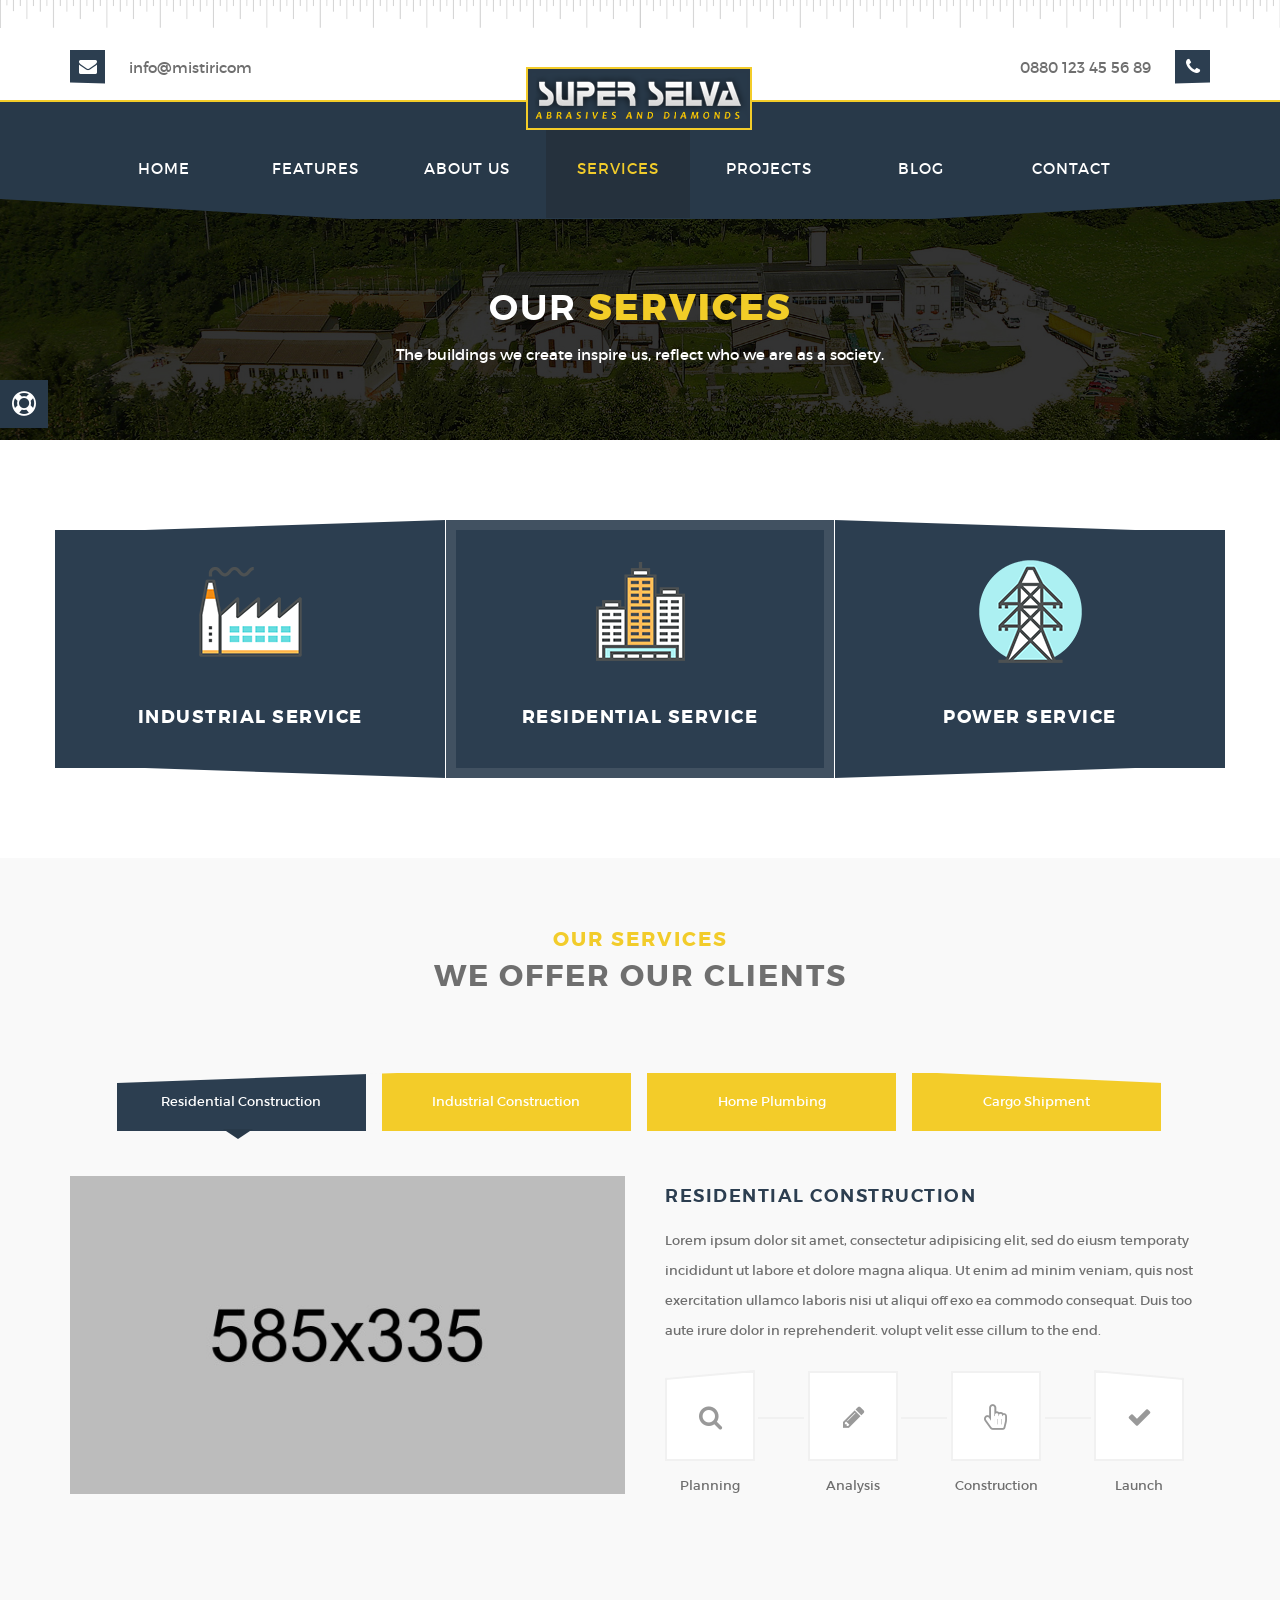
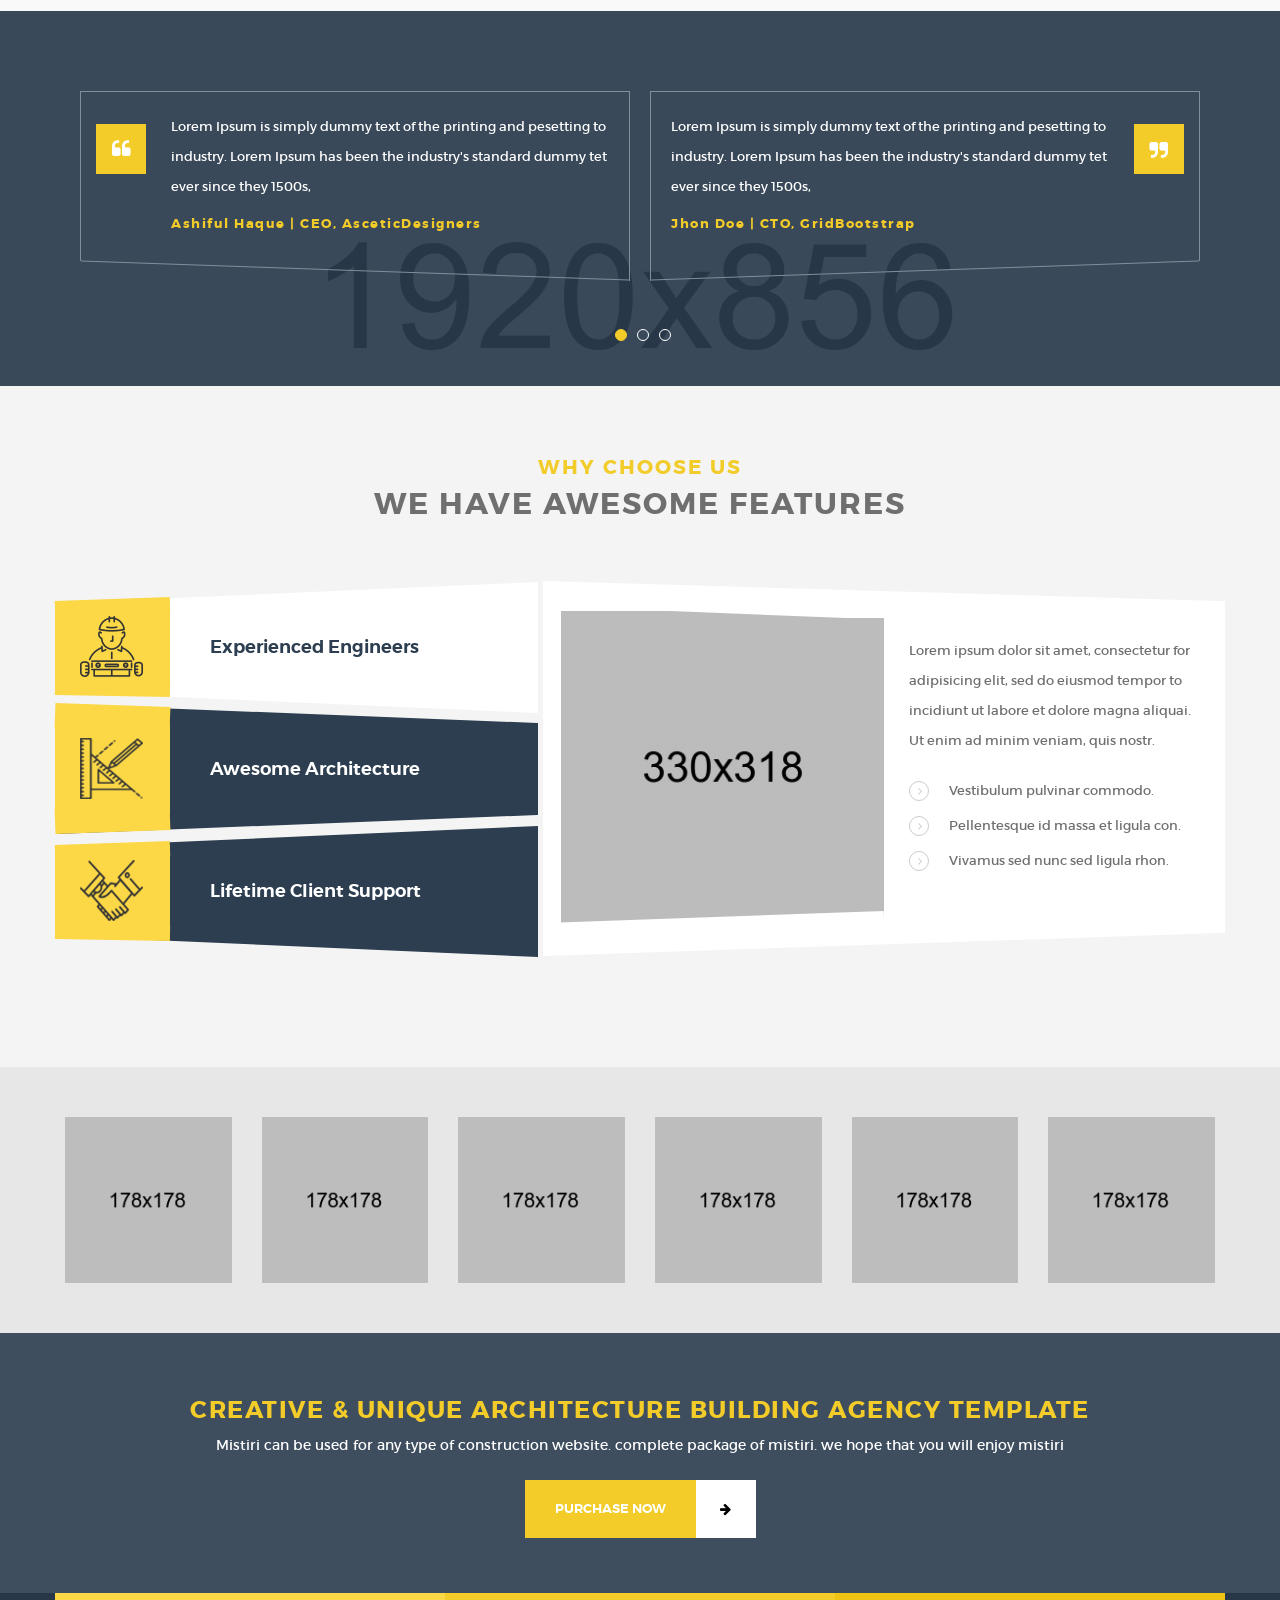
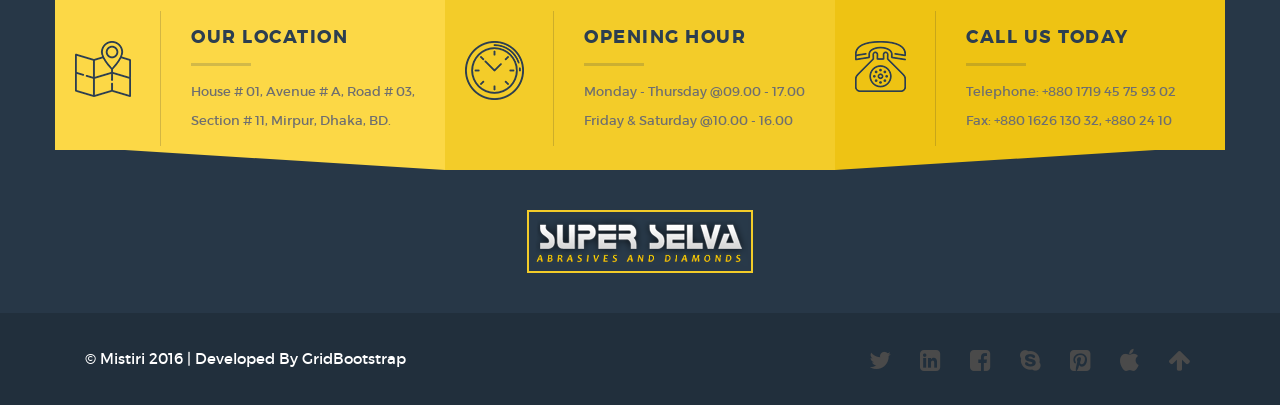
<file: service.html>
<!DOCTYPE html>
<html lang="en">
    <head>
        <meta charset="utf-8">
        <meta http-equiv="X-UA-Compatible" content="IE=edge">
        <meta name="viewport" content="width=device-width, initial-scale=1">
        <meta name="author" content="Grid Bootstrap">
        <meta name="description" content="">

        <title>Mistiri | Bootstrap3 Construction HTML Template</title>

        <!-- CSS -->
        <link href="css/bootstrap.min.css" rel="stylesheet">
        <link rel="stylesheet" href="css/font-awesome.min.css">                     
        <link rel="stylesheet" href="css/animate.css">            
        <link rel="stylesheet" href="css/magnific-popup.css">            
        <link rel="stylesheet" href="css/owl.carousel.css">            
        <link rel="stylesheet" href="css/main.css">    
        <link rel="stylesheet" href="css/responsive.css">
        
        <!-- icons -->
        <link rel="icon" href="images/ico/favicon.ico">	
        <link rel="apple-touch-icon-precomposed" sizes="144x144" href="../images/ico/apple-touch-icon-144-precomposed.png">
        <link rel="apple-touch-icon-precomposed" sizes="114x114" href="../images/ico/apple-touch-icon-114-precomposed.png">
        <link rel="apple-touch-icon-precomposed" sizes="72x72" href="../images/ico/apple-touch-icon-72-precomposed.png">
        <link rel="apple-touch-icon-precomposed" sizes="57x57" href="../images/ico/apple-touch-icon-57-precomposed.png">
        <!-- icons -->

        <!-- HTML5 shim and Respond.js for IE8 support of HTML5 elements and media queries -->
        <!-- WARNING: Respond.js doesn't work if you view the page via file:// -->
        <!--[if lt IE 9]>
          <script src="https://oss.maxcdn.com/html5shiv/3.7.2/html5shiv.min.js"></script>
          <script src="https://oss.maxcdn.com/respond/1.4.2/respond.min.js"></script>
        <![endif]-->
		<!-- Developed By Grid Bootstrap -->

    </head>
    <body>
        <header id="header">
			<div class="top-bar">
				<div class="container">
					<div class="row">
						<div class="col-sm-6">
							<div class="info-box">
								<span class="icon-left"><i class="fa fa-envelope"></i></span>
								<a href="#">info@mistiricom</a>
							</div>
						</div><!-- logo end -->

						<div class="col-sm-6">
							<div class="info-box pull-right">
								<span>0880 123 45 56 89</span>
								<span class="icon-right"><i class="fa fa-phone"></i></span>
							</div>
						</div>
					</div>
				</div><!-- container -->
			</div><!-- top-bar -->
			
			<div class="main-menu">
                <nav class="navbar navbar-default">
                    <div class="container">
                        <div class="navbar-header">
                            <button type="button" class="navbar-toggle collapsed" data-toggle="collapse" data-target="#navbar-collapse">
                            <span class="sr-only">Toggle navigation</span>
                            <span class="icon-bar"></span>
                            <span class="icon-bar"></span>
                            <span class="icon-bar"></span>
                            </button>
                            <a class="logo" href="index.html"><img class="img-responsive" src="images/logo.png" alt="Logo"></a>
                        </div>
                        <div class="collapse navbar-collapse" id="navbar-collapse">
                            <ul class="nav navbar-nav">
                                <li><a href="index.html">Home</a></li>
                                <li><a href="features.html">Features</a></li>
                                <li><a href="about.html">About us</a></li>
                                <li class="active"><a href="service.html">Services</a></li> 
                                <li><a href="project-one.html">Projects</a></li> 
                                <li><a href="blog.html">Blog</a></li> 
                                <li><a href="contact.html">Contact</a></li> 
                            </ul>
                        </div>
                    </div><!-- container -->
                </nav><!-- navbar -->                    
            </div><!-- main menu --> 
        </header><!-- Header -->  
		
		<div class="breadcrumb-section image-bg">
            <div class="overlay"></div>
            <div class="breadcrumb-content">
                <div class="container text-center">
                    <h1>Our <span>Services</span></h1>
                    <p>The buildings we create inspire us, reflect who we are as a society.</p>
                </div>
            </div><!-- breadcrumb content -->
        </div><!-- breadcrumb section --> 
		
		<div class="services-section section-padding">
            <div class="container text-center">
				<div class="service-content">
					<div class="row">
						<div class="col-sm-4 no-padding">
							<div class="item item-left">
								<div class="service-image">
									<img class="img-responsive" src="images/service/service.png" alt="Image">
								</div> 
								<h4>Industrial Service</h4>
							</div>
						</div>
						
						<div class="col-sm-4 no-padding">
							<div class="item item-middle">
								<div class="service-image">
									<img class="img-responsive" src="images/service/service2.png" alt="Image">
								</div> 
								<h4>Residential Service</h4>
							</div>
						</div>

						<div class="col-sm-4 no-padding">
							<div class="item item-right">
								<div class="service-image">
									<img class="img-responsive" src="images/service/service3.png" alt="Image">
								</div> 
								<h4>Power Service</h4>
							</div>
						</div>
					</div><!-- row -->
				</div><!-- service-content -->
            </div><!-- container -->
        </div><!-- services section -->
		
		<div class="service-section section-padding">
            <div class="container">
                <div class="section-title text-center">
                    <h1>Our Services</h1>
                    <h2>We Offer Our Clients</h2>
                </div>
                <div class="service-tabs text-center">
                    <ul class="nav nav-tabs" role="tablist">
                        <li role="presentation" class="active"><a href="#residential" data-toggle="tab">Residential Construction</a></li>
                        <li role="presentation"><a href="#industrial" data-toggle="tab">Industrial Construction</a></li>
                        <li role="presentation"><a href="#plumbing" data-toggle="tab">Home Plumbing</a></li>
                        <li role="presentation"><a href="#shipment" data-toggle="tab">Cargo Shipment</a></li>
                    </ul>                     
                </div>

                <div class="tab-content service-content">
                    <div role="tabpanel" class="tab-pane fade in active" id="residential">
						<div class="row">
							<div class="col-sm-6">
								<div class="service-image">
									<img class="img-responsive" src="images/service/service.jpg" alt="image"> 
								</div>
							</div>
							<div class="col-sm-6">
								<div class="service-info">
									<h4>Residential Construction</h4>
									<p>Lorem ipsum dolor sit amet, consectetur adipisicing elit, sed do eiusm temporaty incididunt ut labore et dolore magna aliqua. Ut enim ad minim veniam, quis nost exercitation ullamco laboris nisi ut aliqui off exo ea commodo consequat. Duis too aute irure dolor in reprehenderit. volupt velit esse cillum to the end.</p>
									<ul class="service-structure list-inline">
										<li class="planing"><a href="#"><i class="fa fa-search"></i></a><span>Planning</span></li>
										<li class="analysis"><a href="#"><i class="fa fa-pencil"></i></a><span>Analysis</span></li>
										<li class="construc"><a href="#"><i class="fa fa-hand-pointer-o"></i></a><span>Construction</span></li>
										<li class="launch"><a href="#"><i class="fa fa-check"></i></a><span>Launch</span></li>
									</ul>
								</div>
							</div>
						</div><!-- row --> 
                    </div><!-- tab pane -->

                    <div role="tabpanel" class="tab-pane fade" id="industrial">
                        <div class="row">
							<div class="col-sm-6">
								<div class="service-info">
									<h4>Industrial Construction</h4>
									<p>Lorem ipsum dolor sit amet, consectetur adipisicing elit, sed do eiusm temporaty incididunt ut labore et dolore magna aliqua. Ut enim ad minim veniam, quis nost exercitation ullamco laboris nisi ut aliqui off exo ea commodo consequat. Duis too aute irure dolor in reprehenderit. volupt velit esse cillum to the end.</p>
									<p>Ut enim ad minim veniam, quis nost exercitation ullamco laboris nisi ut aliqui off exo ea commodo consequat. Duis too aute irure dolor in reprehenderit. volupt velit esse cillum to the end.</p>
								</div>
							</div>
							<div class="col-sm-6">
								<div class="service-image">
									<img class="img-responsive" src="images/service/service2.jpg" alt="image"> 
								</div>
							</div>
						</div><!-- row --> 
                    </div><!-- tab pane --> 

                    <div role="tabpanel" class="tab-pane fade" id="plumbing">
                        <div class="row">
							<div class="col-sm-12">
								<div class="service-item">
									<div class="service-info">
										<h4>Home Plumbing consectetur adipisicing elit</h4>
										<p> Typi non habent claritatem insitam; est usus legentis in iis qui facit eorum claritatem. Investigationes demonstraverunt lectores legere me lius quod ii legunt saepius. Claritas est etiam processus dynamicus, qui sequitur mutationem consuetudium lectorum. Mirum est notare quam littera gothica, quam nunc putamus parum claram, anteposuerit litterarum formas humanitatis per seacula quarta decima et quinta decima.</p>
										<p>Lorem ipsum dolor sit amet, consectetur adipisicing elit, sed do eiusm temporaty incididunt ut labore et dolore magna aliqua. Ut enim ad minim veniam, quis nost exercitation ullamco laboris nisi ut aliqui off exo ea commodo consequat. </p>	
									</div>
								</div>
							</div>  
						</div><!-- row --> 
                    </div><!-- tab pane --> 

                    <div role="tabpanel" class="tab-pane fade" id="shipment">
                        <div class="row">
							<div class="col-sm-6">
								<div class="service-info">
									<h4>Cargo shipment process</h4>
									<p> Typi non habent claritatem insitam; est usus legentis in iis qui facit eorum claritatem. Investigationes demonstraverunt lectores legere me lius quod ii legunt saepius. Claritas est etiam processus dynamicus, qui sequitur mutationem consuetudium lectorum.</p>
									<p>Lorem ipsum dolor sit amet, consectetur adipisicing elit, sed do eiusm temporaty incididunt ut labore et dolore magna aliqua.</p>	
								</div>
							</div>  
							<div class="col-sm-6">
								<div class="service-info">
									<p>Investigationes demonstraverunt lectores legere me lius quod ii legunt saepius. Claritas est etiam processus dynamicus, qui sequitur mutationem consuetudium lectorum.</p>
									<ul>
										<li><i class="fa fa-angle-double-right" aria-hidden="true"></i> Cargo shipment consectetur adipisicing elit</li>
										<li><i class="fa fa-angle-double-right" aria-hidden="true"></i> Typi non habent claritatem insitam</li>
										<li><i class="fa fa-angle-double-right" aria-hidden="true"></i> Investigationes demonstraverunt lectores legere me lius quod </li>
										<li><i class="fa fa-angle-double-right" aria-hidden="true"></i> Humanitatis per seacula quarta decima et quinta decima</li>
										<li><i class="fa fa-angle-double-right" aria-hidden="true"></i> Ut enim ad minim veniam, quis nost exercitation ullamco</li>
									</ul>	
								</div>
							</div>                                  
						</div><!-- row --> 
                    </div><!-- tab pane -->                                   
                </div><!-- tab content -->                
            </div><!-- container -->
        </div><!-- service section --> 
        
		<div class="testimonial-section image-bg ">
            <div class="overlay"></div>
            <div class="container">
                <div class="testimonial-slider">
                    
                    <div class="left-content">
                        <div class="testimonial">
                            <div class="testimonial-icon">
                                <i class="fa fa-quote-left"></i>
                            </div>
                            <div class="testimonial-info">
                                <p>Lorem Ipsum is simply dummy text of the printing and pesetting to industry. Lorem Ipsum has been the industry's standard dummy tet ever since they 1500s, </p>
                                <h5>Ashiful Haque | CEO, AsceticDesigners</h5>
                            </div>
                        </div>
                    </div>
                    <div class="right-content">
                        <div class="testimonial">
                            <div class="testimonial-icon">
                                <i class="fa fa-quote-left"></i>
                            </div>
                            <div class="testimonial-info">
                                <p>Lorem Ipsum is simply dummy text of the printing and pesetting to industry. Lorem Ipsum has been the industry's standard dummy tet ever since they 1500s, </p>
                                <h5>Jhon Doe | CTO, GridBootstrap</h5>
                            </div>
                        </div>
                    </div>
                    
                    <div class="left-content">
                        <div class="testimonial">
                            <div class="testimonial-icon">
                                <i class="fa fa-quote-left"></i>
                            </div>
                            <div class="testimonial-info">
                                <p>Lorem Ipsum is simply dummy text of the printing and pesetting to industry. Lorem Ipsum has been the industry's standard dummy tet ever since they 1500s, </p>
                                <h5>Stephen Lee | Marksell LTD.</h5>
                            </div>
                        </div>
                    </div>
                    <div class="right-content">
                        <div class="testimonial">
                            <div class="testimonial-icon">
                                <i class="fa fa-quote-left"></i>
                            </div>
                            <div class="testimonial-info">
                                <p>Lorem Ipsum is simply dummy text of the printing and pesetting to industry. Lorem Ipsum has been the industry's standard dummy tet ever since they 1500s, </p>
                                <h5>Jhon Hog | VC, Baselion</h5>
                            </div>
                        </div>
                    </div>
                    
                    <div class="left-content">
                        <div class="testimonial">
                            <div class="testimonial-icon">
                                <i class="fa fa-quote-left"></i>
                            </div>
                            <div class="testimonial-info">
                                <p>Lorem Ipsum is simply dummy text of the printing and pesetting to industry. Lorem Ipsum has been the industry's standard dummy tet ever since they 1500s, </p>
                                <h5>Mark Lee | CEO, ABC Design</h5>
                            </div>
                        </div>
                    </div>
                    <div class="right-content">
                        <div class="testimonial">
                            <div class="testimonial-icon">
                                <i class="fa fa-quote-left"></i>
                            </div>
                            <div class="testimonial-info">
                                <p>Lorem Ipsum is simply dummy text of the printing and pesetting to industry. Lorem Ipsum has been the industry's standard dummy tet ever since they 1500s, </p>
                                <h5>Mard Devid | Aricell Developer</h5>
                            </div>
                        </div>
                    </div>
                </div>
            </div><!-- container -->
        </div><!-- testimonial section -->  
		
		<div class="features-section section-padding">
            <div class="container">
                <div class="section-title text-center">
                    <h1>Why Choose Us</h1>
                    <h2>We have awesome Features</h2>
                </div>
                <div class="row">
                    <div class="col-md-6 col-lg-5 no-padding">
                        <div class="features-tabs">
                            <ul class="nav nav-tabs" role="tablist">
                                <li role="presentation" class="active features-before">
                                    <a class="feature-tab" href="#experienced" data-toggle="tab">
										<span class="features-image features">
											<img class="img-responsive" src="images/features/1.png" alt="Image">
										</span>
										Experienced Engineers
									</a>
								</li>
                                <li role="presentation" class="before-middle">
                                    <a class="feature-tab" href="#awesome" data-toggle="tab">
										<span class="features-image image-middle">
											<img class="img-responsive" src="images/features/2.png" alt="Image">
										</span>
										Awesome Architecture
									</a>
								</li>
                                <li role="presentation" class="features-before">
                                    <a class="feature-tab" href="#lifetime" data-toggle="tab">
										<span class="features-image features">
											<img class="img-responsive" src="images/features/3.png" alt="Image">
										</span>
										Lifetime Client Support
									</a>
								</li>
                            </ul>                      
                        </div>
                    </div>

                    <div class="col-md-6 col-lg-7 no-padding">
                        <div class="right-content">
                            <div class="tab-content">
                                <div role="tabpanel" class="tab-pane active" id="experienced">
                                    <div class="row">
										<div class="col-sm-6 no-padding">
											<div class="feature-image">
												<img class="img-responsive" src="images/features/1.jpg" alt="image">
											</div>                                                    
										</div>
										<div class="col-sm-6 no-padding">
											<div class="features-info">
												<p>Lorem ipsum dolor sit amet, consectetur for adipisicing elit, sed do eiusmod tempor to incidiunt ut labore et dolore magna aliquai. Ut enim ad minim veniam, quis nostr.</p>
												<ul class="features-list">
													<li><i class="fa fa-angle-right"></i>Vestibulum pulvinar commodo.</li>
													<li><i class="fa fa-angle-right"></i>Pellentesque id massa et ligula con.</li>
													<li><i class="fa fa-angle-right"></i>Vivamus sed nunc sed ligula rhon.</li>
												</ul>
											</div>                                        
										</div>
									</div>
                                </div><!-- tab pane -->

                                <div role="tabpanel" class="tab-pane" id="awesome">
                                    <div class="row">
										<div class="col-sm-6 no-padding">
											<div class="feature-image">
												<img class="img-responsive" src="images/features/2.jpg" alt="image">
											</div>
										</div> 
										<div class="col-sm-6 no-padding">
											<div class="features-info">
												<p>Duis autem vel eum iriure dolor in hendrerit in vulputate velit esse molestie consequat, vel illum dolore eu feugiat nulla facilisis at vero eros et accumsan et.</p>
												<ul class="features-list">
													<li><i class="fa fa-angle-right"></i>Vel illum dolore eu feugiat.</li>
													<li><i class="fa fa-angle-right"></i>Pellentesque id massa et ligula con.</li>
													<li><i class="fa fa-angle-right"></i>Vivamus sed nunc sed ligula rhon.</li>
												</ul>
											</div>                                        
										</div>      
									</div>
                                </div><!-- tab pane -->

                                <div role="tabpanel" class="tab-pane" id="lifetime">
                                    <div class="row">
										<div class="col-sm-6 no-padding">
											<div class="features-info">
												<p>Lorem ipsum dolor sit amet, consectetur for adipisicing elit, sed do eiusmod tempor to incidiunt ut labore et dolore magna aliquai. Ut enim ad minim veniam, quis nostr.</p>
												<ul class="features-list">
													<li><i class="fa fa-angle-right"></i>Vestibulum pulvinar commodo.</li>
													<li><i class="fa fa-angle-right"></i>Pellentesque id massa et ligula con.</li>
													<li><i class="fa fa-angle-right"></i>Vivamus sed nunc sed ligula rhon.</li>
												</ul>
											</div>                                        
										</div>

										<div class="col-sm-6 no-padding">
											<div class="feature-image image-right">
												<img class="img-responsive" src="images/features/3.jpg" alt="image">
											</div>                                       
										</div>
									</div>
                                </div><!-- tab pane -->  
                            </div><!-- tab content -->
                        </div><!-- right-content -->
                    </div>
                </div><!-- row --> 
            </div><!-- container -->
        </div><!-- features section --> 

        <div class="clients-section image-bg">
            <div class="overlay"></div>
            <div id="brand-carousel" class="brand-item">
				<div class="brand-image">
					<img class="img-responsive" src="images/brand/1.png" alt="Brand image">
				</div>
				<div class="brand-image">
					<img class="img-responsive" src="images/brand/2.png" alt="Brand image">
				</div>
				<div class="brand-image">
					<img class="img-responsive" src="images/brand/3.png" alt="Brand image">
				</div>
				<div class="brand-image">
					<img class="img-responsive" src="images/brand/4.png" alt="Brand image">
				</div>
				<div class="brand-image">
					<img class="img-responsive" src="images/brand/5.png" alt="Brand image">
				</div>
				<div class="brand-image">
					<img class="img-responsive" src="images/brand/6.png" alt="Brand image">
				</div>
				<div class="brand-image">
					<img class="img-responsive" src="images/brand/1.png" alt="Brand image">
				</div>
				<div class="brand-image">
					<img class="img-responsive" src="images/brand/2.png" alt="Brand image">
				</div>
				<div class="brand-image">
					<img class="img-responsive" src="images/brand/3.png" alt="Brand image">
				</div>
            </div>

            <div class="coll-to-action">
                <div class="container">
					<div class="row">
						<div class="brand-info">
							<h3>Creative & Unique Architecture Building Agency Template</h3>
							<p> Mistiri can be used for any type of construction website. complete package of mistiri. we hope that you will enjoy mistiri</p>                            
						</div>
						<div class="brand-button">
							<a href="#" class="btn btn-primary">Purchase Now <span><i class="fa fa-arrow-right"></i></span></a>
						</div>
					</div>
                </div>
            </div>       
        </div><!-- brands -->

        <footer class="footer">
            <div class="contact-section">
                <div class="container">
                    <div class="row">
                        <div class="col-sm-4 no-padding">
                            <div class="contact-info left-contact">
                                <div class="contact-image image-box ">
                                    <img class="img-responsive" src="images/footer/1.png" alt="Image">
                                </div>
                                <div class="box-title">
                                    <h3>Our location</h3>
                                    <p>House # 01, Avenue # A, Road # 03,</p>
                                    <p>Section # 11, Mirpur, Dhaka, BD.</p>
                                </div>
                            </div>
                        </div>
                        <div class="col-sm-4 no-padding">
                            <div class="contact-info opening-hour">
                                <div class="contact-image image-box">
                                    <img class="img-responsive" src="images/footer/2.png" alt="Image">
                                </div>
                                <div class="box-title">
                                    <h3>Opening Hour</h3>
                                    <p>Monday - Thursday @09.00 - 17.00</p>
                                    <p>Friday & Saturday    @10.00 - 16.00</p>
                                </div>
                            </div>
                        </div>
                        <div class="col-sm-4 no-padding">
                            <div class="contact-info right-contact">
                                <div class="contact-image image-box">
                                    <img class="img-responsive" src="images/footer/3.png" alt="Image">
                                </div>
                                <div class="box-title">
                                    <h3>Call Us Today</h3>
                                    <p>Telephone: +880 1719 45 75 93 02</p>
                                    <p>Fax: +880 1626 130 32, +880 24 10</p>
                                </div>
                            </div>
                        </div>
                    </div><!-- row -->
                    <div class="row">
                        <div class="footer-logo text-center">
                            <a href="index.html"><img class="img-responsive" src="images/logo.png" alt="Logo"></a>
                        </div>
                    </div>                        
                </div><!-- container -->
            </div><!-- contact informetion -->

            <div class="footer-bottom">
                <div class="container">
                    <div class="col-sm-6 copyright-text">
                        <p>&copy; Mistiri 2016 | Developed By <a href="http://www.gridbootstrap.com/">GridBootstrap</a></p>
                    </div>

                    <div class="col-sm-6">
                        <ul class="footer-social list-inline">
                            <li><a href="#"><i class="fa fa-twitter"></i></a></li>
                            <li><a href="#"><i class="fa fa-linkedin-square"></i></a></li>
                            <li><a href="#"><i class="fa fa-facebook-square"></i></a></li>
                            <li><a href="#"><i class="fa fa-skype"></i></a></li>
                            <li><a href="#"><i class="fa fa-pinterest-square"></i></a></li>
                            <li><a href="#"><i class="fa fa-apple"></i></a></li>
                            <li class="arrow-top"><a href="#"><i class="fa fa-arrow-up"></i></a></li>
                        </ul>
                    </div>
                </div>
            </div><!-- footer bottom -->
        </footer><!-- footer --> 
		
		
		<!--/Preset Style Chooser--> 
		<div class="demo-chooser">
			<div class="demo-chooser-inner">
				<a href="#" class="toggler"><i class="fa fa-life-ring fa-spin"></i></a>
				<h4>Other's Pages</h4>
				<ul class="demo-list clearfix">
					<li><a href="http://template.gridbootstrap.com/mistiri/index2.html" target="_blank">Menu Satyle Two</a></li>
					<li><a href="http://template.gridbootstrap.com/mistiri/blog-details.html" target="_blank">Blog Details</a></li>
					<li><a href="http://template.gridbootstrap.com/mistiri/contact.html" target="_blank">Contact Page</a></li>
					<li><a href="http://template.gridbootstrap.com/mistiri/project-one.html" target="_blank">Project page V-1</a></li>
					<li><a href="http://template.gridbootstrap.com/mistiri/project-two.html" target="_blank">Project page V-2</a></li>
					<li><a href="http://template.gridbootstrap.com/mistiri/project-three.html" target="_blank">Project page V-3</a></li>
					<li><a href="http://template.gridbootstrap.com/mistiri/project-details.html" target="_blank">Project Details</a></li>
				</ul>
			</div>
		</div>
		<!--/End:Preset Style Chooser-->
		

       <!-- script -->
        <script src="js/jquery.min.js"></script>
        <script src="js/modernizr.min.js"></script>
        <script src="js/bootstrap.min.js"></script>
        <script src="js/smoothscroll.min.js"></script>
        <script src="js/jquery.scrollUp.min.js"></script>                  
        <script src="js/owl.carousel.min.js"></script>
		<script src="js/isotope.pkgd.min.js"></script> 		
        <script src="js/magnific-popup.min.js"></script>
		<script src="js/inview.min.js"></script>		
        <script src="js/custom.js"></script>
    </body>
</html>
</file>
<file: css/responsive.css>
/* lg */ 
@media (min-width: 1400px) {
	.listaPers{
		display: grid;
		width: 100%;
	}

	.brand-image {
		margin:0 15px;                   /*            modificato*/
	}
	.image-box {
		margin-right:55px;
	}
	.navbar-default .navbar-nav > li:nth-child(1) > a:before {
		height:20px;
	}
	.navbar-default .navbar-nav > li:nth-child(2) > a:before {
		height:21px;
	}	
	.navbar-default .navbar-nav > li:nth-child(3) > a:before {
		height: 23px;
		-moz-transform:none;
		-webkit-transform:none;
		-o-transform: none;
		-ms-transform:none;
		transform:none;
	}
	.navbar-default .navbar-nav > li:nth-child(5) > a:before {
		height: 27px;
		-moz-transform:none;
		-webkit-transform:none;
		-o-transform: none;
		-ms-transform:none;
		transform:none;
	}
	.navbar-default .navbar-nav > li:nth-child(6) > a:before {
		height: 21px;
	}
	.navbar-default .navbar-nav > li:nth-child(7) > a:before {
		height: 17px;
	}
}

/* md */
@media (min-width: 992px) and (max-width: 1399px) {
	.listaPers{
		display: grid;
        width: auto;
	}
	.navbar-default .navbar-nav > li {
		margin-left:7px;
	}
	.navbar-default:after {
		border-left: 350px solid transparent;
		border-right: 350px solid transparent;
	}
	.navbar-default .navbar-nav > li:nth-child(1) > a:before {
		height:12px;
	}
	.navbar-default .navbar-nav > li:nth-child(2) > a:before {
		height:15px;
		-moz-transform: skewY(3deg);
		-webkit-transform: skewY(3deg);
		-o-transform: skewY(3deg);
		-ms-transform: skewY(3deg);
		transform: skewY(3deg);
	}	
	.navbar-default .navbar-nav > li:nth-child(3) > a:before {
		height: 23px;
		-moz-transform:none;
		-webkit-transform:none;
		-o-transform: none;
		-ms-transform:none;
		transform:none;
	}
	.navbar-default .navbar-nav > li:nth-child(5) > a:before {
		height: 27px;
		-moz-transform:none;
		-webkit-transform:none;
		-o-transform: none;
		-ms-transform:none;
		transform:none;
	}
	.navbar-default .navbar-nav > li:nth-child(6) > a:before {
		height: 18px;
		-moz-transform: skewY(-3deg);
		-webkit-transform: skewY(-3deg);
		-o-transform: skewY(-3deg);
		-ms-transform: skewY(-3deg);
		transform: skewY(-3deg);
	}
	.navbar-default .navbar-nav > li:nth-child(7) > a:before {
		height: 10px;
	}
	.crane-lifting:before {
		border-left: 320px solid transparent;
	}
	.house-plans:before {
		border-right: 320px solid transparent;
	}
	.services .service{
		padding:15px;
	}
	.service-tabs li a {
		padding:20px 20px;
	}
	.process-image {
		margin-top: -30px;
	}
	.service-tabs li {
		width:22%;
	}
	.portfolio-icons a {
		width: 35px;
		height: 35px;
		line-height: 35px;
		font-size: 14px;
	}
	.team-member.member-first:before, 
	.team-member.member-last:before {
		width:276px;
		bottom:284px;
	}
	.team-member.member-middle:before {
		width: 100%;
		bottom: 270px;
	}
	.blog-two .entry-post:before {
		border-top: 400px solid transparent;
	}
	.brand-image {
		margin:0 15px;
	}
	.contact-info.right-contact:after {
		border-right: 320px solid transparent;
	}
	.contact-info.left-contact:after {
		border-left: 320px solid transparent;
	}
	.portfolio-info {
		margin-top:-50px;
	}
	/* about us page */
	
	.timline-panel {
		max-width:100%;
	}
	.posted-date:after {
		right:5px;
	}
	
	/* service page */
	.services-section .item {
		padding:30px;
	}
	.services-section .item.item-left:before, 
	.services-section .item.item-left:after {
		border-left: 300px solid transparent;
	}
	.services-section .item.item-right:before, 
	.services-section .item.item-right:after {
		border-right: 300px solid transparent;	
	}
	
	/* project page */
    .portfoli-menu{
        margin-bottom:30px;
    }
    .portfoli-menu li{
        margin-top:25px;
    }

    .portfoli-menu li:first-child:after,
    .portfoli-menu li:last-child:after  {
        display:none;
    }

	.portfoli-menu a {
		padding:20px 30px;
	}
	.portfolio-section .owl-nav {
		right:50px;
	}
	/* project-details */
	#product-carousel .carousel-indicators li, 
	#product-carousel .carousel-indicators li.active {
		width: 83px;
		height: 76px;
	}
	.carousel-controls .carousel-arrow {
		bottom:-45px;
	}
	.coll-to-action .brand-info {
		padding: 0 35px;
	}
	.coll-to-action .brand-info, 
	.coll-to-action .brand-button {
		text-align:center;
		float:none;
	}
}

/* sm */
@media (min-width: 768px) and (max-width: 991px) {
	.navbar-default .navbar-nav > li {
		margin-left:0;
		width:14%;
		margin-left:0;
	}
	.navbar-default .navbar-nav > li > a {
		font-size: 11px;
	}
	.navbar-default:after {
		border-left: 350px solid transparent;
		border-right: 350px solid transparent;
	}
	.home-content h1 {
		font-size:25px;
	}
	.home-content h2 {
		font-size:60px;
	}
	.crane-lifting:before {
		border-left: 250px solid transparent;
	}
	.house-plans:before {
		border-right: 250px solid transparent;
	}
	.services .service {
		padding: 10px 10px;
	}
	.service.home-plumbing {
		padding-top:35px;
	}
	.image-box {
		margin-right:45px;
	}
	.service-tabs li {
		width:initial;
		margin-bottom:35px;
	}
	.service-structure li {
		margin-left:0;
	}
	.service-structure li.analysis:after, 
	.service-structure li.construc:before, 
	.service-structure li.construc:after {
		display:none;
	}
	.team-members {
		padding:0 25px;
	}
	.team-member {
		width:42%;
		margin-right:5%;
	}
	.contact-info{
		padding:0 10px;
	}
	.contact-info.opening-hour{
		padding-bottom:20px;
	}
	.contact-info.right-contact:after {
		border-right: 250px solid transparent;
	}
	.contact-info.left-contact:after {
		border-left: 250px solid transparent;
	}
	.arrow-top i {
		margin-left:0;
	}
	.features-tabs .features-before a:after, 
	.features-tabs .features-before a:before {
		border-left: 655px solid transparent;
	}
	.features-tabs .before-middle a:before, 
	.features-tabs .before-middle a:after {
		border-right: 650px solid transparent;
	}
	/* features */
	.skills-section{
		max-height:initial;
	}
	/* about us page */
	.posted-date li + li {
		margin-left: 15%;
	}
	.timline-panel {
		max-width:100%;
	}
	.posted-date:after {
		right:5px;
	}
	
	/* service page */
	.services-section .item.item-left:before, 
	.services-section .item.item-left:after {
		border-left: 250px solid transparent;
	}
	.services-section .item.item-right:before, 
	.services-section .item.item-right:after {
		border-right: 250px solid transparent;	
	}
	
	/* project page */
	.portfoli-menu{
		margin-bottom:30px;
	}
	.portfoli-menu li{
		margin-top:25px;
	}
	
	.portfoli-menu li:first-child:after, 
	.portfoli-menu li:last-child:after  {
		display:none;
	}
	.portfolio-section .owl-nav {
		right:50px;
	}
	/* project-details */
	#product-carousel .carousel-indicators li, 
	#product-carousel .carousel-indicators li.active {
		width: 90px;
		height: 85px;
	}
	.carousel-controls .carousel-arrow {
		bottom:-100px;
	}
	.coll-to-action .brand-info {
		padding: 0 35px;
	}
	.coll-to-action .brand-info, 
	.coll-to-action .brand-button {
		text-align:center;
		float:none;
	}
}


/* xs */
@media (max-width: 767px) {
	h1{
		font-size:24px;
	}
	h2 {
		font-size:20px;
	}
	h3 {
		font-size:16px;
	}
	h4{
		font-size:15px;
	}
	h5 {
		font-size:13px;
	}
	.section-title {
		margin-bottom: 50px;
	}
	.section-title h1 {
		font-size:15px;
	}
	.section-padding {
		padding-top: 50px;
		padding-bottom: 50px;
	}
	.service-section.section-padding {
		padding-top: 100px;
		padding-bottom: 50px;
	}
	.top-bar {
		padding-top:25px;
		padding-bottom:25px;
	}	
	.info-box {
		margin-bottom:20px;
		float:left;
	}
	.logo img {
		width:80%;
	}
	.navbar-default:after, 
	.navbar-default .navbar-nav > li > a:before, 
	.house-plans:before, 
	.crane-lifting:before, 
	.service-title:after, 
	.service-title:before, 
	.features-tabs .features-before a:after,
	.features-tabs .features-before a:before, 
	.features-tabs .before-middle a:before, 
	.features-tabs .before-middle a:after, 
	.features-image:before, 
	.features-image:after, 
	.features-image.image-middle:before, 
	.features-section .right-content:before, 
	.features-section .right-content:after, 
	.service-structure li.analysis:after, 
	.service-structure li.construc:before, 
	.service-structure li.construc:after, 
	.service-structure li.planing:before, 
	.service-structure li.launch:before, 
	.service-structure li.planing:after, 
	.service-structure li.launch:after, 
	.blog-image:before, 
	.blog-image:after, 
	.entry-post:before, 
	.entry-post:after, 
	.team-member.member-first:before, 
	.team-member.member-middle:before, 
	.team-member.member-last:before, 
	.blog-content.blog-one .time span:before, 
	.blog-content.blog-two .time span:before, 
	.contact-info.left-contact:after, 
	.contact-info.right-contact:after, 
	.posted-date li:before, 
	.posted-date li:after, 
	.posted-date .posted:before, 
	.posted-date .posted:after, 
	.posted-date:before, 
	.timline-panel:after, 
	.timline-bottom .timline-panel:after, 
	.services-section .item.item-left:before, 
	.services-section .item.item-left:after, 
	.services-section .item.item-right:before, 
	.services-section .item.item-right:after, 
	.portfoli-menu li:first-child:after, 
	.portfoli-menu li:last-child:after, 
	.blog-details .time span:before, 
	.post-content blockquote:after, 
	.post-author:before, 
	.post-author:after  {
		display:none;
	}
	.main-menu {
		text-align:left;
	}
	.navbar-default .navbar-nav > li > a {
		padding-top: 15px;
		padding-bottom: 15px;
		font-size:14px;
	}
	.main-menu.menu-two .navbar-default .navbar-nav > li > a {
		padding-bottom: 15px;
	}
	.navbar-default li {
		margin-left: 0;
		width:100%;
	}
	.navbar-collapse {
		border-top:0;
		-webkit-box-shadow: none;
		box-shadow: none;
	}
	.main-menu .navbar-nav{
		margin-top:0;
	}
	.home-content {
		padding-top: 55px;
		padding-bottom: 255px;
	}
	.home-content h1{
		font-size:18px;
	}
	.home-content h2 {
		font-size:40px
	}
	.btn.btn-primary {
		padding-top: 12px;
		padding-bottom: 12px;
		padding-right: 60px;
		padding-left: 15px;
	}
	.btn.btn-primary i {
		width:45px;
		line-height:45px;
	}
	.crane-lifting, .house-plans {
		margin-top:0;
	}
	.box-title h3{
		font-size:16px;
	}
	.image-box {
		min-width:80px;
	}
	.image-box:before {
		top:-20px;
	}
	.service.home-plumbing{
		padding-top:15px;
		min-height:165px;
	}
	.service-title {
		padding:15px;
	}
	.service-title h4 {
		font-size:15px;
		line-height:22px;
		letter-spacing:2px;
		word-spacing:2px;
	}
	.features-tabs .nav-tabs > li{
		overflow:hidden;
		width:100%;
	}
	.features-tabs .nav-tabs > li a {
		font-size: 15px;
		padding-left:130px;                                     /*modificato*/
		padding-right:25px;
		width:100%;
	}
	.features-image {
		padding:15px;
		min-width:initial;
		z-index: 10;
	}
	.features-section .feature-image {
		padding-left:15px;
		padding:15px;
		text-align:center;
	}
	.features-section .feature-image img {
		display:inline-block;
	}
	.work-process {
		height:initial;
	}
	.process-accordion .panel {
		padding-left:25px;
	}
	.process-number {
		left:-30px;
	}
	.process-number img {
		width:75%;
	}
	.service-tabs li{
		width:48%;
		margin-bottom:30px;
	}
	.service-tabs li a{
		padding:20px;
	}
	.service-image {
		margin-bottom:25px;
	}
	.service-structure i {
		width: 70px;
		height: 70px;
		line-height: 70px;
		font-size: 18px;
	}
	.service-structure li {
		margin-left:0;
	}	
	.team-member {
		width:100%;
	}
	.team-members {
		padding:0 35px;
	}
	.team-member .team-social li {
		margin: 0 15px;
	}
	.testimonial-section {
		padding-bottom:30px;
	}
	.blog-content .time h2 {
		line-height: 16px;
		font-size: 14px;
	}
	.blog-content .time span {
		font-size: 14px;
	}
	.blog-content.blog-one .time {
		left: 30px;
	}
	.blog-content .time {
		padding:8px;
		max-width:60px;
	}
	.blog-content .entry-post {
		padding-left:30px;
		padding-right:30px;
		margin:0;
	}
	.post-content li {
		margin-left: 0px;
	}
	.blog-content {
		margin-bottom:25px;
	}
	.brand-item {
		padding: 45px 15px;
	}
	.brand-image {
		margin:0 10px;
	}
	.brand-button.pull-right {
		float:left !important;
	}
	.footer-social li + li {
		margin-left: 5px;
	}
	.footer-social i {
		font-size:20px;
	}
	.arrow-top i {
		position:absolute;
		right:10px;
		bottom:-20px;
	}
	.footer-social {
		width:100%;
	}
	
	/* features */
	.skills-section{
		max-height:initial;
	}
	.skills-info {
		padding: 25px 30px;
	}
	
	/* about us page */
	.posted-date li + li {
		margin-left: 8%;
	}
	.posted-date .year {
		padding: 2px 20px;
		font-size: 15px;
	}	
	.timline-panel {
		margin-bottom:15px;
		max-width:100%;
	}
	.timline-section {
		padding-bottom: 0;
	}
	
	/* service page */
	.services-section .item {
		margin-bottom:1px;
	}
	.services-section .item.item-middle {
		margin-top:0;
	}	
	.services-section .item.item-right {
		margin-bottom:0;
	}
	/* project page */
	.portfoli-menu {
		margin-bottom:30px;
	}
	.portfoli-menu li {
		float:none;
		width:100%;
		margin-top:15px;
	}
	.portfolio-section .owl-nav {
		right:25px;
	}
	.portfolio-section .owl-prev, 
	.portfolio-section .owl-next {
		position: absolute;
		width: 30px;
		height: 30px;
		font-size: 24px;
		line-height: 28px;
	}
	.portfolio-section .owl-prev {
		right:31px;
	}
	/* project-details */
	#product-carousel {
		margin-bottom:285px;
	}
	.carousel-controls .carousel-arrow {
		bottom:-110px;
	}
	#product-carousel .carousel-indicators li, 
	#product-carousel .carousel-indicators li.active {
		width: 90px;
		height: 85px;
	}
	.coll-to-action .brand-info {
		padding: 0 15px;
	}
	.coll-to-action .brand-info, 
	.coll-to-action .brand-button {
		text-align:center;
		float:none;
	}
	
	/* Blog Details */
	.blog-details {
		padding-top: 30px;
		padding-bottom:0px;
	}
	.blog-details .entry-title {
		margin-top:25px;
		margin-bottom:15px;
	}
	
	.blog-details .entry-meta li, 
	.blog-details .entry-meta li a{
		font-size:12px;
	}
	.blog-details .post-tags{
		margin-bottom:20px;
	}
	.blog-details .share-social {
		border-bottom:0;
	}	
	.blog-details .share-social i {
		width: 25px;
		height: 25px;
		line-height: 25px;
		font-size: 12px;
		margin-right: 5px;
	}
	.social.pull-right {
		float:left !important;
	}
	.prev-next {
		margin-top:20px;
	}
	.blog-details .share-social .post-tags i {
		font-size:18px;
	}
	
}

/* XS Portrait */
@media (max-width: 479px) {
	.info-box.pull-right, 
	.info-box .icon-right {
		float:left !important;
	}	
	.info-box .icon-right {
		margin-right:15px;
		margin-left:0;
	}
	.image-box{
		min-width:60px;
	}
	.service-tabs li {
		width:100%;
	}
	.portfolio-icons a {
		width: 35px;
		height: 35px;
		line-height: 35px;
		font-size: 14px;
	}
	.team-member {
		width:100%;
	}
	.team-member.member-first:before, 
	.team-member.member-middle:before, 
	.team-member.member-last:before {
		
		bottom: 282px;
		width: 261px;
	}
	/* about us page */
	.posted-date li + li {
		margin-left: 5%;
	}
	.posted-date .year {
		padding: 2px 20px;
		font-size: 15px;
	}
	/* project-details */
	.carousel-controls .carousel-arrow {
		bottom:-75px;
	}
	#product-carousel .carousel-indicators li, 
	#product-carousel .carousel-indicators li.active {
		width: 72px;
		height: 65px;
	}
	#product-carousel {
		margin-bottom:250px;
	}
	.details-info .btn.btn-primary {
		padding-left:0;
		font-size:12px;
	}
	.prev-next a {
		font-size:13px;
	}
	.blog-details .entry-meta li{
		border-left:0;
		border-right:0;
		margin-bottom:7px;
	}	
	.blog-details .entry-meta li:last-child {
		margin-bottom:0;
	}
	.post-author {
		text-align:center;
	}
	.author-image {
		float: none;
		margin-right: 0;
		display: inline-block;
	}
	.media-body .btn.btn-primary {
		float:left;
	}
}
</file>
<file: css/main.css>
/*
	Template Name: Mistiri
    Template URL: http://templates.gridbootstrap.com/Mistiri
	Author: Grid Bootstrap
	Author URI : http://www.gridbootstrap.com/
    Version: 1.0
    Description: Creative & Unique Architecture Building Agency Template.
	Tag: HTML5, CSS3, jQuery, Architecture, Building, Responsive Template.
*/


/* Table of Contents
==========================================================================
# Global 
# Header 
# Home 
# Services 
# Features
# Work Process
# Portfolio
# Team
# Testimonial
# Blog
# Clients
# Footer
# About Us Page
# Service Page
# Features Page
# Project Page
# Project Details page 
# Blog Page
# Blog Details Page
# Contact Page 
# Extras
===========================================================================*/


/* ========================================================================
 	Global
 ========================================================================== */

.alert {
	border: 1px solid transparent;
	border-radius: 4px;
	float: right;
    margin-right: 20px;
	padding: 20px;
	margin-top: 8px
}

html,
body {
	font-family: 'montserratregular';
	font-weight:400;
	font-size:13px;
	color:#6f6f6f;
	background-color: #fff;
	overflow-x:hidden;
	-webkit-font-smoothing: antialiased;
}

h1, h2, h3, h4, h5, h6 {
	font-family: 'montserratbold';
	font-weight:normal;
	letter-spacing:1.5px;
}

ul {
	margin:0;
	padding:0;
    list-style:none;
}
.listaPers ul {
	margin: auto;
	margin-bottom: 80px;
}
a:hover {
	color: #ffd200;
}

a, a:hover, a:active,
a:focus, button:focus, .btn:focus,
.form-control:focus {
    outline: none !important;
    text-decoration: none !important;
    box-shadow: none !important;
}


.image-bg {
	background-repeat: no-repeat;
	-webkit-background-size: cover;
	background-size: cover;
	position: relative;
	z-index: 1;	
}

.overlay {
	position: absolute;
	width: 100%;
	height: 100%;
	top: 0;
	right: 0;
	background-color: rgba(0, 0, 0, 0.54);
	z-index: -1;
}

.no-padding {
	padding: 0;
}

.btn.btn-primary {
	color: #fff;
	font-size:13px;
	border: none;
	border-radius: 0;
	padding-top: 20px;
    padding-bottom: 20px;
    padding-right: 90px;
    padding-left: 30px;
    background-color: #f3cc29;
    text-transform: uppercase;
    position: relative;
    font-family: 'montserratsemi_bold';
}

.btn.btn-primary i {
	position: absolute;
	right: 0;
	top: 0;
	width: 60px;
	height: 100%;
	line-height: 60px;
	color: #000;
	background-color: #fff;
}

 .btn.btn-primary:hover {
	background-color:#283949;
	color:#fff
 }
 .btn.btn-primary:hover i {
	color: #fff;
	background-color: #f3cc29;	
}

.section-padding {
	padding-top: 50px;
	padding-bottom: 100px;
}

.section-title {
	margin-bottom: 80px;
}

.section-title.scuro{
	background-color: #283949;
	padding: 5px;
}
.section-title h1 {
	font-size: 20px;
	text-transform: uppercase;
	color: #f2cc2b;
	letter-spacing:2px;
}

.section-title h2 {
	margin-top: 0;
	letter-spacing:2px;
	text-transform: uppercase;
	font-family: 'montserratbold';
}

.navbar-default .navbar-toggle .icon-bar {
    background-color: #fff;
}
.navbar-default .navbar-toggle {
    border-color: #fff;
}
.navbar-default .navbar-toggle, 
.navbar-default .navbar-toggle:hover, 
.navbar-default .navbar-toggle:focus {
	background-color:transparent;
}

a, .portfolio-overlay, 
.owl-prev, .owl-next,
a:after, a:before, .btn.btn-primary i,
.features-info i {
	-webkit-transition: all 500ms ease;
	-moz-transition: all 500ms ease;
	-ms-transition: all 500ms ease;
	-o-transition: all 500ms ease;
	transition: all 500ms ease;
}


/* ==========================================================================
 	Header
 ========================================================================== */

.top-bar {
	background-image: url(../images/bg/rular.png);
	background-color: #fff;
	background-repeat: repeat-x;
	padding-top: 50px;
	padding-bottom: 15px;
	background-size: contain;
	font-size:15px;
	color:#6f6f6f;
}

.info-box a {
	font-size: 15px;
	color: #6f6f6f;
}

.info-box a:hover, 
.info-box:hover a, 
.info-box:hover span, 
.info-box:hover i {
	color: #f2cc2b;
}

.info-box i {
	font-size: 18px;
	width: 35px;
	height: 35px;
	line-height: 35px;
	text-align: center;
	color: #fff;
	background-color: #2c3e50;
}

.info-box i, 
.info-box span{
	-webkit-transition: all 0.4s ease-in-out;
	-moz-transition: all 0.4s ease-in-out;
	-ms-transition: all 0.4s ease-in-out;
	-o-transition: all 0.4s ease-in-out;
	transition: all 0.4s ease-in-out;
}

.icon-left {
	margin-right: 20px;
}

.icon-right {
	margin-left: 20px;
}

.icon-left, .icon-right {
	position:relative;
	display:inline-block;
}

.icon-left:after, 
.icon-right:after {
	position:absolute;
	content:"";
	height:5px;
	left:0;
	bottom:-3px;
	width:100%;
	background-color:#fff;
	
}

.icon-left:after {
	-moz-transform: skewY(2deg);
	-webkit-transform: skewY(2deg);
	-o-transform: skewY(2deg);
	-ms-transform: skewY(2deg);
	transform: skewY(2deg);
}

.icon-right:after {
	-moz-transform: skewY(-2deg);
	-webkit-transform: skewY(-2deg);
	-o-transform: skewY(-2deg);
	-ms-transform: skewY(-2deg);
	transform: skewY(-2deg);
}

/* main Menu */

.main-menu {
	position: relative;
	text-align:center;
}

.logo {
	position: absolute;
	top: -35px;
	left: 50%;
	margin-left: -114px;
	z-index: 9999;
}

.navbar-default {
	background-color: #283949;
	border: none;
	border-top: 2px solid #f3cc29;
	margin-bottom:0;
	border-radius:0;
	position:relative;	
}
 
.navbar-default:after {
    position: absolute;
    content: "";	
	height: 0;
	border-left: 650px solid transparent;
	border-right: 650px solid transparent;
	border-top: 20px solid #283949;	
	margin: 0 auto;	   
	z-index:10;
	top: 100%;
	width: 100%;
}  

.navbar-default li {
	width:13%;
	margin-left:15px;
	z-index: 22;
}

.navbar-default li:first-child {
	margin-left:0;
}

.navbar-default .navbar-nav {
	float:none;
}

.navbar-default .navbar-nav>li>a {
	color: #fff;
	display:block;
	font-size: 15px;
	padding-top: 57px;
	padding-bottom: 20px;
	padding-left: 15px;
	padding-right: 15px;
	letter-spacing:1px;
	position: relative;
	z-index: 1;
	text-transform: uppercase;
	font-family: 'montserratregular';
}

.navbar-default .navbar-nav .open .dropdown-menu > li > a {
	color:#fff;
}

.navbar-default .navbar-nav>.active>a, 
.navbar-default .navbar-nav>.active>a:focus, 
.navbar-default .navbar-nav>.active>a:hover,
.navbar-default .navbar-nav>li>a:focus, 
.navbar-default .navbar-nav>li>a:hover, 
.navbar-default .navbar-nav>.open>a, 
.navbar-default .navbar-nav>.open>a:focus, 
.navbar-default .navbar-nav>.open>a:hover, 
.dropdown-menu, .dropdown-menu>li>a:hover, 
.dropdown-menu>li>a:focus, 
.navbar-default .navbar-nav .open .dropdown-menu > li > a:hover {
	color: #f2cc2b;
	background-color: #25313d;
}

.navbar-default .navbar-nav > li > a:before {
	background-color: #25313d;
	content: "";
	height:20px;
	left: 0;
	position: absolute;
	top: 100%;
	width: 100%;
	z-index: -1;
	opacity:0;
	visibility:hidden;
	-webkit-transition: all 500ms ease 0s;
	-moz-transition: all 500ms ease 0s;
	-ms-transition: all 500ms ease 0s;
	-o-transition: all 500ms ease 0s;
	transition: all 500ms ease 0s;
}

.navbar-default .navbar-nav > li:nth-child(1) > a:before{
	margin-top: -6px;
	height:10px;
	-moz-transform: skewY(2deg);
	-webkit-transform: skewY(2deg);
	-o-transform: skewY(2deg);
	-ms-transform: skewY(2deg);
	transform: skewY(2deg);
}

.navbar-default .navbar-nav > li:nth-child(2) > a:before{
	height: 13px; 
	margin-top: -2.6px;
	-moz-transform: skewY(1.4deg);
	-webkit-transform: skewY(1.4deg);
	-o-transform: skewY(1.4deg);
	-ms-transform: skewY(1.4deg);
	transform: skewY(1.4deg);
}

.navbar-default .navbar-nav > li:nth-child(3) > a:before{
	height: 18px;
	margin-top: -3px;
	-moz-transform: skewY(1.4deg);
	-webkit-transform: skewY(1.4deg);
	-o-transform: skewY(1.4deg);
	-ms-transform: skewY(1.4deg);
	transform: skewY(1.4deg);
}

.navbar-default .navbar-nav > li:nth-child(4) > a:before{
	height: 22px;
	margin-top: -3px;
}

.navbar-default .navbar-nav > li:nth-child(5) > a:before{
	height: 22px;
	margin-top: -6.8px;
	-moz-transform: skewY(-1.6deg);
	-webkit-transform: skewY(-1.6deg);
	-o-transform: skewY(-1.6deg);
	-ms-transform: skewY(-1.6deg);
	transform: skewY(-1.6deg);
}

.navbar-default .navbar-nav > li:nth-child(6) > a:before{
	height: 14px;
	margin-top: -2.6px;
	-moz-transform: skewY(-1.4deg);
	-webkit-transform: skewY(-1.4deg);
	-o-transform: skewY(-1.4deg);
	-ms-transform: skewY(-1.4deg);
	transform: skewY(-1.4deg);
}

.navbar-default .navbar-nav > li:nth-child(7) > a:before{
	height: 9px;
	margin-top: -3px;
	-moz-transform: skewY(-1.5deg);
	-webkit-transform: skewY(-1.5deg);
	-o-transform: skewY(-1.5deg);
	-ms-transform: skewY(-1.5deg);
	transform: skewY(-1.5deg);
}

.navbar-default .navbar-nav>.active>a:before, 
.navbar-default .navbar-nav>.active>a:focus:before, 
.navbar-default .navbar-nav>.active>a:hover:before,
.navbar-default .navbar-nav>li>a:focus:before, 
.navbar-default .navbar-nav>li>a:hover:before, 
.navbar-default .navbar-nav>.open>a:focus:before, 
.navbar-default .navbar-nav>.open>a:hover:before {
	opacity:1;
	visibility:visible
}


/*Dropdown CSS*/
.navbar-nav>li>.dropdown-menu {
	padding:12px 0;
	display:none;
	min-width:180px;
}
.navbar-nav>li:hover > ul.dropdown-menu{
  display: block;  
  -webkit-animation: fadeInUp 400ms;
  -moz-animation: fadeInUp 400ms;
  -ms-animation: fadeInUp 400ms;
  -o-animation: fadeInUp 400ms;
  animation: fadeInUp 400ms;
}


.dropdown-menu>li {
	margin-left:0;
	width:initial;
}

.dropdown-menu>li>a {
	color:#fff;
	padding:5px 20px;
}

.dropdown-menu>li>a:hover, 
.dropdown-menu>li>a:focus{
	background-color:transparent;
}


@-webkit-keyframes fadeInUp {
  0% {
    opacity: 0;
    -webkit-transform: translateY(20px);
    transform: translateY(20px);
  }

  100% {
    opacity: 1;
    -webkit-transform: translateY(0);
    transform: translateY(0);
  }
}

@-webkit-keyframes fadeInUp {
  0% {
    opacity: 0;
    -webkit-transform: translateY(20px);
    transform: translateY(20px);
  }

  100% {
    opacity: 1;
    -webkit-transform: translateY(0);
    transform: translateY(0);
  }
}

@keyframes fadeInUp {
  0% {
    opacity: 0;
    -webkit-transform: translateY(20px);
    transform: translateY(20px);
  }

  100% {
    opacity: 1;
    -webkit-transform: translateY(0);
    transform: translateY(0);
  }
}

.fadeInUp {
  -webkit-animation-name: fadeInUp;
  animation-name: fadeInUp;
}


/* menu-two */

.main-menu.menu-two .navbar-default:after, 
.main-menu.menu-two .navbar-default .navbar-nav > li > a:before {
	display:none;
}

.main-menu.menu-two .navbar-default .navbar-nav > li > a {
	padding-bottom:28px;
}


/*End Drpdown Menu CSS*/

/* home */

.home-section {
	background-image: url(../images/bg/2.jpg);
}

.home-content {
	color: #fff;
	padding-top: 155px;
	padding-bottom: 355px;
}

.home-content h1 {
	font-size: 30px;
	text-transform: uppercase;
	font-family: 'montserratbold';
}

.home-content h2 {
	font-size: 72px;
	margin-bottom: 20px;
	text-transform: uppercase;
	font-family: 'montserratextra_bold';
	letter-spacing:7px;
}

.home-content h2 span {
	color: #f2cd27;
}

/* Services */

.services {
	margin-top: -54px;
	background-color: #f4f4f4;
}

.services .service {
	padding:15px 24px;
	font-size: 13px;
	font-family: 'montserratregular';
	min-height:10px;
	/*mod*/
}

.crane-lifting,
.house-plans {
	margin-top: 25px;
	position: relative;
}

.service.home-plumbing {
	padding-top: 40px;
	min-height: 10px;
}

.crane-lifting {
	/*background-image: url(../images/service/5.jpg); 1000x667 mod*/
}

.crane-lifting .overlay {
	background-color: rgba(252, 216, 70, 1);
}

.home-plumbing {
	/*background-image: url(../images/service/6.jpg);        500x233   modificato*/
}

.home-plumbing .overlay {
	background-color: rgba(243, 204, 41, 1);
	border-left:1px solid rgba(236, 198, 35, 1);
}

.house-plans {
	/*background-image: url(../images/service/3.jpg); 132x150   mod*/
}

.house-plans .overlay {
	background-color: rgba(238, 195, 19, 1);
}

.house-plans:before,
.crane-lifting:before {
    position: absolute;
    content: "";
    top: -25px;	
}

.crane-lifting:before {
    right: 0;
    border-left: 385px solid transparent;
    border-bottom: 25px solid rgba(252, 216, 70, 1);
}

.house-plans:before {
	left: 0;
    border-right: 385px solid transparent;
    border-bottom: 25px solid rgba(238, 195, 19, 1);
}

.box-title {
	overflow: hidden;
}

.box-title h3 {
	font-size: 18px;
	text-transform: uppercase;
	color: #2c3e50;
	margin-top: 15px;
	margin-bottom: 35px;
	position: relative;
}

.box-title h3:after {
    position: absolute;
    content: "";
    left: 0;
    top: 35px;
    width: 60px;
    height: 3px;
    background-color:rgba(44,62,80, 0.20);	
}	

.image-box {
 	float: left;
 	margin-top: 20px;
 	margin-right: 60px;
 	min-height: 100px;
 	position: relative;
}

.image-box:before {
    position: absolute;
    content: "";
    right: -30px;
    top: -30px;
    width: 1px;
    height: 135px;
    background-color:rgba(51,51,51,0.20);
}

.service-title {
	background-color: #333333;
	padding:25px;
	position: relative;
}

.service-title h4 {
	color: #fff;
	text-align: center;
	display:block;
	line-height: 24px;
	word-spacing: 5px;
	letter-spacing: 3px;
	text-transform: uppercase;
	font-family: 'montserratbold';
}

.service-title:after,
.service-title:before {
    position: absolute;
    content: "";
    bottom: 89px;
    z-index: 1;
}

.service-title:before {
    left: 0;
    border-right: 390px solid transparent;
    border-bottom: 26px solid #333333;
}

.service-title:after {
    right: 0;
    border-left: 390px solid transparent;
    border-bottom: 26px solid #333333;
}

/* Featured Section */

.features-section {
	background-color: #f4f4f4;
}

.features-tabs {
	margin-right:5px;
}

.features-image {
	position: absolute;
	background-color: #fcd846;
	padding: 15px 25px;
	top: 0;
	bottom:0;
	left: 0;
	min-width:115px;
	z-index: 10;
}

.features-image img {
	display:inline;
}

.features-tabs .nav-tabs {
	border-bottom: 0;
}

.features-tabs .nav-tabs>li {
	margin-bottom: 30px;
	display: block;
	width: 100%;
	position: relative;
}

.features-tabs .nav-tabs>li a {
	display:block;
	width:100%;
	padding-top: 33px;
	padding-bottom: 33px;
	padding-left: 155px;
	color: #fff;
	font-size: 18px;	
	background-color: #2c3e50;
	border-radius: 0;
	border: 0;
	position: relative;
	font-family: 'montserratsemi_bold';
	-webkit-transition: all 0.5s ease-in-out;
	-moz-transition: all 0.5s ease-in-out;
	-ms-transition: all 0.5s ease-in-out;
	-o-transition: all 0.5s ease-in-out;
	transition: all 0.5s ease-in-out;
}

.features-tabs .nav-tabs>li.active>a, 
.features-tabs .nav-tabs>li.active>a:focus, 
.features-tabs .nav-tabs>li.active>a:hover {
	border: 0;
	color: #2c3e50;
	background-color: #fff;
}

.features-tabs .nav-tabs>li:hover a,
.features-tabs .nav-tabs>li a:hover {
	background-color: #fff;
	color: #2c3e50;
}

.features-tabs .features-before{
	position: relative;
}

.features-tabs .features-before a:after,
.features-tabs .features-before a:before  {
    position: absolute;
    content: "";
    right: 0;	
    border-left: 455px solid transparent;
    z-index: 1;	
	-webkit-transition: all 0.5s ease-in-out;
	-moz-transition: all 0.5s ease-in-out;
	-ms-transition: all 0.5s ease-in-out;
	-o-transition: all 0.5s ease-in-out;
	transition: all 0.5s ease-in-out;
}

.features-tabs .features-before a:before {
    top: -19px;
    border-bottom: 20px solid #2c3e50;	
    
}

.features-tabs .features-before a:after {
    bottom: -20px;
    border-top: 20px solid #2c3e50;	
}

.features-tabs .before-middle a {
	position: relative;
}

.features-tabs .before-middle a:before,
.features-tabs .before-middle a:after {
    position: absolute;
    content: "";
    left:2px;
    border-right: 480px solid transparent;	
    z-index: 1;	
	-webkit-transition: all 0.5s ease-in-out;
	-moz-transition: all 0.5s ease-in-out;
	-ms-transition: all 0.5s ease-in-out;
	-o-transition: all 0.5s ease-in-out;
	transition: all 0.5s ease-in-out;
}

.features-tabs .before-middle a:before {
    top: -19px;
    border-bottom: 19px solid #2c3e50;	    
}

.features-tabs .before-middle a:after {	
    bottom: -19px;
    border-top: 19px solid #2c3e50;	    
}

.features-tabs .nav-tabs>li:hover a:before,
.features-tabs .nav-tabs>li.active a:before {
	border-bottom: 20px solid #fff;
}

.features-tabs .nav-tabs>li:hover a:after,
.features-tabs .nav-tabs>li.active a:after {
	border-top: 20px solid #fff;
} 

.features-image:before,
.features-image:after {
    position: absolute;
    content: "";
	background-color: #fcd846;
	height: 25px;
	width: 100%;
	left: 0px;
	z-index:5;
}

.features-image.features:before {
    top: -2px;	
	height:15px;
	-moz-transform: rotate(-2deg);
	-webkit-transform: rotate(-2deg);
	-o-transform: rotate(-2deg);
	-ms-transform: rotate(-2deg);
	transform: rotate(-2deg);
}

.features-image.features:after {
    bottom: -3px;	
	height:15px;
	-moz-transform: rotate(1deg);
	-webkit-transform: rotate(1deg);
	-o-transform: rotate(1deg);
	-ms-transform: rotate(1deg);
	transform: rotate(1deg);
}

.features-image.image-middle:before {
	top: -17.8px;	
	-moz-transform: rotate(2deg);
	-webkit-transform: rotate(2deg);
	-o-transform: rotate(2deg);
	-ms-transform: rotate(2deg);
	transform: rotate(2deg);	
}

.features-image.image-middle:after {
    bottom: -17.5px;
	-moz-transform: rotate(-2deg);
	-webkit-transform: rotate(-2deg);
	-o-transform: rotate(-2deg);
	-ms-transform: rotate(-2deg);
	transform: rotate(-2deg);
}

.features-section .right-content {
    padding:10px 18px;
    background-color: #fff;
    position: relative;	
}

.features-section .right-content:before {
    position: absolute;
    content: "";
    top: -20px;
    left: 0;
    border-right: 675px solid transparent;
    border-bottom: 20px solid #fff;	
}

.features-section .right-content:after {
    position: absolute;
    content: "";
    bottom: -23px;
    left: 0;
    border-right: 675px solid transparent;
    border-top: 23px solid #fff;	
}

.features-section .feature-image {
	padding-left: 15px;
	position:relative;
}

.features-section .feature-image:before, 
.features-section .feature-image:after {
	position: absolute;
    content: "";
    width: 100%; 
	left:0;
    border-top: 12px solid #fff;		
	border-left: 300px solid transparent;
}

.features-section .feature-image:before {
	top:-5px;
}
.features-section .feature-image:after {
	bottom: -6px;
	-moz-transform: rotate(-2deg);
	-webkit-transform: rotate(-2deg);
	-o-transform: rotate(-2deg);
	-ms-transform: rotate(-2deg);
	transform: rotate(-2deg);
}

/*.features-section .feature-image img{                 modificato
	border-left:1px solid #e5e5e5;
}*/

.feature-image.image-right {
	padding-right:18px;
}

/*
.feature-image.image-right img {                     modificato
	border-right:1px solid #e5e5e5;
}
*/

.feature-image .image-border {	
	position:relative;
	display:block;
}

.feature-image .image-border:before {
	position: absolute;
	content: "";
	border: 1px solid #fff;
	padding: 20px;
	z-index: 10;
	left: 18px;
	top: 18px;
	bottom: 18px;
	right: 18px;
}

.right-content .features-info {
	font-size: 13px;
	line-height: 30px;
	padding: 25px;
	overflow:hidden;
	color:#6f6f6f;
}

.right-content .features-info i {
	color: #ccc;
	width: 20px;
	height: 20px;
	line-height: 19px;
	padding-left: 2px;
	font-size: 12px;
	text-align: center;
	border: 1px solid #cccccc;
	border-radius: 50%;
	margin-right: 20px;
}

.right-content .features-info li:hover i {
	color: #fff;
	background-color: #fcd846;
	border: 1px solid #fcd846;
}
 
.right-content .features-list {
	margin-top: 20px;
}

.right-content .features-list li {
	margin-bottom: 5px;
}

/* Work Process */

.work-process {
	/*background-image: url(../images/bg/3.jpg); 1020x793   modificato*/
	height:725px;
}

.work-process .overlay {
	background-color:rgba(44,62,80, 0.90);
}

.work-process .section-title {
    margin-bottom: 40px;
}

/*.process-image {
	margin-top: -80px;                         modificato
	text-align:center;
}*/
.process-image {
	margin-top: -12px;
	text-align:center;
}

.process-image img {
	display:inline-block;
}

.work-process .process-info {
	color: #fff;
	padding-top: 55px;
	padding-bottom: 50px;
}

.process-info li {
	border-bottom: 2px solid #5b6979;
}

.process-info h4 {
	font-family: 'montserratsemi_bold';	
}

.process-accordion .panel {
	background-color: transparent;
	border: none;
	border-bottom: 2px solid #5a6878;
	padding-top: 25px;
	padding-bottom: 35px;
	padding-left: 60px;	
}

.process-accordion .active-process.panel {
	padding-bottom:15px;
}

.panel-default>.panel-heading {
	background-color: transparent;
	border-bottom: none;
	color: #fff;
}

.panel-group .panel-heading+.panel-collapse>.list-group, 
.panel-group .panel-heading+.panel-collapse>.panel-body {
	border: none;
}

.process-accordion .panel-title,
.process-accordion .panel-body {
	margin-left: 30px;
}

.process-accordion .panel-body {
	color: 13px;
	line-height: 30px;
	z-index: 1;
	padding-bottom: 0;
	padding-top: 10px;
}

.process-accordion .panel-heading {
	position: relative;
}

.process-number {
	position: absolute;
	top: 0;
	left: -60px;
	-webkit-transition: all 0.3s ease-in-out;
	-moz-transition: all 0.3s ease-in-out;
	-ms-transition: all 0.3s ease-in-out;
	-o-transition: all 0.3s ease-in-out;
	transition: all 0.3s ease-in-out;
}

.active-process .process-number {
	top:10px;
}

.process-bg {
	position: absolute;
	bottom: -20px;
	right: 0;
	z-index: -1;	
	-webkit-transition: all 0.5s ease-in-out;
	-moz-transition: all 0.5s ease-in-out;
	-ms-transition: all 0.5s ease-in-out;
	-o-transition: all 0.5s ease-in-out;
	transition: all 0.5s ease-in-out;
}

.process-bg img {
	margin: 0 auto;
    filter: gray; /* IE6-9 */
    -webkit-filter: grayscale(1); /* Google Chrome, Safari 6+ & Opera 15+ */
    -ms-filter: grayscale(1); /* Google Chrome, Safari 6+ & Opera 15+ */
    filter: url("data:image/svg+xml;utf8,<svg xmlns=\'http://www.w3.org/2000/svg\'><filter id=\'grayscale\'><feColorMatrix type=\'matrix\' values=\'0.3333 0.3333 0.3333 0 0 0.3333 0.3333 0.3333 0 0 0.3333 0.3333 0.3333 0 0 0 0 0 1 0\'/></filter></svg>#grayscale"); /* Firefox 10+, Firefox on Android */
	opacity:0.5;
	-webkit-transition: all 0.3s ease-in-out;
	-moz-transition: all 0.3s ease-in-out;
	-ms-transition: all 0.3s ease-in-out;
	-o-transition: all 0.3s ease-in-out;
	transition: all 0.3s ease-in-out;
}

.panel-default:hover .process-bg img, .active-process .process-bg img {	
    filter: none; /* IE6-9 */
    -webkit-filter: grayscale(0); /* Google Chrome, Safari 6+ & Opera 15+ */
    -ms-filter: grayscale(0); /* Google Chrome, Safari 6+ & Opera 15+ */
    filter: url("data:image/svg+xml;utf8,<svg xmlns=\'http://www.w3.org/2000/svg\'><filter id=\'grayscale\'><feColorMatrix type=\'matrix\' values=\'1 0 0 0 0, 0 1 0 0 0, 0 0 1 0 0, 0 0 0 1 0\'/></filter></svg>#grayscale");
}

.active-process .process-bg {
	bottom:-70px;
}

.process-accordion .panel-title a:hover {
	color:#fff;
}



/* Service Section  */

.service-section  {
	background-color: #f9f9f9;
}

.service-tabs {
	overflow: hidden;
}

.service-tabs li {
	margin-bottom: 45px;
	display:inline-block;
	float:none;
	margin-right:1%;
	width:23.98%;
}

.service-tabs li:last-child {
	margin-right:0;
}

.service-tabs .nav-tabs {
	border-bottom: 0;
}

.service-tabs li a {
	color: #fff;
	display: block;
	background-color: #f3cc29;
	padding:20px 48px;
	border-radius: 0;
	border:none;
	position: relative;	
}

.service-tabs li a:after {
    position: absolute;
    content: "";
    bottom:0px;
    left: 50%;
    margin-left: -18px;
	border-left: 15px solid transparent;
    border-right: 15px solid transparent;
    border-top: 10px solid #f3cc29;
}

.service-tabs li:first-child,
.service-tabs li:last-child {
	position: relative;
}

.service-tabs li:first-child:before,
.service-tabs li:last-child:before  {
    position: absolute;
    content: "";
    top: 0px;
    z-index: 1;	
    border-top: 10px solid #f9f9f9;
}

.service-tabs li:first-child:before {
    left: 0;
    border-right: 280px solid transparent;		
}

.service-tabs li:last-child:before {
    right: 0;
    border-left: 226px solid transparent;
}

.service-tabs li a:hover:after,
.service-tabs li.active :after {
	border-top: 10px solid #283949;
	bottom: -8px;
}

.service-tabs li a:hover,
.service-tabs .nav-tabs>li.active>a, 
.service-tabs .nav-tabs>li.active>a:focus, 
.service-tabs .nav-tabs>li.active>a:hover {
	color: #fff;
	background-color: #2c3e50;	
	border:none;
}

.service-content .service-info {
	padding: 10px;
	font-size: 13px;
	line-height: 30px;
	color: #6f6f6f;	
}

.service-content .service-info h4 {
	color: #2c3e50;
	margin-top: 0;
	margin-bottom: 20px;
	text-transform: uppercase;
	font-family: 'montserratsemi_bold';
}

.service-structure {
	margin-top: 25px;
}

.service-structure li {
	margin-left: 40px;
	position: relative;
}

.service-structure li:first-child {
	margin-left:0;
}

.service-structure i {
	width: 90px;
	height: 90px;
	line-height: 90px;
	text-align: center;
	font-size: 25px;
	color: #999;
	background-color: #fff;
	border: 2px solid #f1f1f1;
	-webkit-transition: all 0.3s ease-in-out;
	-moz-transition: all 0.3s ease-in-out;
	-ms-transition: all 0.3s ease-in-out;
	-o-transition: all 0.3s ease-in-out;
	transition: all 0.3s ease-in-out;
}

.service-structure i:hover {
	color: #fff;
	background-color: #f3cc29;
}

.service-structure span {
	display: block;
	text-align: center;
	margin-top: 10px;
}

.service-structure li.analysis:after, 
.service-structure li.construc:before, 
.service-structure li.construc:after {
	position: absolute;
	content:"";
	top: 35%;
	left: -45px;
	width: 46px;
	height: 2px;
	background-color: #f1f1f1;
}

.service-structure li.construc:after {
	left:99px;
}

.service-structure li:first-child,
.service-structure li:last-child {
	position: relative;
	border-top:0;
}

.service-structure li.planing:before,
.service-structure li.launch:before {
    position: absolute;
    content: "";
    top: 0px;	
	width: 0;
	height: 0;
} 

.service-structure li.planing:before {
	border-top:0px solid transparent;
	border-left: 90px solid #f9f9f9;
	border-bottom: 7px solid transparent;
}

.service-structure li.launch:before {
	border-top:0px solid transparent;
	border-right: 90px solid #f9f9f9;
	border-bottom: 7px solid transparent;
}

.service-structure li.planing:after, 
.service-structure li.launch:after {
	position: absolute;
    content: "";
    top: 3px;
	left:5px;
    width: 90px;
    height: 2px;
    background: #f1f1f1;	
}

.service-structure li.planing:after {
	-moz-transform: rotate(-5deg);
	-webkit-transform: rotate(-5deg);
	-o-transform: rotate(-5deg);
	-ms-transform: rotate(-5deg);
	transform: rotate(-5deg);
}

.service-structure li.launch:after {
	-moz-transform: rotate(5deg);
	-webkit-transform: rotate(5deg);
	-o-transform: rotate(5deg);
	-ms-transform: rotate(5deg);
	transform: rotate(5deg);
}

.service-info .fa-angle-double-right {
	margin-right:10px;
}


/* Portfolio Section */

.portfolio-title {
	color: #fff;
	padding-top: 55px;
	padding-bottom: 60px;
	position: relative;
	background-image: url(../images/bg/4.jpg);	
	background-position:center center;
}

.portfolio-section .owl-nav {
	position: absolute;
	right: 20%;
	top: -116px;
}

.portfolio-section .owl-prev,
.portfolio-section .owl-next {
	position: absolute;
	right: 0;
	width: 40px;
	height: 40px;
	font-size: 25px;
	line-height: 40px;
	display:block;
	text-align: center;
	color: #fff;
	background-color: #f3cc29;
}

.portfolio-section .owl-prev {
	right: 41px;
}

.portfolio-section .owl-prev:hover,
.portfolio-section .owl-next:hover {
	background-color: #999999;
}

.portfolio-title .section-title {
	margin-bottom: 0;
}

.portfolio-title .overlay {
	background-color: rgba(54, 72, 89, 0.92);
}
.portfolio-slider .portfolio {
	overflow:hidden;
}
.portfolio-item {
	position: relative;
}

.portfolio-overlay {
	position: absolute;
	top: 0;
	left: 0;
	width: 100%;
	height: 100%;
	background-color: rgba(54, 72, 89, 0.85);
	border: 20px solid rgba(243, 204, 41, 0.76);
	opacity: 0;
	-moz-transform: scale(0.5);
	-webkit-transform: scale(0.5);
	-o-transform: scale(0.5);
	-ms-transform: scale(0.5);
	transform: scale(0.5);
}

.portfolio:hover .portfolio-overlay {
	opacity: 1;	
	-moz-transform: scale(1);
	-webkit-transform: scale(1);
	-o-transform: scale(1);
	-ms-transform: scale(1);
	transform: scale(1);
}

.portfolio-info {
	color: #fff;
	font-size: 13px;
	text-align: center;
	position: relative;
	top: 40%;
	/*
	left: 50%;
	margin-top: -35px;
	margin-left: -132px;
	*/                                                  /*modificato*/
}

.portfolio-info h4 {
	font-size: 18px;
}

.portfolio-icons {
	position: absolute;
	right: 1px;
	bottom: 1px;
}

.portfolio-icons a {
	float:left;
	margin-left:1px;
	width: 50px;
	height: 50px;
	line-height: 50px;
	text-align: center;
	font-size: 16px;
	color: #2c3e50;
	background-color: #fcd846;
	-webkit-transition: all 0.3s ease-in-out;
	-moz-transition: all 0.3s ease-in-out;
	-ms-transition: all 0.3s ease-in-out;
	-o-transition: all 0.3s ease-in-out;
	transition: all 0.3s ease-in-out;
}
.portfolio-item .portfolio-icons a {
	width: 250px;
}

.portfolio-icons a:hover {
	color:#fff;
}

/* Team Section */

.team-section .section-title {
    margin-bottom: 0;
}

.team-member {
	position:relative;
	text-align:center;
	display:inline-block;
	width:25%;
	margin-right:12%;
}

.team-member:last-child {
	margin-right:0;
}

.team-member .team-info {
	position:absolute;
	left:0;
	bottom:0;
	width:100%;
	height:270px;
	border-left:5px solid #f3cc29;
	border-right:5px solid #f3cc29;
	letter-spacing:1.5px;
}

.member-image {
	position:relative;
	z-index:1;
}

.member-image img {
	display:inline-block;
	margin-bottom:70px;
}

.member-info {
	position: absolute;
	bottom: -6px;
	width: 100%;
	font-size: 13px;
	color: #fff;
	padding-top: 10px;
	padding-bottom: 10px;
	background-color: #2c3e50;
	z-index: 2;
}

.member-info h4 {
	font-size: 15px;
	text-transform: uppercase;
	font-family: 'montserratsemi_bold';
}

.team-member .team-social {
	position: absolute;
	left: 9px;
	width: 94%;
	bottom:78px;
	color: #fff;
	line-height:45px;
	text-align: center;
	background-color: #f3cc29;
	z-index:3;
}

.team-member .team-social li {
	display:inline-block;
	margin:0 17px;
}

.team-member .team-social a {
	color: #fff;
	font-size: 16px;
}

.team-member .team-social a:hover {
	color:#2c3e50;
}

.team-member.member-first .team-social, 
.team-member.member-last .team-social {
	height:225px;
	width:45px;
}


.team-member.member-first .team-social {	
	left:-45px;
}

.team-member.member-last .team-social {
	left:100%;
}

.team-member.member-first .team-social li, 
.team-member.member-last .team-social li{
	display:block;
	margin:6px 0;
}


.team-member.member-first,
.team-member.member-last {
	border-top: 0;
	position: relative;
}

.team-member.member-first:before, 
.team-member.member-middle:before, 
.team-member.member-last:before {
	position: absolute;
	content: "";
	bottom: 285px;
	width: 326px;
	height: 5px;
	background-color: #f3cc29;
}

.team-member.member-middle:before {
	width: 100%;
	bottom:270px;
	left:0;
}

.team-member.member-first:before {	
	left: -40px;	
	-webkit-transform: rotate(6deg);
	-moz-transform: rotate(6deg);
	-ms-transform: rotate(6deg);
	-o-transform: rotate(6deg);
	transform: rotate(6deg);
}

.team-member.member-last:before {   
    right: -40px;
    -webkit-transform: rotate(-6deg);
    -moz-transform: rotate(-6deg);
    -ms-transform: rotate(-6deg);
    -o-transform: rotate(-6deg);
    transform: rotate(-6deg);	
}

/* Testimonial Section */

.testimonial-section {
	padding-top: 30px;
	padding-bottom:75px;
	background-image: url(../images/bg/5.jpg);	
}

.testimonial-section .overlay {
	background-color:rgba(44,62,80,0.90);
}

.testimonial {
	color: #fff;
	border: 1px solid #828e9a;
	font-size: 13px;
	line-height: 30px;
	margin-right: 10px;
	margin-left: 10px;
	position: relative;
	border-bottom: none;
	position: relative;
	margin-top: 50px;
	margin-bottom: 50px;
}

.testimonial:before {
    position: absolute;
    content: "";
    bottom: -10px;
    left: 0;
    width: 100%;
    height: 1px;
    background-color: #828e9a;	
}

.testimonial:after {
    position: absolute;
    content: "";
    bottom: -20px;
    right: -1px;
    width: 1px;
    height: 35px;
    background-color: #828e9a;	
}

.right-content .testimonial:after {
	left: -1px;
}

.left-content .testimonial:before {
    -webkit-transform: rotate( 2deg);
    -moz-transform: rotate( 2deg);
    -ms-transform: rotate( 2deg);
    -o-transform: rotate( 2deg);
    transform: rotate( 2deg);
}

.right-content .testimonial:before {
    -webkit-transform: rotate( -2deg);
    -moz-transform: rotate( -2deg);
    -ms-transform: rotate( -2deg);
    -o-transform: rotate( -2deg);
    transform: rotate( -2deg);
}

.testimonial .testimonial-icon {
	position: absolute;
	top: 32px;
	color: #fff;
	font-size: 20px;
	width: 50px;
	height: 50px;
	line-height: 50px;
	text-align: center;
	background-color: #f3cc29;
}

.testimonial h5 {
	color: #f3cc29;
	font-size: 13px;
	margin-top: 15px;
}

.testimonial-info {
	padding: 20px;
}

.left-content .testimonial-info {
	margin-left: 70px;
}

.right-content .testimonial-info {
	margin-right: 70px;
}
 
.left-content .testimonial .testimonial-icon {
	left: 15px;
}
 
.right-content .testimonial .testimonial-icon {
	right: 15px;
    -webkit-transform: rotate( 180deg);
    -moz-transform: rotate( 180deg);
    -ms-transform: rotate( 180deg);
    -o-transform: rotate( 180deg);
    transform: rotate( 180deg);	
}

.testimonial-slider .owl-dots {
	text-align: center;
    z-index: 99;
    position: absolute;
    left: 50%;
    bottom: -40px;
    margin-left: -30px;
}

.testimonial-slider .owl-dots .owl-dot {
	display: inline-block;
	zoom: 1;
}

.testimonial-slider .owl-dots .owl-dot span {
	width: 12px;
	height: 12px;
	margin: 5px;
	background-color: transparent;
	border: 1px solid #fff;
	display: block;
	border-radius: 50px;
}

.testimonial-slider .owl-dots .owl-dot.active span, 
.testimonial-slider .owl-dots .owl-dot:hover span {
	background-color: #f3cc29;
	border: 1px solid #f3cc29;
}


/* Blog Section */


.blog-image,
.entry-post {
	position: relative;
}

.blog-image:before,
.blog-image:after,
.entry-post:before,
.entry-post:after {
    position: absolute;
    content: "";
    z-index: 1;	
}

.blog-one .blog-image:before {
    top: 0;
    left: 0;
    border-left: 40px solid #fff;
    border-bottom: 360px solid transparent; 
}

.blog-two .blog-image:after {
    top: 0;
    bottom: 0;
    right: 0;
    border-right: 40px solid #fff;
    border-top: 360px solid transparent;
}

.blog-one .entry-post:after {
    top:0;
    right: 0;
    border-right: 25px solid #fff;
    border-bottom: 340px solid transparent;
}

.blog-two .entry-post:before {
    top:0;
    left: 0;
    border-left: 25px solid #fff;
    border-top: 340px solid transparent;
}

.blog-content {
	margin-bottom: 8px;
}

.entry-thumbnail {
	position: relative;
}

.blog-content .time {
	position: absolute;
	top: 30px;
	padding: 15px;
	max-width: 85px;
	text-align: center;
	color: #fff;
	background-color: #f3cc29;
}

.blog-content.blog-one .time {
	left: 65px;	
}

.blog-content .time span {
	font-size: 18px;
}

.blog-content.blog-one .time span:before {
    position: absolute;
    content: "";
    bottom: 0;
    left: -6px;
    border-right: 6px solid #f3cc29;
    border-top: 82px solid transparent;
    z-index: 1;
}

.blog-content.blog-two .time span:before {
    position: absolute;
    content: "";
    bottom: 0;
    right: -6px;
    border-left: 6px solid #f3cc29;
    border-bottom: 82px solid transparent;
    z-index: 1;
}

.blog-content .time h2 {
	margin: 0;
	line-height: 24px;
	text-transform: uppercase;
}

.blog-content.blog-two .time {
	right: 65px;
}

.entry-title {
	margin-bottom: 20px;
	text-transform:capitalize;
	letter-spacing:1.5px;
	font-family: 'montserratsemi_bold';
}

.entry-title a {
	color: #2c3e50;
}

.blog-content .entry-meta {
	padding: 10px 20px;
	margin-bottom:20px;
	border-top: 1px solid #d6d6d6;
	border-bottom: 1px solid #d6d6d6;
}

.blog-content .entry-meta i {
	font-size: 14px;
	margin-right: 10px;
}


.post-content li{
	margin-left: 30px;
}

.post-content li:first-child {
	margin-left:0;
}

.blog-content li a {
	color: #777;
	font-size: 12px;
}

.entry-title a:hover,
.blog-content li a:hover {
	color: #f3cc29;
}

.blog-content .entry-post {
	padding-top: 25px;
	padding-bottom: 35px;
	padding-left: 50px;
	padding-right: 50px;
	color: #6f6f6f;
	font-size: 13px;
	line-height: 30px;
	margin: 16px 0;
	background-color: #f2f2f2;
} 

.blog-content .btn.btn-primary {
	font-size:12px;
	padding-top: 15px;
	padding-bottom: 15px;
	padding-right: 65px;
	padding-left: 20px;
	color:#2c3e50;
	margin-top:7px;
}

.blog-content .btn.btn-primary:hover {
	color:#fff;
}

.blog-content .btn.btn-primary:hover i {
	background-color:#f3cc29
}

.blog-content .btn.btn-primary i {
    width: 40px;
    height: 100%;
    line-height: 45px;
    color: #fff;
    background-color: #2c3e50;
}

/* Clients Section */

.clients-section {
	/*background-image: url(../images/bg/brand-bg.jpg);	1920x700                modificato*/
}

.clients-section .overlay {
	background-color: rgba(229, 229, 229, 0.90);
}

.brand-item  {
	padding: 50px 50px;                                         /*modificato*/
}

.brand-image{
	background-color:rgba(255,255,255,0.40);
	margin:0 35px;
	border:1px solid #babfc4;
	text-align:center;
}

.brand-image img {
	display:inline-block;
}

.coll-to-action {
	font-size: 14px;
	color: #fff;
    padding-top: 45px;
    padding-bottom: 55px;	
	background-color: rgba(44, 62, 80, 0.90);
}

.coll-to-action h3 {
	color: #f3cc29;
	text-transform: uppercase;
	font-family: 'montserratbold';
}

.coll-to-action .brand-info {
	float:left;
}

.coll-to-action .brand-button {
	margin-top: 25px;
	float:right;
}


/* ==========================================================================
 	Footer
 ========================================================================== */

.contact-section {
	background-color: #273747;
	padding-bottom: 40px;
}

.contact-info {
	font-size: 13px;
 	padding: 0 20px;
 	padding-top: 20px;
 	padding-bottom: 10px;
}

.contact-info.opening-hour {
	background-color: #f3cc29;
	padding-bottom: 30px;
}

.contact-info.left-contact {
	background-color: #fcd846;
	position: relative;
}

.contact-info.right-contact {
	background-color: #eec313;
	position: relative;
}

.contact-info.left-contact:after,
.contact-info.right-contact:after {
    position: absolute;
    content: "";
    bottom: -20px;	
}

.contact-info.left-contact:after {
    right: 0;
    border-left: 385px solid transparent;
    border-top: 20px solid #fcd846;	
}

.contact-info.right-contact:after {
    left: 0;
    border-right: 385px solid transparent;
    border-top: 20px solid #eec314;		
}

.contact-image.image-box {
	margin-top:28px;
}

.footer-logo img {
	display: inline-block;
	margin-top: 40px;
}

.footer-bottom {
	background-color: #212f3c;
	color: #fff;
	font-size: 15px;
	padding-top: 35px;
	padding-bottom: 25px;
}

.copyright-text a {
	color:#fff;
}

.copyright-text a:hover {
	color:#f3cc29;
}


.footer-social {
	float: right;
}

.footer-social li+li {
	margin-left: 15px;
}

.footer-social i {
	font-size: 24px;
	color: #4a4a4a;
	-webkit-transition: all 0.5s ease-in-out;
	-moz-transition: all 0.5s ease-in-out;
	-ms-transition: all 0.5s ease-in-out;
	-o-transition: all 0.5s ease-in-out;
	transition: all 0.5s ease-in-out;
}

.footer-social i.fa-twitter:hover {
	color: #2DAAE2;
}

.footer-social i.fa-linkedin-square:hover {
	color: #1E83D5;
}

.footer-social i.fa-facebook-square:hover {
	color: #5D73A5;
}

.footer-social i.fa-skype:hover {
	color: #00A7E4;
}

.footer-social i.fa-pinterest-square:hover {
	color: #E71F28;
}

.footer-social i.fa-apple:hover {
	color: #fff;
}





/* ==========================================================================
 	About Us Page Css
 ========================================================================== */


.breadcrumb-section {
	background-image: url(../images/bg/4.jpg);
	background-position:center center;
	padding-top: 70px;
	padding-bottom: 65px;
	margin: 0;
	border-radius: 0;
}

.breadcrumb-section .overlay {
	background-color:rgba(0,0,0,0.80);
}

.breadcrumb-content {
	color: #fff;
	font-size: 15px;
}

.breadcrumb-content h1 {
	margin-bottom: 15px;
	text-transform: uppercase;
	font-family: 'montserratsemi_bold';
	letter-spacing:2px;
}

.breadcrumb-content h1 span,
.breadcrumb-content h2 span {
	color: #f2cd27;
	font-family: 'montserratextra_bold';
}


.about-section {
	background-color: #f9f9f9;
}

.about-info {
	font-size: 13px;
	line-height: 30px;
	margin-left:30px;
}

.about-content {
	overflow: hidden;
}

.about-info h1 {
	text-transform: uppercase;
	margin-bottom: 20px;
}

.about-info h1 span {
	color: #f3cc29;
}

.about-info .info-list {
	margin-top: 30px;
	margin-bottom: 35px;
	font-family: 'montserratsemi_bold';
	font-size:13px;
}

.about-info .info-list li {
	margin-bottom: 15px;
}

.about-info .info-list i {
	width: 20px;
	height: 20px;
	line-height: 20px;
	text-align: center;
	border-radius: 50%;
	margin-right: 20px;
	padding-left: 2px;
	font-size: 10px;
	color: #fff;
	background-color: #f3cc29;
}

.about-info .btn.btn-primary {
	color: #2c3e50;
}

.about-info .btn.btn-primary:hover {
	color:#fff;
}

.about-info .btn.btn-primary i {
	background-color: #2c3e50;
	color: #fff;
}

.about-info .btn.btn-primary:hover i {
	background-color: #f3cc29;
	color: #2c3e50;
}

.timline-section {
	padding-bottom:0;
}

.timline-panel {
	float:right;
	border: 5px solid #f5f6f7;
	padding: 15px;
	font-size: 13px;
	line-height: 24px;
	color: #6f6f6f;
	position: relative;
	text-align:center;
	max-width:310px;
	z-index: 2;
	background-image: url(../images/others/timline.jpg);	
	-webkit-transition: all 0.3s ease-in-out;
	-moz-transition: all 0.3s ease-in-out;
	-ms-transition: all 0.3s ease-in-out;
	-o-transition: all 0.3s ease-in-out;
	transition: all 0.3s ease-in-out;
}

.timline-overlay {
	position: absolute;
	top: 0;
	left: 0;
	width: 100%;
	height: 100%;
	background-color:#e8e8e8;
	z-index:1;
	-webkit-transition: all 0.3s ease-in-out;
	-moz-transition: all 0.3s ease-in-out;
	-ms-transition: all 0.3s ease-in-out;
	-o-transition: all 0.3s ease-in-out;
	transition: all 0.3s ease-in-out;
}

.timline-panel:hover {
	color: #fff;
}

.timline-panel:hover .timline-overlay {
	opacity: 1;
	background-color:rgba(44, 62, 80, 0.90);
}

.timline-panel:after {
	position: absolute;
	content: "\f063";
	bottom: -23px;
	margin-left: -6px;
	left: 50%;
	color: #ccc;
	font-family: fontawesome;
}

.timline-bottom .timline-panel:after {
	top: -23px;
	content: "\f062";
}

.timline-panel:hover:after  {
	color: #2c3e50;
}


.timline-panel h4 {
	text-align: center;
	text-transform: uppercase;
	color: #2c3e50;
	font-family: 'montserratsemi_bold';
}

.timline-panel:hover h4 {
	color: #fff;
}

.timline-panel h4, .timline-panel p {
	position:relative;
	z-index:2;
}

.posted-date {
	margin-top: 30px;
	margin-bottom: 30px;
	position: relative;
	z-index: 9999;
}

.posted-date .posted {
	margin:0;
}

.posted-date:before {
	position: absolute;
	content: "";
	top: 20px;
	left: -3px;
	width: 99%;
	height: 7px;
	background-color: #fcd846; 
	z-index: 1;
}

.posted-date:after {
    position: absolute;
    content: "";
    bottom: 15px;
    right: 12px;
    border-top: 8px solid transparent;
    border-bottom: 8px solid transparent;
    border-left: 10px solid #fcd846;	
}

.posted-date .posted:after {
    position: absolute;
    content: "";
    width: 40px;
    height: 40px;
    top: 4px;
    right: 0;
    border: 5px solid #fcd846;
    z-index: -1;	
}

.posted-date .posted:before {
    position: absolute;
    content: "";
    width: 20px;
    height: 14px;
    top: 16px;
    right: 20px;
    background-color: #fff;
}

.posted-date li+li {
	margin-left: 25%;
}

.posted-date li {
	position: relative;
	z-index: 1;
}

.posted-date .year {
	border: 4px solid #d5d8dc;
	padding: 2px 30px ;
	background-color: #fcd846;
	font-size: 24px;
	font-family: 'montserratsemi_bold';
}

.posted-date li:before,
.posted-date li:after {
	position: absolute;
	content: "";
	top: 8px;	
	width: 20px;
	height: 20px;	
	background: radial-gradient(circle, #f3ad0e, #f3d10d, #f3d10d);
	background: -webkit-radial-gradient(circle, #f3ad0e, #f3d10d, #f3d10d);
	background: -noz-radial-gradient(circle, #f3ad0e, #f3d10d, #f3d10d);
	background: -ms-radial-gradient(circle, #f3ad0e, #f3d10d, #f3d10d);
	background: -o-radial-gradient(circle, #f3ad0e, #f3d10d, #f3d10d);
	border-radius: 50%;
	border: 2px solid #fff;		
} 

.posted-date li:before {
	right: -75px;
}

.posted-date li:first-child:before {
	right: -92px;
}

.posted-date li:last-child:before {
	right: -55px;
}

.posted-date li:first-child:after {
	right: -195px;	
}

.posted-date li:after {
	right: -172px;	
}

.posted-date li:last-child:after {
	display: none;
}



/* ==========================================================================
 	Features Page Css
 ========================================================================== */


/* Skills Section */

.skills-section {
	background-color: #eeeeee;
	max-height:620px;
	overflow:hidden;
}

.skills-image img {
	width:100%;
}

.skills-info .section-title {
	font-size: 13px;
	line-height: 30px;
	margin-bottom: 30px;
}

.skills-info .section-title h2 {
	margin-bottom: 25px;
}

.skills-info {
	max-width: 600px;
	padding: 50px 30px;
}

.skills-info label {
	font-size: 15px;
	margin-bottom: 20px;
	font-family: 'montserratsemi_bold';
}

.skills-info .progress {
	height: 9px;
	border-radius: 0;
	background-color: #fff;
	margin-bottom: 30px;
}

.progress-bar {
	background-color: #fcd846;
	box-shadow:none;
}


/* ==========================================================================
 	Services Page Css
 ========================================================================== */

.services-section.section-padding {
	padding-top:90px;
	padding-bottom:80px;
}

.services-section .item {
	background-color: #2c3e50;
	padding: 50px;
}

.services-section .item h4 {
	color: #fff;
	margin-top: 45px;
	text-transform: uppercase;
	-webkit-transition: all 0.5s ease-in-out;
	-moz-transition: all 0.5s ease-in-out;
	-ms-transition: all 0.5s ease-in-out;
	-o-transition: all 0.5s ease-in-out;
	transition: all 0.5s ease-in-out;
}

.services-section .item img {
	display: inline-block;
}

.services-section .item.item-middle {
	border: 10px solid #415161;
	margin-right: 1px;
	margin-left: 1px;
	margin-top: -10px;
}

.services-section .item:hover h4 {
	color: #f3cc29;
}

.services-section .item.item-left,
.services-section .item.item-right {
	position: relative;
}

.services-section .item.item-left:before,
.services-section .item.item-left:after, 
.services-section .item.item-right:before,
.services-section .item.item-right:after {
    position: absolute;
    content: "";
}

.services-section .item.item-left:before,
.services-section .item.item-left:after {
	border-left: 390px solid transparent;	
	right: 0;
}

.services-section .item.item-left:before {
    top: -10px;    
    border-bottom: 10px solid #2c3e50;
}

.services-section .item.item-left:after {
    bottom: -10px;    
    border-top: 10px solid #2c3e50;
}

.services-section .item.item-right:before,
.services-section .item.item-right:after {
    left: 0;
    border-right: 390px solid transparent;	
}

.services-section .item.item-right:before {
    top: -10px;    
    border-bottom: 10px solid #2c3e50;    	
}

.services-section .item.item-right:after {
    bottom: -10px;    
    border-top: 10px solid #2c3e50;    	
}



/* ==========================================================================
 	Project Page Css
 ========================================================================== */


.portfoli-menu {
	margin-bottom: 80px;
	overflow: hidden;
}

.portfoli-menu li {
	float: left;
}

.portfoli-menu li+li {
	margin-left: 1px;
}

.portfoli-menu a {
    color: #fff;
    display: block;
    font-size: 15px;
    background-color: #f3cc29;
    padding: 20px 20px;
    /*region mod*/
    /*text-transform: capitalize;*/
    /*endregion*/
}

.portfoli-menu a.active,
.portfoli-menu a:hover {
	background-color: #2c3e50;
}

.portfoli-menu li:first-child,
.portfoli-menu li:last-child {
	position: relative;
}

.portfoli-menu li:first-child:after,
.portfoli-menu li:last-child:after {
	position: absolute;
	content: "";
    bottom: 0;
}

.portfoli-menu li:first-child:after {
	left: 0;
    border-right: 180px solid transparent;
    border-bottom: 10px solid #fff;	
}

.portfoli-menu li:last-child:after {
    right: 0;
    border-left: 180px solid transparent;
    border-bottom: 10px solid #fff;
}

.portfolio-two {
	margin-bottom: 50px;
}

.portfolio-two .portfolio {
	margin-bottom:30px;
}


/* ==========================================================================
 	Project Details Page Css
 ========================================================================== */

#product-carousel {
	margin-top: 20px;
}

#product-carousel .carousel-controls {
	position:relative;
	top:100%;
	left:0;
	width:100%;
	margin-top:21px;
}

.carousel-controls .carousel-indicators {
	display:block;
	left: 0;
	margin-left: 0;
	text-align: left;
	width: 100%;
	background-color: #f6f6f6;	
	padding: 12px;
	border: 1px solid #e5e5e5;
	bottom:inherit;
}

#product-carousel .carousel-indicators li,
#product-carousel .carousel-indicators li.active {
	width: 105px;
	height: 100px;
	border-radius: 0;
	margin: 6px;
}

#product-carousel .carousel-indicators li {
	border: 2px solid #f6f6f6;
	position: relative;
}

#product-carousel .carousel-indicators li:before {
	position: absolute;
	content: "";
	top: 0;
	left: 0;
	width: 100%;
	height: 100%;
	background-color: rgba(49, 49, 49, 0.6);
	opacity: 0;
}

#product-carousel .carousel-indicators li:hover:before,
#product-carousel .carousel-indicators li.active:before {
	opacity: 1;
}

#product-carousel .carousel-indicators li:hover,
#product-carousel .carousel-indicators li.active {
	border: 2px solid #f3cc29;
}

.carousel-controls .carousel-arrow {
	position: absolute;
	width: 100%;
	bottom: -57px;
	z-index: 100;
}
.carousel-controls .carousel-arrow .left, 
.carousel-controls .carousel-arrow .right{
	position: absolute;
	width: 30px;
	height: 30px;
	line-height: 30px;
	text-align: center;
	bottom:inherit;
	top:0;
	font-size:22px;
	color: #374758;
	background-color: #cccccc;
	color:#374758;
	background-image:inherit;
	opacity:0.9;
}

.carousel-controls .carousel-arrow .left {
	left:0;
}
.carousel-controls .carousel-arrow .right {
	right:0;
}

.carousel-controls .carousel-arrow .left:hover, 
.carousel-controls .carousel-arrow .right:hover {
	background-color: #f3cc29;
}

.details-info {
	font-size: 13px;
	line-height: 30px;
	color:#6f6f6f;
}

.details-info h1 {
	font-size: 18px;
	margin-bottom:15px;
	font-family: 'montserratbold';
	color:#2c3e50;
}

.details-list {
	margin-bottom:20px;
}

.details-list li {
	background-color: #f8f8f8;
	border-left: 3px solid #f3cc29;
	padding:10px 30px;
	margin-top: 20px;
	font-size: 14px;
	font-family: 'montserratsemi_bold';
	color:#2c3e50;
	letter-spacing:1px;
}

.details-list>ul > li {
	min-height:70px;
}

.details-list li p {
	margin-bottom:0;
}

.details-list li span {
	display: block;
	font-size: 13px;
	font-family: 'montserratregular';
	color:#6f6f6f;
}

.details-list li span.cateagory {
	display:inline-block;
	margin-right:3px;
}

.details-list li span.cateagory a {
	color:#6f6f6f;
}

.details-list li span.cateagory a:hover {
	color:#f3cc29;
}

.share-project {
	float: left;
	margin-right: 25px;
	margin-top:10px;
}

.details-social {
	margin-top:10px;
}

.details-social li+li {
	margin-left: 20px;
}

.details-social li {
	border-left: 0;
	margin-top:0;
	padding: 0;
	letter-spacing:0;
}

.details-social i {
	color: #999;
	font-size: 14px;
}

.details-social i:hover {
	color: #69f;
}

.details-info .btn.btn-primary {
	color: #2c3e50;
	width:100%;
}

.details-info .btn.btn-primary:hover {
	color:#fff;
}

.details-info .btn.btn-primary i {
	font-size: 24px;
	color: #fff;
	width: 70px;
	background-color: #2c3e50;
}

.details-info .btn.btn-primary:hover i {
	color: #2c3e50;
	background-color: #f3cc29;
}

.details-slider {
	border-top:1px solid #ececec;
	margin-top: 50px;
	padding-top: 20px;
}

.details-section .owl-prev,
.details-section .owl-next {
	position: absolute;
	top: 0;	
}

.prev-next {
	border-top: 2px solid #ececec;
	overflow: hidden;
	margin-top: 40px;
	text-transform:capitalize;
}

.prev-next a {
	color: #999;
	font-size: 15px;
}

.prev-next a i {
	font-size: 14px;
}

.prev-next a:hover {
	color: #f3cc29;
}

.prev-next .prev {
	display: inline-block;
	float: left;
}

.prev-next .next {
	float: right;
}

.prev-next .next i {
	margin-left: 10px;
}

.prev-next .prev i {
	margin-right: 10px;
}

.prev-next {
	padding-top: 30px;
}

.indicator-icon i {
	border:2px solid #e5e5e5;
	color:#ccc;
	padding:8px;
	font-size:16px;
	display:inline-block;
	margin-top:-8px;
}

/* ==========================================================================
 	Blog Page Css
 ========================================================================== */

.blogNnews .blog-content{
	margin-top:100px;
}

.blogNnews .prev-next {
	margin-bottom: 100px;
    margin-top: 80px;
}


/* ==========================================================================
 	Blog Details page CSS
 ========================================================================== */

.blog-details {
	padding-top:85px;
	padding-bottom:70px;
}

.blog-details .entry-meta {
	border-top: 0;
	padding-top: 5px;
	padding-bottom: 20px;
	padding-left: 0;
	margin-bottom:30px;
	border-bottom:2px solid #e9ebed;
}

.blog-details .entry-meta ul {
	overflow:hidden;
}

.blog-details .entry-meta li {
	float:left;
	padding:0 17px;
	font-size:15px;
	color:#999;
	border-left:1px solid #b0b0b0;
	border-right:1px solid #cdcdcd;
}

.blog-details .entry-meta li:first-child {
	padding-left:0;
	border-left:0;
}

.blog-details .entry-meta li:last-child {
	padding-right:0;
	border-right:0;
}

.blog-details .entry-meta li a {
	font-size:15px;
	color:#999;
}

.blog-details .entry-meta li a:hover{
	color:#f3cc29;
}

.blog-details .time {
	top:20px;
	left:25px;
}

.blog-details .time span:before {
    position: absolute;
    content: "";
    bottom: 0;
    left: -6px;
    border-right: 6px solid #f3cc29;
    border-top: 82px solid transparent;
    z-index: 1;
}

.blog-details .blog-image:after {
	right:0;
	top:0;
    border-top: 0;
    border-right: 60px solid #fff;
    border-bottom: 690px solid transparent;
}

.blog-details .entry-title {
	margin-top: 45px;
	margin-bottom: 20px;
	font-family: 'montserratsemi_bold';
	color:#2c3e50;
}

.blog-details .post {
	border: 0;
	padding: 0;
	padding-bottom: 15px;
}

.blog-details .post li+li {
	margin-left: 5px;
	padding-left: 15px;
	border-left: 2px solid #999;
}

.blog-details .post a {
	color: #999;
}

.blog-details .post-content {
	font-size: 13px;
	line-height: 30px;
}

.post-content blockquote {
	font-size: 13px;
	color: #fff;
	border-left: 3px solid #f3cc29;
	background-color: #2c3e50;
	padding: 25px 0;
	padding-left: 60px;
	margin: 25px 0;
	position: relative;
}

.post-content blockquote i {
	font-size: 24px;
	color: #f3cc29;
	position: absolute;
	top: 20px;
	left: 20px;
}

.post-content blockquote:after {
	position: absolute;
	content: "";
    bottom: 0;
    right: 0;
    border-right:15px solid #fff;
    border-top: 110px solid transparent;	
}

.blog-details .share-social li {
	font-size: 15px;
}

.blog-details .share-social {
	border-top: 1px solid #ededed;
	border-bottom: 1px solid #ededed;
	padding: 20px;
	margin-top: 40px;
}

.blog-details .post-tags {
	display: inline-block;
	float: left;
	padding-left: 10px;
}

.blog-details .post-tags a {
	color:#2c3e50;
}

.blog-details .post-tags a:hover {
	color:#f3cc29;
}

.blog-details .share-social a {
	font-size: 13px;
	color: #2c3e50;
}

.blog-details .share-social i {
	margin-right: 10px;
	color: #f3cc29;
	font-size: 18px;
}

.share-social .social i {
	color: #fff;
	width: 30px;
	height: 30px;
	line-height: 30px;
	text-align: center;
	border-radius: 50%;
	background-color: #fdb251;
} 

.share-social .social li {
	display: inline-block;
}

.share-social .social li:first-child {
	margin-right: 20px;
}

.share-social .social .fa-facebook {
	background-color: #617fc0;
} 

.share-social .social .fa-tumblr {
	background-color: #74bde0;
} 

.share-social .social .fa-pinterest-p {
	background-color: #cd4951;
} 

.share-social .social .fa-flickr {
	background-color: #ff0084;
} 

.share-social .social .fa-vimeo {
	background-color: #70b1bf;
}

.comments-area {
	margin-bottom: 75px;
}

.comments-area> h4, 
.replay-box> h4{
	color:#2c3e50;
	margin-bottom:25px;
	font-family: 'montserratsemi_bold';
}

.post-author {
	font-size: 13px;	
	color: #666;
	line-height: 24px;
	border: 2px solid #f0f0f0;
	border-right: 0;
	background-color: #f7f7f7;
	box-shadow: 0 2px 0 0 #f0f0f0;
	padding: 25px;
	margin-top: 70px;
	margin-bottom: 80px;
	position: relative;
}

.post-author:before,
.post-author:after {
	position: absolute;
	content: "";
    top: -2px;	
}

.post-author:before {
    right: -2px;
    border-top: 0;
    border-right: 30px solid #fff;
    border-bottom: 250px solid transparent;	
}

.post-author:after {
    right: 17px;
	width: 2px;
	height: 102%;
	background-color: #f0f0f0;
    -webkit-transform: rotate( -7deg);
    -moz-transform: rotate( -7deg);
    -ms-transform: rotate( -7deg);
    -o-transform: rotate( -7deg);
    transform: rotate( -7deg);	
}

.post-author h4 {
	font-size: 15px;
}

.post-author h5 {
	font-size: 13px;
	margin-bottom: 15px;
	font-family: 'montserratregular';
}

.author-image {
	float: left;
	margin-right: 40px;
}


.post-comment {
	border: 2px solid #f2f2f2;
	margin-bottom: 30px;
	box-shadow: 0 2px 0 0 #f2f2f2;
}

.post-comment .post-nfo {
	padding:0  30px;
	padding-top: 30px;
	padding-bottom: 40px;
}

.commenter-info {
	font-size: 13px;
	line-height: 30px;
}

.commenter-avatar {
	float: left;
	margin-right: 30px;
	margin-top: 10px;
}

.media-body .btn.btn-primary {
	float: right;
	font-size: 12px;
	color: #2c3e50;
	padding-top: 13px;
	padding-bottom: 13px;
	padding-right: 70px;
	padding-left: 25px;
}

.media-body .btn.btn-primary i {
	background-color: #2c3e50;
	color: #fff;
}

.media-body .btn.btn-primary:hover i {
	color: #2c3e50;
	background-color: #f3cc29;
} 

.media-inner {
	display: inline-block;
	margin-top: 10px;
	font-size: 14px;
	font-family: 'montserratbold';
}

.post-comment .post-nfo h5 {
	color:#333;
}

.media-inner .date {
	color: #999;
	font-size: 12px;
	font-family: 'montserratregular';
}

/* ==========================================================================
 	Contact Page Css
 ========================================================================== */

.contact-form-section {
	padding-top: 80px;
	padding-bottom: 80px;
    position: relative;
}

#gmap {
    width: 100%;
    height: 736px;
}

.contact-form-section .contact-info {
	position: relative;
	left: 0;
	width: 100%;
    padding: 0 30px;
    padding-top: 10px;
    padding-bottom: 20px;
	background-color: #f9f9f9;
	border: 1px solid #e5e5e5;
	z-index: 999;    	
}

.contact-form-section .contact-info h2 {
	font-size: 24px;
	text-align: center;
	margin-bottom: 30px;
	font-family: 'montserratregular';
}

.contact-form-section .btn.btn-primary {
	margin-top: 0;
}

.contact-form .btn.btn-primary {
	color: #2c3e50;
	margin-top: 10px;
	box-shadow: 0 2px 0 0 #bfbfbf;
	margin-bottom:20px;
	padding-right: 70px;
    padding-left: 25px;
}

.contact-form .btn.btn-primary:hover {
	box-shadow:none;
	color:#fff;
}

.contact-form .btn.btn-primary i {
	background-color: #2c3e50;
	color: #fff;
}

.contact-form .btn.btn-primary:hover i {
	background-color: #f3cc29;
	color: #2c3e50;
}

.form-control {
	height: 55px;
	border-radius: 0;
	font-size: 15px;
	border: 1px solid #dddddd;
	border-top: 2px solid #dddddd;
	border-left: 2px solid #dddddd;
	margin-bottom: 20px;
}

.contact-form input,
.contact-form textarea {
	padding:0 50px;
}

.contact-form textarea {
	padding-top: 15px;
	resize:none;
}

.contact-form input[type="text"],
.contact-form input[type="email"] {
	background-repeat: no-repeat;
	background-position: left 20px center;	
}

.form-group {
	position:relative;
}

.form-group i {
	position: absolute;
	top: 20px;
	font-size: 18px;
	text-align: center;
	line-height: 18px;
	left: 35px;
	color:#f3cc29;
}


.form-group input:focus, .form-group textarea:focus {
	border-color:#f3cc29;
}




/* ==========================================================================
 	Extra Css
 ========================================================================== */


#scrollUp {
	bottom: 15px;
	right: 50px;
	padding: 10px;
	text-align: center;
	color: #f3cc29;
	font-size: 22px;
}


@font-face {
    font-family: 'montserratregular';
    src: url('../fonts/montserrat-regular-webfont.eot');
    src: url('../fonts/montserrat-regular-webfont.eot?#iefix') format('embedded-opentype'),
         url('../fonts/montserrat-regular-webfont.woff2') format('woff2'),
         url('../fonts/montserrat-regular-webfont.woff') format('woff'),
         url('../fonts/montserrat-regular-webfont.ttf') format('truetype'),
         url('../fonts/montserrat-regular-webfont.svg#montserratregular') format('svg');
    font-weight: normal;
    font-style: normal;

}

@font-face {
    font-family: 'montserratsemi_bold';
    src: url('../fonts/montserrat-semibold-webfont.eot');
    src: url('../fonts/montserrat-semibold-webfont.eot?#iefix') format('embedded-opentype'),
         url('../fonts/montserrat-semibold-webfont.woff2') format('woff2'),
         url('../fonts/montserrat-semibold-webfont.woff') format('woff'),
         url('../fonts/montserrat-semibold-webfont.ttf') format('truetype'),
         url('../../fonts/montserrat-semibold-webfont.svg#montserratsemi_bold') format('svg');
    font-weight: normal;
    font-style: normal;
}


@font-face {
    font-family: 'montserratbold';
    src: url('../fonts/montserrat-bold-webfont.eot');
    src: url('../fonts/montserrat-bold-webfont.eot?#iefix') format('embedded-opentype'),
         url('../fonts/montserrat-bold-webfont.woff2') format('woff2'),
         url('../fonts/montserrat-bold-webfont.woff') format('woff'),
         url('../fonts/montserrat-bold-webfont.ttf') format('truetype'),
         url('../fonts/montserrat-bold-webfont.svg#montserratbold') format('svg');
    font-weight: normal;
    font-style: normal;
}

@font-face {
    font-family: 'montserratextra_bold';
    src: url('../fonts/montserrat-extrabold-webfont.eot');
    src: url('../fonts/montserrat-extrabold-webfont.eot?#iefix') format('embedded-opentype'),
         url('../fonts/montserrat-extrabold-webfont.woff2') format('woff2'),
         url('../fonts/montserrat-extrabold-webfont.woff') format('woff'),
         url('../fonts/montserrat-extrabold-webfont.ttf') format('truetype'),
         url('../fonts/montserrat-extrabold-webfont.svg#montserratextra_bold') format('svg');
    font-weight: normal;
    font-style: normal;
}


/*Magnific-popup overwrite CSS*/

.mfp-figure {
    background-color: #fff;
}

img.mfp-img {
	padding:12px;
}

.mfp-image-holder .mfp-close {
	top:-35px;
}

.mfp-zoom-out-cur .mfp-image-holder .mfp-close {
	cursor:pointer;
}

.mfp-counter {
	right: 50%;
    color: #fff;
    top: 50px;
    margin-right: -20px;
}


/* Start: Recommended Isotope styles */
/**** Isotope Filtering ****/
.isotope-item {
  z-index: 2;
}

.isotope-hidden.isotope-item {
  pointer-events: none;
  z-index: 1;
}

/**** Isotope CSS3 transitions ****/
.isotope,
.isotope .isotope-item {
  -webkit-transition-duration: 0.8s;
  -moz-transition-duration: 0.8s;
  -ms-transition-duration: 0.8s;
  -o-transition-duration: 0.8s;
  transition-duration: 0.8s;
}

.isotope {
  -webkit-transition-property: height, width;
  -moz-transition-property: height, width;
  -ms-transition-property: height, width;
  -o-transition-property: height, width;
  transition-property: height, width;
}

.isotope .isotope-item {
  -webkit-transition-property: -webkit-transform, opacity;
  -moz-transition-property: -moz-transform, opacity;
  -ms-transition-property: -ms-transform, opacity;
  -o-transition-property: -o-transform, opacity;
  transition-property: transform, opacity;
}

/**** disabling Isotope CSS3 transitions ****/
.isotope.no-transition,
.isotope.no-transition .isotope-item,
.isotope .isotope-item.no-transition {
  -webkit-transition-duration: 0s;
  -moz-transition-duration: 0s;
  -ms-transition-duration: 0s;
  -o-transition-duration: 0s;
  transition-duration: 0s;
}
/* End: Recommended Isotope styles */






/*========================
=======demo-chooser======
==========================*/

.demo-chooser {
	width: 180px;
	left: -180px;
	position: fixed;
	top: 50%;
	margin-top:-70px;
	z-index: 99999;
	-webkit-transition: all 0.4s ease-in-out;
	-moz-transition: all 0.4s ease-in-out;
	-ms-transition: all 0.4s ease-in-out;
	-o-transition: all 0.4s ease-in-out;
	transition: all 0.4s ease-in-out;
}

.demo-chooser.opened {
	left: 0;
}

.demo-chooser .toggler {
	position: absolute;
	top: 0;
	right: -48px;
	display: inline-block;
	background-color: #283949;
	width: 48px;
	height: 48px;
	line-height: 48px;
	text-align: center;
	font-size: 24px;
	color: #fff;
}

.demo-chooser-inner {
	position: relative;
	background-color: #283949;
	padding: 15px 25px;
}

.demo-chooser-inner h4 {
	margin: 0 0 10px;
	text-transform: uppercase;
	font-size: 13px;
	color:#f2cc2b;
	padding:10px 0 7px;
}

.demo-chooser-inner ul {
	list-style: none;
	padding: 0;
	margin: -5px;
}

.demo-chooser-inner ul li {
	display: block;
	padding: 5px;
	-webkit-box-sizing: border-box;
	-moz-box-sizing: border-box;
	-ms-box-sizing: border-box;
	-o-box-sizing: border-box;
	box-sizing: border-box;
}

.demo-chooser-inner ul li a {
	display: block;
	color:#fff;
}

.demo-chooser-inner ul li a:hover {
	color:#f2cc2b;
}


/* ========================================================================
 	Custom
 ========================================================================== */
.tab_stile {
	padding-left: 80px;
	background-color: #2C3E50;
	color: white;
}

img.bordo{
	border: 2px solid #283949;
}
.service-content a{
	color: white;
}
.service-content a:hover{
	color: #F3CC29;
}
.portfolio-info a:hover{
	color: #F3CC29;
}
.portfolio-info a{
	color: white;
}
a.torna span.tornasc:hover{
	transition: all 0.4s ease-in-out 0s;
	color:#F3CC29;
}
a.torna2 span.tornasc:hover{
	transition: all 0.4s ease-in-out 0s;
	color: lightgray;
}
span.freccia {
	 background-color: #F3CC29;
	 color: #0B0B0B;
	 padding: 8px;
 }
span.freccia2 {
	background-color: lightgray;
	color: #0B0B0B;
	padding: 8px;
}

span.tornasc {
	background-color: #0b0b0b;
	padding: 10px;
	color: #fff;
}

a.scuro:hover {
	transition: all 0.4s ease-in-out 0s;
	color:#444E4C;
	font-weight:bold;
}
a.scuro {
	color:gray;
}
</file>
